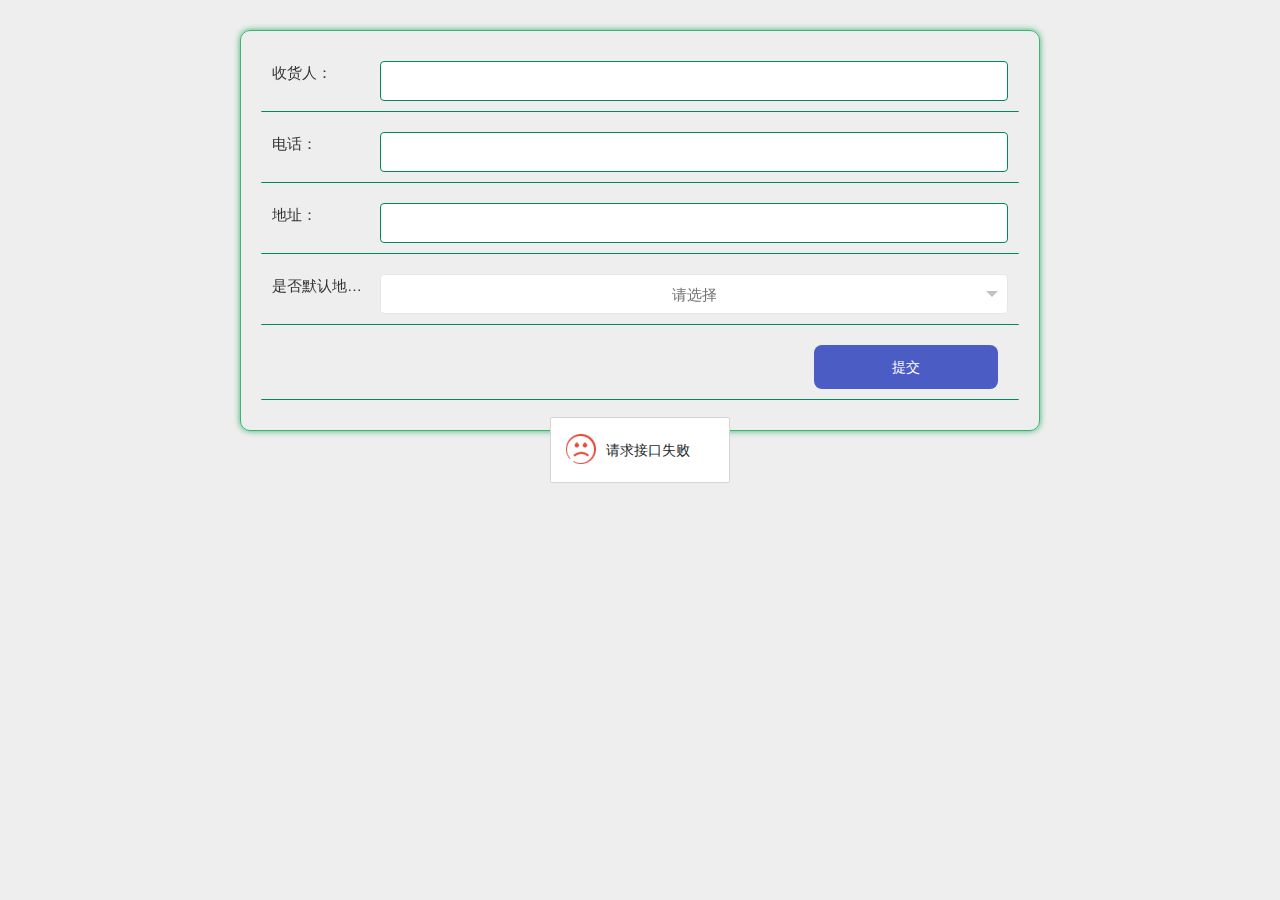
<file: dianshangyingyong/src/main/resources/front/front/pages/address/add.html>
<!DOCTYPE html>
<html>
<head>
    <meta charset="utf-8">
    <meta name="viewport" content="width=device-width, initial-scale=1, maximum-scale=1">
    <title>收货地址添加</title>
    <!-- bootstrap样式，地图插件使用 -->
    <link rel="stylesheet" href="../../css/bootstrap.min.css" />
    <link rel="stylesheet" href="../../layui/css/layui.css">
    <!-- 样式 -->
    <link rel="stylesheet" href="../../css/style.css" />
    <!-- 主题（主要颜色设置） -->
    <link rel="stylesheet" href="../../css/theme.css" />
    <!-- 通用的css -->
    <link rel="stylesheet" href="../../css/common.css" />
</head>
<style>
    html::after {
        position: fixed;
        top: 0;
        right: 0;
        left: 0;
        bottom: 0;
        content: '';
        display: block;
        background-attachment: fixed;
        background-size: cover;
        background-position: center;
        z-index: -1;
    }
    #swiper {
        overflow: hidden;
        margin: 0 auto;
    }
    #swiper .layui-carousel-ind li {
        width: 20px;
        height: 10px;
        border-width: 0;
        border-style: solid;
        border-color: rgba(0,0,0,.3);
        border-radius: 6px;
        background-color: #f7f7f7;
        box-shadow: 0 0 6px rgba(255,0,0,.8);
    }
    #swiper .layui-carousel-ind li.layui-this {
        width: 30px;
        height: 10px;
        border-width: 0;
        border-style: solid;
        border-color: rgba(0,0,0,.3);
        border-radius: 6px;
    }

    button, button:focus {
        outline: none;
    }

    .data-add-container .add .layui-select-title .layui-unselect {
        padding: 0 12px;
        height: 40px;
        font-size: 15px;
        border-radius: 4px;
        border-width: 1px;
        border-style: solid;
        text-align: center;
    }
    .data-add-container .add .layui-form-item {
        display: flex;
        align-items: center;
        justify-content: center;
    }
    .data-add-container .layui-form-pane .layui-form-item[pane] .layui-form-label {
        margin: 0;
        position: inherit;
        background: transparent;
        border: 0;
    }
    .data-add-container .add .layui-input-block {
        margin: 0;
        flex: 1;
    }
    .data-add-container .layui-form-pane .layui-form-item[pane] .layui-input-inline {
        margin: 0;
        flex: 1;
        display: flex;
    }
</style>
<body style="background: #EEEEEE; ">
    <div id="app">

        <div class="layui-carousel" id="swiper" :style='{"boxShadow":"0 0 0px rgba(255,0,0,.8)","margin":"0 auto","borderColor":"rgba(0,0,0,.3)","borderRadius":"0px","borderWidth":"0","width":"100%","borderStyle":"solid"}'>
            <div carousel-item id="swiper-item">
                <div v-for="(item,index) in swiperList" :key="index">
                    <img style="width: 100%;height: 100%;object-fit:cover;" :src="item.img" />
                </div>
            </div>
        </div>
        <!-- 轮播图 -->

        <div class="data-add-container  sub_borderColor" :style='{"padding":"20px","margin":"30px auto","backgroundColor":"rgba(255, 255, 255, 0)","borderRadius":"10px","borderWidth":"1px","borderStyle":"solid"}'>

            <form class="layui-form layui-form-pane add" lay-filter="myForm">
    <!-- 当前表的 -->
                <div class="layui-form-item main_borderColor" :style='{"padding":"10px","boxShadow":"0 0 0px rgba(255,0,0,.8)","margin":"0 0 10px 0","backgroundColor":"rgba(255, 255, 255, 0)","borderRadius":"1px","borderWidth":"0 0 1px 0","borderStyle":"solid"}'>
                    <label  :style='{"width":"110px","borderColor": "rgba(255, 255, 255, 0)","padding":"0 12px 0 0","backgroundColor":"rgba(255, 255, 255, 0)","fontSize":"15px","color":"#333","textAlign":"left"}' class="layui-form-label">
                        收货人：
                    </label>
                    <div class="layui-input-block">
                        <input class="layui-input main_borderColor" :style='{"padding":"0 12px","boxShadow":"0 0 0px rgba(160, 67, 26, 1)","backgroundColor":"#fff","color":"rgba(135, 206, 250, 1)","borderRadius":"4px","textAlign":"left","borderWidth":"1px","fontSize":"15px","borderStyle":"solid","height":"40px"}'
                           v-model="detail.addressName" type="text" :readonly="ro.addressName" name="addressName" id="addressName" autocomplete="off">
                    </div>
                </div>
<!-- 手机号 -->
                <div class="layui-form-item main_borderColor" :style='{"padding":"10px","boxShadow":"0 0 0px rgba(255,0,0,.8)","margin":"0 0 10px 0","backgroundColor":"rgba(255, 255, 255, 0)","borderRadius":"1px","borderWidth":"0 0 1px 0","borderStyle":"solid"}'>
                    <label  :style='{"width":"110px","borderColor": "rgba(255, 255, 255, 0)","padding":"0 12px 0 0","backgroundColor":"rgba(255, 255, 255, 0)","fontSize":"15px","color":"#333","textAlign":"left"}' class="layui-form-label">
                        电话：
                    </label>
                    <div class="layui-input-block">
                        <input class="layui-input main_borderColor" :style='{"padding":"0 12px","boxShadow":"0 0 0px rgba(160, 67, 26, 1)","backgroundColor":"#fff","color":"rgba(135, 206, 250, 1)","borderRadius":"4px","textAlign":"left","borderWidth":"1px","fontSize":"15px","borderStyle":"solid","height":"40px"}'
                           v-model="detail.addressPhone" lay-verify="phone|required" type="text" :readonly="ro.addressPhone" name="addressPhone" id="addressPhone" autocomplete="off">
                    </div>
                </div>
                    <div class="layui-form-item main_borderColor" :style='{"padding":"10px","boxShadow":"0 0 0px rgba(255,0,0,.8)","margin":"0 0 10px 0","backgroundColor":"rgba(255, 255, 255, 0)","borderRadius":"1px","borderWidth":"0 0 1px 0","borderStyle":"solid"}'>
                    <label  :style='{"width":"110px","borderColor": "rgba(255, 255, 255, 0)","padding":"0 12px 0 0","backgroundColor":"rgba(255, 255, 255, 0)","fontSize":"15px","color":"#333","textAlign":"left"}' class="layui-form-label">
                        地址：
                    </label>
                    <div class="layui-input-block">
                        <input class="layui-input main_borderColor" :style='{"padding":"0 12px","boxShadow":"0 0 0px rgba(160, 67, 26, 1)","backgroundColor":"#fff","color":"rgba(135, 206, 250, 1)","borderRadius":"4px","textAlign":"left","borderWidth":"1px","fontSize":"15px","borderStyle":"solid","height":"40px"}'
                           v-model="detail.addressDizhi" type="text" :readonly="ro.addressDizhi" name="addressDizhi" id="addressDizhi" autocomplete="off">
                    </div>
                </div>
                <div class="layui-form-item main_borderColor" :style='{"padding":"10px","boxShadow":"0 0 0px rgba(255,0,0,.8)","margin":"0 0 10px 0","backgroundColor":"rgba(255, 255, 255, 0)","borderRadius":"1px","borderWidth":"0 0 1px 0","borderStyle":"solid"}'>
                    <label  :style='{"width":"110px","borderColor": "rgba(255, 255, 255, 0)","padding":"0 12px 0 0","backgroundColor":"rgba(255, 255, 255, 0)","fontSize":"15px","color":"#333","textAlign":"left"}' class="layui-form-label">
                        是否默认地址：
                    </label>
                    <div class="layui-input-block">
                        <select name="isdefaultTypes" id="isdefaultTypes" lay-filter="isdefaultTypes">
                            <option value="">请选择</option>
                            <option v-for="(item,index) in isdefaultTypesList" v-bind:key="index" :value="item.codeIndex" :key="item.codeIndex">{{ item.indexName }}</option>
                        </select>
                    </div>
                </div>
                <div class="layui-form-item main_borderColor" :style='{"padding":"10px","boxShadow":"0 0 0px rgba(255,0,0,.8)","margin":"0 0 10px 0","backgroundColor":"rgba(255, 255, 255, 0)","borderRadius":"1px","borderWidth":"0 0 1px 0","borderStyle":"solid"}'>
                    <div class="layui-input-block" style="text-align: right;">
                        <button :style='{"padding":"0 10px","boxShadow":"0 0 0px rgba(255,0,0,.5)","margin":"0 10px","borderColor":"#ccc","backgroundColor":"rgba(75, 92, 196, 1)","color":"#fff","borderRadius":"8px","borderWidth":"0","width":"25%","fontSize":"14px","borderStyle":"solid","height":"44px"}' class="layui-btn btn-submit" lay-submit lay-filter="thisSubmit">提交</button>
                    </div>
                </div>

            </form>
        </div>
    </div>

    <script src="../../layui/layui.js"></script>
    <script src="../../js/vue.js"></script>
    <!-- 引入element组件库 -->
    <script src="../../xznstatic/js/element.min.js"></script>
    <!-- 引入element样式 -->
    <link rel="stylesheet" href="../../xznstatic/css/element.min.css">
    <!-- 组件配置信息 -->
    <script src="../../js/config.js"></script>
    <!-- 扩展插件配置信息 -->
    <script src="../../modules/config.js"></script>
    <!-- 工具方法 -->
    <script src="../../js/utils.js"></script>
    <!-- 校验格式工具类 -->
    <script src="../../js/validate.js"></script>
    <!-- 地图 -->
    <script type="text/javascript" src="../../js/jquery.js"></script>
    <script type="text/javascript" src="http://webapi.amap.com/maps?v=1.3&key=ca04cee7ac952691aa67a131e6f0cee0"></script>
    <script type="text/javascript" src="../../js/bootstrap.min.js"></script>
    <script type="text/javascript" src="../../js/bootstrap.AMapPositionPicker.js"></script>

    <script>
        var jquery = $;

        var vue = new Vue({
            el: '#app',
            data: {
                // 轮播图
                swiperList: [{
                    img: '../../img/banner.jpg'
                }],
                dataList: [],
                ro:{
                    yonghuId: false,
                    addressName: false,
                    addressPhone: false,
                    addressDizhi: false,
                    isdefaultTypes: false,
                    insertTime: false,
                    updateTime: false,
                    createTime: false,
                },
                detail: {
                    yonghuId: '',
                    addressName: '',
                    addressPhone: '',
                    addressDizhi: '',
                    isdefaultTypes: '',//数字
                    isdefaultValue: '',//数字对应的值
                    insertTime: '',
                    updateTime: '',
                    createTime: '',
                },
                // 级联表的

                // 下拉框
                isdefaultTypesList: [],

                centerMenu: centerMenu
            },
            updated: function() {
                layui.form.render('select', 'myForm');
            },
            computed: {
            },
            methods: {
                jump(url) {
                    jump(url)
                }
            }
        })


        layui.use(['layer', 'element', 'carousel', 'http', 'jquery', 'form', 'upload', 'laydate','tinymce'], function() {
            var layer = layui.layer;
            var element = layui.element;
            var carousel = layui.carousel;
            var http = layui.http;
            var jquery = layui.jquery;
            var form = layui.form;
            var upload = layui.upload;
            var laydate = layui.laydate;
            var tinymce = layui.tinymce

            // 获取轮播图 数据
            http.request('config/list', 'get', {
                page: 1,
                limit: 5
            }, function (res) {
                if (res.data.list.length > 0) {
                    let swiperList = [];
                    res.data.list.forEach(element => {
                        if(element.value != null){
                            swiperList.push({
                                img: element.value
                            });
                        }
                    });
                    vue.swiperList = swiperList;

                    vue.$nextTick(() => {
                        carousel.render({
                            elem: '#swiper',
                            width: '100%',
                            height: '450px',
                            arrow: 'hover',
                            anim: 'default',
                            autoplay: 'true',
                            interval: '3000',
                            indicator: 'inside'
                        });
                    });
                }
            });

            // 下拉框
            // 是否默认地址的查询和初始化
            isdefaultTypesSelect();

           // 上传文件
            // 日期效验规则及格式
            dateTimePick();
            // 表单效验规则
            form.verify({
                // 正整数效验规则
                integer: [
                    /^[1-9][0-9]*$/
                    ,'必须是正整数'
                ]
                // 小数效验规则
                ,double: [
                    /^[1-9][0-9]{0,5}(\.[0-9]{1,2})?$/
                    ,'最大整数位为6为,小数最大两位'
                ]
            });

            // session独取
            let table = localStorage.getItem("userTable");
            http.request(table+"/session", 'get', {}, function (data) {
                // 表单赋值
                //form.val("myForm", data.data);
                // data = data.data;
                for (var key in data) {
                    vue.detail[table+"Id"] = data.id
                }
            });


            // 提交
            form.on('submit(thisSubmit)', function (data) {
                data = data.field;
                data["yonghuId"]= localStorage.getItem("userid");
                // 提交数据
                http.requestJson('address/add', 'post', data, function (res) {
                    if(res.code == 0){
                        layer.msg('提交成功', {
                            time: 2000,
                            icon: 6
                        }, function () {
                            vue.jump("../address/list.html");
                            // back();
                        });
                    }else{
                        layer.msg(res.msg, {
                            time: 5000,
                            icon: 5
                        });
                    }
                });
                return false
            });

        });
        // 日期框初始化
        function dateTimePick(){
            var myDate = new Date();  //获取当前时间
            /*
                ,change: function(value, date, endDate){
                    value       得到日期生成的值，如：2017-08-18
                    date        得到日期时间对象：{year: 2017, month: 8, date: 18, hours: 0, minutes: 0, seconds: 0}
                    endDate     得结束的日期时间对象，开启范围选择（range: true）才会返回。对象成员同上。
            */
            // 修改时间的开始时间和结束时间的效验及格式
            var updateTime = layui.laydate.render({
                elem: '#updateTime'
	            ,type: 'datetime'
                ,min:myDate.toLocaleString()
                ,change: function(value, date, endDate){
                    vue.detail.updateTime = value;
                }
            });
        }




       // 是否默认地址的查询
       function isdefaultTypesSelect() {
           //填充下拉框选项
           layui.http.request("dictionary/page?page=1&limit=100&sort=&order=&dicCode=isdefault_types", "GET", {}, (res) => {
               if(res.code == 0){
                   vue.isdefaultTypesList = res.data.list;
               }
           });
       }


    </script>
</body>
</html>
</file>
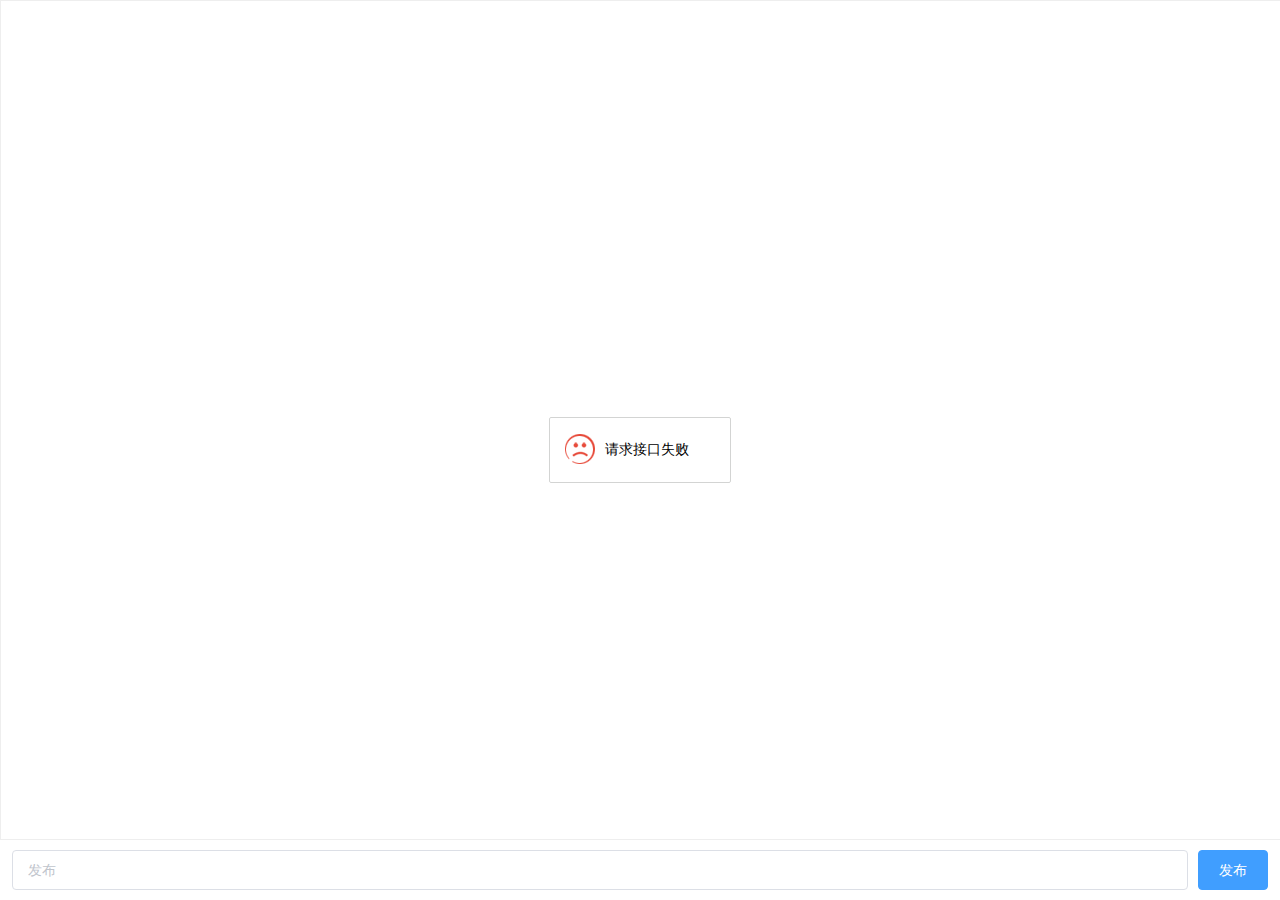
<file: dianshangyingyong/src/main/resources/front/front/pages/chat/chat.html>
<!DOCTYPE html>
<html>
	<head>
		<meta charset="utf-8">
		<title></title>
		<link rel="stylesheet" type="text/css" href="../../elementui/elementui.css" />
		<style>
			html,body,#app {
				height: 100%;
			}
			body {
				margin: 0;
			}
			.chat-form {
				height: 100%;
				display: flex;
				flex-direction: column;
			}
			.chat-content {
			  overflow-y: scroll;
			  border: 1px solid #eeeeee;
			  margin: 0;
			  padding: 0;
			  width: 100%;
			      flex: 1;
			}
			.left-content {
			  float: left;
			  margin-bottom: 10px;
			  padding: 10px;
			}
			.right-content {
			  float: right;
			  margin-bottom: 10px;
			  padding: 10px;
			}
			.clear-float {
			  clear: both;
			}
			.btn-input {
				margin-left: 0px;
				display: flex;
				width: 100%;
				padding: 10px 12px;
				box-sizing: border-box;
			}
		</style>
	</head>
	<body style="overflow-y: hidden;overflow-x: hidden;">
		<div id="app">
			<el-form class="detail-form-content chat-form" ref="ruleForm" label-width="0">
				<div class="chat-content">
					<div v-bind:key="item.id" v-for="item in dataList">
						<div v-if="item.ask" class="left-content">
							<el-alert class="text-content" :title="item.ask" :closable="false" type="success"></el-alert>
						</div>
						<div v-else class="right-content">
							<el-alert class="text-content" :title="item.reply" :closable="false" type="warning"></el-alert>
						</div>
						<div class="clear-float"></div>
					</div>
				</div>
				<div class="btn-input">
					<el-input style="flex: 1;margin-right: 10px;" v-model="ruleForm.ask" placeholder="发布" style="margin-right: 10px;" clearable></el-input>
					<el-button type="primary" @click="onSubmit">发布</el-button>
				</div>
			</el-form>
		</div>

		<!-- layui -->
		<script src="../../layui/layui.js"></script>
		<!-- vue -->
		<script src="../../js/vue.js"></script>
		<!-- elementui -->
		<script src="../../elementui/elementui.js"></script>
		<!-- 组件配置信息 -->
		<script src="../../js/config.js"></script>
		<!-- 扩展插件配置信息 -->
		<script src="../../modules/config.js"></script>
		<!-- 工具方法 -->
		<script src="../../js/utils.js"></script>
		<script type="text/javascript">
			var app = new Vue({
				el: "#app",
				data() {
					return {
						id: "",
						ruleForm: {},
						dataList: [],
						inter: null
					}
				},
				methods: {
					// 初始化
					init(id) {
						this.getList();
						this.id = id;
						var that = this;
						var inter = setInterval(function() {
							that.getList();
						}, 10000)
						this.inter = inter;
					},
					getList() {
						layui.http.request('chat/list', 'get', {
							userid: localStorage.getItem('userid'),
							sort: 'addtime',
							order: 'asc'
						}, (res) => {
							this.dataList = res.data.list;
						})
					},
					// 提交
					onSubmit() {
						if (!this.ruleForm.ask) {
							layer.msg('请输入内容', {
								time: 2000,
								icon: 5
							});
							return
						}
						layui.http.requestJson('chat/add', 'post', {
							userid: localStorage.getItem('userid'),
							ask: this.ruleForm.ask
						}, (res) => {
							this.getList();
						});
						this.ruleForm.ask="";
					}
				}
			})

			layui.use(['layer', 'element', 'http', 'jquery'], function() {
				var layer = layui.layer;
				var element = layui.element;
				var http = layui.http;
				var jquery = layui.jquery;
				app.init();
			});
		</script>
	</body>
</html>
</file>
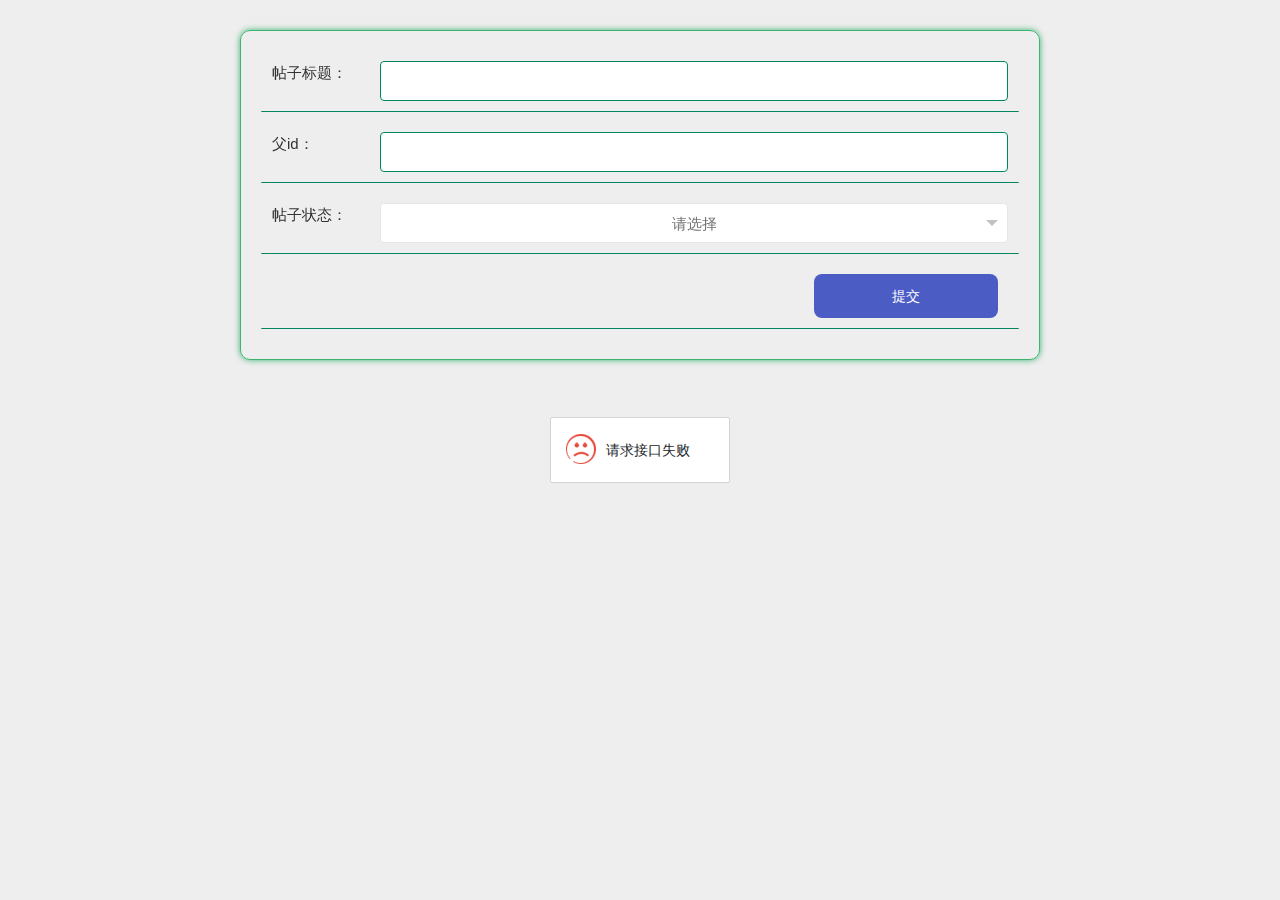
<file: dianshangyingyong/src/main/resources/front/front/pages/forum/add.html>
<!DOCTYPE html>
<html>
<head>
    <meta charset="utf-8">
    <meta name="viewport" content="width=device-width, initial-scale=1, maximum-scale=1">
    <title>论坛添加</title>
    <!-- bootstrap样式，地图插件使用 -->
    <link rel="stylesheet" href="../../css/bootstrap.min.css" />
    <link rel="stylesheet" href="../../layui/css/layui.css">
    <!-- 样式 -->
    <link rel="stylesheet" href="../../css/style.css" />
    <!-- 主题（主要颜色设置） -->
    <link rel="stylesheet" href="../../css/theme.css" />
    <!-- 通用的css -->
    <link rel="stylesheet" href="../../css/common.css" />
</head>
<style>
    html::after {
        position: fixed;
        top: 0;
        right: 0;
        left: 0;
        bottom: 0;
        content: '';
        display: block;
        background-attachment: fixed;
        background-size: cover;
        background-position: center;
        z-index: -1;
    }
    #swiper {
        overflow: hidden;
        margin: 0 auto;
    }
    #swiper .layui-carousel-ind li {
        width: 20px;
        height: 10px;
        border-width: 0;
        border-style: solid;
        border-color: rgba(0,0,0,.3);
        border-radius: 6px;
        background-color: #f7f7f7;
        box-shadow: 0 0 6px rgba(255,0,0,.8);
    }
    #swiper .layui-carousel-ind li.layui-this {
        width: 30px;
        height: 10px;
        border-width: 0;
        border-style: solid;
        border-color: rgba(0,0,0,.3);
        border-radius: 6px;
    }

    button, button:focus {
        outline: none;
    }

    .data-add-container .add .layui-select-title .layui-unselect {
        padding: 0 12px;
        height: 40px;
        font-size: 15px;
        border-radius: 4px;
        border-width: 1px;
        border-style: solid;
        text-align: center;
    }
    .data-add-container .add .layui-form-item {
        display: flex;
        align-items: center;
        justify-content: center;
    }
    .data-add-container .layui-form-pane .layui-form-item[pane] .layui-form-label {
        margin: 0;
        position: inherit;
        background: transparent;
        border: 0;
    }
    .data-add-container .add .layui-input-block {
        margin: 0;
        flex: 1;
    }
    .data-add-container .layui-form-pane .layui-form-item[pane] .layui-input-inline {
        margin: 0;
        flex: 1;
        display: flex;
    }
</style>
<body style="background: #EEEEEE; ">
    <div id="app">

        <div class="layui-carousel" id="swiper" :style='{"boxShadow":"0 0 0px rgba(255,0,0,.8)","margin":"0 auto","borderColor":"rgba(0,0,0,.3)","borderRadius":"0px","borderWidth":"0","width":"100%","borderStyle":"solid"}'>
            <div carousel-item id="swiper-item">
                <div v-for="(item,index) in swiperList" :key="index">
                    <img style="width: 100%;height: 100%;object-fit:cover;" :src="item.img" />
                </div>
            </div>
        </div>
        <!-- 轮播图 -->

        <div class="data-add-container  sub_borderColor" :style='{"padding":"20px","margin":"30px auto","backgroundColor":"rgba(255, 255, 255, 0)","borderRadius":"10px","borderWidth":"1px","borderStyle":"solid"}'>

            <form class="layui-form layui-form-pane add" lay-filter="myForm">
    <!-- 当前表的 -->
                <div class="layui-form-item main_borderColor" :style='{"padding":"10px","boxShadow":"0 0 0px rgba(255,0,0,.8)","margin":"0 0 10px 0","backgroundColor":"rgba(255, 255, 255, 0)","borderRadius":"1px","borderWidth":"0 0 1px 0","borderStyle":"solid"}'>
                    <label  :style='{"width":"110px","borderColor": "rgba(255, 255, 255, 0)","padding":"0 12px 0 0","backgroundColor":"rgba(255, 255, 255, 0)","fontSize":"15px","color":"#333","textAlign":"left"}' class="layui-form-label">
                        帖子标题：
                    </label>
                    <div class="layui-input-block">
                        <input class="layui-input main_borderColor" :style='{"padding":"0 12px","boxShadow":"0 0 0px rgba(160, 67, 26, 1)","backgroundColor":"#fff","color":"rgba(135, 206, 250, 1)","borderRadius":"4px","textAlign":"left","borderWidth":"1px","fontSize":"15px","borderStyle":"solid","height":"40px"}'
                           v-model="detail.forumName" type="text" :readonly="ro.forumName" name="forumName" id="forumName" autocomplete="off">
                    </div>
                </div>
                <div class="layui-form-item main_borderColor" :style='{"padding":"10px","boxShadow":"0 0 0px rgba(255,0,0,.8)","margin":"0 0 10px 0","backgroundColor":"rgba(255, 255, 255, 0)","borderRadius":"1px","borderWidth":"0 0 1px 0","borderStyle":"solid"}'>
                    <label  :style='{"width":"110px","borderColor": "rgba(255, 255, 255, 0)","padding":"0 12px 0 0","backgroundColor":"rgba(255, 255, 255, 0)","fontSize":"15px","color":"#333","textAlign":"left"}' class="layui-form-label">
                        父id：
                    </label>
                    <div class="layui-input-block">
                        <input class="layui-input main_borderColor" :style='{"padding":"0 12px","boxShadow":"0 0 0px rgba(160, 67, 26, 1)","backgroundColor":"#fff","color":"rgba(135, 206, 250, 1)","borderRadius":"4px","textAlign":"left","borderWidth":"1px","fontSize":"15px","borderStyle":"solid","height":"40px"}'
                           v-model="detail.superIds" lay-verify="integer|required" type="text" :readonly="ro.superIds" name="superIds" id="superIds" autocomplete="off">
                    </div>
                </div>
                <div class="layui-form-item main_borderColor" :style='{"padding":"10px","boxShadow":"0 0 0px rgba(255,0,0,.8)","margin":"0 0 10px 0","backgroundColor":"rgba(255, 255, 255, 0)","borderRadius":"1px","borderWidth":"0 0 1px 0","borderStyle":"solid"}'>
                    <label  :style='{"width":"110px","borderColor": "rgba(255, 255, 255, 0)","padding":"0 12px 0 0","backgroundColor":"rgba(255, 255, 255, 0)","fontSize":"15px","color":"#333","textAlign":"left"}' class="layui-form-label">
                        帖子状态：
                    </label>
                    <div class="layui-input-block">
                        <select name="forumStateTypes" id="forumStateTypes" lay-filter="forumStateTypes">
                            <option value="">请选择</option>
                            <option v-for="(item,index) in forumStateTypesList" v-bind:key="index" :value="item.codeIndex" :key="item.codeIndex">{{ item.indexName }}</option>
                        </select>
                    </div>
                </div>
                <div class="layui-form-item main_borderColor" :style='{"padding":"10px","boxShadow":"0 0 0px rgba(255,0,0,.8)","margin":"0 0 10px 0","backgroundColor":"rgba(255, 255, 255, 0)","borderRadius":"1px","borderWidth":"0 0 1px 0","borderStyle":"solid"}'>
                    <div class="layui-input-block" style="text-align: right;">
                        <button :style='{"padding":"0 10px","boxShadow":"0 0 0px rgba(255,0,0,.5)","margin":"0 10px","borderColor":"#ccc","backgroundColor":"rgba(75, 92, 196, 1)","color":"#fff","borderRadius":"8px","borderWidth":"0","width":"25%","fontSize":"14px","borderStyle":"solid","height":"44px"}' class="layui-btn btn-submit" lay-submit lay-filter="thisSubmit">提交</button>
                    </div>
                </div>

            </form>
        </div>
    </div>

    <script src="../../layui/layui.js"></script>
    <script src="../../js/vue.js"></script>
    <!-- 引入element组件库 -->
    <script src="../../xznstatic/js/element.min.js"></script>
    <!-- 引入element样式 -->
    <link rel="stylesheet" href="../../xznstatic/css/element.min.css">
    <!-- 组件配置信息 -->
    <script src="../../js/config.js"></script>
    <!-- 扩展插件配置信息 -->
    <script src="../../modules/config.js"></script>
    <!-- 工具方法 -->
    <script src="../../js/utils.js"></script>
    <!-- 校验格式工具类 -->
    <script src="../../js/validate.js"></script>
    <!-- 地图 -->
    <script type="text/javascript" src="../../js/jquery.js"></script>
    <script type="text/javascript" src="http://webapi.amap.com/maps?v=1.3&key=ca04cee7ac952691aa67a131e6f0cee0"></script>
    <script type="text/javascript" src="../../js/bootstrap.min.js"></script>
    <script type="text/javascript" src="../../js/bootstrap.AMapPositionPicker.js"></script>

    <script>
        var jquery = $;

        var vue = new Vue({
            el: '#app',
            data: {
                // 轮播图
                swiperList: [{
                    img: '../../img/banner.jpg'
                }],
                dataList: [],
                ro:{
                    forumName: false,
                    yonghuId: false,
                    usersId: false,
                    forumContent: false,
                    superIds: false,
                    forumStateTypes: false,
                    insertTime: false,
                    updateTime: false,
                    createTime: false,
                },
                detail: {
                    forumName: '',
                    yonghuId: '',
                    usersId: '',
                    forumContent: '',
                    superIds: '',
                    forumStateTypes: '',//数字
                    forumStateValue: '',//数字对应的值
                    insertTime: '',
                    updateTime: '',
                    createTime: '',
                },
                // 级联表的

                // 下拉框
                forumStateTypesList: [],

                centerMenu: centerMenu
            },
            updated: function() {
                layui.form.render('select', 'myForm');
            },
            computed: {
            },
            methods: {
                jump(url) {
                    jump(url)
                }
            }
        })


        layui.use(['layer', 'element', 'carousel', 'http', 'jquery', 'form', 'upload', 'laydate','tinymce'], function() {
            var layer = layui.layer;
            var element = layui.element;
            var carousel = layui.carousel;
            var http = layui.http;
            var jquery = layui.jquery;
            var form = layui.form;
            var upload = layui.upload;
            var laydate = layui.laydate;
            var tinymce = layui.tinymce

            // 获取轮播图 数据
            http.request('config/list', 'get', {
                page: 1,
                limit: 5
            }, function (res) {
                if (res.data.list.length > 0) {
                    let swiperList = [];
                    res.data.list.forEach(element => {
                        if(element.value != null){
                            swiperList.push({
                                img: element.value
                            });
                        }
                    });
                    vue.swiperList = swiperList;

                    vue.$nextTick(() => {
                        carousel.render({
                            elem: '#swiper',
                            width: '100%',
                            height: '450px',
                            arrow: 'hover',
                            anim: 'default',
                            autoplay: 'true',
                            interval: '3000',
                            indicator: 'inside'
                        });
                    });
                }
            });

            // 下拉框
            // 帖子状态的查询和初始化
            forumStateTypesSelect();

           // 上传文件
            // 日期效验规则及格式
            dateTimePick();
            // 表单效验规则
            form.verify({
                // 正整数效验规则
                integer: [
                    /^[1-9][0-9]*$/
                    ,'必须是正整数'
                ]
                // 小数效验规则
                ,double: [
                    /^[1-9][0-9]{0,5}(\.[0-9]{1,2})?$/
                    ,'最大整数位为6为,小数最大两位'
                ]
            });

            // session独取
            let table = localStorage.getItem("userTable");
            http.request(table+"/session", 'get', {}, function (data) {
                // 表单赋值
                //form.val("myForm", data.data);
                // data = data.data;
                for (var key in data) {
                    vue.detail[table+"Id"] = data.id
                }
            });


            // 提交
            form.on('submit(thisSubmit)', function (data) {
                data = data.field;
                data["yonghuId"]= localStorage.getItem("userid");
                // 提交数据
                http.requestJson('forum/add', 'post', data, function (res) {
                    if(res.code == 0){
                        layer.msg('提交成功', {
                            time: 2000,
                            icon: 6
                        }, function () {
                            vue.jump("../forum/list.html");
                            // back();
                        });
                    }else{
                        layer.msg(res.msg, {
                            time: 5000,
                            icon: 5
                        });
                    }
                });
                return false
            });

        });
        // 日期框初始化
        function dateTimePick(){
            var myDate = new Date();  //获取当前时间
            /*
                ,change: function(value, date, endDate){
                    value       得到日期生成的值，如：2017-08-18
                    date        得到日期时间对象：{year: 2017, month: 8, date: 18, hours: 0, minutes: 0, seconds: 0}
                    endDate     得结束的日期时间对象，开启范围选择（range: true）才会返回。对象成员同上。
            */
            // 修改时间的开始时间和结束时间的效验及格式
            var updateTime = layui.laydate.render({
                elem: '#updateTime'
	            ,type: 'datetime'
                ,min:myDate.toLocaleString()
                ,change: function(value, date, endDate){
                    vue.detail.updateTime = value;
                }
            });
        }




       // 帖子状态的查询
       function forumStateTypesSelect() {
           //填充下拉框选项
           layui.http.request("dictionary/page?page=1&limit=100&sort=&order=&dicCode=forum_state_types", "GET", {}, (res) => {
               if(res.code == 0){
                   vue.forumStateTypesList = res.data.list;
               }
           });
       }


    </script>
</body>
</html>
</file>
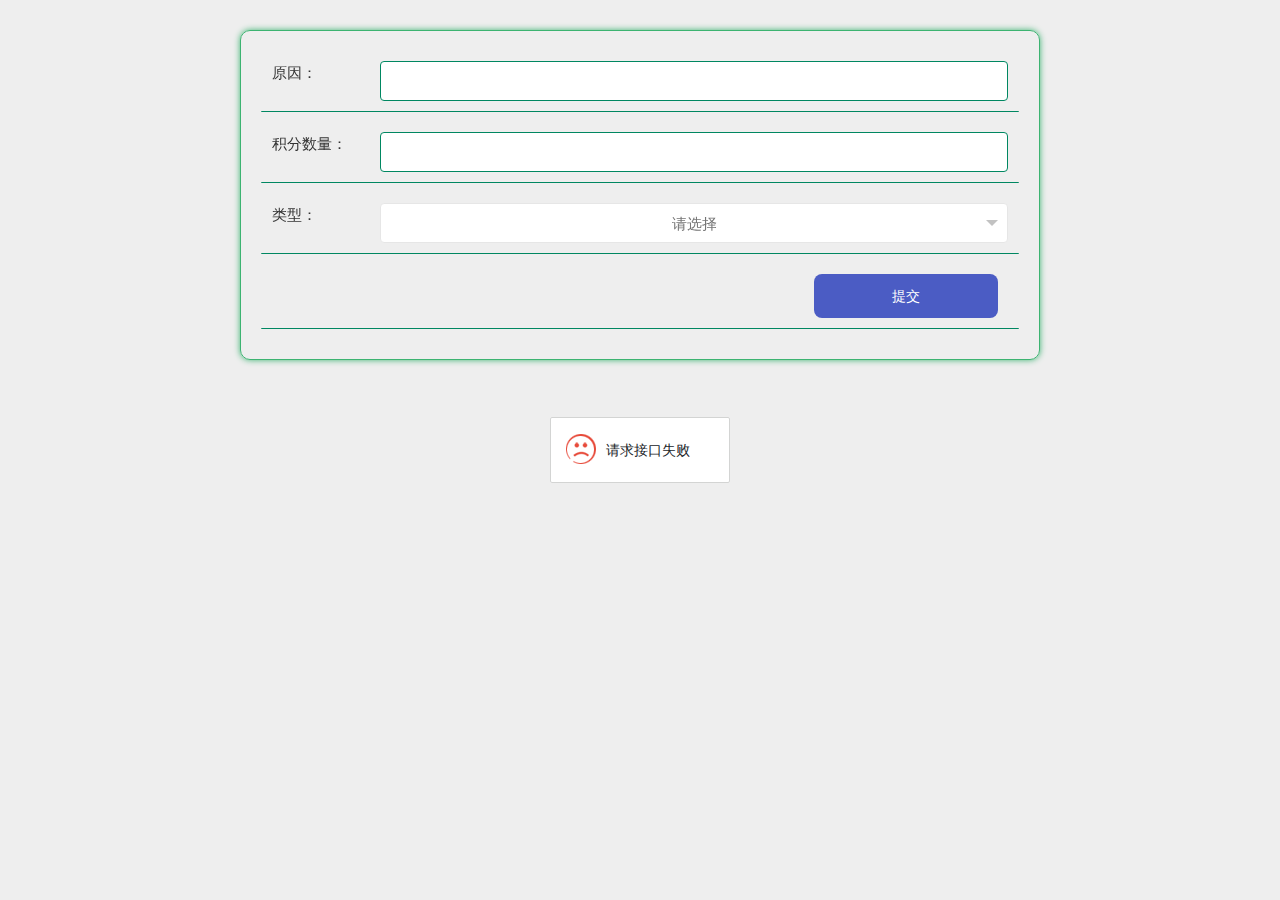
<file: dianshangyingyong/src/main/resources/front/front/pages/jifenjilu/add.html>
<!DOCTYPE html>
<html>
<head>
    <meta charset="utf-8">
    <meta name="viewport" content="width=device-width, initial-scale=1, maximum-scale=1">
    <title>积分记录添加</title>
    <!-- bootstrap样式，地图插件使用 -->
    <link rel="stylesheet" href="../../css/bootstrap.min.css" />
    <link rel="stylesheet" href="../../layui/css/layui.css">
    <!-- 样式 -->
    <link rel="stylesheet" href="../../css/style.css" />
    <!-- 主题（主要颜色设置） -->
    <link rel="stylesheet" href="../../css/theme.css" />
    <!-- 通用的css -->
    <link rel="stylesheet" href="../../css/common.css" />
</head>
<style>
    html::after {
        position: fixed;
        top: 0;
        right: 0;
        left: 0;
        bottom: 0;
        content: '';
        display: block;
        background-attachment: fixed;
        background-size: cover;
        background-position: center;
        z-index: -1;
    }
    #swiper {
        overflow: hidden;
        margin: 0 auto;
    }
    #swiper .layui-carousel-ind li {
        width: 20px;
        height: 10px;
        border-width: 0;
        border-style: solid;
        border-color: rgba(0,0,0,.3);
        border-radius: 6px;
        background-color: #f7f7f7;
        box-shadow: 0 0 6px rgba(255,0,0,.8);
    }
    #swiper .layui-carousel-ind li.layui-this {
        width: 30px;
        height: 10px;
        border-width: 0;
        border-style: solid;
        border-color: rgba(0,0,0,.3);
        border-radius: 6px;
    }

    button, button:focus {
        outline: none;
    }

    .data-add-container .add .layui-select-title .layui-unselect {
        padding: 0 12px;
        height: 40px;
        font-size: 15px;
        border-radius: 4px;
        border-width: 1px;
        border-style: solid;
        text-align: center;
    }
    .data-add-container .add .layui-form-item {
        display: flex;
        align-items: center;
        justify-content: center;
    }
    .data-add-container .layui-form-pane .layui-form-item[pane] .layui-form-label {
        margin: 0;
        position: inherit;
        background: transparent;
        border: 0;
    }
    .data-add-container .add .layui-input-block {
        margin: 0;
        flex: 1;
    }
    .data-add-container .layui-form-pane .layui-form-item[pane] .layui-input-inline {
        margin: 0;
        flex: 1;
        display: flex;
    }
</style>
<body style="background: #EEEEEE; ">
    <div id="app">

        <div class="layui-carousel" id="swiper" :style='{"boxShadow":"0 0 0px rgba(255,0,0,.8)","margin":"0 auto","borderColor":"rgba(0,0,0,.3)","borderRadius":"0px","borderWidth":"0","width":"100%","borderStyle":"solid"}'>
            <div carousel-item id="swiper-item">
                <div v-for="(item,index) in swiperList" :key="index">
                    <img style="width: 100%;height: 100%;object-fit:cover;" :src="item.img" />
                </div>
            </div>
        </div>
        <!-- 轮播图 -->

        <div class="data-add-container  sub_borderColor" :style='{"padding":"20px","margin":"30px auto","backgroundColor":"rgba(255, 255, 255, 0)","borderRadius":"10px","borderWidth":"1px","borderStyle":"solid"}'>

            <form class="layui-form layui-form-pane add" lay-filter="myForm">
    <!-- 当前表的 -->
                <div class="layui-form-item main_borderColor" :style='{"padding":"10px","boxShadow":"0 0 0px rgba(255,0,0,.8)","margin":"0 0 10px 0","backgroundColor":"rgba(255, 255, 255, 0)","borderRadius":"1px","borderWidth":"0 0 1px 0","borderStyle":"solid"}'>
                    <label  :style='{"width":"110px","borderColor": "rgba(255, 255, 255, 0)","padding":"0 12px 0 0","backgroundColor":"rgba(255, 255, 255, 0)","fontSize":"15px","color":"#333","textAlign":"left"}' class="layui-form-label">
                        原因：
                    </label>
                    <div class="layui-input-block">
                        <input class="layui-input main_borderColor" :style='{"padding":"0 12px","boxShadow":"0 0 0px rgba(160, 67, 26, 1)","backgroundColor":"#fff","color":"rgba(135, 206, 250, 1)","borderRadius":"4px","textAlign":"left","borderWidth":"1px","fontSize":"15px","borderStyle":"solid","height":"40px"}'
                           v-model="detail.jifenjiluName" type="text" :readonly="ro.jifenjiluName" name="jifenjiluName" id="jifenjiluName" autocomplete="off">
                    </div>
                </div>
                <div class="layui-form-item main_borderColor" :style='{"padding":"10px","boxShadow":"0 0 0px rgba(255,0,0,.8)","margin":"0 0 10px 0","backgroundColor":"rgba(255, 255, 255, 0)","borderRadius":"1px","borderWidth":"0 0 1px 0","borderStyle":"solid"}'>
                    <label  :style='{"width":"110px","borderColor": "rgba(255, 255, 255, 0)","padding":"0 12px 0 0","backgroundColor":"rgba(255, 255, 255, 0)","fontSize":"15px","color":"#333","textAlign":"left"}' class="layui-form-label">
                        积分数量：
                    </label>
                    <div class="layui-input-block">
                        <input class="layui-input main_borderColor" :style='{"padding":"0 12px","boxShadow":"0 0 0px rgba(160, 67, 26, 1)","backgroundColor":"#fff","color":"rgba(135, 206, 250, 1)","borderRadius":"4px","textAlign":"left","borderWidth":"1px","fontSize":"15px","borderStyle":"solid","height":"40px"}'
                            v-model="detail.jifenjiluNumber" lay-verify="double|required" type="text" :readonly="ro.jifenjiluNumber" name="jifenjiluNumber" id="jifenjiluNumber" autocomplete="off">
                    </div>
                </div>
                <div class="layui-form-item main_borderColor" :style='{"padding":"10px","boxShadow":"0 0 0px rgba(255,0,0,.8)","margin":"0 0 10px 0","backgroundColor":"rgba(255, 255, 255, 0)","borderRadius":"1px","borderWidth":"0 0 1px 0","borderStyle":"solid"}'>
                    <label  :style='{"width":"110px","borderColor": "rgba(255, 255, 255, 0)","padding":"0 12px 0 0","backgroundColor":"rgba(255, 255, 255, 0)","fontSize":"15px","color":"#333","textAlign":"left"}' class="layui-form-label">
                        类型：
                    </label>
                    <div class="layui-input-block">
                        <select name="jifenTypes" id="jifenTypes" lay-filter="jifenTypes">
                            <option value="">请选择</option>
                            <option v-for="(item,index) in jifenTypesList" v-bind:key="index" :value="item.codeIndex" :key="item.codeIndex">{{ item.indexName }}</option>
                        </select>
                    </div>
                </div>
                <div class="layui-form-item main_borderColor" :style='{"padding":"10px","boxShadow":"0 0 0px rgba(255,0,0,.8)","margin":"0 0 10px 0","backgroundColor":"rgba(255, 255, 255, 0)","borderRadius":"1px","borderWidth":"0 0 1px 0","borderStyle":"solid"}'>
                    <div class="layui-input-block" style="text-align: right;">
                        <button :style='{"padding":"0 10px","boxShadow":"0 0 0px rgba(255,0,0,.5)","margin":"0 10px","borderColor":"#ccc","backgroundColor":"rgba(75, 92, 196, 1)","color":"#fff","borderRadius":"8px","borderWidth":"0","width":"25%","fontSize":"14px","borderStyle":"solid","height":"44px"}' class="layui-btn btn-submit" lay-submit lay-filter="thisSubmit">提交</button>
                    </div>
                </div>

            </form>
        </div>
    </div>

    <script src="../../layui/layui.js"></script>
    <script src="../../js/vue.js"></script>
    <!-- 引入element组件库 -->
    <script src="../../xznstatic/js/element.min.js"></script>
    <!-- 引入element样式 -->
    <link rel="stylesheet" href="../../xznstatic/css/element.min.css">
    <!-- 组件配置信息 -->
    <script src="../../js/config.js"></script>
    <!-- 扩展插件配置信息 -->
    <script src="../../modules/config.js"></script>
    <!-- 工具方法 -->
    <script src="../../js/utils.js"></script>
    <!-- 校验格式工具类 -->
    <script src="../../js/validate.js"></script>
    <!-- 地图 -->
    <script type="text/javascript" src="../../js/jquery.js"></script>
    <script type="text/javascript" src="http://webapi.amap.com/maps?v=1.3&key=ca04cee7ac952691aa67a131e6f0cee0"></script>
    <script type="text/javascript" src="../../js/bootstrap.min.js"></script>
    <script type="text/javascript" src="../../js/bootstrap.AMapPositionPicker.js"></script>

    <script>
        var jquery = $;

        var vue = new Vue({
            el: '#app',
            data: {
                // 轮播图
                swiperList: [{
                    img: '../../img/banner.jpg'
                }],
                dataList: [],
                ro:{
                    yonghuId: false,
                    jifenjiluName: false,
                    jifenjiluNumber: false,
                    jifenTypes: false,
                    insertTime: false,
                    createTime: false,
                },
                detail: {
                    yonghuId: '',
                    jifenjiluName: '',
                    jifenjiluNumber: '',
                    jifenTypes: '',//数字
                    jifenValue: '',//数字对应的值
                    insertTime: '',
                    createTime: '',
                },
                // 级联表的

                // 下拉框
                jifenTypesList: [],

                centerMenu: centerMenu
            },
            updated: function() {
                layui.form.render('select', 'myForm');
            },
            computed: {
            },
            methods: {
                jump(url) {
                    jump(url)
                }
            }
        })


        layui.use(['layer', 'element', 'carousel', 'http', 'jquery', 'form', 'upload', 'laydate','tinymce'], function() {
            var layer = layui.layer;
            var element = layui.element;
            var carousel = layui.carousel;
            var http = layui.http;
            var jquery = layui.jquery;
            var form = layui.form;
            var upload = layui.upload;
            var laydate = layui.laydate;
            var tinymce = layui.tinymce

            // 获取轮播图 数据
            http.request('config/list', 'get', {
                page: 1,
                limit: 5
            }, function (res) {
                if (res.data.list.length > 0) {
                    let swiperList = [];
                    res.data.list.forEach(element => {
                        if(element.value != null){
                            swiperList.push({
                                img: element.value
                            });
                        }
                    });
                    vue.swiperList = swiperList;

                    vue.$nextTick(() => {
                        carousel.render({
                            elem: '#swiper',
                            width: '100%',
                            height: '450px',
                            arrow: 'hover',
                            anim: 'default',
                            autoplay: 'true',
                            interval: '3000',
                            indicator: 'inside'
                        });
                    });
                }
            });

            // 下拉框
            // 类型的查询和初始化
            jifenTypesSelect();

           // 上传文件
            // 日期效验规则及格式
            dateTimePick();
            // 表单效验规则
            form.verify({
                // 正整数效验规则
                integer: [
                    /^[1-9][0-9]*$/
                    ,'必须是正整数'
                ]
                // 小数效验规则
                ,double: [
                    /^[1-9][0-9]{0,5}(\.[0-9]{1,2})?$/
                    ,'最大整数位为6为,小数最大两位'
                ]
            });

            // session独取
            let table = localStorage.getItem("userTable");
            http.request(table+"/session", 'get', {}, function (data) {
                // 表单赋值
                //form.val("myForm", data.data);
                // data = data.data;
                for (var key in data) {
                    vue.detail[table+"Id"] = data.id
                }
            });


            // 提交
            form.on('submit(thisSubmit)', function (data) {
                data = data.field;
                data["yonghuId"]= localStorage.getItem("userid");
                // 提交数据
                http.requestJson('jifenjilu/add', 'post', data, function (res) {
                    if(res.code == 0){
                        layer.msg('提交成功', {
                            time: 2000,
                            icon: 6
                        }, function () {
                            vue.jump("../jifenjilu/list.html");
                            // back();
                        });
                    }else{
                        layer.msg(res.msg, {
                            time: 5000,
                            icon: 5
                        });
                    }
                });
                return false
            });

        });
        // 日期框初始化
        function dateTimePick(){
            var myDate = new Date();  //获取当前时间
            /*
                ,change: function(value, date, endDate){
                    value       得到日期生成的值，如：2017-08-18
                    date        得到日期时间对象：{year: 2017, month: 8, date: 18, hours: 0, minutes: 0, seconds: 0}
                    endDate     得结束的日期时间对象，开启范围选择（range: true）才会返回。对象成员同上。
            */
        }




       // 类型的查询
       function jifenTypesSelect() {
           //填充下拉框选项
           layui.http.request("dictionary/page?page=1&limit=100&sort=&order=&dicCode=jifen_types", "GET", {}, (res) => {
               if(res.code == 0){
                   vue.jifenTypesList = res.data.list;
               }
           });
       }


    </script>
</body>
</html>
</file>
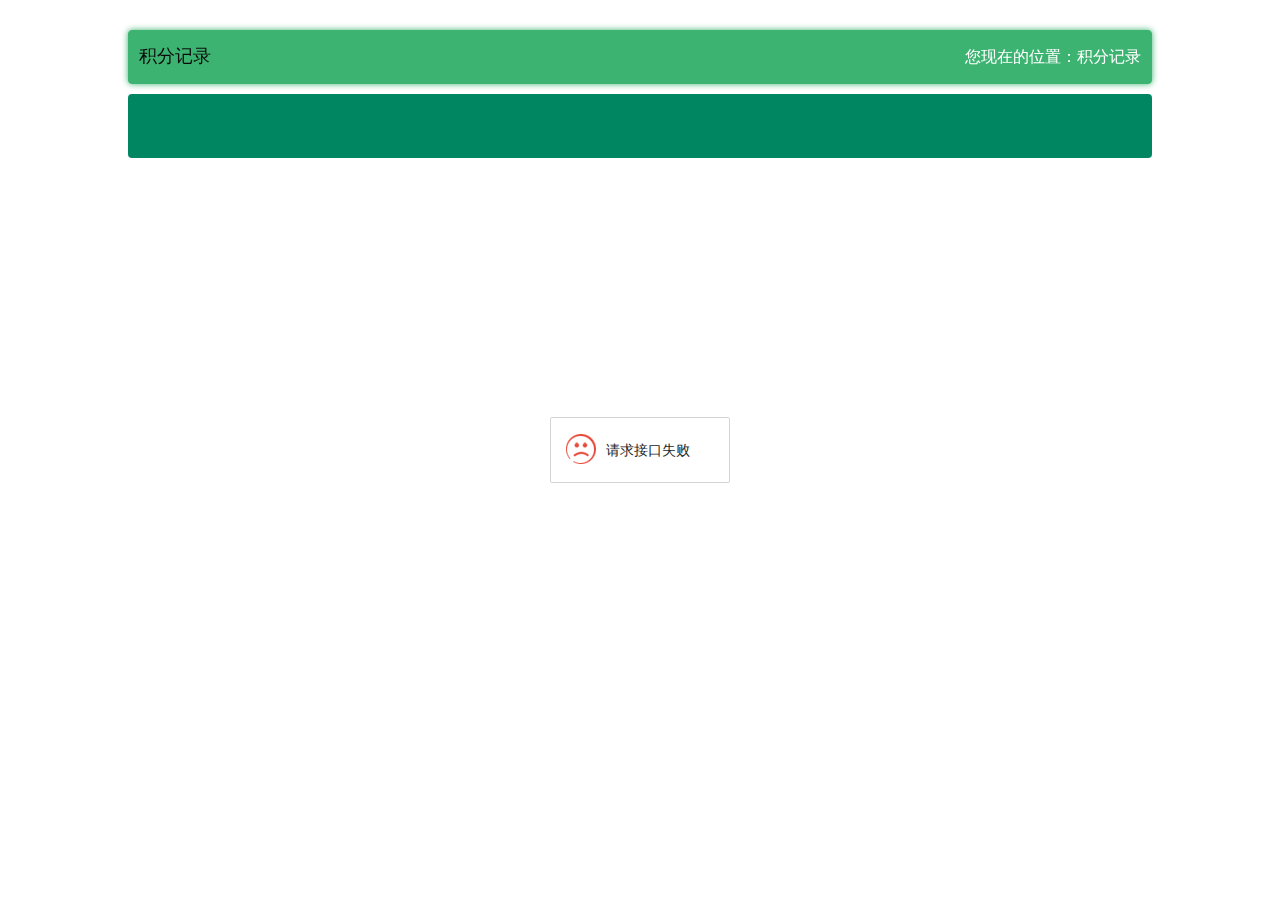
<file: dianshangyingyong/src/main/resources/front/front/pages/jifenjilu/list.html>
<!DOCTYPE html>
<html>
<head lang="en">
    <meta charset="utf-8">
    <title>积分记录</title>
    <meta name="keywords" content=""/>
    <meta name="description" content=""/>
    <meta name="renderer" content="webkit">
    <meta http-equiv="X-UA-Compatible" content="IE=edge"/>
    <meta name="viewport" content="width=device-width, initial-scale=1, maximum-scale=1, user-scalable=no">
    <link rel="stylesheet" href="../../layui/css/layui.css">
    <link rel="stylesheet" href="../../xznstatic/css/common.css"/>
    <link rel="stylesheet" href="../../xznstatic/css/style.css"/>
    <script type="text/javascript" src="../../xznstatic/js/jquery-1.11.3.min.js"></script>
    <script type="text/javascript" src="../../xznstatic/js/jquery.SuperSlide.2.1.1.js"></script>
    <link rel="stylesheet" href="../../xznstatic/css/bootstrap.min.css" />

    <link rel="stylesheet" href="../../css/theme.css"/>
</head>
<style>
    html::after {
        position: fixed;
        top: 0;
        right: 0;
        left: 0;
        bottom: 0;
        content: '';
        display: block;
        background-attachment: fixed;
        background-size: cover;
        background-position: center;
    }

    /*轮播图相关 start*/
    #swiper {
        overflow: hidden;
    }

    #swiper .layui-carousel-ind li {
        width: 20px;
        height: 10px;
        border-width: 0;
        border-style: solid;
        border-color: rgba(0, 0, 0, .3);
        border-radius: 6px;
        background-color: #f7f7f7;
        box-shadow: 0 0 6px rgba(255, 0, 0, .8);
    }

    #swiper .layui-carousel-ind li.layui-this {
        width: 30px;
        height: 10px;
        border-width: 0;
        border-style: solid;
        border-color: rgba(0, 0, 0, .3);
        border-radius: 6px;
    }
    /*轮播图相关 end*/

    /*列表*/
    .recommend {
        padding: 10px 0;
        display: flex;
        justify-content: center;
        background-repeat: no-repeat;
        background-position: center center;
        background-size: cover;
    }

    .recommend .box {
        width: 1002px;
        margin: 0 auto;
    }

    .recommend .box .title {
        padding: 10px 5px;
        display: flex;
        justify-content: space-between;
        align-items: center;
        box-sizing: border-box;
    }

    .recommend .box .title span {
        padding: 0 10px;
        font-size: 16px;
        line-height: 1.4;
    }

    .recommend .box .filter {
        padding: 0 10px;
        display: flex;
        align-items: center;
        box-sizing: border-box;
        width: 100%;
        flex-wrap: wrap;
    }

    .recommend .box .filter .item-list {
        display: flex;
        align-items: center;
    }

    .recommend .box .filter .item-list .lable {
        font-size: 14px;
        color: #333;
        box-sizing: border-box;
    }

    .recommend .box .filter .item-list input {
        padding: 0 10px;
        box-sizing: border-box;
        outline: none;
    }

    .recommend .box .filter button {
        display: flex;
        padding: 0 10px;
        box-sizing: border-box;
        align-items: center;
        justify-content: center;
        outline: none;
    }

    .recommend .box .filter button i {
        margin-right: 4px;
    }

    .recommend .box .list {
        display: flex;
        flex-wrap: wrap;
    }

    .recommend .box .list .list-item {
        flex: 0 0 25%;
        padding: 0 5px;
        box-sizing: border-box;
    }

    .recommend .box .list .list-item .list-item-body {
        cursor: pointer;
        border: 1px solid rgba(0, 0, 0, 3);
        padding: 5px;
        box-sizing: border-box;
    }

    .recommend .box .list .list-item-body img {
        width: 100%;
        height: 100px;
        display: block;
        margin: 0 auto;
    }

    .recommend .box .list .list-item-body .info {
        display: flex;
        flex-wrap: wrap;
    }

    .recommend .box .list .list-item-body .info .price {
        padding-top: 5px;
        color: red;
        font-size: 14px;
        text-align: center;
        box-sizing: border-box;
    }

    .recommend .box .list .list-item-body .info .name {
        padding-top: 5px;
        color: red;
        font-size: 14px;
        text-align: center;
        box-sizing: border-box;
    }

    .recommend .box .list .list-item3 {
        flex: 0 0 33.33%;
    }

    .recommend .box .list .list-item5 {
        flex: 0 0 25%;
    }

    .recommend .box .news {
        display: flex;
        flex-wrap: wrap;
        padding: 0;
        width: 100%;
    }

    .recommend .box .news .list-item {
        flex: 0 0 50%;
        padding: 0 10px;
        box-sizing: border-box;
    }

    .recommend .box .news .list-item .list-item-body {
        cursor: pointer;
        border: 1px solid rgba(0, 0, 0, 3);
        padding: 10px;
        box-sizing: border-box;
        display: flex;
    }

    .recommend .box .news .list-item .list-item-body img {
        width: 120px;
        height: 100%;
        display: block;
        margin: 0 auto;
    }

    .recommend .box .news .list-item .list-item-body .item-info {
        flex: 1;
        display: flex;
        justify-content: space-between;
        flex-direction: column;
        padding-left: 10px;
        box-sizing: border-box;
    }

    .recommend .box .news .list-item .list-item-body .item-info .name {
        padding-top: 5px;
        color: red;
        font-size: 14px;
        box-sizing: border-box;
        overflow: hidden;
        text-overflow: ellipsis;
        display: -webkit-box;
        -webkit-line-clamp: 1;
        -webkit-box-orient: vertical;
    }

    .recommend .box .news .list-item .list-item-body .item-info .time {
        padding-top: 5px;
        color: red;
        font-size: 14px;
        overflow: hidden;
        text-overflow: ellipsis;
        display: -webkit-box;
        -webkit-line-clamp: 1;
        -webkit-box-orient: vertical;
        box-sizing: border-box;
    }

    .recommend .box .news .list-item1 {
        flex: 0 0 100%;
    }

    .recommend .box .news .list-item3 {
        flex: 0 0 33.33%;
    }

    .index-pv1 .animation-box:hover {
        transform: perspective(10px) translate3d(-10px, -10px, 0px) scale(1) rotate(0deg) skew(0deg, 0deg);
        transition: all 0.3s;
    }


    .layui-laypage .layui-laypage-count {
        padding: 0 10px;
    }

    .layui-laypage .layui-laypage-skip {
        padding-left: 10px;
    }
</style>
<body>
<div id="app">
    <div class="banner">
        <div class="layui-carousel" id="swiper"
             :style='{"boxShadow":"0 0 0px rgba(255,0,0,.8)","margin":"0 auto","borderColor":"rgba(0,0,0,.3)","borderRadius":"0px","borderWidth":"0","width":"100%","borderStyle":"solid"}'>
            <div carousel-item>
                <div v-for="(item,index) in swiperList" :key="index">
                    <img style="width: 100%;height: 100%;object-fit:cover;" :src="item.img"/>
                </div>
            </div>
        </div>
    </div>

    <div class="recommend index-pv1"
         :style='{"padding":"10px 0 10px 0","boxShadow":"0 0 0px ","margin":"10px 0 0 0","borderColor":"rgba(0,0,0,.3)","backgroundColor":"rgba(255, 0, 0, 0)","borderRadius":"0","borderWidth":"0","borderStyle":"solid"}'>
        <div class="box" style='width:80%'>

            <div class="title sub_backgroundColor sub_borderColor"
                 :style='{"padding":"10px 0 10px 0","margin":"10px 0 10px 0","borderRadius":"4px","borderWidth":"1px","borderStyle":"solid","justifyContent":"space-between","height":"54px"}'>
                    <span :style='{"padding":"0 10px","boxShadow":"0 0 6px rgba(255,0,0,0)","borderColor":"rgba(255,0,0,1)","backgroundColor":"rgba(0,0,0,0)","color":"rgba(11, 11, 11, 1)","borderRadius":"0 0 2px 0","borderWidth":"0","fontSize":"18px","borderStyle":"solid"}'>
                        积分记录
                    </span>
                <span :style='{"padding":"0 10px","boxShadow":"0 0 6px rgba(255,0,0,0)","borderColor":"rgba(0,0,0,0)","backgroundColor":"rgba(0,0,0,0)","color":"rgba(255, 255, 255, 1)","borderRadius":"0","borderWidth":"0","fontSize":"16px","borderStyle":"solid"}'>
                        您现在的位置：积分记录
                    </span>
            </div>

            <form class="layui-form filter main_backgroundColor"
                  :style='{"padding":"0 10px","boxShadow":"0 0 0px rgba(255,0,0,.8)","margin":"10px 0 10px 0","borderColor":"rgba(0,0,0,.3)","borderRadius":"4px","alignItems":"center","borderWidth":"0","borderStyle":"solid","justifyContent":"flex-end","height":"64px"}'>

                                                                    </form>

        </div>
    </div>
    <div class="pager" id="pager" :style="{textAlign:'center'}"></div>
</div>

<script src="../../xznstatic/js/bootstrap.min.js" type="text/javascript" charset="utf-8"></script>
<script src="../../layui/layui.js"></script>
<script src="../../js/vue.js"></script>
<!-- 引入element组件库 -->
<script src="../../xznstatic/js/element.min.js"></script>
<!-- 引入element样式 -->
<link rel="stylesheet" href="../../xznstatic/css/element.min.css">
<script src="../../js/config.js"></script>
<script src="../../modules/config.js"></script>
<script src="../../js/utils.js"></script>

<script type="text/javascript">
    var vue = new Vue({
        el: '#app',
        data: {
            swiperList: [],
            jifenTypesList: [],

            //查询条件
            searchForm: {
                page: 1
                ,limit: 8
                ,jifenjiluName: ""
                ,jifenTypes: ""
            },


            dataList: [],
        },
        filters: {
            subString: function(val) {
                if (val) {
                    val = val.replace(/<[^<>]+>/g, '').replace(/undefined/g, '');
                    if (val.length > 60) {
                        val = val.substring(0, 60);
                        val+='...';
                    }
                    return val;
                }
                return '';
            }
        },
        computed: {
        },
        methods: {
            isAuth(tablename, button) {
                return isFrontAuth(tablename, button);
            }
            ,jump(url) {
                jump(url);
            }
            ,jumpCheck(url,check1,check2) {
                if(check1 == "2" || check1 == 2){//级联表的逻辑删除字段[1:未删除 2:已删除]
                    layui.layer.msg("已经被删除", {
                        time: 2000,
                        icon: 2
                    });
                    return false;
                }
                if(check2 == "2"  || check2 == 2){//是否下架[1:上架 2:下架]
                    layui.layer.msg("已经下架", {
                        time: 2000,
                        icon: 2
                    });
                    return false;
                }
                this.jump(url);
            }
        }
    });

    layui.use(['layer', 'element', 'carousel', 'laypage', 'http', 'jquery', 'laydate', 'tinymce'], function() {
        var layer = layui.layer;
        var element = layui.element;
        var carousel = layui.carousel;
        var laypage = layui.laypage;
        var http = layui.http;
        var laydate = layui.laydate;
        var tinymce = layui.tinymce;
        window.jQuery = window.$ = jquery = layui.jquery;

        // var id = http.getParam('id');

        // 获取轮播图 数据
        http.request('config/list', 'get', {
            page: 1,
            limit: 5
        }, function (res) {
            if (res.data.list.length > 0) {
                let swiperList = [];
                res.data.list.forEach(element => {
                    if(element.value != null){
                        swiperList.push({
                            img: element.value
                        });
                    }
                });
                vue.swiperList = swiperList;

                vue.$nextTick(() => {
                    carousel.render({
                        elem: '#swiper',
                        width: '100%',
                        height: '450px',
                        arrow: 'hover',
                        anim: 'default',
                        autoplay: 'true',
                        interval: '3000',
                        indicator: 'inside'
                    });
                });
            }
        });


           //当前表的 类型 字段 字典表查询方法
           function jifenTypesSelect() {
               http.request("dictionary/page?page=1&limit=100&sort=&order=&dicCode=jifen_types", 'get', {}, function (res) {
                   if(res.code == 0){
                       vue.jifenTypesList = res.data.list;
                   }
               });
           }


            // 分页列表
            pageList();

            // 搜索按钮
            jquery('#btn-search').click(function (e) {
                pageList();
            });

            function pageList() {
                // 获取列表数据
                http.request('jifenjilu/list', 'get', vue.searchForm, function (res) {
                    vue.dataList = res.data.list;
                    // 分页
                    laypage.render({
                        elem: 'pager',
                        count: res.data.total,
                        limit: vue.searchForm.limit,
                        groups: 3,
                        layout: ["prev", "page", "next"],
                        jump: function (obj, first) {
                            vue.searchForm.page = obj.curr;//翻页
                            //首次不执行
                            if (!first) {
                                http.request('jifenjilu/list', 'get', vue.searchForm, function (res1) {
                                    vue.dataList = res1.data.list;
                                })
                            }
                        }
                    });
                });
            }
    });

    window.xznSlide = function () {
        jQuery(".banner").slide({mainCell: ".bd ul", autoPlay: true, interTime: 5000});
        jQuery("#ifocus").slide({
            titCell: "#ifocus_btn li",
            mainCell: "#ifocus_piclist ul",
            effect: "leftLoop",
            delayTime: 200,
            autoPlay: true,
            triggerTime: 0
        });
        jQuery("#ifocus").slide({titCell: "#ifocus_btn li", mainCell: "#ifocus_tx ul", delayTime: 0, autoPlay: true});
        jQuery(".product_list").slide({
            mainCell: ".bd ul",
            autoPage: true,
            effect: "leftLoop",
            autoPlay: true,
            vis: 5,
            trigger: "click",
            interTime: 4000
        });
    };
</script>
</body>
</html>
</file>
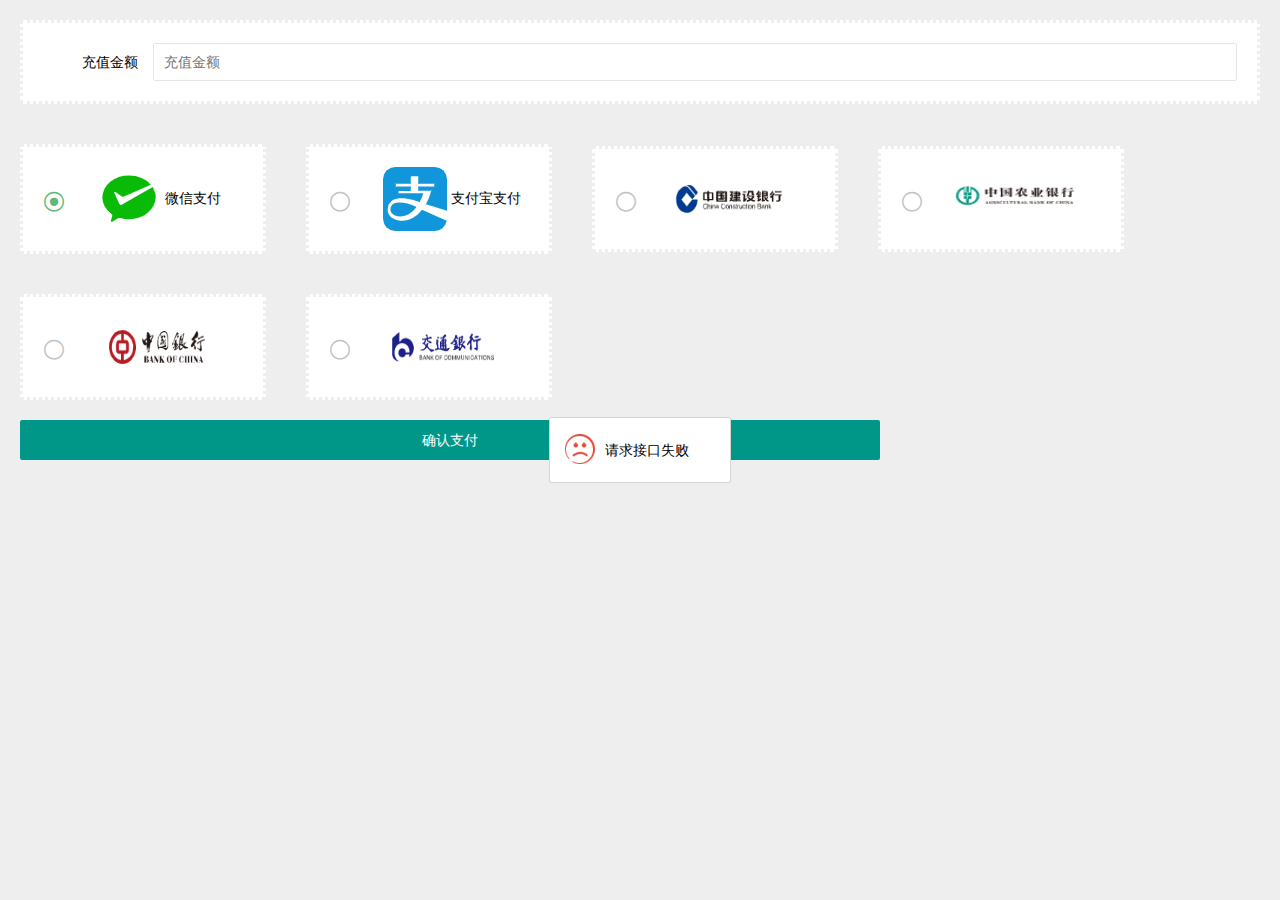
<file: dianshangyingyong/src/main/resources/front/front/pages/recharge/recharge.html>
<!-- 充值 -->
<!DOCTYPE html>
<html>
	<head>
		<meta charset="utf-8">
		<title>充值</title>
		<link rel="stylesheet" href="../../layui/css/layui.css">
		<!-- 样式 -->
		<link rel="stylesheet" href="../../css/style.css" />
		<!-- 主题（主要颜色设置） -->
		<link rel="stylesheet" href="../../css/theme.css" />
		<!-- 通用的css -->
		<link rel="stylesheet" href="../../css/common.css" />
		<style type="text/css">
			.pay-type-list {
				display: flex;
				align-items: center;
				flex-wrap: wrap;
			}

			.pay-type-item {
				background: #FFFFFF;
				border: 3px dotted #EEEEEE;
				margin: 20px;
				padding: 20px;
				width: 200px;
			}
		</style>
	</head>
	<body style="background: #EEEEEE;">

		<div id="app">

			<form class="layui-form" lay-filter="myForm">
				<div class="layui-form-item" style="margin: 20px;background: #FFFFFF;border:3px dotted #EEEEEE;padding: 20px;">
					<label class="layui-form-label">充值金额</label>
					<div class="layui-input-block">
						<input type="number" name="newMoney" id="newMoney" lay-verify="required|double" placeholder="充值金额" autocomplete="off"
						 class="layui-input">
					</div>
				</div>
				<div class="pay-type-list">
					<div class="pay-type-item">
						<input type="radio" name="type" value="微信支付" checked>
						<img  src="../../img/weixin.png" alt>
						<span>微信支付</span>
					</div>
					<div class="pay-type-item">
						<input type="radio" name="type" value="支付宝支付">
						<img src="../../img/zhifubao.png" alt>
						<span>支付宝支付</span>
					</div>
					<div class="pay-type-item">
						<input type="radio" name="type" value="建设银行">
						<img style="width: 120px;height: 60px;" src="../../img/jianshe.png" alt>
					</div>
					<div class="pay-type-item">
						<input type="radio" name="type" value="农业银行">
						<img style="width: 120px;height: 60px;" src="../../img/nongye.png" alt>
					</div>
					<div class="pay-type-item">
						<input type="radio" name="type" value="中国银行">
						<img style="width: 120px;height: 60px;" src="../../img/zhongguo.png" alt>
					</div>
					<div class="pay-type-item">
						<input type="radio" name="type" value="交通银行">
						<img style="width: 120px;height: 60px;" src="../../img/jiaotong.png" alt>
					</div>
				</div>
				<button style="margin-left: 20px;width:860px;height: 40px;line-height: 40px;" class="layui-btn btn-submit btn-theme"
				 lay-submit lay-filter="*">确认支付</button>
			</form>

		</div>

		<!-- layui -->
		<script src="../../layui/layui.js"></script>
		<!-- vue -->
		<script src="../../js/vue.js"></script>
		<!-- 组件配置信息 -->
		<script src="../../js/config.js"></script>
		<!-- 扩展插件配置信息 -->
		<script src="../../modules/config.js"></script>
		<!-- 工具方法 -->
		<script src="../../js/utils.js"></script>
		<!-- 校验格式工具类 -->
		<script src="../../js/validate.js"></script>

		<script>
			var vue = new Vue({
				el: '#app',
				data: {
					user: {}
				},
				filters: {
					newsDesc: function(val) {
						if (val) {
							if (val.length > 200) {
								return val.substring(0, 200).replace(/<[^>]*>/g).replace(/undefined/g, '');
							} else {
								return val.replace(/<[^>]*>/g).replace(/undefined/g, '');
							}
						}
						return '';
					}
				},
				methods: {
					jump(url) {
						jump(url)
					}
				}
			})

			layui.use(['layer', 'element', 'http', 'jquery', 'form'], function() {
				var layer = layui.layer;
				var element = layui.element;
				var http = layui.http;
				var jquery = layui.jquery;
				var form = layui.form;

				// 查询用户信息
				let table = localStorage.getItem("userTable");
				http.request(`${table}/session`, 'get', {}, function(data) {
					vue.user = data.data;
				});
				
				// 提交表单
				form.on('submit(*)', function(data) {
					// 添加金额
					data = data.field;
					if(Number(data.newMoney)<=0 && String(data.newMoney).indexOf('.') != -1 &&(String(data.newMoney).length - (String(data.newMoney).indexOf('.') + 1))>2) {
						debugger
					    layer.msg('请输入正确金额，只能充值两位小数的正数金额', {
								time: 2000,
								icon:5
						});
						return false;
					}
					vue.user.newMoney = Number(vue.user.newMoney) + Number(data.newMoney);
					http.requestJson(`${table}/update`, 'post', vue.user, function(data) {
						layer.msg('充值成功', {
							time: 2000,
							icon: 6
						}, function() {
							window.parent.location.reload();
						});
					});
					return false
				});

			});
		</script>
	</body>
</html>
</file>
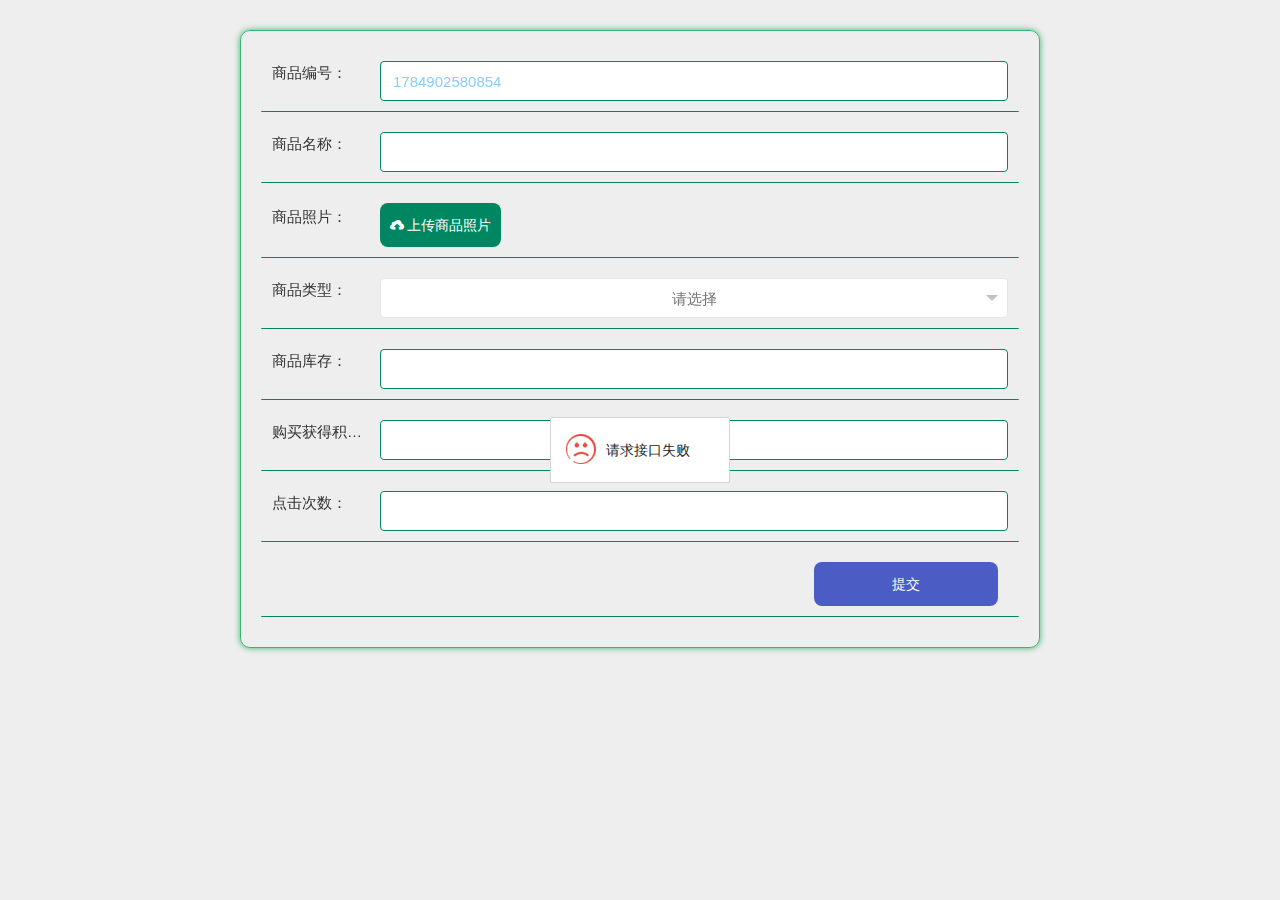
<file: dianshangyingyong/src/main/resources/front/front/pages/shangpin/add.html>
<!DOCTYPE html>
<html>
<head>
    <meta charset="utf-8">
    <meta name="viewport" content="width=device-width, initial-scale=1, maximum-scale=1">
    <title>商品添加</title>
    <!-- bootstrap样式，地图插件使用 -->
    <link rel="stylesheet" href="../../css/bootstrap.min.css" />
    <link rel="stylesheet" href="../../layui/css/layui.css">
    <!-- 样式 -->
    <link rel="stylesheet" href="../../css/style.css" />
    <!-- 主题（主要颜色设置） -->
    <link rel="stylesheet" href="../../css/theme.css" />
    <!-- 通用的css -->
    <link rel="stylesheet" href="../../css/common.css" />
</head>
<style>
    html::after {
        position: fixed;
        top: 0;
        right: 0;
        left: 0;
        bottom: 0;
        content: '';
        display: block;
        background-attachment: fixed;
        background-size: cover;
        background-position: center;
        z-index: -1;
    }
    #swiper {
        overflow: hidden;
        margin: 0 auto;
    }
    #swiper .layui-carousel-ind li {
        width: 20px;
        height: 10px;
        border-width: 0;
        border-style: solid;
        border-color: rgba(0,0,0,.3);
        border-radius: 6px;
        background-color: #f7f7f7;
        box-shadow: 0 0 6px rgba(255,0,0,.8);
    }
    #swiper .layui-carousel-ind li.layui-this {
        width: 30px;
        height: 10px;
        border-width: 0;
        border-style: solid;
        border-color: rgba(0,0,0,.3);
        border-radius: 6px;
    }

    button, button:focus {
        outline: none;
    }

    .data-add-container .add .layui-select-title .layui-unselect {
        padding: 0 12px;
        height: 40px;
        font-size: 15px;
        border-radius: 4px;
        border-width: 1px;
        border-style: solid;
        text-align: center;
    }
    .data-add-container .add .layui-form-item {
        display: flex;
        align-items: center;
        justify-content: center;
    }
    .data-add-container .layui-form-pane .layui-form-item[pane] .layui-form-label {
        margin: 0;
        position: inherit;
        background: transparent;
        border: 0;
    }
    .data-add-container .add .layui-input-block {
        margin: 0;
        flex: 1;
    }
    .data-add-container .layui-form-pane .layui-form-item[pane] .layui-input-inline {
        margin: 0;
        flex: 1;
        display: flex;
    }
</style>
<body style="background: #EEEEEE; ">
    <div id="app">

        <div class="layui-carousel" id="swiper" :style='{"boxShadow":"0 0 0px rgba(255,0,0,.8)","margin":"0 auto","borderColor":"rgba(0,0,0,.3)","borderRadius":"0px","borderWidth":"0","width":"100%","borderStyle":"solid"}'>
            <div carousel-item id="swiper-item">
                <div v-for="(item,index) in swiperList" :key="index">
                    <img style="width: 100%;height: 100%;object-fit:cover;" :src="item.img" />
                </div>
            </div>
        </div>
        <!-- 轮播图 -->

        <div class="data-add-container  sub_borderColor" :style='{"padding":"20px","margin":"30px auto","backgroundColor":"rgba(255, 255, 255, 0)","borderRadius":"10px","borderWidth":"1px","borderStyle":"solid"}'>

            <form class="layui-form layui-form-pane add" lay-filter="myForm">
    <!-- 当前表的 -->
<!-- 唯一uuid -->
                <div class="layui-form-item main_borderColor" :style='{"padding":"10px","boxShadow":"0 0 0px rgba(255,0,0,.8)","margin":"0 0 10px 0","backgroundColor":"rgba(255, 255, 255, 0)","borderRadius":"1px","borderWidth":"0 0 1px 0","borderStyle":"solid"}'>
                    <label  :style='{"width":"110px","borderColor": "rgba(255, 255, 255, 0)","padding":"0 12px 0 0","backgroundColor":"rgba(255, 255, 255, 0)","fontSize":"15px","color":"#333","textAlign":"left"}' class="layui-form-label">
                        商品编号：
                    </label>
                    <div class="layui-input-block">
                        <input class="layui-input main_borderColor" :style='{"padding":"0 12px","boxShadow":"0 0 0px rgba(160, 67, 26, 1)","backgroundColor":"#fff","color":"rgba(135, 206, 250, 1)","borderRadius":"4px","textAlign":"left","borderWidth":"1px","fontSize":"15px","borderStyle":"solid","height":"40px"}'
                               v-model="detail.shangpinUuidNumber" lay-verify="required" type="text" :readonly="ro.shangpinUuidNumber" name="shangpinUuidNumber" id="shangpinUuidNumber" autocomplete="off">
                    </div>
                </div>
                <div class="layui-form-item main_borderColor" :style='{"padding":"10px","boxShadow":"0 0 0px rgba(255,0,0,.8)","margin":"0 0 10px 0","backgroundColor":"rgba(255, 255, 255, 0)","borderRadius":"1px","borderWidth":"0 0 1px 0","borderStyle":"solid"}'>
                    <label  :style='{"width":"110px","borderColor": "rgba(255, 255, 255, 0)","padding":"0 12px 0 0","backgroundColor":"rgba(255, 255, 255, 0)","fontSize":"15px","color":"#333","textAlign":"left"}' class="layui-form-label">
                        商品名称：
                    </label>
                    <div class="layui-input-block">
                        <input class="layui-input main_borderColor" :style='{"padding":"0 12px","boxShadow":"0 0 0px rgba(160, 67, 26, 1)","backgroundColor":"#fff","color":"rgba(135, 206, 250, 1)","borderRadius":"4px","textAlign":"left","borderWidth":"1px","fontSize":"15px","borderStyle":"solid","height":"40px"}'
                           v-model="detail.shangpinName" type="text" :readonly="ro.shangpinName" name="shangpinName" id="shangpinName" autocomplete="off">
                    </div>
                </div>
                <div class="layui-form-item main_borderColor" :style='{"padding":"10px","boxShadow":"0 0 0px rgba(255,0,0,.8)","margin":"0 0 10px 0","backgroundColor":"rgba(255, 255, 255, 0)","borderRadius":"1px","borderWidth":"0 0 1px 0","borderStyle":"solid"}'>
                    <label  :style='{"width":"110px","borderColor": "rgba(255, 255, 255, 0)","padding":"0 12px 0 0","backgroundColor":"rgba(255, 255, 255, 0)","fontSize":"15px","color":"#333","textAlign":"left"}' class="layui-form-label">
                        商品照片：
                    </label>
                    <div class="layui-input-block">
                        <div v-if="detail.shangpinPhoto" style="display:inline-block;margin-right:10px;">
                            <img id="shangpinPhotoImg" style="width: 100px;height: 100px;border-radius: 50%;border: 2px solid #EEEEEE;" :src="detail.shangpinPhoto">
                            <input type="hidden" :value="detail.shangpinPhoto" id="shangpinPhoto" name="shangpinPhoto" />
                        </div>
                        <button v-if="!ro.shangpinPhoto" :style='{"padding":"0 10px","boxShadow":"0 0 0px rgba(255,0,0,.5)","margin":"0 10px 0 0","borderColor":"#ccc","color":"#fff","borderRadius":"8px","borderWidth":"0","width":"auto","fontSize":"14px","borderStyle":"solid","height":"44px"}' type="button" class="layui-btn btn-theme main_backgroundColor" id="shangpinPhotoUpload">
                            <i v-if="true" :style='{"color":"#fff","show":true,"fontSize":"14px"}' class="layui-icon">&#xe67c;</i>上传商品照片
                        </button>
                    </div>
                </div>
                    <div class="layui-form-item main_borderColor" :style='{"padding":"10px","boxShadow":"0 0 0px rgba(255,0,0,.8)","margin":"0 0 10px 0","backgroundColor":"rgba(255, 255, 255, 0)","borderRadius":"1px","borderWidth":"0 0 1px 0","borderStyle":"solid"}'>
                    <label  :style='{"width":"110px","borderColor": "rgba(255, 255, 255, 0)","padding":"0 12px 0 0","backgroundColor":"rgba(255, 255, 255, 0)","fontSize":"15px","color":"#333","textAlign":"left"}' class="layui-form-label">
                        商品类型：
                    </label>
                    <div class="layui-input-block">
                        <select name="shangpinTypes" id="shangpinTypes" lay-filter="shangpinTypes">
                            <option value="">请选择</option>
                            <option v-for="(item,index) in shangpinTypesList" v-bind:key="index" :value="item.codeIndex" :key="item.codeIndex">{{ item.indexName }}</option>
                        </select>
                    </div>
                </div>
                <div class="layui-form-item main_borderColor" :style='{"padding":"10px","boxShadow":"0 0 0px rgba(255,0,0,.8)","margin":"0 0 10px 0","backgroundColor":"rgba(255, 255, 255, 0)","borderRadius":"1px","borderWidth":"0 0 1px 0","borderStyle":"solid"}'>
                    <label  :style='{"width":"110px","borderColor": "rgba(255, 255, 255, 0)","padding":"0 12px 0 0","backgroundColor":"rgba(255, 255, 255, 0)","fontSize":"15px","color":"#333","textAlign":"left"}' class="layui-form-label">
                        商品库存：
                    </label>
                    <div class="layui-input-block">
                        <input class="layui-input main_borderColor" :style='{"padding":"0 12px","boxShadow":"0 0 0px rgba(160, 67, 26, 1)","backgroundColor":"#fff","color":"rgba(135, 206, 250, 1)","borderRadius":"4px","textAlign":"left","borderWidth":"1px","fontSize":"15px","borderStyle":"solid","height":"40px"}'
                           v-model="detail.shangpinKucunNumber" lay-verify="integer|required" type="text" :readonly="ro.shangpinKucunNumber" name="shangpinKucunNumber" id="shangpinKucunNumber" autocomplete="off">
                    </div>
                </div>
                <div class="layui-form-item main_borderColor" :style='{"padding":"10px","boxShadow":"0 0 0px rgba(255,0,0,.8)","margin":"0 0 10px 0","backgroundColor":"rgba(255, 255, 255, 0)","borderRadius":"1px","borderWidth":"0 0 1px 0","borderStyle":"solid"}'>
                    <label  :style='{"width":"110px","borderColor": "rgba(255, 255, 255, 0)","padding":"0 12px 0 0","backgroundColor":"rgba(255, 255, 255, 0)","fontSize":"15px","color":"#333","textAlign":"left"}' class="layui-form-label">
                        购买获得积分：
                    </label>
                    <div class="layui-input-block">
                        <input class="layui-input main_borderColor" :style='{"padding":"0 12px","boxShadow":"0 0 0px rgba(160, 67, 26, 1)","backgroundColor":"#fff","color":"rgba(135, 206, 250, 1)","borderRadius":"4px","textAlign":"left","borderWidth":"1px","fontSize":"15px","borderStyle":"solid","height":"40px"}'
                           v-model="detail.shangpinPrice" lay-verify="integer|required" type="text" :readonly="ro.shangpinPrice" name="shangpinPrice" id="shangpinPrice" autocomplete="off">
                    </div>
                </div>
                <div class="layui-form-item main_borderColor" :style='{"padding":"10px","boxShadow":"0 0 0px rgba(255,0,0,.8)","margin":"0 0 10px 0","backgroundColor":"rgba(255, 255, 255, 0)","borderRadius":"1px","borderWidth":"0 0 1px 0","borderStyle":"solid"}'>
                    <label  :style='{"width":"110px","borderColor": "rgba(255, 255, 255, 0)","padding":"0 12px 0 0","backgroundColor":"rgba(255, 255, 255, 0)","fontSize":"15px","color":"#333","textAlign":"left"}' class="layui-form-label">
                        点击次数：
                    </label>
                    <div class="layui-input-block">
                        <input class="layui-input main_borderColor" :style='{"padding":"0 12px","boxShadow":"0 0 0px rgba(160, 67, 26, 1)","backgroundColor":"#fff","color":"rgba(135, 206, 250, 1)","borderRadius":"4px","textAlign":"left","borderWidth":"1px","fontSize":"15px","borderStyle":"solid","height":"40px"}'
                           v-model="detail.shangpinClicknum" lay-verify="integer|required" type="text" :readonly="ro.shangpinClicknum" name="shangpinClicknum" id="shangpinClicknum" autocomplete="off">
                    </div>
                </div>
                <div class="layui-form-item main_borderColor" :style='{"padding":"10px","boxShadow":"0 0 0px rgba(255,0,0,.8)","margin":"0 0 10px 0","backgroundColor":"rgba(255, 255, 255, 0)","borderRadius":"1px","borderWidth":"0 0 1px 0","borderStyle":"solid"}'>
                    <div class="layui-input-block" style="text-align: right;">
                        <button :style='{"padding":"0 10px","boxShadow":"0 0 0px rgba(255,0,0,.5)","margin":"0 10px","borderColor":"#ccc","backgroundColor":"rgba(75, 92, 196, 1)","color":"#fff","borderRadius":"8px","borderWidth":"0","width":"25%","fontSize":"14px","borderStyle":"solid","height":"44px"}' class="layui-btn btn-submit" lay-submit lay-filter="thisSubmit">提交</button>
                    </div>
                </div>

            </form>
        </div>
    </div>

    <script src="../../layui/layui.js"></script>
    <script src="../../js/vue.js"></script>
    <!-- 引入element组件库 -->
    <script src="../../xznstatic/js/element.min.js"></script>
    <!-- 引入element样式 -->
    <link rel="stylesheet" href="../../xznstatic/css/element.min.css">
    <!-- 组件配置信息 -->
    <script src="../../js/config.js"></script>
    <!-- 扩展插件配置信息 -->
    <script src="../../modules/config.js"></script>
    <!-- 工具方法 -->
    <script src="../../js/utils.js"></script>
    <!-- 校验格式工具类 -->
    <script src="../../js/validate.js"></script>
    <!-- 地图 -->
    <script type="text/javascript" src="../../js/jquery.js"></script>
    <script type="text/javascript" src="http://webapi.amap.com/maps?v=1.3&key=ca04cee7ac952691aa67a131e6f0cee0"></script>
    <script type="text/javascript" src="../../js/bootstrap.min.js"></script>
    <script type="text/javascript" src="../../js/bootstrap.AMapPositionPicker.js"></script>

    <script>
        var jquery = $;

        var vue = new Vue({
            el: '#app',
            data: {
                // 轮播图
                swiperList: [{
                    img: '../../img/banner.jpg'
                }],
                dataList: [],
                ro:{
                    shangpinUuidNumber: true,
                    shangpinName: false,
                    shangpinPhoto: false,
                    shangpinTypes: false,
                    shangpinKucunNumber: false,
                    shangpinPrice: false,
                    shangpinOldMoney: false,
                    shangpinNewMoney: false,
                    shangpinClicknum: false,
                    shangpinContent: false,
                    shangxiaTypes: false,
                    shangpinDelete: false,
                    createTime: false,
                },
                detail: {
                    shangpinUuidNumber: new Date().getTime(),//数字
                    shangpinName: '',
                    shangpinPhoto: '',
                    shangpinTypes: '',//数字
                    shangpinValue: '',//数字对应的值
                    shangpinKucunNumber: '',
                    shangpinPrice: '',
                    shangpinOldMoney: '',
                    shangpinNewMoney: '',
                    shangpinClicknum: '',
                    shangpinContent: '',
                    shangxiaTypes: '',//数字
                    shangxiaValue: '',//数字对应的值
                    shangpinDelete: '',
                    createTime: '',
                },
                // 级联表的

                // 下拉框
                shangpinTypesList: [],
                shangxiaTypesList: [],

                centerMenu: centerMenu
            },
            updated: function() {
                layui.form.render('select', 'myForm');
            },
            computed: {
            },
            methods: {
                jump(url) {
                    jump(url)
                }
            }
        })


        layui.use(['layer', 'element', 'carousel', 'http', 'jquery', 'form', 'upload', 'laydate','tinymce'], function() {
            var layer = layui.layer;
            var element = layui.element;
            var carousel = layui.carousel;
            var http = layui.http;
            var jquery = layui.jquery;
            var form = layui.form;
            var upload = layui.upload;
            var laydate = layui.laydate;
            var tinymce = layui.tinymce

            // 获取轮播图 数据
            http.request('config/list', 'get', {
                page: 1,
                limit: 5
            }, function (res) {
                if (res.data.list.length > 0) {
                    let swiperList = [];
                    res.data.list.forEach(element => {
                        if(element.value != null){
                            swiperList.push({
                                img: element.value
                            });
                        }
                    });
                    vue.swiperList = swiperList;

                    vue.$nextTick(() => {
                        carousel.render({
                            elem: '#swiper',
                            width: '100%',
                            height: '450px',
                            arrow: 'hover',
                            anim: 'default',
                            autoplay: 'true',
                            interval: '3000',
                            indicator: 'inside'
                        });
                    });
                }
            });

            // 下拉框
            // 商品类型的查询和初始化
            shangpinTypesSelect();
            // 是否上架的查询和初始化
            shangxiaTypesSelect();

           // 上传文件
            // 商品照片的文件上传
            upload.render({
                //绑定元素
                elem: '#shangpinPhotoUpload',
                //上传接口
                url: http.baseurl + 'file/upload',
                // 请求头
                headers: {
                    Token: localStorage.getItem('Token')
                },
                // 允许上传时校验的文件类型
                accept: 'images',
                before: function () {
                    //loading层
                    var index = layer.load(1, {
                        shade: [0.1, '#fff'] //0.1透明度的白色背景
                    });
                },
                // 上传成功
                done: function (res) {
                    console.log(res);
                    layer.closeAll();
                    if (res.code == 0) {
                        layer.msg("上传成功", {
                            time: 2000,
                            icon: 6
                        })
                        var url = http.baseurl + 'upload/' + res.file;
                        jquery('#shangpinPhoto').val(url);
                        vue.detail.shangpinPhoto = url;
                        jquery('#shangpinPhotoImg').attr('src', url);
                    } else {
                        layer.msg(res.msg, {
                            time: 2000,
                            icon: 5
                        })
                    }
                },
                //请求异常回调
                error: function () {
                    layer.closeAll();
                    layer.msg("请求接口异常", {
                        time: 2000,
                        icon: 5
                    })
                }
            });
            // 日期效验规则及格式
            dateTimePick();
            // 表单效验规则
            form.verify({
                // 正整数效验规则
                integer: [
                    /^[1-9][0-9]*$/
                    ,'必须是正整数'
                ]
                // 小数效验规则
                ,double: [
                    /^[1-9][0-9]{0,5}(\.[0-9]{1,2})?$/
                    ,'最大整数位为6为,小数最大两位'
                ]
            });

            // session独取
            let table = localStorage.getItem("userTable");
            http.request(table+"/session", 'get', {}, function (data) {
                // 表单赋值
                //form.val("myForm", data.data);
                // data = data.data;
                for (var key in data) {
                    vue.detail[table+"Id"] = data.id
                }
            });


            // 提交
            form.on('submit(thisSubmit)', function (data) {
                data = data.field;
                data["Id"]= localStorage.getItem("userid");
                // 提交数据
                http.requestJson('shangpin/add', 'post', data, function (res) {
                    if(res.code == 0){
                        layer.msg('提交成功', {
                            time: 2000,
                            icon: 6
                        }, function () {
                            vue.jump("../shangpin/list.html");
                            // back();
                        });
                    }else{
                        layer.msg(res.msg, {
                            time: 5000,
                            icon: 5
                        });
                    }
                });
                return false
            });

        });
        // 日期框初始化
        function dateTimePick(){
            var myDate = new Date();  //获取当前时间
            /*
                ,change: function(value, date, endDate){
                    value       得到日期生成的值，如：2017-08-18
                    date        得到日期时间对象：{year: 2017, month: 8, date: 18, hours: 0, minutes: 0, seconds: 0}
                    endDate     得结束的日期时间对象，开启范围选择（range: true）才会返回。对象成员同上。
            */
        }




       // 商品类型的查询
       function shangpinTypesSelect() {
           //填充下拉框选项
           layui.http.request("dictionary/page?page=1&limit=100&sort=&order=&dicCode=shangpin_types", "GET", {}, (res) => {
               if(res.code == 0){
                   vue.shangpinTypesList = res.data.list;
               }
           });
       }


       // 是否上架的查询
       function shangxiaTypesSelect() {
           //填充下拉框选项
           layui.http.request("dictionary/page?page=1&limit=100&sort=&order=&dicCode=shangxia_types", "GET", {}, (res) => {
               if(res.code == 0){
                   vue.shangxiaTypesList = res.data.list;
               }
           });
       }


    </script>
</body>
</html>
</file>
<file: dianshangyingyong/src/main/resources/front/front/layui/css/layui.css>
/** layui-v2.5.6 MIT License By https://www.layui.com */
 .layui-inline,img{display:inline-block;vertical-align:middle}h1,h2,h3,h4,h5,h6{font-weight:400}.layui-edge,.layui-header,.layui-inline,.layui-main{position:relative}.layui-body,.layui-edge,.layui-elip{overflow:hidden}.layui-btn,.layui-edge,.layui-inline,img{vertical-align:middle}.layui-btn,.layui-disabled,.layui-icon,.layui-unselect{-moz-user-select:none;-webkit-user-select:none;-ms-user-select:none}.layui-elip,.layui-form-checkbox span,.layui-form-pane .layui-form-label{text-overflow:ellipsis;white-space:nowrap}.layui-breadcrumb,.layui-tree-btnGroup{visibility:hidden}blockquote,body,button,dd,div,dl,dt,form,h1,h2,h3,h4,h5,h6,input,li,ol,p,pre,td,textarea,th,ul{margin:0;padding:0;-webkit-tap-highlight-color:rgba(0,0,0,0)}a:active,a:hover{outline:0}img{border:none}li{list-style:none}table{border-collapse:collapse;border-spacing:0}h4,h5,h6{font-size:100%}button,input,optgroup,option,select,textarea{font-family:inherit;font-size:inherit;font-style:inherit;font-weight:inherit;outline:0}pre{white-space:pre-wrap;white-space:-moz-pre-wrap;white-space:-pre-wrap;white-space:-o-pre-wrap;word-wrap:break-word}body{line-height:24px;font:14px Helvetica Neue,Helvetica,PingFang SC,Tahoma,Arial,sans-serif}hr{height:1px;margin:10px 0;border:0;clear:both}a{color:#333;text-decoration:none}a:hover{color:#777}a cite{font-style:normal;*cursor:pointer}.layui-border-box,.layui-border-box *{box-sizing:border-box}.layui-box,.layui-box *{box-sizing:content-box}.layui-clear{clear:both;*zoom:1}.layui-clear:after{content:'\20';clear:both;*zoom:1;display:block;height:0}.layui-inline{*display:inline;*zoom:1}.layui-edge{display:inline-block;width:0;height:0;border-width:6px;border-style:dashed;border-color:transparent}.layui-edge-top{top:-4px;border-bottom-color:#999;border-bottom-style:solid}.layui-edge-right{border-left-color:#999;border-left-style:solid}.layui-edge-bottom{top:2px;border-top-color:#999;border-top-style:solid}.layui-edge-left{border-right-color:#999;border-right-style:solid}.layui-disabled,.layui-disabled:hover{color:#d2d2d2!important;cursor:not-allowed!important}.layui-circle{border-radius:100%}.layui-show{display:block!important}.layui-hide{display:none!important}@font-face{font-family:layui-icon;src:url(../font/iconfont.eot?v=256);src:url(../font/iconfont.eot?v=256#iefix) format('embedded-opentype'),url(../font/iconfont.woff2?v=256) format('woff2'),url(../font/iconfont.woff?v=256) format('woff'),url(../font/iconfont.ttf?v=256) format('truetype'),url(../font/iconfont.svg?v=256#layui-icon) format('svg')}.layui-icon{font-family:layui-icon!important;font-size:16px;font-style:normal;-webkit-font-smoothing:antialiased;-moz-osx-font-smoothing:grayscale}.layui-icon-reply-fill:before{content:"\e611"}.layui-icon-set-fill:before{content:"\e614"}.layui-icon-menu-fill:before{content:"\e60f"}.layui-icon-search:before{content:"\e615"}.layui-icon-share:before{content:"\e641"}.layui-icon-set-sm:before{content:"\e620"}.layui-icon-engine:before{content:"\e628"}.layui-icon-close:before{content:"\1006"}.layui-icon-close-fill:before{content:"\1007"}.layui-icon-chart-screen:before{content:"\e629"}.layui-icon-star:before{content:"\e600"}.layui-icon-circle-dot:before{content:"\e617"}.layui-icon-chat:before{content:"\e606"}.layui-icon-release:before{content:"\e609"}.layui-icon-list:before{content:"\e60a"}.layui-icon-chart:before{content:"\e62c"}.layui-icon-ok-circle:before{content:"\1005"}.layui-icon-layim-theme:before{content:"\e61b"}.layui-icon-table:before{content:"\e62d"}.layui-icon-right:before{content:"\e602"}.layui-icon-left:before{content:"\e603"}.layui-icon-cart-simple:before{content:"\e698"}.layui-icon-face-cry:before{content:"\e69c"}.layui-icon-face-smile:before{content:"\e6af"}.layui-icon-survey:before{content:"\e6b2"}.layui-icon-tree:before{content:"\e62e"}.layui-icon-ie:before{content:"\e7bb"}.layui-icon-upload-circle:before{content:"\e62f"}.layui-icon-add-circle:before{content:"\e61f"}.layui-icon-download-circle:before{content:"\e601"}.layui-icon-templeate-1:before{content:"\e630"}.layui-icon-util:before{content:"\e631"}.layui-icon-face-surprised:before{content:"\e664"}.layui-icon-edit:before{content:"\e642"}.layui-icon-speaker:before{content:"\e645"}.layui-icon-down:before{content:"\e61a"}.layui-icon-file:before{content:"\e621"}.layui-icon-layouts:before{content:"\e632"}.layui-icon-rate-half:before{content:"\e6c9"}.layui-icon-add-circle-fine:before{content:"\e608"}.layui-icon-prev-circle:before{content:"\e633"}.layui-icon-read:before{content:"\e705"}.layui-icon-404:before{content:"\e61c"}.layui-icon-carousel:before{content:"\e634"}.layui-icon-help:before{content:"\e607"}.layui-icon-code-circle:before{content:"\e635"}.layui-icon-windows:before{content:"\e67f"}.layui-icon-water:before{content:"\e636"}.layui-icon-username:before{content:"\e66f"}.layui-icon-find-fill:before{content:"\e670"}.layui-icon-about:before{content:"\e60b"}.layui-icon-location:before{content:"\e715"}.layui-icon-up:before{content:"\e619"}.layui-icon-pause:before{content:"\e651"}.layui-icon-date:before{content:"\e637"}.layui-icon-layim-uploadfile:before{content:"\e61d"}.layui-icon-delete:before{content:"\e640"}.layui-icon-play:before{content:"\e652"}.layui-icon-top:before{content:"\e604"}.layui-icon-firefox:before{content:"\e686"}.layui-icon-friends:before{content:"\e612"}.layui-icon-refresh-3:before{content:"\e9aa"}.layui-icon-ok:before{content:"\e605"}.layui-icon-layer:before{content:"\e638"}.layui-icon-face-smile-fine:before{content:"\e60c"}.layui-icon-dollar:before{content:"\e659"}.layui-icon-group:before{content:"\e613"}.layui-icon-layim-download:before{content:"\e61e"}.layui-icon-picture-fine:before{content:"\e60d"}.layui-icon-link:before{content:"\e64c"}.layui-icon-diamond:before{content:"\e735"}.layui-icon-log:before{content:"\e60e"}.layui-icon-key:before{content:"\e683"}.layui-icon-rate-solid:before{content:"\e67a"}.layui-icon-fonts-del:before{content:"\e64f"}.layui-icon-unlink:before{content:"\e64d"}.layui-icon-fonts-clear:before{content:"\e639"}.layui-icon-triangle-r:before{content:"\e623"}.layui-icon-circle:before{content:"\e63f"}.layui-icon-radio:before{content:"\e643"}.layui-icon-align-center:before{content:"\e647"}.layui-icon-align-right:before{content:"\e648"}.layui-icon-align-left:before{content:"\e649"}.layui-icon-loading-1:before{content:"\e63e"}.layui-icon-return:before{content:"\e65c"}.layui-icon-fonts-strong:before{content:"\e62b"}.layui-icon-upload:before{content:"\e67c"}.layui-icon-dialogue:before{content:"\e63a"}.layui-icon-video:before{content:"\e6ed"}.layui-icon-headset:before{content:"\e6fc"}.layui-icon-cellphone-fine:before{content:"\e63b"}.layui-icon-add-1:before{content:"\e654"}.layui-icon-face-smile-b:before{content:"\e650"}.layui-icon-fonts-html:before{content:"\e64b"}.layui-icon-screen-full:before{content:"\e622"}.layui-icon-form:before{content:"\e63c"}.layui-icon-cart:before{content:"\e657"}.layui-icon-camera-fill:before{content:"\e65d"}.layui-icon-tabs:before{content:"\e62a"}.layui-icon-heart-fill:before{content:"\e68f"}.layui-icon-fonts-code:before{content:"\e64e"}.layui-icon-ios:before{content:"\e680"}.layui-icon-at:before{content:"\e687"}.layui-icon-fire:before{content:"\e756"}.layui-icon-set:before{content:"\e716"}.layui-icon-fonts-u:before{content:"\e646"}.layui-icon-triangle-d:before{content:"\e625"}.layui-icon-tips:before{content:"\e702"}.layui-icon-picture:before{content:"\e64a"}.layui-icon-more-vertical:before{content:"\e671"}.layui-icon-bluetooth:before{content:"\e689"}.layui-icon-flag:before{content:"\e66c"}.layui-icon-loading:before{content:"\e63d"}.layui-icon-fonts-i:before{content:"\e644"}.layui-icon-refresh-1:before{content:"\e666"}.layui-icon-rmb:before{content:"\e65e"}.layui-icon-addition:before{content:"\e624"}.layui-icon-home:before{content:"\e68e"}.layui-icon-time:before{content:"\e68d"}.layui-icon-user:before{content:"\e770"}.layui-icon-notice:before{content:"\e667"}.layui-icon-chrome:before{content:"\e68a"}.layui-icon-edge:before{content:"\e68b"}.layui-icon-login-weibo:before{content:"\e675"}.layui-icon-voice:before{content:"\e688"}.layui-icon-upload-drag:before{content:"\e681"}.layui-icon-login-qq:before{content:"\e676"}.layui-icon-snowflake:before{content:"\e6b1"}.layui-icon-heart:before{content:"\e68c"}.layui-icon-logout:before{content:"\e682"}.layui-icon-file-b:before{content:"\e655"}.layui-icon-template:before{content:"\e663"}.layui-icon-transfer:before{content:"\e691"}.layui-icon-auz:before{content:"\e672"}.layui-icon-console:before{content:"\e665"}.layui-icon-app:before{content:"\e653"}.layui-icon-prev:before{content:"\e65a"}.layui-icon-website:before{content:"\e7ae"}.layui-icon-next:before{content:"\e65b"}.layui-icon-component:before{content:"\e857"}.layui-icon-android:before{content:"\e684"}.layui-icon-more:before{content:"\e65f"}.layui-icon-login-wechat:before{content:"\e677"}.layui-icon-shrink-right:before{content:"\e668"}.layui-icon-spread-left:before{content:"\e66b"}.layui-icon-camera:before{content:"\e660"}.layui-icon-note:before{content:"\e66e"}.layui-icon-refresh:before{content:"\e669"}.layui-icon-female:before{content:"\e661"}.layui-icon-male:before{content:"\e662"}.layui-icon-screen-restore:before{content:"\e758"}.layui-icon-password:before{content:"\e673"}.layui-icon-senior:before{content:"\e674"}.layui-icon-theme:before{content:"\e66a"}.layui-icon-tread:before{content:"\e6c5"}.layui-icon-praise:before{content:"\e6c6"}.layui-icon-star-fill:before{content:"\e658"}.layui-icon-rate:before{content:"\e67b"}.layui-icon-template-1:before{content:"\e656"}.layui-icon-vercode:before{content:"\e679"}.layui-icon-service:before{content:"\e626"}.layui-icon-cellphone:before{content:"\e678"}.layui-icon-print:before{content:"\e66d"}.layui-icon-cols:before{content:"\e610"}.layui-icon-wifi:before{content:"\e7e0"}.layui-icon-export:before{content:"\e67d"}.layui-icon-rss:before{content:"\e808"}.layui-icon-slider:before{content:"\e714"}.layui-icon-email:before{content:"\e618"}.layui-icon-subtraction:before{content:"\e67e"}.layui-icon-mike:before{content:"\e6dc"}.layui-icon-light:before{content:"\e748"}.layui-icon-gift:before{content:"\e627"}.layui-icon-mute:before{content:"\e685"}.layui-icon-reduce-circle:before{content:"\e616"}.layui-icon-music:before{content:"\e690"}.layui-main{width:1140px;margin:0 auto}.layui-header{z-index:1000;height:60px}.layui-header a:hover{transition:all .5s;-webkit-transition:all .5s}.layui-side{position:fixed;left:0;top:0;bottom:0;z-index:999;width:200px;overflow-x:hidden}.layui-side-scroll{position:relative;width:220px;height:100%;overflow-x:hidden}.layui-body{position:absolute;left:200px;right:0;top:0;bottom:0;z-index:998;width:auto;overflow-y:auto;box-sizing:border-box}.layui-layout-body{overflow:hidden}.layui-layout-admin .layui-header{background-color:#23262E}.layui-layout-admin .layui-side{top:60px;width:200px;overflow-x:hidden}.layui-layout-admin .layui-body{position:fixed;top:60px;bottom:44px}.layui-layout-admin .layui-main{width:auto;margin:0 15px}.layui-layout-admin .layui-footer{position:fixed;left:200px;right:0;bottom:0;height:44px;line-height:44px;padding:0 15px;background-color:#eee}.layui-layout-admin .layui-logo{position:absolute;left:0;top:0;width:200px;height:100%;line-height:60px;text-align:center;color:#009688;font-size:16px}.layui-layout-admin .layui-header .layui-nav{background:0 0}.layui-layout-left{position:absolute!important;left:200px;top:0}.layui-layout-right{position:absolute!important;right:0;top:0}.layui-container{position:relative;margin:0 auto;padding:0 15px;box-sizing:border-box}.layui-fluid{position:relative;margin:0 auto;padding:0 15px}.layui-row:after,.layui-row:before{content:'';display:block;clear:both}.layui-col-lg1,.layui-col-lg10,.layui-col-lg11,.layui-col-lg12,.layui-col-lg2,.layui-col-lg3,.layui-col-lg4,.layui-col-lg5,.layui-col-lg6,.layui-col-lg7,.layui-col-lg8,.layui-col-lg9,.layui-col-md1,.layui-col-md10,.layui-col-md11,.layui-col-md12,.layui-col-md2,.layui-col-md3,.layui-col-md4,.layui-col-md5,.layui-col-md6,.layui-col-md7,.layui-col-md8,.layui-col-md9,.layui-col-sm1,.layui-col-sm10,.layui-col-sm11,.layui-col-sm12,.layui-col-sm2,.layui-col-sm3,.layui-col-sm4,.layui-col-sm5,.layui-col-sm6,.layui-col-sm7,.layui-col-sm8,.layui-col-sm9,.layui-col-xs1,.layui-col-xs10,.layui-col-xs11,.layui-col-xs12,.layui-col-xs2,.layui-col-xs3,.layui-col-xs4,.layui-col-xs5,.layui-col-xs6,.layui-col-xs7,.layui-col-xs8,.layui-col-xs9{position:relative;display:block;box-sizing:border-box}.layui-col-xs1,.layui-col-xs10,.layui-col-xs11,.layui-col-xs12,.layui-col-xs2,.layui-col-xs3,.layui-col-xs4,.layui-col-xs5,.layui-col-xs6,.layui-col-xs7,.layui-col-xs8,.layui-col-xs9{float:left}.layui-col-xs1{width:8.33333333%}.layui-col-xs2{width:16.66666667%}.layui-col-xs3{width:25%}.layui-col-xs4{width:33.33333333%}.layui-col-xs5{width:41.66666667%}.layui-col-xs6{width:50%}.layui-col-xs7{width:58.33333333%}.layui-col-xs8{width:66.66666667%}.layui-col-xs9{width:75%}.layui-col-xs10{width:83.33333333%}.layui-col-xs11{width:91.66666667%}.layui-col-xs12{width:100%}.layui-col-xs-offset1{margin-left:8.33333333%}.layui-col-xs-offset2{margin-left:16.66666667%}.layui-col-xs-offset3{margin-left:25%}.layui-col-xs-offset4{margin-left:33.33333333%}.layui-col-xs-offset5{margin-left:41.66666667%}.layui-col-xs-offset6{margin-left:50%}.layui-col-xs-offset7{margin-left:58.33333333%}.layui-col-xs-offset8{margin-left:66.66666667%}.layui-col-xs-offset9{margin-left:75%}.layui-col-xs-offset10{margin-left:83.33333333%}.layui-col-xs-offset11{margin-left:91.66666667%}.layui-col-xs-offset12{margin-left:100%}@media screen and (max-width:768px){.layui-hide-xs{display:none!important}.layui-show-xs-block{display:block!important}.layui-show-xs-inline{display:inline!important}.layui-show-xs-inline-block{display:inline-block!important}}@media screen and (min-width:768px){.layui-container{width:750px}.layui-hide-sm{display:none!important}.layui-show-sm-block{display:block!important}.layui-show-sm-inline{display:inline!important}.layui-show-sm-inline-block{display:inline-block!important}.layui-col-sm1,.layui-col-sm10,.layui-col-sm11,.layui-col-sm12,.layui-col-sm2,.layui-col-sm3,.layui-col-sm4,.layui-col-sm5,.layui-col-sm6,.layui-col-sm7,.layui-col-sm8,.layui-col-sm9{float:left}.layui-col-sm1{width:8.33333333%}.layui-col-sm2{width:16.66666667%}.layui-col-sm3{width:25%}.layui-col-sm4{width:33.33333333%}.layui-col-sm5{width:41.66666667%}.layui-col-sm6{width:50%}.layui-col-sm7{width:58.33333333%}.layui-col-sm8{width:66.66666667%}.layui-col-sm9{width:75%}.layui-col-sm10{width:83.33333333%}.layui-col-sm11{width:91.66666667%}.layui-col-sm12{width:100%}.layui-col-sm-offset1{margin-left:8.33333333%}.layui-col-sm-offset2{margin-left:16.66666667%}.layui-col-sm-offset3{margin-left:25%}.layui-col-sm-offset4{margin-left:33.33333333%}.layui-col-sm-offset5{margin-left:41.66666667%}.layui-col-sm-offset6{margin-left:50%}.layui-col-sm-offset7{margin-left:58.33333333%}.layui-col-sm-offset8{margin-left:66.66666667%}.layui-col-sm-offset9{margin-left:75%}.layui-col-sm-offset10{margin-left:83.33333333%}.layui-col-sm-offset11{margin-left:91.66666667%}.layui-col-sm-offset12{margin-left:100%}}@media screen and (min-width:992px){.layui-container{width:970px}.layui-hide-md{display:none!important}.layui-show-md-block{display:block!important}.layui-show-md-inline{display:inline!important}.layui-show-md-inline-block{display:inline-block!important}.layui-col-md1,.layui-col-md10,.layui-col-md11,.layui-col-md12,.layui-col-md2,.layui-col-md3,.layui-col-md4,.layui-col-md5,.layui-col-md6,.layui-col-md7,.layui-col-md8,.layui-col-md9{float:left}.layui-col-md1{width:8.33333333%}.layui-col-md2{width:16.66666667%}.layui-col-md3{width:25%}.layui-col-md4{width:33.33333333%}.layui-col-md5{width:41.66666667%}.layui-col-md6{width:50%}.layui-col-md7{width:58.33333333%}.layui-col-md8{width:66.66666667%}.layui-col-md9{width:75%}.layui-col-md10{width:83.33333333%}.layui-col-md11{width:91.66666667%}.layui-col-md12{width:100%}.layui-col-md-offset1{margin-left:8.33333333%}.layui-col-md-offset2{margin-left:16.66666667%}.layui-col-md-offset3{margin-left:25%}.layui-col-md-offset4{margin-left:33.33333333%}.layui-col-md-offset5{margin-left:41.66666667%}.layui-col-md-offset6{margin-left:50%}.layui-col-md-offset7{margin-left:58.33333333%}.layui-col-md-offset8{margin-left:66.66666667%}.layui-col-md-offset9{margin-left:75%}.layui-col-md-offset10{margin-left:83.33333333%}.layui-col-md-offset11{margin-left:91.66666667%}.layui-col-md-offset12{margin-left:100%}}@media screen and (min-width:1200px){.layui-container{width:1170px}.layui-hide-lg{display:none!important}.layui-show-lg-block{display:block!important}.layui-show-lg-inline{display:inline!important}.layui-show-lg-inline-block{display:inline-block!important}.layui-col-lg1,.layui-col-lg10,.layui-col-lg11,.layui-col-lg12,.layui-col-lg2,.layui-col-lg3,.layui-col-lg4,.layui-col-lg5,.layui-col-lg6,.layui-col-lg7,.layui-col-lg8,.layui-col-lg9{float:left}.layui-col-lg1{width:8.33333333%}.layui-col-lg2{width:16.66666667%}.layui-col-lg3{width:25%}.layui-col-lg4{width:33.33333333%}.layui-col-lg5{width:41.66666667%}.layui-col-lg6{width:50%}.layui-col-lg7{width:58.33333333%}.layui-col-lg8{width:66.66666667%}.layui-col-lg9{width:75%}.layui-col-lg10{width:83.33333333%}.layui-col-lg11{width:91.66666667%}.layui-col-lg12{width:100%}.layui-col-lg-offset1{margin-left:8.33333333%}.layui-col-lg-offset2{margin-left:16.66666667%}.layui-col-lg-offset3{margin-left:25%}.layui-col-lg-offset4{margin-left:33.33333333%}.layui-col-lg-offset5{margin-left:41.66666667%}.layui-col-lg-offset6{margin-left:50%}.layui-col-lg-offset7{margin-left:58.33333333%}.layui-col-lg-offset8{margin-left:66.66666667%}.layui-col-lg-offset9{margin-left:75%}.layui-col-lg-offset10{margin-left:83.33333333%}.layui-col-lg-offset11{margin-left:91.66666667%}.layui-col-lg-offset12{margin-left:100%}}.layui-col-space1{margin:-.5px}.layui-col-space1>*{padding:.5px}.layui-col-space2{margin:-1px}.layui-col-space2>*{padding:1px}.layui-col-space4{margin:-2px}.layui-col-space4>*{padding:2px}.layui-col-space5{margin:-2.5px}.layui-col-space5>*{padding:2.5px}.layui-col-space6{margin:-3px}.layui-col-space6>*{padding:3px}.layui-col-space8{margin:-4px}.layui-col-space8>*{padding:4px}.layui-col-space10{margin:-5px}.layui-col-space10>*{padding:5px}.layui-col-space12{margin:-6px}.layui-col-space12>*{padding:6px}.layui-col-space14{margin:-7px}.layui-col-space14>*{padding:7px}.layui-col-space15{margin:-7.5px}.layui-col-space15>*{padding:7.5px}.layui-col-space16{margin:-8px}.layui-col-space16>*{padding:8px}.layui-col-space18{margin:-9px}.layui-col-space18>*{padding:9px}.layui-col-space20{margin:-10px}.layui-col-space20>*{padding:10px}.layui-col-space22{margin:-11px}.layui-col-space22>*{padding:11px}.layui-col-space24{margin:-12px}.layui-col-space24>*{padding:12px}.layui-col-space25{margin:-12.5px}.layui-col-space25>*{padding:12.5px}.layui-col-space26{margin:-13px}.layui-col-space26>*{padding:13px}.layui-col-space28{margin:-14px}.layui-col-space28>*{padding:14px}.layui-col-space30{margin:-15px}.layui-col-space30>*{padding:15px}.layui-btn,.layui-input,.layui-select,.layui-textarea,.layui-upload-button{outline:0;-webkit-appearance:none;transition:all .3s;-webkit-transition:all .3s;box-sizing:border-box}.layui-elem-quote{margin-bottom:10px;padding:15px;line-height:22px;border-left:5px solid #009688;border-radius:0 2px 2px 0;background-color:#f2f2f2}.layui-quote-nm{border-style:solid;border-width:1px 1px 1px 5px;background:0 0}.layui-elem-field{margin-bottom:10px;padding:0;border-width:1px;border-style:solid}.layui-elem-field legend{margin-left:20px;padding:0 10px;font-size:20px;font-weight:300}.layui-field-title{margin:10px 0 20px;border-width:1px 0 0}.layui-field-box{padding:10px 15px}.layui-field-title .layui-field-box{padding:10px 0}.layui-progress{position:relative;height:6px;border-radius:20px;background-color:#e2e2e2}.layui-progress-bar{position:absolute;left:0;top:0;width:0;max-width:100%;height:6px;border-radius:20px;text-align:right;background-color:#5FB878;transition:all .3s;-webkit-transition:all .3s}.layui-progress-big,.layui-progress-big .layui-progress-bar{height:18px;line-height:18px}.layui-progress-text{position:relative;top:-20px;line-height:18px;font-size:12px;color:#666}.layui-progress-big .layui-progress-text{position:static;padding:0 10px;color:#fff}.layui-collapse{border-width:1px;border-style:solid;border-radius:2px}.layui-colla-content,.layui-colla-item{border-top-width:1px;border-top-style:solid}.layui-colla-item:first-child{border-top:none}.layui-colla-title{position:relative;height:42px;line-height:42px;padding:0 15px 0 35px;color:#333;background-color:#f2f2f2;cursor:pointer;font-size:14px;overflow:hidden}.layui-colla-content{display:none;padding:10px 15px;line-height:22px;color:#666}.layui-colla-icon{position:absolute;left:15px;top:0;font-size:14px}.layui-card{margin-bottom:15px;border-radius:2px;background-color:#fff;box-shadow:0 1px 2px 0 rgba(0,0,0,.05)}.layui-card:last-child{margin-bottom:0}.layui-card-header{position:relative;height:42px;line-height:42px;padding:0 15px;border-bottom:1px solid #f6f6f6;color:#333;border-radius:2px 2px 0 0;font-size:14px}.layui-bg-black,.layui-bg-blue,.layui-bg-cyan,.layui-bg-green,.layui-bg-orange,.layui-bg-red{color:#fff!important}.layui-card-body{position:relative;padding:10px 15px;line-height:24px}.layui-card-body[pad15]{padding:15px}.layui-card-body[pad20]{padding:20px}.layui-card-body .layui-table{margin:5px 0}.layui-card .layui-tab{margin:0}.layui-panel-window{position:relative;padding:15px;border-radius:0;border-top:5px solid #E6E6E6;background-color:#fff}.layui-auxiliar-moving{position:fixed;left:0;right:0;top:0;bottom:0;width:100%;height:100%;background:0 0;z-index:9999999999}.layui-form-label,.layui-form-mid,.layui-form-select,.layui-input-block,.layui-input-inline,.layui-textarea{position:relative}.layui-bg-red{background-color:#FF5722!important}.layui-bg-orange{background-color:#FFB800!important}.layui-bg-green{background-color:#009688!important}.layui-bg-cyan{background-color:#2F4056!important}.layui-bg-blue{background-color:#1E9FFF!important}.layui-bg-black{background-color:#393D49!important}.layui-bg-gray{background-color:#eee!important;color:#666!important}.layui-badge-rim,.layui-colla-content,.layui-colla-item,.layui-collapse,.layui-elem-field,.layui-form-pane .layui-form-item[pane],.layui-form-pane .layui-form-label,.layui-input,.layui-layedit,.layui-layedit-tool,.layui-quote-nm,.layui-select,.layui-tab-bar,.layui-tab-card,.layui-tab-title,.layui-tab-title .layui-this:after,.layui-textarea{border-color:#e6e6e6}.layui-timeline-item:before,hr{background-color:#e6e6e6}.layui-text{line-height:22px;font-size:14px;color:#666}.layui-text h1,.layui-text h2,.layui-text h3{font-weight:500;color:#333}.layui-text h1{font-size:30px}.layui-text h2{font-size:24px}.layui-text h3{font-size:18px}.layui-text a:not(.layui-btn){color:#01AAED}.layui-text a:not(.layui-btn):hover{text-decoration:underline}.layui-text ul{padding:5px 0 5px 15px}.layui-text ul li{margin-top:5px;list-style-type:disc}.layui-text em,.layui-word-aux{color:#999!important;padding:0 5px!important}.layui-btn{display:inline-block;height:38px;line-height:38px;padding:0 18px;background-color:#009688;color:#fff;white-space:nowrap;text-align:center;font-size:14px;border:none;border-radius:2px;cursor:pointer}.layui-btn:hover{opacity:.8;filter:alpha(opacity=80);color:#fff}.layui-btn:active{opacity:1;filter:alpha(opacity=100)}.layui-btn+.layui-btn{margin-left:10px}.layui-btn-container{font-size:0}.layui-btn-container .layui-btn{margin-right:10px;margin-bottom:10px}.layui-btn-container .layui-btn+.layui-btn{margin-left:0}.layui-table .layui-btn-container .layui-btn{margin-bottom:9px}.layui-btn-radius{border-radius:100px}.layui-btn .layui-icon{margin-right:3px;font-size:18px;vertical-align:bottom;vertical-align:middle\9}.layui-btn-primary{border:1px solid #C9C9C9;background-color:#fff;color:#555}.layui-btn-primary:hover{border-color:#009688;color:#333}.layui-btn-normal{background-color:#1E9FFF}.layui-btn-warm{background-color:#FFB800}.layui-btn-danger{background-color:#FF5722}.layui-btn-checked{background-color:#5FB878}.layui-btn-disabled,.layui-btn-disabled:active,.layui-btn-disabled:hover{border:1px solid #e6e6e6;background-color:#FBFBFB;color:#C9C9C9;cursor:not-allowed;opacity:1}.layui-btn-lg{height:44px;line-height:44px;padding:0 25px;font-size:16px}.layui-btn-sm{height:30px;line-height:30px;padding:0 10px;font-size:12px}.layui-btn-sm i{font-size:16px!important}.layui-btn-xs{height:22px;line-height:22px;padding:0 5px;font-size:12px}.layui-btn-xs i{font-size:14px!important}.layui-btn-group{display:inline-block;vertical-align:middle;font-size:0}.layui-btn-group .layui-btn{margin-left:0!important;margin-right:0!important;border-left:1px solid rgba(255,255,255,.5);border-radius:0}.layui-btn-group .layui-btn-primary{border-left:none}.layui-btn-group .layui-btn-primary:hover{border-color:#C9C9C9;color:#009688}.layui-btn-group .layui-btn:first-child{border-left:none;border-radius:2px 0 0 2px}.layui-btn-group .layui-btn-primary:first-child{border-left:1px solid #c9c9c9}.layui-btn-group .layui-btn:last-child{border-radius:0 2px 2px 0}.layui-btn-group .layui-btn+.layui-btn{margin-left:0}.layui-btn-group+.layui-btn-group{margin-left:10px}.layui-btn-fluid{width:100%}.layui-input,.layui-select,.layui-textarea{height:38px;line-height:1.3;line-height:38px\9;border-width:1px;border-style:solid;background-color:#fff;border-radius:2px}.layui-input::-webkit-input-placeholder,.layui-select::-webkit-input-placeholder,.layui-textarea::-webkit-input-placeholder{line-height:1.3}.layui-input,.layui-textarea{display:block;width:100%;padding-left:10px}.layui-input:hover,.layui-textarea:hover{border-color:#D2D2D2!important}.layui-input:focus,.layui-textarea:focus{border-color:#C9C9C9!important}.layui-textarea{min-height:100px;height:auto;line-height:20px;padding:6px 10px;resize:vertical}.layui-select{padding:0 10px}.layui-form input[type=checkbox],.layui-form input[type=radio],.layui-form select{display:none}.layui-form [lay-ignore]{display:initial}.layui-form-item{margin-bottom:15px;clear:both;*zoom:1}.layui-form-item:after{content:'\20';clear:both;*zoom:1;display:block;height:0}.layui-form-label{float:left;display:block;padding:9px 15px;width:80px;font-weight:400;line-height:20px;text-align:right}.layui-form-label-col{display:block;float:none;padding:9px 0;line-height:20px;text-align:left}.layui-form-item .layui-inline{margin-bottom:5px;margin-right:10px}.layui-input-block{margin-left:110px;min-height:36px}.layui-input-inline{display:inline-block;vertical-align:middle}.layui-form-item .layui-input-inline{float:left;width:190px;margin-right:10px}.layui-form-text .layui-input-inline{width:auto}.layui-form-mid{float:left;display:block;padding:9px 0!important;line-height:20px;margin-right:10px}.layui-form-danger+.layui-form-select .layui-input,.layui-form-danger:focus{border-color:#FF5722!important}.layui-form-select .layui-input{padding-right:30px;cursor:pointer}.layui-form-select .layui-edge{position:absolute;right:10px;top:50%;margin-top:-3px;cursor:pointer;border-width:6px;border-top-color:#c2c2c2;border-top-style:solid;transition:all .3s;-webkit-transition:all .3s}.layui-form-select dl{display:none;position:absolute;left:0;top:42px;padding:5px 0;z-index:899;min-width:100%;border:1px solid #d2d2d2;max-height:300px;overflow-y:auto;background-color:#fff;border-radius:2px;box-shadow:0 2px 4px rgba(0,0,0,.12);box-sizing:border-box}.layui-form-select dl dd,.layui-form-select dl dt{padding:0 10px;line-height:36px;white-space:nowrap;overflow:hidden;text-overflow:ellipsis}.layui-form-select dl dt{font-size:12px;color:#999}.layui-form-select dl dd{cursor:pointer}.layui-form-select dl dd:hover{background-color:#f2f2f2;-webkit-transition:.5s all;transition:.5s all}.layui-form-select .layui-select-group dd{padding-left:20px}.layui-form-select dl dd.layui-select-tips{padding-left:10px!important;color:#999}.layui-form-select dl dd.layui-this{background-color:#5FB878;color:#fff}.layui-form-checkbox,.layui-form-select dl dd.layui-disabled{background-color:#fff}.layui-form-selected dl{display:block}.layui-form-checkbox,.layui-form-checkbox *,.layui-form-switch{display:inline-block;vertical-align:middle}.layui-form-selected .layui-edge{margin-top:-9px;-webkit-transform:rotate(180deg);transform:rotate(180deg);margin-top:-3px\9}:root .layui-form-selected .layui-edge{margin-top:-9px\0/IE9}.layui-form-selectup dl{top:auto;bottom:42px}.layui-select-none{margin:5px 0;text-align:center;color:#999}.layui-select-disabled .layui-disabled{border-color:#eee!important}.layui-select-disabled .layui-edge{border-top-color:#d2d2d2}.layui-form-checkbox{position:relative;height:30px;line-height:30px;margin-right:10px;padding-right:30px;cursor:pointer;font-size:0;-webkit-transition:.1s linear;transition:.1s linear;box-sizing:border-box}.layui-form-checkbox span{padding:0 10px;height:100%;font-size:14px;border-radius:2px 0 0 2px;background-color:#d2d2d2;color:#fff;overflow:hidden}.layui-form-checkbox:hover span{background-color:#c2c2c2}.layui-form-checkbox i{position:absolute;right:0;top:0;width:30px;height:28px;border:1px solid #d2d2d2;border-left:none;border-radius:0 2px 2px 0;color:#fff;font-size:20px;text-align:center}.layui-form-checkbox:hover i{border-color:#c2c2c2;color:#c2c2c2}.layui-form-checked,.layui-form-checked:hover{border-color:#5FB878}.layui-form-checked span,.layui-form-checked:hover span{background-color:#5FB878}.layui-form-checked i,.layui-form-checked:hover i{color:#5FB878}.layui-form-item .layui-form-checkbox{margin-top:4px}.layui-form-checkbox[lay-skin=primary]{height:auto!important;line-height:normal!important;min-width:18px;min-height:18px;border:none!important;margin-right:0;padding-left:28px;padding-right:0;background:0 0}.layui-form-checkbox[lay-skin=primary] span{padding-left:0;padding-right:15px;line-height:18px;background:0 0;color:#666}.layui-form-checkbox[lay-skin=primary] i{right:auto;left:0;width:16px;height:16px;line-height:16px;border:1px solid #d2d2d2;font-size:12px;border-radius:2px;background-color:#fff;-webkit-transition:.1s linear;transition:.1s linear}.layui-form-checkbox[lay-skin=primary]:hover i{border-color:#5FB878;color:#fff}.layui-form-checked[lay-skin=primary] i{border-color:#5FB878!important;background-color:#5FB878;color:#fff}.layui-checkbox-disbaled[lay-skin=primary] span{background:0 0!important;color:#c2c2c2}.layui-checkbox-disbaled[lay-skin=primary]:hover i{border-color:#d2d2d2}.layui-form-item .layui-form-checkbox[lay-skin=primary]{margin-top:10px}.layui-form-switch{position:relative;height:22px;line-height:22px;min-width:35px;padding:0 5px;margin-top:8px;border:1px solid #d2d2d2;border-radius:20px;cursor:pointer;background-color:#fff;-webkit-transition:.1s linear;transition:.1s linear}.layui-form-switch i{position:absolute;left:5px;top:3px;width:16px;height:16px;border-radius:20px;background-color:#d2d2d2;-webkit-transition:.1s linear;transition:.1s linear}.layui-form-switch em{position:relative;top:0;width:25px;margin-left:21px;padding:0!important;text-align:center!important;color:#999!important;font-style:normal!important;font-size:12px}.layui-form-onswitch{border-color:#5FB878;background-color:#5FB878}.layui-checkbox-disbaled,.layui-checkbox-disbaled i{border-color:#e2e2e2!important}.layui-form-onswitch i{left:100%;margin-left:-21px;background-color:#fff}.layui-form-onswitch em{margin-left:5px;margin-right:21px;color:#fff!important}.layui-checkbox-disbaled span{background-color:#e2e2e2!important}.layui-checkbox-disbaled:hover i{color:#fff!important}[lay-radio]{display:none}.layui-form-radio,.layui-form-radio *{display:inline-block;vertical-align:middle}.layui-form-radio{line-height:28px;margin:6px 10px 0 0;padding-right:10px;cursor:pointer;font-size:0}.layui-form-radio *{font-size:14px}.layui-form-radio>i{margin-right:8px;font-size:22px;color:#c2c2c2}.layui-form-radio>i:hover,.layui-form-radioed>i{color:#5FB878}.layui-radio-disbaled>i{color:#e2e2e2!important}.layui-form-pane .layui-form-label{width:110px;padding:8px 15px;height:38px;line-height:20px;border-width:1px;border-style:solid;border-radius:2px 0 0 2px;text-align:center;background-color:#FBFBFB;overflow:hidden;box-sizing:border-box}.layui-form-pane .layui-input-inline{margin-left:-1px}.layui-form-pane .layui-input-block{margin-left:110px;left:-1px}.layui-form-pane .layui-input{border-radius:0 2px 2px 0}.layui-form-pane .layui-form-text .layui-form-label{float:none;width:100%;border-radius:2px;box-sizing:border-box;text-align:left}.layui-form-pane .layui-form-text .layui-input-inline{display:block;margin:0;top:-1px;clear:both}.layui-form-pane .layui-form-text .layui-input-block{margin:0;left:0;top:-1px}.layui-form-pane .layui-form-text .layui-textarea{min-height:100px;border-radius:0 0 2px 2px}.layui-form-pane .layui-form-checkbox{margin:4px 0 4px 10px}.layui-form-pane .layui-form-radio,.layui-form-pane .layui-form-switch{margin-top:6px;margin-left:10px}.layui-form-pane .layui-form-item[pane]{position:relative;border-width:1px;border-style:solid}.layui-form-pane .layui-form-item[pane] .layui-form-label{position:absolute;left:0;top:0;height:100%;border-width:0 1px 0 0}.layui-form-pane .layui-form-item[pane] .layui-input-inline{margin-left:110px}@media screen and (max-width:450px){.layui-form-item .layui-form-label{text-overflow:ellipsis;overflow:hidden;white-space:nowrap}.layui-form-item .layui-inline{display:block;margin-right:0;margin-bottom:20px;clear:both}.layui-form-item .layui-inline:after{content:'\20';clear:both;display:block;height:0}.layui-form-item .layui-input-inline{display:block;float:none;left:-3px;width:auto;margin:0 0 10px 112px}.layui-form-item .layui-input-inline+.layui-form-mid{margin-left:110px;top:-5px;padding:0}.layui-form-item .layui-form-checkbox{margin-right:5px;margin-bottom:5px}}.layui-layedit{border-width:1px;border-style:solid;border-radius:2px}.layui-layedit-tool{padding:3px 5px;border-bottom-width:1px;border-bottom-style:solid;font-size:0}.layedit-tool-fixed{position:fixed;top:0;border-top:1px solid #e2e2e2}.layui-layedit-tool .layedit-tool-mid,.layui-layedit-tool .layui-icon{display:inline-block;vertical-align:middle;text-align:center;font-size:14px}.layui-layedit-tool .layui-icon{position:relative;width:32px;height:30px;line-height:30px;margin:3px 5px;color:#777;cursor:pointer;border-radius:2px}.layui-layedit-tool .layui-icon:hover{color:#393D49}.layui-layedit-tool .layui-icon:active{color:#000}.layui-layedit-tool .layedit-tool-active{background-color:#e2e2e2;color:#000}.layui-layedit-tool .layui-disabled,.layui-layedit-tool .layui-disabled:hover{color:#d2d2d2;cursor:not-allowed}.layui-layedit-tool .layedit-tool-mid{width:1px;height:18px;margin:0 10px;background-color:#d2d2d2}.layedit-tool-html{width:50px!important;font-size:30px!important}.layedit-tool-b,.layedit-tool-code,.layedit-tool-help{font-size:16px!important}.layedit-tool-d,.layedit-tool-face,.layedit-tool-image,.layedit-tool-unlink{font-size:18px!important}.layedit-tool-image input{position:absolute;font-size:0;left:0;top:0;width:100%;height:100%;opacity:.01;filter:Alpha(opacity=1);cursor:pointer}.layui-layedit-iframe iframe{display:block;width:100%}#LAY_layedit_code{overflow:hidden}.layui-laypage{display:inline-block;*display:inline;*zoom:1;vertical-align:middle;margin:10px 0;font-size:0}.layui-laypage>a:first-child,.layui-laypage>a:first-child em{border-radius:2px 0 0 2px}.layui-laypage>a:last-child,.layui-laypage>a:last-child em{border-radius:0 2px 2px 0}.layui-laypage>:first-child{margin-left:0!important}.layui-laypage>:last-child{margin-right:0!important}.layui-laypage a,.layui-laypage button,.layui-laypage input,.layui-laypage select,.layui-laypage span{border:1px solid #e2e2e2}.layui-laypage a,.layui-laypage span{display:inline-block;*display:inline;*zoom:1;vertical-align:middle;padding:0 15px;height:28px;line-height:28px;margin:0 -1px 5px 0;background-color:#fff;color:#333;font-size:12px}.layui-flow-more a *,.layui-laypage input,.layui-table-view select[lay-ignore]{display:inline-block}.layui-laypage a:hover{color:#009688}.layui-laypage em{font-style:normal}.layui-laypage .layui-laypage-spr{color:#999;font-weight:700}.layui-laypage a{text-decoration:none}.layui-laypage .layui-laypage-curr{position:relative}.layui-laypage .layui-laypage-curr em{position:relative;color:#fff}.layui-laypage .layui-laypage-curr .layui-laypage-em{position:absolute;left:-1px;top:-1px;padding:1px;width:100%;height:100%;background-color:#009688}.layui-laypage-em{border-radius:2px}.layui-laypage-next em,.layui-laypage-prev em{font-family:Sim sun;font-size:16px}.layui-laypage .layui-laypage-count,.layui-laypage .layui-laypage-limits,.layui-laypage .layui-laypage-refresh,.layui-laypage .layui-laypage-skip{margin-left:10px;margin-right:10px;padding:0;border:none}.layui-laypage .layui-laypage-limits,.layui-laypage .layui-laypage-refresh{vertical-align:top}.layui-laypage .layui-laypage-refresh i{font-size:18px;cursor:pointer}.layui-laypage select{height:22px;padding:3px;border-radius:2px;cursor:pointer}.layui-laypage .layui-laypage-skip{height:30px;line-height:30px;color:#999}.layui-laypage button,.layui-laypage input{height:30px;line-height:30px;border-radius:2px;vertical-align:top;background-color:#fff;box-sizing:border-box}.layui-laypage input{width:40px;margin:0 10px;padding:0 3px;text-align:center}.layui-laypage input:focus,.layui-laypage select:focus{border-color:#009688!important}.layui-laypage button{margin-left:10px;padding:0 10px;cursor:pointer}.layui-table,.layui-table-view{margin:10px 0}.layui-flow-more{margin:10px 0;text-align:center;color:#999;font-size:14px}.layui-flow-more a{height:32px;line-height:32px}.layui-flow-more a *{vertical-align:top}.layui-flow-more a cite{padding:0 20px;border-radius:3px;background-color:#eee;color:#333;font-style:normal}.layui-flow-more a cite:hover{opacity:.8}.layui-flow-more a i{font-size:30px;color:#737383}.layui-table{width:100%;background-color:#fff;color:#666}.layui-table tr{transition:all .3s;-webkit-transition:all .3s}.layui-table th{text-align:left;font-weight:400}.layui-table tbody tr:hover,.layui-table thead tr,.layui-table-click,.layui-table-header,.layui-table-hover,.layui-table-mend,.layui-table-patch,.layui-table-tool,.layui-table-total,.layui-table-total tr,.layui-table[lay-even] tr:nth-child(even){background-color:#f2f2f2}.layui-table td,.layui-table th,.layui-table-col-set,.layui-table-fixed-r,.layui-table-grid-down,.layui-table-header,.layui-table-page,.layui-table-tips-main,.layui-table-tool,.layui-table-total,.layui-table-view,.layui-table[lay-skin=line],.layui-table[lay-skin=row]{border-width:1px;border-style:solid;border-color:#e6e6e6}.layui-table td,.layui-table th{position:relative;padding:9px 15px;min-height:20px;line-height:20px;font-size:14px}.layui-table[lay-skin=line] td,.layui-table[lay-skin=line] th{border-width:0 0 1px}.layui-table[lay-skin=row] td,.layui-table[lay-skin=row] th{border-width:0 1px 0 0}.layui-table[lay-skin=nob] td,.layui-table[lay-skin=nob] th{border:none}.layui-table img{max-width:100px}.layui-table[lay-size=lg] td,.layui-table[lay-size=lg] th{padding:15px 30px}.layui-table-view .layui-table[lay-size=lg] .layui-table-cell{height:40px;line-height:40px}.layui-table[lay-size=sm] td,.layui-table[lay-size=sm] th{font-size:12px;padding:5px 10px}.layui-table-view .layui-table[lay-size=sm] .layui-table-cell{height:20px;line-height:20px}.layui-table[lay-data]{display:none}.layui-table-box{position:relative;overflow:hidden}.layui-table-view .layui-table{position:relative;width:auto;margin:0}.layui-table-view .layui-table[lay-skin=line]{border-width:0 1px 0 0}.layui-table-view .layui-table[lay-skin=row]{border-width:0 0 1px}.layui-table-view .layui-table td,.layui-table-view .layui-table th{padding:5px 0;border-top:none;border-left:none}.layui-table-view .layui-table th.layui-unselect .layui-table-cell span{cursor:pointer}.layui-table-view .layui-table td{cursor:default}.layui-table-view .layui-table td[data-edit=text]{cursor:text}.layui-table-view .layui-form-checkbox[lay-skin=primary] i{width:18px;height:18px}.layui-table-view .layui-form-radio{line-height:0;padding:0}.layui-table-view .layui-form-radio>i{margin:0;font-size:20px}.layui-table-init{position:absolute;left:0;top:0;width:100%;height:100%;text-align:center;z-index:110}.layui-table-init .layui-icon{position:absolute;left:50%;top:50%;margin:-15px 0 0 -15px;font-size:30px;color:#c2c2c2}.layui-table-header{border-width:0 0 1px;overflow:hidden}.layui-table-header .layui-table{margin-bottom:-1px}.layui-table-tool .layui-inline[lay-event]{position:relative;width:26px;height:26px;padding:5px;line-height:16px;margin-right:10px;text-align:center;color:#333;border:1px solid #ccc;cursor:pointer;-webkit-transition:.5s all;transition:.5s all}.layui-table-tool .layui-inline[lay-event]:hover{border:1px solid #999}.layui-table-tool-temp{padding-right:120px}.layui-table-tool-self{position:absolute;right:17px;top:10px}.layui-table-tool .layui-table-tool-self .layui-inline[lay-event]{margin:0 0 0 10px}.layui-table-tool-panel{position:absolute;top:29px;left:-1px;padding:5px 0;min-width:150px;min-height:40px;border:1px solid #d2d2d2;text-align:left;overflow-y:auto;background-color:#fff;box-shadow:0 2px 4px rgba(0,0,0,.12)}.layui-table-cell,.layui-table-tool-panel li{overflow:hidden;text-overflow:ellipsis;white-space:nowrap}.layui-table-tool-panel li{padding:0 10px;line-height:30px;-webkit-transition:.5s all;transition:.5s all}.layui-table-tool-panel li .layui-form-checkbox[lay-skin=primary]{width:100%;padding-left:28px}.layui-table-tool-panel li:hover{background-color:#f2f2f2}.layui-table-tool-panel li .layui-form-checkbox[lay-skin=primary] i{position:absolute;left:0;top:0}.layui-table-tool-panel li .layui-form-checkbox[lay-skin=primary] span{padding:0}.layui-table-tool .layui-table-tool-self .layui-table-tool-panel{left:auto;right:-1px}.layui-table-col-set{position:absolute;right:0;top:0;width:20px;height:100%;border-width:0 0 0 1px;background-color:#fff}.layui-table-sort{width:10px;height:20px;margin-left:5px;cursor:pointer!important}.layui-table-sort .layui-edge{position:absolute;left:5px;border-width:5px}.layui-table-sort .layui-table-sort-asc{top:3px;border-top:none;border-bottom-style:solid;border-bottom-color:#b2b2b2}.layui-table-sort .layui-table-sort-asc:hover{border-bottom-color:#666}.layui-table-sort .layui-table-sort-desc{bottom:5px;border-bottom:none;border-top-style:solid;border-top-color:#b2b2b2}.layui-table-sort .layui-table-sort-desc:hover{border-top-color:#666}.layui-table-sort[lay-sort=asc] .layui-table-sort-asc{border-bottom-color:#000}.layui-table-sort[lay-sort=desc] .layui-table-sort-desc{border-top-color:#000}.layui-table-cell{height:28px;line-height:28px;padding:0 15px;position:relative;box-sizing:border-box}.layui-table-cell .layui-form-checkbox[lay-skin=primary]{top:-1px;padding:0}.layui-table-cell .layui-table-link{color:#01AAED}.laytable-cell-checkbox,.laytable-cell-numbers,.laytable-cell-radio,.laytable-cell-space{padding:0;text-align:center}.layui-table-body{position:relative;overflow:auto;margin-right:-1px;margin-bottom:-1px}.layui-table-body .layui-none{line-height:26px;padding:15px;text-align:center;color:#999}.layui-table-fixed{position:absolute;left:0;top:0;z-index:101}.layui-table-fixed .layui-table-body{overflow:hidden}.layui-table-fixed-l{box-shadow:0 -1px 8px rgba(0,0,0,.08)}.layui-table-fixed-r{left:auto;right:-1px;border-width:0 0 0 1px;box-shadow:-1px 0 8px rgba(0,0,0,.08)}.layui-table-fixed-r .layui-table-header{position:relative;overflow:visible}.layui-table-mend{position:absolute;right:-49px;top:0;height:100%;width:50px}.layui-table-tool{position:relative;z-index:890;width:100%;min-height:50px;line-height:30px;padding:10px 15px;border-width:0 0 1px}.layui-table-tool .layui-btn-container{margin-bottom:-10px}.layui-table-page,.layui-table-total{border-width:1px 0 0;margin-bottom:-1px;overflow:hidden}.layui-table-page{position:relative;width:100%;padding:7px 7px 0;height:41px;font-size:12px;white-space:nowrap}.layui-table-page>div{height:26px}.layui-table-page .layui-laypage{margin:0}.layui-table-page .layui-laypage a,.layui-table-page .layui-laypage span{height:26px;line-height:26px;margin-bottom:10px;border:none;background:0 0}.layui-table-page .layui-laypage a,.layui-table-page .layui-laypage span.layui-laypage-curr{padding:0 12px}.layui-table-page .layui-laypage span{margin-left:0;padding:0}.layui-table-page .layui-laypage .layui-laypage-prev{margin-left:-7px!important}.layui-table-page .layui-laypage .layui-laypage-curr .layui-laypage-em{left:0;top:0;padding:0}.layui-table-page .layui-laypage button,.layui-table-page .layui-laypage input{height:26px;line-height:26px}.layui-table-page .layui-laypage input{width:40px}.layui-table-page .layui-laypage button{padding:0 10px}.layui-table-page select{height:18px}.layui-table-patch .layui-table-cell{padding:0;width:30px}.layui-table-edit{position:absolute;left:0;top:0;width:100%;height:100%;padding:0 14px 1px;border-radius:0;box-shadow:1px 1px 20px rgba(0,0,0,.15)}.layui-table-edit:focus{border-color:#5FB878!important}select.layui-table-edit{padding:0 0 0 10px;border-color:#C9C9C9}.layui-table-view .layui-form-checkbox,.layui-table-view .layui-form-radio,.layui-table-view .layui-form-switch{top:0;margin:0;box-sizing:content-box}.layui-table-view .layui-form-checkbox{top:-1px;height:26px;line-height:26px}.layui-table-view .layui-form-checkbox i{height:26px}.layui-table-grid .layui-table-cell{overflow:visible}.layui-table-grid-down{position:absolute;top:0;right:0;width:26px;height:100%;padding:5px 0;border-width:0 0 0 1px;text-align:center;background-color:#fff;color:#999;cursor:pointer}.layui-table-grid-down .layui-icon{position:absolute;top:50%;left:50%;margin:-8px 0 0 -8px}.layui-table-grid-down:hover{background-color:#fbfbfb}body .layui-table-tips .layui-layer-content{background:0 0;padding:0;box-shadow:0 1px 6px rgba(0,0,0,.12)}.layui-table-tips-main{margin:-44px 0 0 -1px;max-height:150px;padding:8px 15px;font-size:14px;overflow-y:scroll;background-color:#fff;color:#666}.layui-table-tips-c{position:absolute;right:-3px;top:-13px;width:20px;height:20px;padding:3px;cursor:pointer;background-color:#666;border-radius:50%;color:#fff}.layui-table-tips-c:hover{background-color:#777}.layui-table-tips-c:before{position:relative;right:-2px}.layui-upload-file{display:none!important;opacity:.01;filter:Alpha(opacity=1)}.layui-upload-drag,.layui-upload-form,.layui-upload-wrap{display:inline-block}.layui-upload-list{margin:10px 0}.layui-upload-choose{padding:0 10px;color:#999}.layui-upload-drag{position:relative;padding:30px;border:1px dashed #e2e2e2;background-color:#fff;text-align:center;cursor:pointer;color:#999}.layui-upload-drag .layui-icon{font-size:50px;color:#009688}.layui-upload-drag[lay-over]{border-color:#009688}.layui-upload-iframe{position:absolute;width:0;height:0;border:0;visibility:hidden}.layui-upload-wrap{position:relative;vertical-align:middle}.layui-upload-wrap .layui-upload-file{display:block!important;position:absolute;left:0;top:0;z-index:10;font-size:100px;width:100%;height:100%;opacity:.01;filter:Alpha(opacity=1);cursor:pointer}.layui-transfer-active,.layui-transfer-box{display:inline-block;vertical-align:middle}.layui-transfer-box,.layui-transfer-header,.layui-transfer-search{border-width:0;border-style:solid;border-color:#e6e6e6}.layui-transfer-box{position:relative;border-width:1px;width:200px;height:360px;border-radius:2px;background-color:#fff}.layui-transfer-box .layui-form-checkbox{width:100%;margin:0!important}.layui-transfer-header{height:38px;line-height:38px;padding:0 10px;border-bottom-width:1px}.layui-transfer-search{position:relative;padding:10px;border-bottom-width:1px}.layui-transfer-search .layui-input{height:32px;padding-left:30px;font-size:12px}.layui-transfer-search .layui-icon-search{position:absolute;left:20px;top:50%;margin-top:-8px;color:#666}.layui-transfer-active{margin:0 15px}.layui-transfer-active .layui-btn{display:block;margin:0;padding:0 15px;background-color:#5FB878;border-color:#5FB878;color:#fff}.layui-transfer-active .layui-btn-disabled{background-color:#FBFBFB;border-color:#e6e6e6;color:#C9C9C9}.layui-transfer-active .layui-btn:first-child{margin-bottom:15px}.layui-transfer-active .layui-btn .layui-icon{margin:0;font-size:14px!important}.layui-transfer-data{padding:5px 0;overflow:auto}.layui-transfer-data li{height:32px;line-height:32px;padding:0 10px}.layui-transfer-data li:hover{background-color:#f2f2f2;transition:.5s all}.layui-transfer-data .layui-none{padding:15px 10px;text-align:center;color:#999}.layui-nav{position:relative;padding:0 20px;background-color:#393D49;color:#fff;border-radius:2px;font-size:0;box-sizing:border-box}.layui-nav *{font-size:14px}.layui-nav .layui-nav-item{position:relative;display:inline-block;*display:inline;*zoom:1;vertical-align:middle;line-height:60px}.layui-nav .layui-nav-item a{display:block;padding:0 20px;color:#fff;color:rgba(255,255,255,.7);transition:all .3s;-webkit-transition:all .3s}.layui-nav .layui-this:after,.layui-nav-bar,.layui-nav-tree .layui-nav-itemed:after{position:absolute;left:0;top:0;width:0;height:5px;background-color:#5FB878;transition:all .2s;-webkit-transition:all .2s}.layui-nav-bar{z-index:1000}.layui-nav .layui-nav-item a:hover,.layui-nav .layui-this a{color:#fff}.layui-nav .layui-this:after{content:'';top:auto;bottom:0;width:100%}.layui-nav-img{width:30px;height:30px;margin-right:10px;border-radius:50%}.layui-nav .layui-nav-more{content:'';width:0;height:0;border-style:solid dashed dashed;border-color:#fff transparent transparent;overflow:hidden;cursor:pointer;transition:all .2s;-webkit-transition:all .2s;position:absolute;top:50%;right:3px;margin-top:-3px;border-width:6px;border-top-color:rgba(255,255,255,.7)}.layui-nav .layui-nav-mored,.layui-nav-itemed>a .layui-nav-more{margin-top:-9px;border-style:dashed dashed solid;border-color:transparent transparent #fff}.layui-nav-child{display:none;position:absolute;left:0;top:65px;min-width:100%;line-height:36px;padding:5px 0;box-shadow:0 2px 4px rgba(0,0,0,.12);border:1px solid #d2d2d2;background-color:#fff;z-index:100;border-radius:2px;white-space:nowrap}.layui-nav .layui-nav-child a{color:#333}.layui-nav .layui-nav-child a:hover{background-color:#f2f2f2;color:#000}.layui-nav-child dd{position:relative}.layui-nav .layui-nav-child dd.layui-this a,.layui-nav-child dd.layui-this{background-color:#5FB878;color:#fff}.layui-nav-child dd.layui-this:after{display:none}.layui-nav-tree{width:200px;padding:0}.layui-nav-tree .layui-nav-item{display:block;width:100%;line-height:45px}.layui-nav-tree .layui-nav-item a{position:relative;height:45px;line-height:45px;text-overflow:ellipsis;overflow:hidden;white-space:nowrap}.layui-nav-tree .layui-nav-item a:hover{background-color:#4E5465}.layui-nav-tree .layui-nav-bar{width:5px;height:0;background-color:#009688}.layui-nav-tree .layui-nav-child dd.layui-this,.layui-nav-tree .layui-nav-child dd.layui-this a,.layui-nav-tree .layui-this,.layui-nav-tree .layui-this>a,.layui-nav-tree .layui-this>a:hover{background-color:#009688;color:#fff}.layui-nav-tree .layui-this:after{display:none}.layui-nav-itemed>a,.layui-nav-tree .layui-nav-title a,.layui-nav-tree .layui-nav-title a:hover{color:#fff!important}.layui-nav-tree .layui-nav-child{position:relative;z-index:0;top:0;border:none;box-shadow:none}.layui-nav-tree .layui-nav-child a{height:40px;line-height:40px;color:#fff;color:rgba(255,255,255,.7)}.layui-nav-tree .layui-nav-child,.layui-nav-tree .layui-nav-child a:hover{background:0 0;color:#fff}.layui-nav-tree .layui-nav-more{right:10px}.layui-nav-itemed>.layui-nav-child{display:block;padding:0;background-color:rgba(0,0,0,.3)!important}.layui-nav-itemed>.layui-nav-child>.layui-this>.layui-nav-child{display:block}.layui-nav-side{position:fixed;top:0;bottom:0;left:0;overflow-x:hidden;z-index:999}.layui-bg-blue .layui-nav-bar,.layui-bg-blue .layui-nav-itemed:after,.layui-bg-blue .layui-this:after{background-color:#93D1FF}.layui-bg-blue .layui-nav-child dd.layui-this{background-color:#1E9FFF}.layui-bg-blue .layui-nav-itemed>a,.layui-nav-tree.layui-bg-blue .layui-nav-title a,.layui-nav-tree.layui-bg-blue .layui-nav-title a:hover{background-color:#007DDB!important}.layui-breadcrumb{font-size:0}.layui-breadcrumb>*{font-size:14px}.layui-breadcrumb a{color:#999!important}.layui-breadcrumb a:hover{color:#5FB878!important}.layui-breadcrumb a cite{color:#666;font-style:normal}.layui-breadcrumb span[lay-separator]{margin:0 10px;color:#999}.layui-tab{margin:10px 0;text-align:left!important}.layui-tab[overflow]>.layui-tab-title{overflow:hidden}.layui-tab-title{position:relative;left:0;height:40px;white-space:nowrap;font-size:0;border-bottom-width:1px;border-bottom-style:solid;transition:all .2s;-webkit-transition:all .2s}.layui-tab-title li{display:inline-block;*display:inline;*zoom:1;vertical-align:middle;font-size:14px;transition:all .2s;-webkit-transition:all .2s;position:relative;line-height:40px;min-width:65px;padding:0 15px;text-align:center;cursor:pointer}.layui-tab-title li a{display:block}.layui-tab-title .layui-this{color:#000}.layui-tab-title .layui-this:after{position:absolute;left:0;top:0;content:'';width:100%;height:41px;border-width:1px;border-style:solid;border-bottom-color:#fff;border-radius:2px 2px 0 0;box-sizing:border-box;pointer-events:none}.layui-tab-bar{position:absolute;right:0;top:0;z-index:10;width:30px;height:39px;line-height:39px;border-width:1px;border-style:solid;border-radius:2px;text-align:center;background-color:#fff;cursor:pointer}.layui-tab-bar .layui-icon{position:relative;display:inline-block;top:3px;transition:all .3s;-webkit-transition:all .3s}.layui-tab-item{display:none}.layui-tab-more{padding-right:30px;height:auto!important;white-space:normal!important}.layui-tab-more li.layui-this:after{border-bottom-color:#e2e2e2;border-radius:2px}.layui-tab-more .layui-tab-bar .layui-icon{top:-2px;top:3px\9;-webkit-transform:rotate(180deg);transform:rotate(180deg)}:root .layui-tab-more .layui-tab-bar .layui-icon{top:-2px\0/IE9}.layui-tab-content{padding:10px}.layui-tab-title li .layui-tab-close{position:relative;display:inline-block;width:18px;height:18px;line-height:20px;margin-left:8px;top:1px;text-align:center;font-size:14px;color:#c2c2c2;transition:all .2s;-webkit-transition:all .2s}.layui-tab-title li .layui-tab-close:hover{border-radius:2px;background-color:#FF5722;color:#fff}.layui-tab-brief>.layui-tab-title .layui-this{color:#009688}.layui-tab-brief>.layui-tab-more li.layui-this:after,.layui-tab-brief>.layui-tab-title .layui-this:after{border:none;border-radius:0;border-bottom:2px solid #5FB878}.layui-tab-brief[overflow]>.layui-tab-title .layui-this:after{top:-1px}.layui-tab-card{border-width:1px;border-style:solid;border-radius:2px;box-shadow:0 2px 5px 0 rgba(0,0,0,.1)}.layui-tab-card>.layui-tab-title{background-color:#f2f2f2}.layui-tab-card>.layui-tab-title li{margin-right:-1px;margin-left:-1px}.layui-tab-card>.layui-tab-title .layui-this{background-color:#fff}.layui-tab-card>.layui-tab-title .layui-this:after{border-top:none;border-width:1px;border-bottom-color:#fff}.layui-tab-card>.layui-tab-title .layui-tab-bar{height:40px;line-height:40px;border-radius:0;border-top:none;border-right:none}.layui-tab-card>.layui-tab-more .layui-this{background:0 0;color:#5FB878}.layui-tab-card>.layui-tab-more .layui-this:after{border:none}.layui-timeline{padding-left:5px}.layui-timeline-item{position:relative;padding-bottom:20px}.layui-timeline-axis{position:absolute;left:-5px;top:0;z-index:10;width:20px;height:20px;line-height:20px;background-color:#fff;color:#5FB878;border-radius:50%;text-align:center;cursor:pointer}.layui-timeline-axis:hover{color:#FF5722}.layui-timeline-item:before{content:'';position:absolute;left:5px;top:0;z-index:0;width:1px;height:100%}.layui-timeline-item:last-child:before{display:none}.layui-timeline-item:first-child:before{display:block}.layui-timeline-content{padding-left:25px}.layui-timeline-title{position:relative;margin-bottom:10px}.layui-badge,.layui-badge-dot,.layui-badge-rim{position:relative;display:inline-block;padding:0 6px;font-size:12px;text-align:center;background-color:#FF5722;color:#fff;border-radius:2px}.layui-badge{height:18px;line-height:18px}.layui-badge-dot{width:8px;height:8px;padding:0;border-radius:50%}.layui-badge-rim{height:18px;line-height:18px;border-width:1px;border-style:solid;background-color:#fff;color:#666}.layui-btn .layui-badge,.layui-btn .layui-badge-dot{margin-left:5px}.layui-nav .layui-badge,.layui-nav .layui-badge-dot{position:absolute;top:50%;margin:-8px 6px 0}.layui-tab-title .layui-badge,.layui-tab-title .layui-badge-dot{left:5px;top:-2px}.layui-carousel{position:relative;left:0;top:0;background-color:#f8f8f8}.layui-carousel>[carousel-item]{position:relative;width:100%;height:100%;overflow:hidden}.layui-carousel>[carousel-item]:before{position:absolute;content:'\e63d';left:50%;top:50%;width:100px;line-height:20px;margin:-10px 0 0 -50px;text-align:center;color:#c2c2c2;font-family:layui-icon!important;font-size:30px;font-style:normal;-webkit-font-smoothing:antialiased;-moz-osx-font-smoothing:grayscale}.layui-carousel>[carousel-item]>*{display:none;position:absolute;left:0;top:0;width:100%;height:100%;background-color:#f8f8f8;transition-duration:.3s;-webkit-transition-duration:.3s}.layui-carousel-updown>*{-webkit-transition:.3s ease-in-out up;transition:.3s ease-in-out up}.layui-carousel-arrow{display:none\9;opacity:0;position:absolute;left:10px;top:50%;margin-top:-18px;width:36px;height:36px;line-height:36px;text-align:center;font-size:20px;border:0;border-radius:50%;background-color:rgba(0,0,0,.2);color:#fff;-webkit-transition-duration:.3s;transition-duration:.3s;cursor:pointer}.layui-carousel-arrow[lay-type=add]{left:auto!important;right:10px}.layui-carousel:hover .layui-carousel-arrow[lay-type=add],.layui-carousel[lay-arrow=always] .layui-carousel-arrow[lay-type=add]{right:20px}.layui-carousel[lay-arrow=always] .layui-carousel-arrow{opacity:1;left:20px}.layui-carousel[lay-arrow=none] .layui-carousel-arrow{display:none}.layui-carousel-arrow:hover,.layui-carousel-ind ul:hover{background-color:rgba(0,0,0,.35)}.layui-carousel:hover .layui-carousel-arrow{display:block\9;opacity:1;left:20px}.layui-carousel-ind{position:relative;top:-35px;width:100%;line-height:0!important;text-align:center;font-size:0}.layui-carousel[lay-indicator=outside]{margin-bottom:30px}.layui-carousel[lay-indicator=outside] .layui-carousel-ind{top:10px}.layui-carousel[lay-indicator=outside] .layui-carousel-ind ul{background-color:rgba(0,0,0,.5)}.layui-carousel[lay-indicator=none] .layui-carousel-ind{display:none}.layui-carousel-ind ul{display:inline-block;padding:5px;background-color:rgba(0,0,0,.2);border-radius:10px;-webkit-transition-duration:.3s;transition-duration:.3s}.layui-carousel-ind li{display:inline-block;width:10px;height:10px;margin:0 3px;font-size:14px;background-color:#e2e2e2;background-color:rgba(255,255,255,.5);border-radius:50%;cursor:pointer;-webkit-transition-duration:.3s;transition-duration:.3s}.layui-carousel-ind li:hover{background-color:rgba(255,255,255,.7)}.layui-carousel-ind li.layui-this{background-color:#fff}.layui-carousel>[carousel-item]>.layui-carousel-next,.layui-carousel>[carousel-item]>.layui-carousel-prev,.layui-carousel>[carousel-item]>.layui-this{display:block}.layui-carousel>[carousel-item]>.layui-this{left:0}.layui-carousel>[carousel-item]>.layui-carousel-prev{left:-100%}.layui-carousel>[carousel-item]>.layui-carousel-next{left:100%}.layui-carousel>[carousel-item]>.layui-carousel-next.layui-carousel-left,.layui-carousel>[carousel-item]>.layui-carousel-prev.layui-carousel-right{left:0}.layui-carousel>[carousel-item]>.layui-this.layui-carousel-left{left:-100%}.layui-carousel>[carousel-item]>.layui-this.layui-carousel-right{left:100%}.layui-carousel[lay-anim=updown] .layui-carousel-arrow{left:50%!important;top:20px;margin:0 0 0 -18px}.layui-carousel[lay-anim=updown]>[carousel-item]>*,.layui-carousel[lay-anim=fade]>[carousel-item]>*{left:0!important}.layui-carousel[lay-anim=updown] .layui-carousel-arrow[lay-type=add]{top:auto!important;bottom:20px}.layui-carousel[lay-anim=updown] .layui-carousel-ind{position:absolute;top:50%;right:20px;width:auto;height:auto}.layui-carousel[lay-anim=updown] .layui-carousel-ind ul{padding:3px 5px}.layui-carousel[lay-anim=updown] .layui-carousel-ind li{display:block;margin:6px 0}.layui-carousel[lay-anim=updown]>[carousel-item]>.layui-this{top:0}.layui-carousel[lay-anim=updown]>[carousel-item]>.layui-carousel-prev{top:-100%}.layui-carousel[lay-anim=updown]>[carousel-item]>.layui-carousel-next{top:100%}.layui-carousel[lay-anim=updown]>[carousel-item]>.layui-carousel-next.layui-carousel-left,.layui-carousel[lay-anim=updown]>[carousel-item]>.layui-carousel-prev.layui-carousel-right{top:0}.layui-carousel[lay-anim=updown]>[carousel-item]>.layui-this.layui-carousel-left{top:-100%}.layui-carousel[lay-anim=updown]>[carousel-item]>.layui-this.layui-carousel-right{top:100%}.layui-carousel[lay-anim=fade]>[carousel-item]>.layui-carousel-next,.layui-carousel[lay-anim=fade]>[carousel-item]>.layui-carousel-prev{opacity:0}.layui-carousel[lay-anim=fade]>[carousel-item]>.layui-carousel-next.layui-carousel-left,.layui-carousel[lay-anim=fade]>[carousel-item]>.layui-carousel-prev.layui-carousel-right{opacity:1}.layui-carousel[lay-anim=fade]>[carousel-item]>.layui-this.layui-carousel-left,.layui-carousel[lay-anim=fade]>[carousel-item]>.layui-this.layui-carousel-right{opacity:0}.layui-fixbar{position:fixed;right:15px;bottom:15px;z-index:999999}.layui-fixbar li{width:50px;height:50px;line-height:50px;margin-bottom:1px;text-align:center;cursor:pointer;font-size:30px;background-color:#9F9F9F;color:#fff;border-radius:2px;opacity:.95}.layui-fixbar li:hover{opacity:.85}.layui-fixbar li:active{opacity:1}.layui-fixbar .layui-fixbar-top{display:none;font-size:40px}body .layui-util-face{border:none;background:0 0}body .layui-util-face .layui-layer-content{padding:0;background-color:#fff;color:#666;box-shadow:none}.layui-util-face .layui-layer-TipsG{display:none}.layui-util-face ul{position:relative;width:372px;padding:10px;border:1px solid #D9D9D9;background-color:#fff;box-shadow:0 0 20px rgba(0,0,0,.2)}.layui-util-face ul li{cursor:pointer;float:left;border:1px solid #e8e8e8;height:22px;width:26px;overflow:hidden;margin:-1px 0 0 -1px;padding:4px 2px;text-align:center}.layui-util-face ul li:hover{position:relative;z-index:2;border:1px solid #eb7350;background:#fff9ec}.layui-code{position:relative;margin:10px 0;padding:15px;line-height:20px;border:1px solid #ddd;border-left-width:6px;background-color:#F2F2F2;color:#333;font-family:Courier New;font-size:12px}.layui-rate,.layui-rate *{display:inline-block;vertical-align:middle}.layui-rate{padding:10px 5px 10px 0;font-size:0}.layui-rate li i.layui-icon{font-size:20px;color:#FFB800;margin-right:5px;transition:all .3s;-webkit-transition:all .3s}.layui-rate li i:hover{cursor:pointer;transform:scale(1.12);-webkit-transform:scale(1.12)}.layui-rate[readonly] li i:hover{cursor:default;transform:scale(1)}.layui-colorpicker{width:26px;height:26px;border:1px solid #e6e6e6;padding:5px;border-radius:2px;line-height:24px;display:inline-block;cursor:pointer;transition:all .3s;-webkit-transition:all .3s}.layui-colorpicker:hover{border-color:#d2d2d2}.layui-colorpicker.layui-colorpicker-lg{width:34px;height:34px;line-height:32px}.layui-colorpicker.layui-colorpicker-sm{width:24px;height:24px;line-height:22px}.layui-colorpicker.layui-colorpicker-xs{width:22px;height:22px;line-height:20px}.layui-colorpicker-trigger-bgcolor{display:block;background:url([data-uri]);border-radius:2px}.layui-colorpicker-trigger-span{display:block;height:100%;box-sizing:border-box;border:1px solid rgba(0,0,0,.15);border-radius:2px;text-align:center}.layui-colorpicker-trigger-i{display:inline-block;color:#FFF;font-size:12px}.layui-colorpicker-trigger-i.layui-icon-close{color:#999}.layui-colorpicker-main{position:absolute;z-index:66666666;width:280px;padding:7px;background:#FFF;border:1px solid #d2d2d2;border-radius:2px;box-shadow:0 2px 4px rgba(0,0,0,.12)}.layui-colorpicker-main-wrapper{height:180px;position:relative}.layui-colorpicker-basis{width:260px;height:100%;position:relative}.layui-colorpicker-basis-white{width:100%;height:100%;position:absolute;top:0;left:0;background:linear-gradient(90deg,#FFF,hsla(0,0%,100%,0))}.layui-colorpicker-basis-black{width:100%;height:100%;position:absolute;top:0;left:0;background:linear-gradient(0deg,#000,transparent)}.layui-colorpicker-basis-cursor{width:10px;height:10px;border:1px solid #FFF;border-radius:50%;position:absolute;top:-3px;right:-3px;cursor:pointer}.layui-colorpicker-side{position:absolute;top:0;right:0;width:12px;height:100%;background:linear-gradient(red,#FF0,#0F0,#0FF,#00F,#F0F,red)}.layui-colorpicker-side-slider{width:100%;height:5px;box-shadow:0 0 1px #888;box-sizing:border-box;background:#FFF;border-radius:1px;border:1px solid #f0f0f0;cursor:pointer;position:absolute;left:0}.layui-colorpicker-main-alpha{display:none;height:12px;margin-top:7px;background:url([data-uri])}.layui-colorpicker-alpha-bgcolor{height:100%;position:relative}.layui-colorpicker-alpha-slider{width:5px;height:100%;box-shadow:0 0 1px #888;box-sizing:border-box;background:#FFF;border-radius:1px;border:1px solid #f0f0f0;cursor:pointer;position:absolute;top:0}.layui-colorpicker-main-pre{padding-top:7px;font-size:0}.layui-colorpicker-pre{width:20px;height:20px;border-radius:2px;display:inline-block;margin-left:6px;margin-bottom:7px;cursor:pointer}.layui-colorpicker-pre:nth-child(11n+1){margin-left:0}.layui-colorpicker-pre-isalpha{background:url([data-uri])}.layui-colorpicker-pre.layui-this{box-shadow:0 0 3px 2px rgba(0,0,0,.15)}.layui-colorpicker-pre>div{height:100%;border-radius:2px}.layui-colorpicker-main-input{text-align:right;padding-top:7px}.layui-colorpicker-main-input .layui-btn-container .layui-btn{margin:0 0 0 10px}.layui-colorpicker-main-input div.layui-inline{float:left;margin-right:10px;font-size:14px}.layui-colorpicker-main-input input.layui-input{width:150px;height:30px;color:#666}.layui-slider{height:4px;background:#e2e2e2;border-radius:3px;position:relative;cursor:pointer}.layui-slider-bar{border-radius:3px;position:absolute;height:100%}.layui-slider-step{position:absolute;top:0;width:4px;height:4px;border-radius:50%;background:#FFF;-webkit-transform:translateX(-50%);transform:translateX(-50%)}.layui-slider-wrap{width:36px;height:36px;position:absolute;top:-16px;-webkit-transform:translateX(-50%);transform:translateX(-50%);z-index:10;text-align:center}.layui-slider-wrap-btn{width:12px;height:12px;border-radius:50%;background:#FFF;display:inline-block;vertical-align:middle;cursor:pointer;transition:.3s}.layui-slider-wrap:after{content:"";height:100%;display:inline-block;vertical-align:middle}.layui-slider-wrap-btn.layui-slider-hover,.layui-slider-wrap-btn:hover{transform:scale(1.2)}.layui-slider-wrap-btn.layui-disabled:hover{transform:scale(1)!important}.layui-slider-tips{position:absolute;top:-42px;z-index:66666666;white-space:nowrap;display:none;-webkit-transform:translateX(-50%);transform:translateX(-50%);color:#FFF;background:#000;border-radius:3px;height:25px;line-height:25px;padding:0 10px}.layui-slider-tips:after{content:'';position:absolute;bottom:-12px;left:50%;margin-left:-6px;width:0;height:0;border-width:6px;border-style:solid;border-color:#000 transparent transparent}.layui-slider-input{width:70px;height:32px;border:1px solid #e6e6e6;border-radius:3px;font-size:16px;line-height:32px;position:absolute;right:0;top:-15px}.layui-slider-input-btn{display:none;position:absolute;top:0;right:0;width:20px;height:100%;border-left:1px solid #d2d2d2}.layui-slider-input-btn i{cursor:pointer;position:absolute;right:0;bottom:0;width:20px;height:50%;font-size:12px;line-height:16px;text-align:center;color:#999}.layui-slider-input-btn i:first-child{top:0;border-bottom:1px solid #d2d2d2}.layui-slider-input-txt{height:100%;font-size:14px}.layui-slider-input-txt input{height:100%;border:none}.layui-slider-input-btn i:hover{color:#009688}.layui-slider-vertical{width:4px;margin-left:34px}.layui-slider-vertical .layui-slider-bar{width:4px}.layui-slider-vertical .layui-slider-step{top:auto;left:0;-webkit-transform:translateY(50%);transform:translateY(50%)}.layui-slider-vertical .layui-slider-wrap{top:auto;left:-16px;-webkit-transform:translateY(50%);transform:translateY(50%)}.layui-slider-vertical .layui-slider-tips{top:auto;left:2px}@media \0screen{.layui-slider-wrap-btn{margin-left:-20px}.layui-slider-vertical .layui-slider-wrap-btn{margin-left:0;margin-bottom:-20px}.layui-slider-vertical .layui-slider-tips{margin-left:-8px}.layui-slider>span{margin-left:8px}}.layui-tree{line-height:22px}.layui-tree .layui-form-checkbox{margin:0!important}.layui-tree-set{width:100%;position:relative}.layui-tree-pack{display:none;padding-left:20px;position:relative}.layui-tree-iconClick,.layui-tree-main{display:inline-block;vertical-align:middle}.layui-tree-line .layui-tree-pack{padding-left:27px}.layui-tree-line .layui-tree-set .layui-tree-set:after{content:'';position:absolute;top:14px;left:-9px;width:17px;height:0;border-top:1px dotted #c0c4cc}.layui-tree-entry{position:relative;padding:3px 0;height:20px;white-space:nowrap}.layui-tree-entry:hover{background-color:#eee}.layui-tree-line .layui-tree-entry:hover{background-color:rgba(0,0,0,0)}.layui-tree-line .layui-tree-entry:hover .layui-tree-txt{color:#999;text-decoration:underline;transition:.3s}.layui-tree-main{cursor:pointer;padding-right:10px}.layui-tree-line .layui-tree-set:before{content:'';position:absolute;top:0;left:-9px;width:0;height:100%;border-left:1px dotted #c0c4cc}.layui-tree-line .layui-tree-set.layui-tree-setLineShort:before{height:13px}.layui-tree-line .layui-tree-set.layui-tree-setHide:before{height:0}.layui-tree-iconClick{position:relative;height:20px;line-height:20px;margin:0 10px;color:#c0c4cc}.layui-tree-icon{height:12px;line-height:12px;width:12px;text-align:center;border:1px solid #c0c4cc}.layui-tree-iconClick .layui-icon{font-size:18px}.layui-tree-icon .layui-icon{font-size:12px;color:#666}.layui-tree-iconArrow{padding:0 5px}.layui-tree-iconArrow:after{content:'';position:absolute;left:4px;top:3px;z-index:100;width:0;height:0;border-width:5px;border-style:solid;border-color:transparent transparent transparent #c0c4cc;transition:.5s}.layui-tree-btnGroup,.layui-tree-editInput{position:relative;vertical-align:middle;display:inline-block}.layui-tree-spread>.layui-tree-entry>.layui-tree-iconClick>.layui-tree-iconArrow:after{transform:rotate(90deg) translate(3px,4px)}.layui-tree-txt{display:inline-block;vertical-align:middle;color:#555}.layui-tree-search{margin-bottom:15px;color:#666}.layui-tree-btnGroup .layui-icon{display:inline-block;vertical-align:middle;padding:0 2px;cursor:pointer}.layui-tree-btnGroup .layui-icon:hover{color:#999;transition:.3s}.layui-tree-entry:hover .layui-tree-btnGroup{visibility:visible}.layui-tree-editInput{height:20px;line-height:20px;padding:0 3px;border:none;background-color:rgba(0,0,0,.05)}.layui-tree-emptyText{text-align:center;color:#999}.layui-anim{-webkit-animation-duration:.3s;animation-duration:.3s;-webkit-animation-fill-mode:both;animation-fill-mode:both}.layui-anim.layui-icon{display:inline-block}.layui-anim-loop{-webkit-animation-iteration-count:infinite;animation-iteration-count:infinite}.layui-trans,.layui-trans a{transition:all .3s;-webkit-transition:all .3s}@-webkit-keyframes layui-rotate{from{-webkit-transform:rotate(0)}to{-webkit-transform:rotate(360deg)}}@keyframes layui-rotate{from{transform:rotate(0)}to{transform:rotate(360deg)}}.layui-anim-rotate{-webkit-animation-name:layui-rotate;animation-name:layui-rotate;-webkit-animation-duration:1s;animation-duration:1s;-webkit-animation-timing-function:linear;animation-timing-function:linear}@-webkit-keyframes layui-up{from{-webkit-transform:translate3d(0,100%,0);opacity:.3}to{-webkit-transform:translate3d(0,0,0);opacity:1}}@keyframes layui-up{from{transform:translate3d(0,100%,0);opacity:.3}to{transform:translate3d(0,0,0);opacity:1}}.layui-anim-up{-webkit-animation-name:layui-up;animation-name:layui-up}@-webkit-keyframes layui-upbit{from{-webkit-transform:translate3d(0,30px,0);opacity:.3}to{-webkit-transform:translate3d(0,0,0);opacity:1}}@keyframes layui-upbit{from{transform:translate3d(0,30px,0);opacity:.3}to{transform:translate3d(0,0,0);opacity:1}}.layui-anim-upbit{-webkit-animation-name:layui-upbit;animation-name:layui-upbit}@-webkit-keyframes layui-scale{0%{opacity:.3;-webkit-transform:scale(.5)}100%{opacity:1;-webkit-transform:scale(1)}}@keyframes layui-scale{0%{opacity:.3;-ms-transform:scale(.5);transform:scale(.5)}100%{opacity:1;-ms-transform:scale(1);transform:scale(1)}}.layui-anim-scale{-webkit-animation-name:layui-scale;animation-name:layui-scale}@-webkit-keyframes layui-scale-spring{0%{opacity:.5;-webkit-transform:scale(.5)}80%{opacity:.8;-webkit-transform:scale(1.1)}100%{opacity:1;-webkit-transform:scale(1)}}@keyframes layui-scale-spring{0%{opacity:.5;transform:scale(.5)}80%{opacity:.8;transform:scale(1.1)}100%{opacity:1;transform:scale(1)}}.layui-anim-scaleSpring{-webkit-animation-name:layui-scale-spring;animation-name:layui-scale-spring}@-webkit-keyframes layui-fadein{0%{opacity:0}100%{opacity:1}}@keyframes layui-fadein{0%{opacity:0}100%{opacity:1}}.layui-anim-fadein{-webkit-animation-name:layui-fadein;animation-name:layui-fadein}@-webkit-keyframes layui-fadeout{0%{opacity:1}100%{opacity:0}}@keyframes layui-fadeout{0%{opacity:1}100%{opacity:0}}.layui-anim-fadeout{-webkit-animation-name:layui-fadeout;animation-name:layui-fadeout}
</file>
<file: dianshangyingyong/src/main/resources/front/front/css/theme.css>
/*定义全局css*/
body {

    /* 绿 */
    /* 2 全局公共主颜色 */
    --publicMainColor: #008761;
    /* 2 全局公共副颜色 */
    --publicSubColor:  #3CB371;

}

/*开始==================================导航栏样式3=========================================开始*/
#iframe {
    width: 100%;
    margin-top: 87px;
    padding-top: 50px;
}
#header {
	height: auto;
	background: #fff;
	border-bottom: 0;
	position: fixed;
	top: 0;
	left: 0;
	width: 100%;
}
#header .nav-top {
	display: flex;
	align-items: center;
	padding: 0 20px;
	font-size: 16px;
	color: #2a8a15;
	box-sizing: border-box;
	height: 38px;
	background-color: var(--publicSubColor);
	box-shadow: 0 1px 6px rgba(0,0,0,.3);
	justify-content: center;
	position: relative;
}

#header .nav-top-img {
	width: 124px;
	height: 40px;
	padding: 0;
	margin: 0;
	border-radius: 6px;
	border-width: 0;
	border-style: solid;
	border-color: rgba(0,0,0,.3);
	box-shadow: 0 0 6px rgba(0,0,0,.3);
}

#header .nav-top-title {
	line-height: 40px;
	font-size: 25px;
	color: rgba(255, 255, 255, 1);
	padding: 0 10px;
	margin: 0 10px;
	border-radius: 6px;
	border-width: 0;
	border-style: solid;
	border-color: rgba(127, 78, 22, 1);
	box-shadow: 0 0 0px rgba(0,0,0,.3);
}

#header .nav-top-tel {
	line-height: 40px;
	font-size: 25px;
	color: rgba(222, 222, 222, 1);
	padding: 0 10px;
	margin: 0;
	border-radius: 6px;
	border-width: 0;
	border-style: solid;
	border-color: rgba(179, 172, 172, 1);
	box-shadow: 0 0 0px rgba(0,0,0,.3);
}

#header .navs {
	display: flex;
	padding: 0 20px;
	align-items: center;
	box-sizing: border-box;
	height: 100px;
	background-color: var(--publicMainColor);
	box-shadow: 0 1px 6px rgba(0,0,0,0);
	justify-content: center;
}
#header .navs .title {
	width: auto;
	line-height: 40px;
	font-size: 16px;
	color: #333;
	padding: 0 10px;
	margin: 0 5px;
	border-radius: 6px;
	border-width: 0;
	border-style: solid;
	border-color: rgba(0,0,0,.3);
	box-shadow: 0 0 6px rgba(0,0,0,0);
}
#header .navs li {
	display: inline-block;
	width: auto;
	line-height: 34px;
	padding: 0 10px;
	margin: 0 5px;
	color: rgba(255, 255, 255, 1);
	font-size: 20px;
	border-radius: 6px;
	border-width: 0;
	border-style: solid;
	border-color: rgba(0,0,0,.3);
	background-color: $template2.front.base.nav.list.item.backgroundColor;
	box-shadow: 0 0 6px rgba(0,0,0,.1);
	text-align: center;
}
#header .navs li a{
	color: inherit;
}
#header .navs li.current a{
	color: inherit;
}
#header .navs li a:hover{
	color: inherit;
}
#header .navs li.current {
	color: #fff;
	font-size: 21px;
	border-radius: 6px;
	border-width: 0;
	border-style: solid;
	border-color: $template2.front.base.nav.list.activeBox.borderColor;
	background-color: var(--publicSubColor);
	box-shadow: 0 0 0px rgba(255,0,0,.8);
}
#header .navs li:hover {
	color: #fff;
	font-size: 20px;
	border-radius: 6px;
	border-width: 0;
	border-style: solid;
	border-color: rgba(0,0,0,.3);
	background-color: var(--publicSubColor);
	box-shadow: 0 0 0px rgba(0,0,0,.3);
}
/*结束==================================导航栏样式3=========================================结束*/

/*home页面数据样式 开始*/
	/*home页面数据样式 普通数据样式 开始*/
.travel-gallery-wrapper {
	padding-top: 100px;
}

.single-gallery-item {
	margin-bottom: 23px;
}
.single-gallery-item .img-box {
	overflow: hidden;
	border-radius: 5px;
}
.single-gallery-item .img-box img {
	border-radius: 5px;
	-webkit-transition: all linear 0.2s;
	transition: all linear 0.2s;
}
.single-gallery-item .content {
	text-align: center;
}
.single-gallery-item .content .catagory {
	margin-top: 10px;
	display: inline-block;
	font-size: 25px;
	font-weight: 500;
	text-transform: capitalize;
	color: #333333;
	font-family: "Playfair Display", serif;
	-webkit-transition: all linear 0.2s;
	transition: all linear 0.2s;
}
.single-gallery-item .content .catagory:hover {
	color: #F13B3A;
}
.single-gallery-item:hover .img-box img {
	-webkit-transform: scale(1.02);
	transform: scale(1.02);
}


.single-gallery-item .img-box {
	position: relative;
	-webkit-transition: all linear 0.2s;
	transition: all linear 0.2s;
}
.single-gallery-item .img-box .location {
	position: absolute;
	bottom: 15px;
	left: 22px;
	font-family: "Playfair Display", serif;
	font-size: 16px;
	color: #fff;
	font-weight: 600;
	text-transform: capitalize;
	z-index: 2;
	opacity: 0;
	-webkit-transition: all linear 0.2s;
	transition: all linear 0.2s;
}
.single-gallery-item .img-box::after {
	content: "";
	position: absolute;
	width: 100%;
	height: 100%;
	left: 0;
	top: 0;
	background-image: -webkit-gradient(linear, left top, left bottom, color-stop(32%, #7db9e808), to(#00000069));
	background-image: linear-gradient(to bottom, #7db9e808 32%, #00000069 100%);
	z-index: 1;
	opacity: 0;
	-webkit-transition: all linear 0.2s;
	transition: all linear 0.2s;
}
.single-gallery-item:hover .img-box .location {
	opacity: 1;
}
.single-gallery-item:hover .img-box::after {
	opacity: 1;
}
	/*home页面数据样式 普通数据样式 结束*/
/*home页面数据样式 结束*/

/*list页面数据样式 开始*/
	/*list页面数据样式 普通数据样式 开始*/
.travel-gallery-wrapper {
	padding-top: 100px;
}

.single-gallery-item {
	margin-bottom: 23px;
}
.single-gallery-item .img-box {
	overflow: hidden;
	border-radius: 5px;
}
.single-gallery-item .img-box img {
	border-radius: 5px;
	-webkit-transition: all linear 0.2s;
	transition: all linear 0.2s;
}
.single-gallery-item .content {
	text-align: center;
}
.single-gallery-item .content .catagory {
	margin-top: 10px;
	display: inline-block;
	font-size: 25px;
	font-weight: 500;
	text-transform: capitalize;
	color: #333333;
	font-family: "Playfair Display", serif;
	-webkit-transition: all linear 0.2s;
	transition: all linear 0.2s;
}
.single-gallery-item .content .catagory:hover {
	color: #F13B3A;
}
.single-gallery-item:hover .img-box img {
	-webkit-transform: scale(1.02);
	transform: scale(1.02);
}


.single-gallery-item .img-box {
	position: relative;
	-webkit-transition: all linear 0.2s;
	transition: all linear 0.2s;
}
.single-gallery-item .img-box .location {
	position: absolute;
	bottom: 15px;
	left: 22px;
	font-family: "Playfair Display", serif;
	font-size: 16px;
	color: #fff;
	font-weight: 600;
	text-transform: capitalize;
	z-index: 2;
	opacity: 0;
	-webkit-transition: all linear 0.2s;
	transition: all linear 0.2s;
}
.single-gallery-item .img-box::after {
	content: "";
	position: absolute;
	width: 100%;
	height: 100%;
	left: 0;
	top: 0;
	background-image: -webkit-gradient(linear, left top, left bottom, color-stop(32%, #7db9e808), to(#00000069));
	background-image: linear-gradient(to bottom, #7db9e808 32%, #00000069 100%);
	z-index: 1;
	opacity: 0;
	-webkit-transition: all linear 0.2s;
	transition: all linear 0.2s;
}
.single-gallery-item:hover .img-box .location {
	opacity: 1;
}
.single-gallery-item:hover .img-box::after {
	opacity: 1;
}
	/*list页面数据样式 普通数据样式 结束*/
/*list页面数据样式 结束*/


/* 主页 轮播图选择框颜色 主*/
#test1 .layui-carousel-ind li.layui-this {
	background-color: var(--publicMainColor, #808080);
	box-shadow: 0 0 6px var(--publicMainColor, #808080);
}
/* 个人中心轮播图 */
#swiper .layui-carousel-ind li.layui-this {
	background-color: var(--publicMainColor, #808080);
	box-shadow: 0 0 6px var(--publicMainColor, #808080);
}

/* 大部分颜色 主 */
.main_color {
	color: var(--publicMainColor, #808080);
}
/* 边框颜色 主 */
.main_borderColor{
	border-color: var(--publicMainColor, #808080);
	box-shadow: 0 0 6px var(--publicMainColor, #808080);
}
/* 背景颜色 主 */
.main_backgroundColor {
	background-color: var(--publicMainColor, #808080);
}
/* 登录页面单选按钮颜色 主 */
.l-redio .layui-form-radioed>i {
	font-size: 16px;
	color: var(--publicMainColor, #808080);
}
.l-redio .layui-form-radioed>div {
	font-size: 14px;
	color: var(--publicMainColor, #808080);
}

/* 大部分颜色 副 */
.sub_color {
	color: var(--publicSubColor, #808080);
}
/* 边框颜色 副 */
.sub_borderColor{
	border-color: var(--publicSubColor, #808080);
	box-shadow: 0 0 6px var(--publicSubColor, #808080);
}
/* 背景颜色 副 */
.sub_backgroundColor {
	background-color: var(--publicSubColor, #808080);
}

/* 分页颜色 */
.layui-laypage .layui-laypage-curr .layui-laypage-em {
	background-color: var(--publicMainColor, #808080);
}

/* 评论和简介背景颜色 */
.detail-tab .layui-tab-card>.layui-tab-title .layui-this {
	background-color: var(--publicMainColor, #808080);
	color: #fff;
	font-size: 14px;
}
#swiper .layui-carousel-ind li.layui-this {
	background-color: var(--publicMainColor, #808080);
}

/* 个人中心 菜单点击颜色*/
.center-container .layui-nav-tree .layui-nav-item.layui-this {
	background-color: var(--publicSubColor, #808080);
}
/*个人中心 菜单鼠标移上颜色*/
.center-container .layui-nav-tree .layui-nav-item:hover {
	background-color:var(--publicMainColor, #808080);
}
/*个人中心 菜单下线颜色*/
.center-container .layui-nav-tree .layui-nav-item {
	border-color: var(--publicMainColor, #808080);
	box-shadow: 0 0 0px var(--publicMainColor, #808080);
}
/*个人中心 输入框中字体颜色和边框颜色*/
.right-container .input .layui-input {
	color: var(--publicMainColor, #808080);
	border-color: var(--publicMainColor, #808080);
	box-shadow: 0 0 0px var(--publicMainColor, #808080);
}
/*个人中心 下拉框中字体颜色和边框颜色*/
.right-container .select .layui-input {
	color: var(--publicMainColor, #808080);
	border-color: var(--publicMainColor, #808080);
	box-shadow: 0 0 0px var(--publicMainColor, #808080);
}
/*个人中心 未知颜色*/
.right-container .date .layui-input {
	border-color: var(--publicMainColor, #808080);
	box-shadow: 0 0 0px var(--publicMainColor, #808080);
}

/* 前台elementUI得下拉框内容颜色和边框颜色修改 */
/* start */
.el-select-dropdown__item.selected {
	color: var(--publicMainColor, #808080);
	font-weight: bold;
}
.el-select .el-input.is-focus .el-input__inner {
	border-color: var(--publicMainColor, #808080);
}
.el-input--suffix .el-input__inner{
	color:var(--publicMainColor, #808080);
	border-color: var(--publicMainColor, #808080);
}
.el-select .el-input__inner:focus {
	border-color: var(--publicMainColor, #808080);
}
/* end */
/*=====================富文本框字体样式===========================================================================*/

.ql-size-small {
	font-size: 10px;
}
.ql-size-large {
	font-size: 18px;
}
.ql-size-huge {
	font-size: 32px;
}
</file>
<file: dianshangyingyong/src/main/resources/front/front/css/common.css>
/**
 * 工具类css
 */
/* 嵌套文字横线 */
.line-container {
    width: 100%;
    background: url(../img/line.jpg) left center repeat-x;
    text-align: center;
}
.line {
    display: inline-block;
    padding: 0 10px;
    text-align: center;
    font-family: 'Microsoft Yahei';
    font-size: 24px;
    background: #fff;
    color: #000000;
    line-height: 1.3;
}
/**
 * 工具类css end
 */
</file>
<file: dianshangyingyong/src/main/resources/front/front/elementui/elementui.css>
@charset "UTF-8";.el-pagination--small .arrow.disabled,.el-table .hidden-columns,.el-table td.is-hidden>*,.el-table th.is-hidden>*,.el-table--hidden{visibility:hidden}.el-input__suffix,.el-tree.is-dragging .el-tree-node__content *{pointer-events:none}.el-dropdown .el-dropdown-selfdefine:focus:active,.el-dropdown .el-dropdown-selfdefine:focus:not(.focusing),.el-message__closeBtn:focus,.el-message__content:focus,.el-popover:focus,.el-popover:focus:active,.el-popover__reference:focus:hover,.el-popover__reference:focus:not(.focusing),.el-rate:active,.el-rate:focus,.el-tooltip:focus:hover,.el-tooltip:focus:not(.focusing),.el-upload-list__item.is-success:active,.el-upload-list__item.is-success:not(.focusing):focus{outline-width:0}@font-face{font-family:element-icons;src:url(fonts/element-icons.woff) format("woff"),url(fonts/element-icons.ttf) format("truetype");font-weight:400;font-display:"auto";font-style:normal}[class*=" el-icon-"],[class^=el-icon-]{font-family:element-icons!important;speak:none;font-style:normal;font-weight:400;font-variant:normal;text-transform:none;line-height:1;vertical-align:baseline;display:inline-block;-webkit-font-smoothing:antialiased;-moz-osx-font-smoothing:grayscale}.el-icon-ice-cream-round:before{content:"\e6a0"}.el-icon-ice-cream-square:before{content:"\e6a3"}.el-icon-lollipop:before{content:"\e6a4"}.el-icon-potato-strips:before{content:"\e6a5"}.el-icon-milk-tea:before{content:"\e6a6"}.el-icon-ice-drink:before{content:"\e6a7"}.el-icon-ice-tea:before{content:"\e6a9"}.el-icon-coffee:before{content:"\e6aa"}.el-icon-orange:before{content:"\e6ab"}.el-icon-pear:before{content:"\e6ac"}.el-icon-apple:before{content:"\e6ad"}.el-icon-cherry:before{content:"\e6ae"}.el-icon-watermelon:before{content:"\e6af"}.el-icon-grape:before{content:"\e6b0"}.el-icon-refrigerator:before{content:"\e6b1"}.el-icon-goblet-square-full:before{content:"\e6b2"}.el-icon-goblet-square:before{content:"\e6b3"}.el-icon-goblet-full:before{content:"\e6b4"}.el-icon-goblet:before{content:"\e6b5"}.el-icon-cold-drink:before{content:"\e6b6"}.el-icon-coffee-cup:before{content:"\e6b8"}.el-icon-water-cup:before{content:"\e6b9"}.el-icon-hot-water:before{content:"\e6ba"}.el-icon-ice-cream:before{content:"\e6bb"}.el-icon-dessert:before{content:"\e6bc"}.el-icon-sugar:before{content:"\e6bd"}.el-icon-tableware:before{content:"\e6be"}.el-icon-burger:before{content:"\e6bf"}.el-icon-knife-fork:before{content:"\e6c1"}.el-icon-fork-spoon:before{content:"\e6c2"}.el-icon-chicken:before{content:"\e6c3"}.el-icon-food:before{content:"\e6c4"}.el-icon-dish-1:before{content:"\e6c5"}.el-icon-dish:before{content:"\e6c6"}.el-icon-moon-night:before{content:"\e6ee"}.el-icon-moon:before{content:"\e6f0"}.el-icon-cloudy-and-sunny:before{content:"\e6f1"}.el-icon-partly-cloudy:before{content:"\e6f2"}.el-icon-cloudy:before{content:"\e6f3"}.el-icon-sunny:before{content:"\e6f6"}.el-icon-sunset:before{content:"\e6f7"}.el-icon-sunrise-1:before{content:"\e6f8"}.el-icon-sunrise:before{content:"\e6f9"}.el-icon-heavy-rain:before{content:"\e6fa"}.el-icon-lightning:before{content:"\e6fb"}.el-icon-light-rain:before{content:"\e6fc"}.el-icon-wind-power:before{content:"\e6fd"}.el-icon-baseball:before{content:"\e712"}.el-icon-soccer:before{content:"\e713"}.el-icon-football:before{content:"\e715"}.el-icon-basketball:before{content:"\e716"}.el-icon-ship:before{content:"\e73f"}.el-icon-truck:before{content:"\e740"}.el-icon-bicycle:before{content:"\e741"}.el-icon-mobile-phone:before{content:"\e6d3"}.el-icon-service:before{content:"\e6d4"}.el-icon-key:before{content:"\e6e2"}.el-icon-unlock:before{content:"\e6e4"}.el-icon-lock:before{content:"\e6e5"}.el-icon-watch:before{content:"\e6fe"}.el-icon-watch-1:before{content:"\e6ff"}.el-icon-timer:before{content:"\e702"}.el-icon-alarm-clock:before{content:"\e703"}.el-icon-map-location:before{content:"\e704"}.el-icon-delete-location:before{content:"\e705"}.el-icon-add-location:before{content:"\e706"}.el-icon-location-information:before{content:"\e707"}.el-icon-location-outline:before{content:"\e708"}.el-icon-location:before{content:"\e79e"}.el-icon-place:before{content:"\e709"}.el-icon-discover:before{content:"\e70a"}.el-icon-first-aid-kit:before{content:"\e70b"}.el-icon-trophy-1:before{content:"\e70c"}.el-icon-trophy:before{content:"\e70d"}.el-icon-medal:before{content:"\e70e"}.el-icon-medal-1:before{content:"\e70f"}.el-icon-stopwatch:before{content:"\e710"}.el-icon-mic:before{content:"\e711"}.el-icon-copy-document:before{content:"\e718"}.el-icon-full-screen:before{content:"\e719"}.el-icon-switch-button:before{content:"\e71b"}.el-icon-aim:before{content:"\e71c"}.el-icon-crop:before{content:"\e71d"}.el-icon-odometer:before{content:"\e71e"}.el-icon-time:before{content:"\e71f"}.el-icon-bangzhu:before{content:"\e724"}.el-icon-close-notification:before{content:"\e726"}.el-icon-microphone:before{content:"\e727"}.el-icon-turn-off-microphone:before{content:"\e728"}.el-icon-position:before{content:"\e729"}.el-icon-postcard:before{content:"\e72a"}.el-icon-message:before{content:"\e72b"}.el-icon-chat-line-square:before{content:"\e72d"}.el-icon-chat-dot-square:before{content:"\e72e"}.el-icon-chat-dot-round:before{content:"\e72f"}.el-icon-chat-square:before{content:"\e730"}.el-icon-chat-line-round:before{content:"\e731"}.el-icon-chat-round:before{content:"\e732"}.el-icon-set-up:before{content:"\e733"}.el-icon-turn-off:before{content:"\e734"}.el-icon-open:before{content:"\e735"}.el-icon-connection:before{content:"\e736"}.el-icon-link:before{content:"\e737"}.el-icon-cpu:before{content:"\e738"}.el-icon-thumb:before{content:"\e739"}.el-icon-female:before{content:"\e73a"}.el-icon-male:before{content:"\e73b"}.el-icon-guide:before{content:"\e73c"}.el-icon-news:before{content:"\e73e"}.el-icon-price-tag:before{content:"\e744"}.el-icon-discount:before{content:"\e745"}.el-icon-wallet:before{content:"\e747"}.el-icon-coin:before{content:"\e748"}.el-icon-money:before{content:"\e749"}.el-icon-bank-card:before{content:"\e74a"}.el-icon-box:before{content:"\e74b"}.el-icon-present:before{content:"\e74c"}.el-icon-sell:before{content:"\e6d5"}.el-icon-sold-out:before{content:"\e6d6"}.el-icon-shopping-bag-2:before{content:"\e74d"}.el-icon-shopping-bag-1:before{content:"\e74e"}.el-icon-shopping-cart-2:before{content:"\e74f"}.el-icon-shopping-cart-1:before{content:"\e750"}.el-icon-shopping-cart-full:before{content:"\e751"}.el-icon-smoking:before{content:"\e752"}.el-icon-no-smoking:before{content:"\e753"}.el-icon-house:before{content:"\e754"}.el-icon-table-lamp:before{content:"\e755"}.el-icon-school:before{content:"\e756"}.el-icon-office-building:before{content:"\e757"}.el-icon-toilet-paper:before{content:"\e758"}.el-icon-notebook-2:before{content:"\e759"}.el-icon-notebook-1:before{content:"\e75a"}.el-icon-files:before{content:"\e75b"}.el-icon-collection:before{content:"\e75c"}.el-icon-receiving:before{content:"\e75d"}.el-icon-suitcase-1:before{content:"\e760"}.el-icon-suitcase:before{content:"\e761"}.el-icon-film:before{content:"\e763"}.el-icon-collection-tag:before{content:"\e765"}.el-icon-data-analysis:before{content:"\e766"}.el-icon-pie-chart:before{content:"\e767"}.el-icon-data-board:before{content:"\e768"}.el-icon-data-line:before{content:"\e76d"}.el-icon-reading:before{content:"\e769"}.el-icon-magic-stick:before{content:"\e76a"}.el-icon-coordinate:before{content:"\e76b"}.el-icon-mouse:before{content:"\e76c"}.el-icon-brush:before{content:"\e76e"}.el-icon-headset:before{content:"\e76f"}.el-icon-umbrella:before{content:"\e770"}.el-icon-scissors:before{content:"\e771"}.el-icon-mobile:before{content:"\e773"}.el-icon-attract:before{content:"\e774"}.el-icon-monitor:before{content:"\e775"}.el-icon-search:before{content:"\e778"}.el-icon-takeaway-box:before{content:"\e77a"}.el-icon-paperclip:before{content:"\e77d"}.el-icon-printer:before{content:"\e77e"}.el-icon-document-add:before{content:"\e782"}.el-icon-document:before{content:"\e785"}.el-icon-document-checked:before{content:"\e786"}.el-icon-document-copy:before{content:"\e787"}.el-icon-document-delete:before{content:"\e788"}.el-icon-document-remove:before{content:"\e789"}.el-icon-tickets:before{content:"\e78b"}.el-icon-folder-checked:before{content:"\e77f"}.el-icon-folder-delete:before{content:"\e780"}.el-icon-folder-remove:before{content:"\e781"}.el-icon-folder-add:before{content:"\e783"}.el-icon-folder-opened:before{content:"\e784"}.el-icon-folder:before{content:"\e78a"}.el-icon-edit-outline:before{content:"\e764"}.el-icon-edit:before{content:"\e78c"}.el-icon-date:before{content:"\e78e"}.el-icon-c-scale-to-original:before{content:"\e7c6"}.el-icon-view:before{content:"\e6ce"}.el-icon-loading:before{content:"\e6cf"}.el-icon-rank:before{content:"\e6d1"}.el-icon-sort-down:before{content:"\e7c4"}.el-icon-sort-up:before{content:"\e7c5"}.el-icon-sort:before{content:"\e6d2"}.el-icon-finished:before{content:"\e6cd"}.el-icon-refresh-left:before{content:"\e6c7"}.el-icon-refresh-right:before{content:"\e6c8"}.el-icon-refresh:before{content:"\e6d0"}.el-icon-video-play:before{content:"\e7c0"}.el-icon-video-pause:before{content:"\e7c1"}.el-icon-d-arrow-right:before{content:"\e6dc"}.el-icon-d-arrow-left:before{content:"\e6dd"}.el-icon-arrow-up:before{content:"\e6e1"}.el-icon-arrow-down:before{content:"\e6df"}.el-icon-arrow-right:before{content:"\e6e0"}.el-icon-arrow-left:before{content:"\e6de"}.el-icon-top-right:before{content:"\e6e7"}.el-icon-top-left:before{content:"\e6e8"}.el-icon-top:before{content:"\e6e6"}.el-icon-bottom:before{content:"\e6eb"}.el-icon-right:before{content:"\e6e9"}.el-icon-back:before{content:"\e6ea"}.el-icon-bottom-right:before{content:"\e6ec"}.el-icon-bottom-left:before{content:"\e6ed"}.el-icon-caret-top:before{content:"\e78f"}.el-icon-caret-bottom:before{content:"\e790"}.el-icon-caret-right:before{content:"\e791"}.el-icon-caret-left:before{content:"\e792"}.el-icon-d-caret:before{content:"\e79a"}.el-icon-share:before{content:"\e793"}.el-icon-menu:before{content:"\e798"}.el-icon-s-grid:before{content:"\e7a6"}.el-icon-s-check:before{content:"\e7a7"}.el-icon-s-data:before{content:"\e7a8"}.el-icon-s-opportunity:before{content:"\e7aa"}.el-icon-s-custom:before{content:"\e7ab"}.el-icon-s-claim:before{content:"\e7ad"}.el-icon-s-finance:before{content:"\e7ae"}.el-icon-s-comment:before{content:"\e7af"}.el-icon-s-flag:before{content:"\e7b0"}.el-icon-s-marketing:before{content:"\e7b1"}.el-icon-s-shop:before{content:"\e7b4"}.el-icon-s-open:before{content:"\e7b5"}.el-icon-s-management:before{content:"\e7b6"}.el-icon-s-ticket:before{content:"\e7b7"}.el-icon-s-release:before{content:"\e7b8"}.el-icon-s-home:before{content:"\e7b9"}.el-icon-s-promotion:before{content:"\e7ba"}.el-icon-s-operation:before{content:"\e7bb"}.el-icon-s-unfold:before{content:"\e7bc"}.el-icon-s-fold:before{content:"\e7a9"}.el-icon-s-platform:before{content:"\e7bd"}.el-icon-s-order:before{content:"\e7be"}.el-icon-s-cooperation:before{content:"\e7bf"}.el-icon-bell:before{content:"\e725"}.el-icon-message-solid:before{content:"\e799"}.el-icon-video-camera:before{content:"\e772"}.el-icon-video-camera-solid:before{content:"\e796"}.el-icon-camera:before{content:"\e779"}.el-icon-camera-solid:before{content:"\e79b"}.el-icon-download:before{content:"\e77c"}.el-icon-upload2:before{content:"\e77b"}.el-icon-upload:before{content:"\e7c3"}.el-icon-picture-outline-round:before{content:"\e75f"}.el-icon-picture-outline:before{content:"\e75e"}.el-icon-picture:before{content:"\e79f"}.el-icon-close:before{content:"\e6db"}.el-icon-check:before{content:"\e6da"}.el-icon-plus:before{content:"\e6d9"}.el-icon-minus:before{content:"\e6d8"}.el-icon-help:before{content:"\e73d"}.el-icon-s-help:before{content:"\e7b3"}.el-icon-circle-close:before{content:"\e78d"}.el-icon-circle-check:before{content:"\e720"}.el-icon-circle-plus-outline:before{content:"\e723"}.el-icon-remove-outline:before{content:"\e722"}.el-icon-zoom-out:before{content:"\e776"}.el-icon-zoom-in:before{content:"\e777"}.el-icon-error:before{content:"\e79d"}.el-icon-success:before{content:"\e79c"}.el-icon-circle-plus:before{content:"\e7a0"}.el-icon-remove:before{content:"\e7a2"}.el-icon-info:before{content:"\e7a1"}.el-icon-question:before{content:"\e7a4"}.el-icon-warning-outline:before{content:"\e6c9"}.el-icon-warning:before{content:"\e7a3"}.el-icon-goods:before{content:"\e7c2"}.el-icon-s-goods:before{content:"\e7b2"}.el-icon-star-off:before{content:"\e717"}.el-icon-star-on:before{content:"\e797"}.el-icon-more-outline:before{content:"\e6cc"}.el-icon-more:before{content:"\e794"}.el-icon-phone-outline:before{content:"\e6cb"}.el-icon-phone:before{content:"\e795"}.el-icon-user:before{content:"\e6e3"}.el-icon-user-solid:before{content:"\e7a5"}.el-icon-setting:before{content:"\e6ca"}.el-icon-s-tools:before{content:"\e7ac"}.el-icon-delete:before{content:"\e6d7"}.el-icon-delete-solid:before{content:"\e7c9"}.el-icon-eleme:before{content:"\e7c7"}.el-icon-platform-eleme:before{content:"\e7ca"}.el-icon-loading{-webkit-animation:rotating 2s linear infinite;animation:rotating 2s linear infinite}.el-icon--right{margin-left:5px}.el-icon--left{margin-right:5px}@-webkit-keyframes rotating{0%{-webkit-transform:rotateZ(0);transform:rotateZ(0)}100%{-webkit-transform:rotateZ(360deg);transform:rotateZ(360deg)}}@keyframes rotating{0%{-webkit-transform:rotateZ(0);transform:rotateZ(0)}100%{-webkit-transform:rotateZ(360deg);transform:rotateZ(360deg)}}.el-pagination{white-space:nowrap;padding:2px 5px;color:#303133;font-weight:700}.el-pagination::after,.el-pagination::before{display:table;content:""}.el-pagination::after{clear:both}.el-pagination button,.el-pagination span:not([class*=suffix]){display:inline-block;font-size:13px;min-width:35.5px;height:28px;line-height:28px;vertical-align:top;-webkit-box-sizing:border-box;box-sizing:border-box}.el-pagination .el-input__inner{text-align:center;-moz-appearance:textfield;line-height:normal}.el-pagination .el-input__suffix{right:0;-webkit-transform:scale(.8);transform:scale(.8)}.el-pagination .el-select .el-input{width:100px;margin:0 5px}.el-pagination .el-select .el-input .el-input__inner{padding-right:25px;border-radius:3px}.el-pagination button{border:none;padding:0 6px;background:0 0}.el-pagination button:focus{outline:0}.el-pagination button:hover{color:#409EFF}.el-pagination button:disabled{color:#C0C4CC;background-color:#FFF;cursor:not-allowed}.el-pagination .btn-next,.el-pagination .btn-prev{background:center center no-repeat #FFF;background-size:16px;cursor:pointer;margin:0;color:#303133}.el-pagination .btn-next .el-icon,.el-pagination .btn-prev .el-icon{display:block;font-size:12px;font-weight:700}.el-pagination .btn-prev{padding-right:12px}.el-pagination .btn-next{padding-left:12px}.el-pagination .el-pager li.disabled{color:#C0C4CC;cursor:not-allowed}.el-pager li,.el-pager li.btn-quicknext:hover,.el-pager li.btn-quickprev:hover{cursor:pointer}.el-pagination--small .btn-next,.el-pagination--small .btn-prev,.el-pagination--small .el-pager li,.el-pagination--small .el-pager li.btn-quicknext,.el-pagination--small .el-pager li.btn-quickprev,.el-pagination--small .el-pager li:last-child{border-color:transparent;font-size:12px;line-height:22px;height:22px;min-width:22px}.el-pagination--small .more::before,.el-pagination--small li.more::before{line-height:24px}.el-pagination--small button,.el-pagination--small span:not([class*=suffix]){height:22px;line-height:22px}.el-pagination--small .el-pagination__editor,.el-pagination--small .el-pagination__editor.el-input .el-input__inner{height:22px}.el-pagination__sizes{margin:0 10px 0 0;font-weight:400;color:#606266}.el-pagination__sizes .el-input .el-input__inner{font-size:13px;padding-left:8px}.el-pagination__sizes .el-input .el-input__inner:hover{border-color:#409EFF}.el-pagination__total{margin-right:10px;font-weight:400;color:#606266}.el-pagination__jump{margin-left:24px;font-weight:400;color:#606266}.el-pagination__jump .el-input__inner{padding:0 3px}.el-pagination__rightwrapper{float:right}.el-pagination__editor{line-height:18px;padding:0 2px;height:28px;text-align:center;margin:0 2px;-webkit-box-sizing:border-box;box-sizing:border-box;border-radius:3px}.el-pager,.el-pagination.is-background .btn-next,.el-pagination.is-background .btn-prev{padding:0}.el-pagination__editor.el-input{width:50px}.el-pagination__editor.el-input .el-input__inner{height:28px}.el-pagination__editor .el-input__inner::-webkit-inner-spin-button,.el-pagination__editor .el-input__inner::-webkit-outer-spin-button{-webkit-appearance:none;margin:0}.el-pagination.is-background .btn-next,.el-pagination.is-background .btn-prev,.el-pagination.is-background .el-pager li{margin:0 5px;background-color:#f4f4f5;color:#606266;min-width:30px;border-radius:2px}.el-pagination.is-background .btn-next.disabled,.el-pagination.is-background .btn-next:disabled,.el-pagination.is-background .btn-prev.disabled,.el-pagination.is-background .btn-prev:disabled,.el-pagination.is-background .el-pager li.disabled{color:#C0C4CC}.el-pagination.is-background .el-pager li:not(.disabled):hover{color:#409EFF}.el-pagination.is-background .el-pager li:not(.disabled).active{background-color:#409EFF;color:#FFF}.el-dialog,.el-pager li{background:#FFF;-webkit-box-sizing:border-box}.el-pagination.is-background.el-pagination--small .btn-next,.el-pagination.is-background.el-pagination--small .btn-prev,.el-pagination.is-background.el-pagination--small .el-pager li{margin:0 3px;min-width:22px}.el-pager,.el-pager li{vertical-align:top;margin:0;display:inline-block}.el-pager{-webkit-user-select:none;-moz-user-select:none;-ms-user-select:none;user-select:none;list-style:none;font-size:0}.el-date-table,.el-table th{-webkit-user-select:none;-moz-user-select:none}.el-pager .more::before{line-height:30px}.el-pager li{padding:0 4px;font-size:13px;min-width:35.5px;height:28px;line-height:28px;box-sizing:border-box;text-align:center}.el-menu--collapse .el-menu .el-submenu,.el-menu--popup{min-width:200px}.el-pager li.btn-quicknext,.el-pager li.btn-quickprev{line-height:28px;color:#303133}.el-pager li.btn-quicknext.disabled,.el-pager li.btn-quickprev.disabled{color:#C0C4CC}.el-pager li.active+li{border-left:0}.el-pager li:hover{color:#409EFF}.el-pager li.active{color:#409EFF;cursor:default}@-webkit-keyframes v-modal-in{0%{opacity:0}}@-webkit-keyframes v-modal-out{100%{opacity:0}}.el-dialog{position:relative;margin:0 auto 50px;border-radius:2px;-webkit-box-shadow:0 1px 3px rgba(0,0,0,.3);box-shadow:0 1px 3px rgba(0,0,0,.3);box-sizing:border-box;width:50%}.el-dialog.is-fullscreen{width:100%;margin-top:0;margin-bottom:0;height:100%;overflow:auto}.el-dialog__wrapper{position:fixed;top:0;right:0;bottom:0;left:0;overflow:auto;margin:0}.el-dialog__header{padding:20px 20px 10px}.el-dialog__headerbtn{position:absolute;top:20px;right:20px;padding:0;background:0 0;border:none;outline:0;cursor:pointer;font-size:16px}.el-dialog__headerbtn .el-dialog__close{color:#909399}.el-dialog__headerbtn:focus .el-dialog__close,.el-dialog__headerbtn:hover .el-dialog__close{color:#409EFF}.el-dialog__title{line-height:24px;font-size:18px;color:#303133}.el-dialog__body{padding:30px 20px;color:#606266;font-size:14px;word-break:break-all}.el-dialog__footer{padding:10px 20px 20px;text-align:right;-webkit-box-sizing:border-box;box-sizing:border-box}.el-dialog--center{text-align:center}.el-dialog--center .el-dialog__body{text-align:initial;padding:25px 25px 30px}.el-dialog--center .el-dialog__footer{text-align:inherit}.dialog-fade-enter-active{-webkit-animation:dialog-fade-in .3s;animation:dialog-fade-in .3s}.dialog-fade-leave-active{-webkit-animation:dialog-fade-out .3s;animation:dialog-fade-out .3s}@-webkit-keyframes dialog-fade-in{0%{-webkit-transform:translate3d(0,-20px,0);transform:translate3d(0,-20px,0);opacity:0}100%{-webkit-transform:translate3d(0,0,0);transform:translate3d(0,0,0);opacity:1}}@keyframes dialog-fade-in{0%{-webkit-transform:translate3d(0,-20px,0);transform:translate3d(0,-20px,0);opacity:0}100%{-webkit-transform:translate3d(0,0,0);transform:translate3d(0,0,0);opacity:1}}@-webkit-keyframes dialog-fade-out{0%{-webkit-transform:translate3d(0,0,0);transform:translate3d(0,0,0);opacity:1}100%{-webkit-transform:translate3d(0,-20px,0);transform:translate3d(0,-20px,0);opacity:0}}@keyframes dialog-fade-out{0%{-webkit-transform:translate3d(0,0,0);transform:translate3d(0,0,0);opacity:1}100%{-webkit-transform:translate3d(0,-20px,0);transform:translate3d(0,-20px,0);opacity:0}}.el-autocomplete{position:relative;display:inline-block}.el-autocomplete-suggestion{margin:5px 0;-webkit-box-shadow:0 2px 12px 0 rgba(0,0,0,.1);box-shadow:0 2px 12px 0 rgba(0,0,0,.1);border-radius:4px;border:1px solid #E4E7ED;-webkit-box-sizing:border-box;box-sizing:border-box;background-color:#FFF}.el-dropdown-menu,.el-menu--collapse .el-submenu .el-menu{z-index:10;-webkit-box-shadow:0 2px 12px 0 rgba(0,0,0,.1)}.el-autocomplete-suggestion__wrap{max-height:280px;padding:10px 0;-webkit-box-sizing:border-box;box-sizing:border-box}.el-autocomplete-suggestion__list{margin:0;padding:0}.el-autocomplete-suggestion li{padding:0 20px;margin:0;line-height:34px;cursor:pointer;color:#606266;font-size:14px;list-style:none;white-space:nowrap;overflow:hidden;text-overflow:ellipsis}.el-autocomplete-suggestion li.highlighted,.el-autocomplete-suggestion li:hover{background-color:#F5F7FA}.el-autocomplete-suggestion li.divider{margin-top:6px;border-top:1px solid #000}.el-autocomplete-suggestion li.divider:last-child{margin-bottom:-6px}.el-autocomplete-suggestion.is-loading li{text-align:center;height:100px;line-height:100px;font-size:20px;color:#999}.el-autocomplete-suggestion.is-loading li::after{display:inline-block;content:"";height:100%;vertical-align:middle}.el-autocomplete-suggestion.is-loading li:hover{background-color:#FFF}.el-autocomplete-suggestion.is-loading .el-icon-loading{vertical-align:middle}.el-dropdown{display:inline-block;position:relative;color:#606266;font-size:14px}.el-dropdown .el-button-group{display:block}.el-dropdown .el-button-group .el-button{float:none}.el-dropdown .el-dropdown__caret-button{padding-left:5px;padding-right:5px;position:relative;border-left:none}.el-dropdown .el-dropdown__caret-button::before{content:'';position:absolute;display:block;width:1px;top:5px;bottom:5px;left:0;background:rgba(255,255,255,.5)}.el-dropdown .el-dropdown__caret-button.el-button--default::before{background:rgba(220,223,230,.5)}.el-dropdown .el-dropdown__caret-button:hover::before{top:0;bottom:0}.el-dropdown .el-dropdown__caret-button .el-dropdown__icon{padding-left:0}.el-dropdown__icon{font-size:12px;margin:0 3px}.el-dropdown-menu{position:absolute;top:0;left:0;padding:10px 0;margin:5px 0;background-color:#FFF;border:1px solid #EBEEF5;border-radius:4px;box-shadow:0 2px 12px 0 rgba(0,0,0,.1)}.el-dropdown-menu__item{list-style:none;line-height:36px;padding:0 20px;margin:0;font-size:14px;color:#606266;cursor:pointer;outline:0}.el-dropdown-menu__item:focus,.el-dropdown-menu__item:not(.is-disabled):hover{background-color:#ecf5ff;color:#66b1ff}.el-dropdown-menu__item i{margin-right:5px}.el-dropdown-menu__item--divided{position:relative;margin-top:6px;border-top:1px solid #EBEEF5}.el-dropdown-menu__item--divided:before{content:'';height:6px;display:block;margin:0 -20px;background-color:#FFF}.el-dropdown-menu__item.is-disabled{cursor:default;color:#bbb;pointer-events:none}.el-dropdown-menu--medium{padding:6px 0}.el-dropdown-menu--medium .el-dropdown-menu__item{line-height:30px;padding:0 17px;font-size:14px}.el-dropdown-menu--medium .el-dropdown-menu__item.el-dropdown-menu__item--divided{margin-top:6px}.el-dropdown-menu--medium .el-dropdown-menu__item.el-dropdown-menu__item--divided:before{height:6px;margin:0 -17px}.el-dropdown-menu--small{padding:6px 0}.el-dropdown-menu--small .el-dropdown-menu__item{line-height:27px;padding:0 15px;font-size:13px}.el-dropdown-menu--small .el-dropdown-menu__item.el-dropdown-menu__item--divided{margin-top:4px}.el-dropdown-menu--small .el-dropdown-menu__item.el-dropdown-menu__item--divided:before{height:4px;margin:0 -15px}.el-dropdown-menu--mini{padding:3px 0}.el-dropdown-menu--mini .el-dropdown-menu__item{line-height:24px;padding:0 10px;font-size:12px}.el-dropdown-menu--mini .el-dropdown-menu__item.el-dropdown-menu__item--divided{margin-top:3px}.el-dropdown-menu--mini .el-dropdown-menu__item.el-dropdown-menu__item--divided:before{height:3px;margin:0 -10px}.el-menu{border-right:solid 1px #e6e6e6;list-style:none;position:relative;margin:0;padding-left:0;background-color:#FFF}.el-menu--horizontal>.el-menu-item:not(.is-disabled):focus,.el-menu--horizontal>.el-menu-item:not(.is-disabled):hover,.el-menu--horizontal>.el-submenu .el-submenu__title:hover{background-color:#fff}.el-menu::after,.el-menu::before{display:table;content:""}.el-menu::after{clear:both}.el-menu.el-menu--horizontal{border-bottom:solid 1px #e6e6e6}.el-menu--horizontal{border-right:none}.el-menu--horizontal>.el-menu-item{float:left;height:60px;line-height:60px;margin:0;border-bottom:2px solid transparent;color:#909399}.el-menu--horizontal>.el-menu-item a,.el-menu--horizontal>.el-menu-item a:hover{color:inherit}.el-menu--horizontal>.el-submenu{float:left}.el-menu--horizontal>.el-submenu:focus,.el-menu--horizontal>.el-submenu:hover{outline:0}.el-menu--horizontal>.el-submenu:focus .el-submenu__title,.el-menu--horizontal>.el-submenu:hover .el-submenu__title{color:#303133}.el-menu--horizontal>.el-submenu.is-active .el-submenu__title{border-bottom:2px solid #409EFF;color:#303133}.el-menu--horizontal>.el-submenu .el-submenu__title{height:60px;line-height:60px;border-bottom:2px solid transparent;color:#909399}.el-menu--horizontal>.el-submenu .el-submenu__icon-arrow{position:static;vertical-align:middle;margin-left:8px;margin-top:-3px}.el-menu--horizontal .el-menu .el-menu-item,.el-menu--horizontal .el-menu .el-submenu__title{background-color:#FFF;float:none;height:36px;line-height:36px;padding:0 10px;color:#909399}.el-menu--horizontal .el-menu .el-menu-item.is-active,.el-menu--horizontal .el-menu .el-submenu.is-active>.el-submenu__title{color:#303133}.el-menu--horizontal .el-menu-item:not(.is-disabled):focus,.el-menu--horizontal .el-menu-item:not(.is-disabled):hover{outline:0;color:#303133}.el-menu--horizontal>.el-menu-item.is-active{border-bottom:2px solid #409EFF;color:#303133}.el-menu--collapse{width:64px}.el-menu--collapse>.el-menu-item [class^=el-icon-],.el-menu--collapse>.el-submenu>.el-submenu__title [class^=el-icon-]{margin:0;vertical-align:middle;width:24px;text-align:center}.el-menu--collapse>.el-menu-item .el-submenu__icon-arrow,.el-menu--collapse>.el-submenu>.el-submenu__title .el-submenu__icon-arrow{display:none}.el-menu--collapse>.el-menu-item span,.el-menu--collapse>.el-submenu>.el-submenu__title span{height:0;width:0;overflow:hidden;visibility:hidden;display:inline-block}.el-menu--collapse>.el-menu-item.is-active i{color:inherit}.el-menu--collapse .el-submenu{position:relative}.el-menu--collapse .el-submenu .el-menu{position:absolute;margin-left:5px;top:0;left:100%;border:1px solid #E4E7ED;border-radius:2px;box-shadow:0 2px 12px 0 rgba(0,0,0,.1)}.el-menu-item,.el-submenu__title{height:56px;line-height:56px;position:relative;-webkit-box-sizing:border-box;white-space:nowrap;list-style:none}.el-menu--collapse .el-submenu.is-opened>.el-submenu__title .el-submenu__icon-arrow{-webkit-transform:none;transform:none}.el-menu--popup{z-index:100;border:none;padding:5px 0;border-radius:2px;-webkit-box-shadow:0 2px 12px 0 rgba(0,0,0,.1);box-shadow:0 2px 12px 0 rgba(0,0,0,.1)}.el-menu--popup-bottom-start{margin-top:5px}.el-menu--popup-right-start{margin-left:5px;margin-right:5px}.el-menu-item{font-size:14px;color:#303133;padding:0 20px;cursor:pointer;-webkit-transition:border-color .3s,background-color .3s,color .3s;transition:border-color .3s,background-color .3s,color .3s;box-sizing:border-box}.el-menu-item *{vertical-align:middle}.el-menu-item i{color:#909399}.el-menu-item:focus,.el-menu-item:hover{outline:0;background-color:#ecf5ff}.el-menu-item.is-disabled{opacity:.25;cursor:not-allowed;background:0 0!important}.el-menu-item [class^=el-icon-]{margin-right:5px;width:24px;text-align:center;font-size:18px;vertical-align:middle}.el-menu-item.is-active{color:#409EFF}.el-menu-item.is-active i{color:inherit}.el-submenu{list-style:none;margin:0;padding-left:0}.el-submenu__title{font-size:14px;color:#303133;padding:0 20px;cursor:pointer;-webkit-transition:border-color .3s,background-color .3s,color .3s;transition:border-color .3s,background-color .3s,color .3s;box-sizing:border-box}.el-submenu__title *{vertical-align:middle}.el-submenu__title i{color:#909399}.el-submenu__title:focus,.el-submenu__title:hover{outline:0;background-color:#ecf5ff}.el-submenu__title.is-disabled{opacity:.25;cursor:not-allowed;background:0 0!important}.el-submenu__title:hover{background-color:#ecf5ff}.el-submenu .el-menu{border:none}.el-submenu .el-menu-item{height:50px;line-height:50px;padding:0 45px;min-width:200px}.el-submenu__icon-arrow{position:absolute;top:50%;right:20px;margin-top:-7px;-webkit-transition:-webkit-transform .3s;transition:-webkit-transform .3s;transition:transform .3s;transition:transform .3s,-webkit-transform .3s;font-size:12px}.el-submenu.is-active .el-submenu__title{border-bottom-color:#409EFF}.el-submenu.is-opened>.el-submenu__title .el-submenu__icon-arrow{-webkit-transform:rotateZ(180deg);transform:rotateZ(180deg)}.el-submenu.is-disabled .el-menu-item,.el-submenu.is-disabled .el-submenu__title{opacity:.25;cursor:not-allowed;background:0 0!important}.el-submenu [class^=el-icon-]{vertical-align:middle;margin-right:5px;width:24px;text-align:center;font-size:18px}.el-menu-item-group>ul{padding:0}.el-menu-item-group__title{padding:7px 0 7px 20px;line-height:normal;font-size:12px;color:#909399}.el-radio-button__inner,.el-radio-group{display:inline-block;line-height:1;vertical-align:middle}.horizontal-collapse-transition .el-submenu__title .el-submenu__icon-arrow{-webkit-transition:.2s;transition:.2s;opacity:0}.el-radio-group{font-size:0}.el-radio-button{position:relative;display:inline-block;outline:0}.el-radio-button__inner{white-space:nowrap;background:#FFF;border:1px solid #DCDFE6;font-weight:500;border-left:0;color:#606266;-webkit-appearance:none;text-align:center;-webkit-box-sizing:border-box;box-sizing:border-box;outline:0;margin:0;position:relative;cursor:pointer;-webkit-transition:all .3s cubic-bezier(.645,.045,.355,1);transition:all .3s cubic-bezier(.645,.045,.355,1);padding:12px 20px;font-size:14px;border-radius:0}.el-radio-button__inner.is-round{padding:12px 20px}.el-radio-button__inner:hover{color:#409EFF}.el-radio-button__inner [class*=el-icon-]{line-height:.9}.el-radio-button__inner [class*=el-icon-]+span{margin-left:5px}.el-radio-button:first-child .el-radio-button__inner{border-left:1px solid #DCDFE6;border-radius:4px 0 0 4px;-webkit-box-shadow:none!important;box-shadow:none!important}.el-radio-button__orig-radio{opacity:0;outline:0;position:absolute;z-index:-1}.el-radio-button__orig-radio:checked+.el-radio-button__inner{color:#FFF;background-color:#409EFF;border-color:#409EFF;-webkit-box-shadow:-1px 0 0 0 #409EFF;box-shadow:-1px 0 0 0 #409EFF}.el-radio-button__orig-radio:disabled+.el-radio-button__inner{color:#C0C4CC;cursor:not-allowed;background-image:none;background-color:#FFF;border-color:#EBEEF5;-webkit-box-shadow:none;box-shadow:none}.el-radio-button__orig-radio:disabled:checked+.el-radio-button__inner{background-color:#F2F6FC}.el-radio-button:last-child .el-radio-button__inner{border-radius:0 4px 4px 0}.el-popover,.el-radio-button:first-child:last-child .el-radio-button__inner{border-radius:4px}.el-radio-button--medium .el-radio-button__inner{padding:10px 20px;font-size:14px;border-radius:0}.el-radio-button--medium .el-radio-button__inner.is-round{padding:10px 20px}.el-radio-button--small .el-radio-button__inner{padding:9px 15px;font-size:12px;border-radius:0}.el-radio-button--small .el-radio-button__inner.is-round{padding:9px 15px}.el-radio-button--mini .el-radio-button__inner{padding:7px 15px;font-size:12px;border-radius:0}.el-radio-button--mini .el-radio-button__inner.is-round{padding:7px 15px}.el-radio-button:focus:not(.is-focus):not(:active):not(.is-disabled){-webkit-box-shadow:0 0 2px 2px #409EFF;box-shadow:0 0 2px 2px #409EFF}.el-switch{display:-webkit-inline-box;display:-ms-inline-flexbox;display:inline-flex;-webkit-box-align:center;-ms-flex-align:center;align-items:center;position:relative;font-size:14px;line-height:20px;height:20px;vertical-align:middle}.el-switch__core,.el-switch__label{display:inline-block;cursor:pointer}.el-switch.is-disabled .el-switch__core,.el-switch.is-disabled .el-switch__label{cursor:not-allowed}.el-switch__label{-webkit-transition:.2s;transition:.2s;height:20px;font-size:14px;font-weight:500;vertical-align:middle;color:#303133}.el-switch__label.is-active{color:#409EFF}.el-switch__label--left{margin-right:10px}.el-switch__label--right{margin-left:10px}.el-switch__label *{line-height:1;font-size:14px;display:inline-block}.el-switch__input{position:absolute;width:0;height:0;opacity:0;margin:0}.el-switch__core{margin:0;position:relative;width:40px;height:20px;border:1px solid #DCDFE6;outline:0;border-radius:10px;-webkit-box-sizing:border-box;box-sizing:border-box;background:#DCDFE6;-webkit-transition:border-color .3s,background-color .3s;transition:border-color .3s,background-color .3s;vertical-align:middle}.el-switch__core:after{content:"";position:absolute;top:1px;left:1px;border-radius:100%;-webkit-transition:all .3s;transition:all .3s;width:16px;height:16px;background-color:#FFF}.el-switch.is-checked .el-switch__core{border-color:#409EFF;background-color:#409EFF}.el-switch.is-checked .el-switch__core::after{left:100%;margin-left:-17px}.el-switch.is-disabled{opacity:.6}.el-switch--wide .el-switch__label.el-switch__label--left span{left:10px}.el-switch--wide .el-switch__label.el-switch__label--right span{right:10px}.el-switch .label-fade-enter,.el-switch .label-fade-leave-active{opacity:0}.el-select-dropdown{position:absolute;z-index:1001;border:1px solid #E4E7ED;border-radius:4px;background-color:#FFF;-webkit-box-shadow:0 2px 12px 0 rgba(0,0,0,.1);box-shadow:0 2px 12px 0 rgba(0,0,0,.1);-webkit-box-sizing:border-box;box-sizing:border-box;margin:5px 0}.el-select-dropdown.is-multiple .el-select-dropdown__item.selected{color:#409EFF;background-color:#FFF}.el-select-dropdown.is-multiple .el-select-dropdown__item.selected.hover{background-color:#F5F7FA}.el-select-dropdown.is-multiple .el-select-dropdown__item.selected::after{position:absolute;right:20px;font-family:element-icons;content:"\e6da";font-size:12px;font-weight:700;-webkit-font-smoothing:antialiased;-moz-osx-font-smoothing:grayscale}.el-select-dropdown .el-scrollbar.is-empty .el-select-dropdown__list{padding:0}.el-select-dropdown__empty{padding:10px 0;margin:0;text-align:center;color:#999;font-size:14px}.el-select-dropdown__wrap{max-height:274px}.el-select-dropdown__list{list-style:none;padding:6px 0;margin:0;-webkit-box-sizing:border-box;box-sizing:border-box}.el-select-dropdown__item{font-size:14px;padding:0 20px;position:relative;white-space:nowrap;overflow:hidden;text-overflow:ellipsis;color:#606266;height:34px;line-height:34px;-webkit-box-sizing:border-box;box-sizing:border-box;cursor:pointer}.el-select-dropdown__item.is-disabled{color:#C0C4CC;cursor:not-allowed}.el-select-dropdown__item.is-disabled:hover{background-color:#FFF}.el-select-dropdown__item.hover,.el-select-dropdown__item:hover{background-color:#F5F7FA}.el-select-dropdown__item.selected{color:#409EFF;font-weight:700}.el-select-group{margin:0;padding:0}.el-select-group__wrap{position:relative;list-style:none;margin:0;padding:0}.el-select-group__wrap:not(:last-of-type){padding-bottom:24px}.el-select-group__wrap:not(:last-of-type)::after{content:'';position:absolute;display:block;left:20px;right:20px;bottom:12px;height:1px;background:#E4E7ED}.el-select-group__title{padding-left:20px;font-size:12px;color:#909399;line-height:30px}.el-select-group .el-select-dropdown__item{padding-left:20px}.el-select{display:inline-block;position:relative}.el-select .el-select__tags>span{display:contents}.el-select:hover .el-input__inner{border-color:#C0C4CC}.el-select .el-input__inner{cursor:pointer;padding-right:35px}.el-select .el-input__inner:focus{border-color:#409EFF}.el-select .el-input .el-select__caret{color:#C0C4CC;font-size:14px;-webkit-transition:-webkit-transform .3s;transition:-webkit-transform .3s;transition:transform .3s;transition:transform .3s,-webkit-transform .3s;-webkit-transform:rotateZ(180deg);transform:rotateZ(180deg);cursor:pointer}.el-select .el-input .el-select__caret.is-reverse{-webkit-transform:rotateZ(0);transform:rotateZ(0)}.el-select .el-input .el-select__caret.is-show-close{font-size:14px;text-align:center;-webkit-transform:rotateZ(180deg);transform:rotateZ(180deg);border-radius:100%;color:#C0C4CC;-webkit-transition:color .2s cubic-bezier(.645,.045,.355,1);transition:color .2s cubic-bezier(.645,.045,.355,1)}.el-select .el-input .el-select__caret.is-show-close:hover{color:#909399}.el-select .el-input.is-disabled .el-input__inner{cursor:not-allowed}.el-select .el-input.is-disabled .el-input__inner:hover{border-color:#E4E7ED}.el-select .el-input.is-focus .el-input__inner{border-color:#409EFF}.el-select>.el-input{display:block}.el-select__input{border:none;outline:0;padding:0;margin-left:15px;color:#666;font-size:14px;-webkit-appearance:none;-moz-appearance:none;appearance:none;height:28px;background-color:transparent}.el-select__input.is-mini{height:14px}.el-select__close{cursor:pointer;position:absolute;top:8px;z-index:1000;right:25px;color:#C0C4CC;line-height:18px;font-size:14px}.el-select__close:hover{color:#909399}.el-select__tags{position:absolute;line-height:normal;white-space:normal;z-index:1;top:50%;-webkit-transform:translateY(-50%);transform:translateY(-50%);display:-webkit-box;display:-ms-flexbox;display:flex;-webkit-box-align:center;-ms-flex-align:center;align-items:center;-ms-flex-wrap:wrap;flex-wrap:wrap}.el-select .el-tag__close{margin-top:-2px}.el-select .el-tag{-webkit-box-sizing:border-box;box-sizing:border-box;border-color:transparent;margin:2px 0 2px 6px;background-color:#f0f2f5}.el-select .el-tag__close.el-icon-close{background-color:#C0C4CC;right:-7px;top:0;color:#FFF}.el-select .el-tag__close.el-icon-close:hover{background-color:#909399}.el-table,.el-table__expanded-cell{background-color:#FFF}.el-select .el-tag__close.el-icon-close::before{display:block;-webkit-transform:translate(0,.5px);transform:translate(0,.5px)}.el-table{position:relative;overflow:hidden;-webkit-box-sizing:border-box;box-sizing:border-box;-webkit-box-flex:1;-ms-flex:1;flex:1;width:100%;max-width:100%;font-size:14px;color:#606266}.el-table--mini,.el-table--small,.el-table__expand-icon{font-size:12px}.el-table__empty-block{min-height:60px;text-align:center;width:100%;display:-webkit-box;display:-ms-flexbox;display:flex;-webkit-box-pack:center;-ms-flex-pack:center;justify-content:center;-webkit-box-align:center;-ms-flex-align:center;align-items:center}.el-table__empty-text{line-height:60px;width:50%;color:#909399}.el-table__expand-column .cell{padding:0;text-align:center}.el-table__expand-icon{position:relative;cursor:pointer;color:#666;-webkit-transition:-webkit-transform .2s ease-in-out;transition:-webkit-transform .2s ease-in-out;transition:transform .2s ease-in-out;transition:transform .2s ease-in-out,-webkit-transform .2s ease-in-out;height:20px}.el-table__expand-icon--expanded{-webkit-transform:rotate(90deg);transform:rotate(90deg)}.el-table__expand-icon>.el-icon{position:absolute;left:50%;top:50%;margin-left:-5px;margin-top:-5px}.el-table__expanded-cell[class*=cell]{padding:20px 50px}.el-table__expanded-cell:hover{background-color:transparent!important}.el-table__placeholder{display:inline-block;width:20px}.el-table__append-wrapper{overflow:hidden}.el-table--fit{border-right:0;border-bottom:0}.el-table--fit td.gutter,.el-table--fit th.gutter{border-right-width:1px}.el-table--scrollable-x .el-table__body-wrapper{overflow-x:auto}.el-table--scrollable-y .el-table__body-wrapper{overflow-y:auto}.el-table thead{color:#909399;font-weight:500}.el-table thead.is-group th{background:#F5F7FA}.el-table th,.el-table tr{background-color:#FFF}.el-table td,.el-table th{padding:12px 0;min-width:0;-webkit-box-sizing:border-box;box-sizing:border-box;text-overflow:ellipsis;vertical-align:middle;position:relative;text-align:left}.el-table td.is-center,.el-table th.is-center{text-align:center}.el-table td.is-right,.el-table th.is-right{text-align:right}.el-table td.gutter,.el-table th.gutter{width:15px;border-right-width:0;border-bottom-width:0;padding:0}.el-table--medium td,.el-table--medium th{padding:10px 0}.el-table--small td,.el-table--small th{padding:8px 0}.el-table--mini td,.el-table--mini th{padding:6px 0}.el-table .cell,.el-table--border td:first-child .cell,.el-table--border th:first-child .cell{padding-left:10px}.el-table tr input[type=checkbox]{margin:0}.el-table td,.el-table th.is-leaf{border-bottom:1px solid #EBEEF5}.el-table th.is-sortable{cursor:pointer}.el-table th{overflow:hidden;-ms-user-select:none;user-select:none}.el-table th>.cell{display:inline-block;-webkit-box-sizing:border-box;box-sizing:border-box;position:relative;vertical-align:middle;padding-left:10px;padding-right:10px;width:100%}.el-table th>.cell.highlight{color:#409EFF}.el-table th.required>div::before{display:inline-block;content:"";width:8px;height:8px;border-radius:50%;background:#ff4d51;margin-right:5px;vertical-align:middle}.el-table td div{-webkit-box-sizing:border-box;box-sizing:border-box}.el-table td.gutter{width:0}.el-table .cell{-webkit-box-sizing:border-box;box-sizing:border-box;overflow:hidden;text-overflow:ellipsis;white-space:normal;word-break:break-all;line-height:23px;padding-right:10px}.el-table .cell.el-tooltip{white-space:nowrap;min-width:50px}.el-table--border,.el-table--group{border:1px solid #EBEEF5}.el-table--border::after,.el-table--group::after,.el-table::before{content:'';position:absolute;background-color:#EBEEF5;z-index:1}.el-table--border::after,.el-table--group::after{top:0;right:0;width:1px;height:100%}.el-table::before{left:0;bottom:0;width:100%;height:1px}.el-table--border{border-right:none;border-bottom:none}.el-table--border.el-loading-parent--relative{border-color:transparent}.el-table--border td,.el-table--border th,.el-table__body-wrapper .el-table--border.is-scrolling-left~.el-table__fixed{border-right:1px solid #EBEEF5}.el-table--border th.gutter:last-of-type{border-bottom:1px solid #EBEEF5;border-bottom-width:1px}.el-table--border th,.el-table__fixed-right-patch{border-bottom:1px solid #EBEEF5}.el-table__fixed,.el-table__fixed-right{position:absolute;top:0;left:0;overflow-x:hidden;overflow-y:hidden;-webkit-box-shadow:0 0 10px rgba(0,0,0,.12);box-shadow:0 0 10px rgba(0,0,0,.12)}.el-table__fixed-right::before,.el-table__fixed::before{content:'';position:absolute;left:0;bottom:0;width:100%;height:1px;background-color:#EBEEF5;z-index:4}.el-table__fixed-right-patch{position:absolute;top:-1px;right:0;background-color:#FFF}.el-table__fixed-right{top:0;left:auto;right:0}.el-table__fixed-right .el-table__fixed-body-wrapper,.el-table__fixed-right .el-table__fixed-footer-wrapper,.el-table__fixed-right .el-table__fixed-header-wrapper{left:auto;right:0}.el-table__fixed-header-wrapper{position:absolute;left:0;top:0;z-index:3}.el-table__fixed-footer-wrapper{position:absolute;left:0;bottom:0;z-index:3}.el-table__fixed-footer-wrapper tbody td{border-top:1px solid #EBEEF5;background-color:#F5F7FA;color:#606266}.el-table__fixed-body-wrapper{position:absolute;left:0;top:37px;overflow:hidden;z-index:3}.el-table__body-wrapper,.el-table__footer-wrapper,.el-table__header-wrapper{width:100%}.el-table__footer-wrapper{margin-top:-1px}.el-table__footer-wrapper td{border-top:1px solid #EBEEF5}.el-table__body,.el-table__footer,.el-table__header{table-layout:fixed;border-collapse:separate}.el-table__footer-wrapper,.el-table__header-wrapper{overflow:hidden}.el-table__footer-wrapper tbody td,.el-table__header-wrapper tbody td{background-color:#F5F7FA;color:#606266}.el-table__body-wrapper{overflow:hidden;position:relative}.el-table__body-wrapper.is-scrolling-left~.el-table__fixed,.el-table__body-wrapper.is-scrolling-none~.el-table__fixed,.el-table__body-wrapper.is-scrolling-none~.el-table__fixed-right,.el-table__body-wrapper.is-scrolling-right~.el-table__fixed-right{-webkit-box-shadow:none;box-shadow:none}.el-picker-panel,.el-table-filter{-webkit-box-shadow:0 2px 12px 0 rgba(0,0,0,.1)}.el-table__body-wrapper .el-table--border.is-scrolling-right~.el-table__fixed-right{border-left:1px solid #EBEEF5}.el-table .caret-wrapper{display:-webkit-inline-box;display:-ms-inline-flexbox;display:inline-flex;-webkit-box-orient:vertical;-webkit-box-direction:normal;-ms-flex-direction:column;flex-direction:column;-webkit-box-align:center;-ms-flex-align:center;align-items:center;height:34px;width:24px;vertical-align:middle;cursor:pointer;overflow:initial;position:relative}.el-table .sort-caret{width:0;height:0;border:5px solid transparent;position:absolute;left:7px}.el-table .sort-caret.ascending{border-bottom-color:#C0C4CC;top:5px}.el-table .sort-caret.descending{border-top-color:#C0C4CC;bottom:7px}.el-table .ascending .sort-caret.ascending{border-bottom-color:#409EFF}.el-table .descending .sort-caret.descending{border-top-color:#409EFF}.el-table .hidden-columns{position:absolute;z-index:-1}.el-table--striped .el-table__body tr.el-table__row--striped td{background:#FAFAFA}.el-table--striped .el-table__body tr.el-table__row--striped.current-row td{background-color:#ecf5ff}.el-table__body tr.hover-row.current-row>td,.el-table__body tr.hover-row.el-table__row--striped.current-row>td,.el-table__body tr.hover-row.el-table__row--striped>td,.el-table__body tr.hover-row>td{background-color:#F5F7FA}.el-table__body tr.current-row>td{background-color:#ecf5ff}.el-table__column-resize-proxy{position:absolute;left:200px;top:0;bottom:0;width:0;border-left:1px solid #EBEEF5;z-index:10}.el-table__column-filter-trigger{display:inline-block;line-height:34px;cursor:pointer}.el-table__column-filter-trigger i{color:#909399;font-size:12px;-webkit-transform:scale(.75);transform:scale(.75)}.el-table--enable-row-transition .el-table__body td{-webkit-transition:background-color .25s ease;transition:background-color .25s ease}.el-table--enable-row-hover .el-table__body tr:hover>td{background-color:#F5F7FA}.el-table--fluid-height .el-table__fixed,.el-table--fluid-height .el-table__fixed-right{bottom:0;overflow:hidden}.el-table [class*=el-table__row--level] .el-table__expand-icon{display:inline-block;width:20px;line-height:20px;height:20px;text-align:center;margin-right:3px}.el-table-column--selection .cell{padding-left:14px;padding-right:14px}.el-table-filter{border:1px solid #EBEEF5;border-radius:2px;background-color:#FFF;box-shadow:0 2px 12px 0 rgba(0,0,0,.1);-webkit-box-sizing:border-box;box-sizing:border-box;margin:2px 0}.el-date-table td,.el-date-table td div{height:30px;-webkit-box-sizing:border-box}.el-table-filter__list{padding:5px 0;margin:0;list-style:none;min-width:100px}.el-table-filter__list-item{line-height:36px;padding:0 10px;cursor:pointer;font-size:14px}.el-table-filter__list-item:hover{background-color:#ecf5ff;color:#66b1ff}.el-table-filter__list-item.is-active{background-color:#409EFF;color:#FFF}.el-table-filter__content{min-width:100px}.el-table-filter__bottom{border-top:1px solid #EBEEF5;padding:8px}.el-table-filter__bottom button{background:0 0;border:none;color:#606266;cursor:pointer;font-size:13px;padding:0 3px}.el-date-table td.in-range div,.el-date-table td.in-range div:hover,.el-date-table.is-week-mode .el-date-table__row.current div,.el-date-table.is-week-mode .el-date-table__row:hover div{background-color:#F2F6FC}.el-table-filter__bottom button:hover{color:#409EFF}.el-table-filter__bottom button:focus{outline:0}.el-table-filter__bottom button.is-disabled{color:#C0C4CC;cursor:not-allowed}.el-table-filter__wrap{max-height:280px}.el-table-filter__checkbox-group{padding:10px}.el-table-filter__checkbox-group label.el-checkbox{display:block;margin-right:5px;margin-bottom:8px;margin-left:5px}.el-table-filter__checkbox-group .el-checkbox:last-child{margin-bottom:0}.el-date-table{font-size:12px;-ms-user-select:none;user-select:none}.el-date-table.is-week-mode .el-date-table__row:hover td.available:hover{color:#606266}.el-date-table.is-week-mode .el-date-table__row:hover td:first-child div{margin-left:5px;border-top-left-radius:15px;border-bottom-left-radius:15px}.el-date-table.is-week-mode .el-date-table__row:hover td:last-child div{margin-right:5px;border-top-right-radius:15px;border-bottom-right-radius:15px}.el-date-table td{width:32px;padding:4px 0;box-sizing:border-box;text-align:center;cursor:pointer;position:relative}.el-date-table td div{padding:3px 0;box-sizing:border-box}.el-date-table td span{width:24px;height:24px;display:block;margin:0 auto;line-height:24px;position:absolute;left:50%;-webkit-transform:translateX(-50%);transform:translateX(-50%);border-radius:50%}.el-date-table td.next-month,.el-date-table td.prev-month{color:#C0C4CC}.el-date-table td.today{position:relative}.el-date-table td.today span{color:#409EFF;font-weight:700}.el-date-table td.today.end-date span,.el-date-table td.today.start-date span{color:#FFF}.el-date-table td.available:hover{color:#409EFF}.el-date-table td.current:not(.disabled) span{color:#FFF;background-color:#409EFF}.el-date-table td.end-date div,.el-date-table td.start-date div{color:#FFF}.el-date-table td.end-date span,.el-date-table td.start-date span{background-color:#409EFF}.el-date-table td.start-date div{margin-left:5px;border-top-left-radius:15px;border-bottom-left-radius:15px}.el-date-table td.end-date div{margin-right:5px;border-top-right-radius:15px;border-bottom-right-radius:15px}.el-date-table td.disabled div{background-color:#F5F7FA;opacity:1;cursor:not-allowed;color:#C0C4CC}.el-date-table td.selected div{margin-left:5px;margin-right:5px;background-color:#F2F6FC;border-radius:15px}.el-date-table td.selected div:hover{background-color:#F2F6FC}.el-date-table td.selected span{background-color:#409EFF;color:#FFF;border-radius:15px}.el-date-table td.week{font-size:80%;color:#606266}.el-month-table,.el-year-table{font-size:12px;border-collapse:collapse}.el-date-table th{padding:5px;color:#606266;font-weight:400;border-bottom:solid 1px #EBEEF5}.el-month-table{margin:-1px}.el-month-table td{text-align:center;padding:8px 0;cursor:pointer}.el-month-table td div{height:48px;padding:6px 0;-webkit-box-sizing:border-box;box-sizing:border-box}.el-month-table td.today .cell{color:#409EFF;font-weight:700}.el-month-table td.today.end-date .cell,.el-month-table td.today.start-date .cell{color:#FFF}.el-month-table td.disabled .cell{background-color:#F5F7FA;cursor:not-allowed;color:#C0C4CC}.el-month-table td.disabled .cell:hover{color:#C0C4CC}.el-month-table td .cell{width:60px;height:36px;display:block;line-height:36px;color:#606266;margin:0 auto;border-radius:18px}.el-month-table td .cell:hover{color:#409EFF}.el-month-table td.in-range div,.el-month-table td.in-range div:hover{background-color:#F2F6FC}.el-month-table td.end-date div,.el-month-table td.start-date div{color:#FFF}.el-month-table td.end-date .cell,.el-month-table td.start-date .cell{color:#FFF;background-color:#409EFF}.el-month-table td.start-date div{border-top-left-radius:24px;border-bottom-left-radius:24px}.el-month-table td.end-date div{border-top-right-radius:24px;border-bottom-right-radius:24px}.el-month-table td.current:not(.disabled) .cell{color:#409EFF}.el-year-table{margin:-1px}.el-year-table .el-icon{color:#303133}.el-year-table td{text-align:center;padding:20px 3px;cursor:pointer}.el-year-table td.today .cell{color:#409EFF;font-weight:700}.el-year-table td.disabled .cell{background-color:#F5F7FA;cursor:not-allowed;color:#C0C4CC}.el-year-table td.disabled .cell:hover{color:#C0C4CC}.el-year-table td .cell{width:48px;height:32px;display:block;line-height:32px;color:#606266;margin:0 auto}.el-year-table td .cell:hover,.el-year-table td.current:not(.disabled) .cell{color:#409EFF}.el-date-range-picker{width:646px}.el-date-range-picker.has-sidebar{width:756px}.el-date-range-picker table{table-layout:fixed;width:100%}.el-date-range-picker .el-picker-panel__body{min-width:513px}.el-date-range-picker .el-picker-panel__content{margin:0}.el-date-range-picker__header{position:relative;text-align:center;height:28px}.el-date-range-picker__header [class*=arrow-left]{float:left}.el-date-range-picker__header [class*=arrow-right]{float:right}.el-date-range-picker__header div{font-size:16px;font-weight:500;margin-right:50px}.el-date-range-picker__content{float:left;width:50%;-webkit-box-sizing:border-box;box-sizing:border-box;margin:0;padding:16px}.el-date-range-picker__content.is-left{border-right:1px solid #e4e4e4}.el-date-range-picker__content .el-date-range-picker__header div{margin-left:50px;margin-right:50px}.el-date-range-picker__editors-wrap{-webkit-box-sizing:border-box;box-sizing:border-box;display:table-cell}.el-date-range-picker__editors-wrap.is-right{text-align:right}.el-date-range-picker__time-header{position:relative;border-bottom:1px solid #e4e4e4;font-size:12px;padding:8px 5px 5px;display:table;width:100%;-webkit-box-sizing:border-box;box-sizing:border-box}.el-date-range-picker__time-header>.el-icon-arrow-right{font-size:20px;vertical-align:middle;display:table-cell;color:#303133}.el-date-range-picker__time-picker-wrap{position:relative;display:table-cell;padding:0 5px}.el-date-range-picker__time-picker-wrap .el-picker-panel{position:absolute;top:13px;right:0;z-index:1;background:#FFF}.el-date-picker{width:322px}.el-date-picker.has-sidebar.has-time{width:434px}.el-date-picker.has-sidebar{width:438px}.el-date-picker.has-time .el-picker-panel__body-wrapper{position:relative}.el-date-picker .el-picker-panel__content{width:292px}.el-date-picker table{table-layout:fixed;width:100%}.el-date-picker__editor-wrap{position:relative;display:table-cell;padding:0 5px}.el-date-picker__time-header{position:relative;border-bottom:1px solid #e4e4e4;font-size:12px;padding:8px 5px 5px;display:table;width:100%;-webkit-box-sizing:border-box;box-sizing:border-box}.el-date-picker__header{margin:12px;text-align:center}.el-date-picker__header--bordered{margin-bottom:0;padding-bottom:12px;border-bottom:solid 1px #EBEEF5}.el-date-picker__header--bordered+.el-picker-panel__content{margin-top:0}.el-date-picker__header-label{font-size:16px;font-weight:500;padding:0 5px;line-height:22px;text-align:center;cursor:pointer;color:#606266}.el-date-picker__header-label.active,.el-date-picker__header-label:hover{color:#409EFF}.el-date-picker__prev-btn{float:left}.el-date-picker__next-btn{float:right}.el-date-picker__time-wrap{padding:10px;text-align:center}.el-date-picker__time-label{float:left;cursor:pointer;line-height:30px;margin-left:10px}.time-select{margin:5px 0;min-width:0}.time-select .el-picker-panel__content{max-height:200px;margin:0}.time-select-item{padding:8px 10px;font-size:14px;line-height:20px}.time-select-item.selected:not(.disabled){color:#409EFF;font-weight:700}.time-select-item.disabled{color:#E4E7ED;cursor:not-allowed}.time-select-item:hover{background-color:#F5F7FA;font-weight:700;cursor:pointer}.el-date-editor{position:relative;display:inline-block;text-align:left}.el-date-editor.el-input,.el-date-editor.el-input__inner{width:220px}.el-date-editor--monthrange.el-input,.el-date-editor--monthrange.el-input__inner{width:300px}.el-date-editor--daterange.el-input,.el-date-editor--daterange.el-input__inner,.el-date-editor--timerange.el-input,.el-date-editor--timerange.el-input__inner{width:350px}.el-date-editor--datetimerange.el-input,.el-date-editor--datetimerange.el-input__inner{width:400px}.el-date-editor--dates .el-input__inner{text-overflow:ellipsis;white-space:nowrap}.el-date-editor .el-icon-circle-close{cursor:pointer}.el-date-editor .el-range__icon{font-size:14px;margin-left:-5px;color:#C0C4CC;float:left;line-height:32px}.el-date-editor .el-range-input,.el-date-editor .el-range-separator{height:100%;margin:0;text-align:center;display:inline-block;font-size:14px}.el-date-editor .el-range-input{-webkit-appearance:none;-moz-appearance:none;appearance:none;border:none;outline:0;padding:0;width:39%;color:#606266}.el-date-editor .el-range-input::-webkit-input-placeholder{color:#C0C4CC}.el-date-editor .el-range-input:-ms-input-placeholder{color:#C0C4CC}.el-date-editor .el-range-input::-ms-input-placeholder{color:#C0C4CC}.el-date-editor .el-range-input::placeholder{color:#C0C4CC}.el-date-editor .el-range-separator{padding:0 5px;line-height:32px;width:5%;color:#303133}.el-date-editor .el-range__close-icon{font-size:14px;color:#C0C4CC;width:25px;display:inline-block;float:right;line-height:32px}.el-range-editor.el-input__inner{display:-webkit-inline-box;display:-ms-inline-flexbox;display:inline-flex;-webkit-box-align:center;-ms-flex-align:center;align-items:center;padding:3px 10px}.el-range-editor .el-range-input{line-height:1}.el-range-editor.is-active,.el-range-editor.is-active:hover{border-color:#409EFF}.el-range-editor--medium.el-input__inner{height:36px}.el-range-editor--medium .el-range-separator{line-height:28px;font-size:14px}.el-range-editor--medium .el-range-input{font-size:14px}.el-range-editor--medium .el-range__close-icon,.el-range-editor--medium .el-range__icon{line-height:28px}.el-range-editor--small.el-input__inner{height:32px}.el-range-editor--small .el-range-separator{line-height:24px;font-size:13px}.el-range-editor--small .el-range-input{font-size:13px}.el-range-editor--small .el-range__close-icon,.el-range-editor--small .el-range__icon{line-height:24px}.el-range-editor--mini.el-input__inner{height:28px}.el-range-editor--mini .el-range-separator{line-height:20px;font-size:12px}.el-range-editor--mini .el-range-input{font-size:12px}.el-range-editor--mini .el-range__close-icon,.el-range-editor--mini .el-range__icon{line-height:20px}.el-range-editor.is-disabled{background-color:#F5F7FA;border-color:#E4E7ED;color:#C0C4CC;cursor:not-allowed}.el-range-editor.is-disabled:focus,.el-range-editor.is-disabled:hover{border-color:#E4E7ED}.el-range-editor.is-disabled input{background-color:#F5F7FA;color:#C0C4CC;cursor:not-allowed}.el-range-editor.is-disabled input::-webkit-input-placeholder{color:#C0C4CC}.el-range-editor.is-disabled input:-ms-input-placeholder{color:#C0C4CC}.el-range-editor.is-disabled input::-ms-input-placeholder{color:#C0C4CC}.el-range-editor.is-disabled input::placeholder{color:#C0C4CC}.el-range-editor.is-disabled .el-range-separator{color:#C0C4CC}.el-picker-panel{color:#606266;border:1px solid #E4E7ED;box-shadow:0 2px 12px 0 rgba(0,0,0,.1);background:#FFF;border-radius:4px;line-height:30px;margin:5px 0}.el-popover,.el-time-panel{-webkit-box-shadow:0 2px 12px 0 rgba(0,0,0,.1)}.el-picker-panel__body-wrapper::after,.el-picker-panel__body::after{content:"";display:table;clear:both}.el-picker-panel__content{position:relative;margin:15px}.el-picker-panel__footer{border-top:1px solid #e4e4e4;padding:4px;text-align:right;background-color:#FFF;position:relative;font-size:0}.el-picker-panel__shortcut{display:block;width:100%;border:0;background-color:transparent;line-height:28px;font-size:14px;color:#606266;padding-left:12px;text-align:left;outline:0;cursor:pointer}.el-picker-panel__shortcut:hover{color:#409EFF}.el-picker-panel__shortcut.active{background-color:#e6f1fe;color:#409EFF}.el-picker-panel__btn{border:1px solid #dcdcdc;color:#333;line-height:24px;border-radius:2px;padding:0 20px;cursor:pointer;background-color:transparent;outline:0;font-size:12px}.el-picker-panel__btn[disabled]{color:#ccc;cursor:not-allowed}.el-picker-panel__icon-btn{font-size:12px;color:#303133;border:0;background:0 0;cursor:pointer;outline:0;margin-top:8px}.el-picker-panel__icon-btn:hover{color:#409EFF}.el-picker-panel__icon-btn.is-disabled{color:#bbb}.el-picker-panel__icon-btn.is-disabled:hover{cursor:not-allowed}.el-picker-panel__link-btn{vertical-align:middle}.el-picker-panel [slot=sidebar],.el-picker-panel__sidebar{position:absolute;top:0;bottom:0;width:110px;border-right:1px solid #e4e4e4;-webkit-box-sizing:border-box;box-sizing:border-box;padding-top:6px;background-color:#FFF;overflow:auto}.el-picker-panel [slot=sidebar]+.el-picker-panel__body,.el-picker-panel__sidebar+.el-picker-panel__body{margin-left:110px}.el-time-spinner.has-seconds .el-time-spinner__wrapper{width:33.3%}.el-time-spinner__wrapper{max-height:190px;overflow:auto;display:inline-block;width:50%;vertical-align:top;position:relative}.el-time-spinner__wrapper .el-scrollbar__wrap:not(.el-scrollbar__wrap--hidden-default){padding-bottom:15px}.el-time-spinner__input.el-input .el-input__inner,.el-time-spinner__list{padding:0;text-align:center}.el-time-spinner__wrapper.is-arrow{-webkit-box-sizing:border-box;box-sizing:border-box;text-align:center;overflow:hidden}.el-time-spinner__wrapper.is-arrow .el-time-spinner__list{-webkit-transform:translateY(-32px);transform:translateY(-32px)}.el-time-spinner__wrapper.is-arrow .el-time-spinner__item:hover:not(.disabled):not(.active){background:#FFF;cursor:default}.el-time-spinner__arrow{font-size:12px;color:#909399;position:absolute;left:0;width:100%;z-index:1;text-align:center;height:30px;line-height:30px;cursor:pointer}.el-time-spinner__arrow:hover{color:#409EFF}.el-time-spinner__arrow.el-icon-arrow-up{top:10px}.el-time-spinner__arrow.el-icon-arrow-down{bottom:10px}.el-time-spinner__input.el-input{width:70%}.el-time-spinner__list{margin:0;list-style:none}.el-time-spinner__list::after,.el-time-spinner__list::before{content:'';display:block;width:100%;height:80px}.el-time-spinner__item{height:32px;line-height:32px;font-size:12px;color:#606266}.el-time-spinner__item:hover:not(.disabled):not(.active){background:#F5F7FA;cursor:pointer}.el-time-spinner__item.active:not(.disabled){color:#303133;font-weight:700}.el-time-spinner__item.disabled{color:#C0C4CC;cursor:not-allowed}.el-time-panel{margin:5px 0;border:1px solid #E4E7ED;background-color:#FFF;box-shadow:0 2px 12px 0 rgba(0,0,0,.1);border-radius:2px;position:absolute;width:180px;left:0;z-index:1000;-webkit-user-select:none;-moz-user-select:none;-ms-user-select:none;user-select:none;-webkit-box-sizing:content-box;box-sizing:content-box}.el-slider__button,.el-slider__button-wrapper{-webkit-user-select:none;-moz-user-select:none;-ms-user-select:none}.el-time-panel__content{font-size:0;position:relative;overflow:hidden}.el-time-panel__content::after,.el-time-panel__content::before{content:"";top:50%;position:absolute;margin-top:-15px;height:32px;z-index:-1;left:0;right:0;-webkit-box-sizing:border-box;box-sizing:border-box;padding-top:6px;text-align:left;border-top:1px solid #E4E7ED;border-bottom:1px solid #E4E7ED}.el-time-panel__content::after{left:50%;margin-left:12%;margin-right:12%}.el-time-panel__content::before{padding-left:50%;margin-right:12%;margin-left:12%}.el-time-panel__content.has-seconds::after{left:calc(100% / 3 * 2)}.el-time-panel__content.has-seconds::before{padding-left:calc(100% / 3)}.el-time-panel__footer{border-top:1px solid #e4e4e4;padding:4px;height:36px;line-height:25px;text-align:right;-webkit-box-sizing:border-box;box-sizing:border-box}.el-time-panel__btn{border:none;line-height:28px;padding:0 5px;margin:0 5px;cursor:pointer;background-color:transparent;outline:0;font-size:12px;color:#303133}.el-time-panel__btn.confirm{font-weight:800;color:#409EFF}.el-time-range-picker{width:354px;overflow:visible}.el-time-range-picker__content{position:relative;text-align:center;padding:10px}.el-time-range-picker__cell{-webkit-box-sizing:border-box;box-sizing:border-box;margin:0;padding:4px 7px 7px;width:50%;display:inline-block}.el-time-range-picker__header{margin-bottom:5px;text-align:center;font-size:14px}.el-time-range-picker__body{border-radius:2px;border:1px solid #E4E7ED}.el-popover{position:absolute;background:#FFF;min-width:150px;border:1px solid #EBEEF5;padding:12px;z-index:2000;color:#606266;line-height:1.4;text-align:justify;font-size:14px;box-shadow:0 2px 12px 0 rgba(0,0,0,.1);word-break:break-all}.el-popover--plain{padding:18px 20px}.el-popover__title{color:#303133;font-size:16px;line-height:1;margin-bottom:12px}.v-modal-enter{-webkit-animation:v-modal-in .2s ease;animation:v-modal-in .2s ease}.v-modal-leave{-webkit-animation:v-modal-out .2s ease forwards;animation:v-modal-out .2s ease forwards}@keyframes v-modal-in{0%{opacity:0}}@keyframes v-modal-out{100%{opacity:0}}.v-modal{position:fixed;left:0;top:0;width:100%;height:100%;opacity:.5;background:#000}.el-popup-parent--hidden{overflow:hidden}.el-message-box{display:inline-block;width:420px;padding-bottom:10px;vertical-align:middle;background-color:#FFF;border-radius:4px;border:1px solid #EBEEF5;font-size:18px;-webkit-box-shadow:0 2px 12px 0 rgba(0,0,0,.1);box-shadow:0 2px 12px 0 rgba(0,0,0,.1);text-align:left;overflow:hidden;-webkit-backface-visibility:hidden;backface-visibility:hidden}.el-message-box__wrapper{position:fixed;top:0;bottom:0;left:0;right:0;text-align:center}.el-message-box__wrapper::after{content:"";display:inline-block;height:100%;width:0;vertical-align:middle}.el-message-box__header{position:relative;padding:15px 15px 10px}.el-message-box__title{padding-left:0;margin-bottom:0;font-size:18px;line-height:1;color:#303133}.el-message-box__headerbtn{position:absolute;top:15px;right:15px;padding:0;border:none;outline:0;background:0 0;font-size:16px;cursor:pointer}.el-form-item.is-error .el-input__inner,.el-form-item.is-error .el-input__inner:focus,.el-form-item.is-error .el-textarea__inner,.el-form-item.is-error .el-textarea__inner:focus,.el-message-box__input input.invalid,.el-message-box__input input.invalid:focus{border-color:#F56C6C}.el-message-box__headerbtn .el-message-box__close{color:#909399}.el-message-box__headerbtn:focus .el-message-box__close,.el-message-box__headerbtn:hover .el-message-box__close{color:#409EFF}.el-message-box__content{padding:10px 15px;color:#606266;font-size:14px}.el-message-box__container{position:relative}.el-message-box__input{padding-top:15px}.el-message-box__status{position:absolute;top:50%;-webkit-transform:translateY(-50%);transform:translateY(-50%);font-size:24px!important}.el-message-box__status::before{padding-left:1px}.el-message-box__status+.el-message-box__message{padding-left:36px;padding-right:12px}.el-message-box__status.el-icon-success{color:#67C23A}.el-message-box__status.el-icon-info{color:#909399}.el-message-box__status.el-icon-warning{color:#E6A23C}.el-message-box__status.el-icon-error{color:#F56C6C}.el-message-box__message{margin:0}.el-message-box__message p{margin:0;line-height:24px}.el-message-box__errormsg{color:#F56C6C;font-size:12px;min-height:18px;margin-top:2px}.el-message-box__btns{padding:5px 15px 0;text-align:right}.el-message-box__btns button:nth-child(2){margin-left:10px}.el-message-box__btns-reverse{-webkit-box-orient:horizontal;-webkit-box-direction:reverse;-ms-flex-direction:row-reverse;flex-direction:row-reverse}.el-message-box--center{padding-bottom:30px}.el-message-box--center .el-message-box__header{padding-top:30px}.el-message-box--center .el-message-box__title{position:relative;display:-webkit-box;display:-ms-flexbox;display:flex;-webkit-box-align:center;-ms-flex-align:center;align-items:center;-webkit-box-pack:center;-ms-flex-pack:center;justify-content:center}.el-message-box--center .el-message-box__status{position:relative;top:auto;padding-right:5px;text-align:center;-webkit-transform:translateY(-1px);transform:translateY(-1px)}.el-message-box--center .el-message-box__message{margin-left:0}.el-message-box--center .el-message-box__btns,.el-message-box--center .el-message-box__content{text-align:center}.el-message-box--center .el-message-box__content{padding-left:27px;padding-right:27px}.msgbox-fade-enter-active{-webkit-animation:msgbox-fade-in .3s;animation:msgbox-fade-in .3s}.msgbox-fade-leave-active{-webkit-animation:msgbox-fade-out .3s;animation:msgbox-fade-out .3s}@-webkit-keyframes msgbox-fade-in{0%{-webkit-transform:translate3d(0,-20px,0);transform:translate3d(0,-20px,0);opacity:0}100%{-webkit-transform:translate3d(0,0,0);transform:translate3d(0,0,0);opacity:1}}@keyframes msgbox-fade-in{0%{-webkit-transform:translate3d(0,-20px,0);transform:translate3d(0,-20px,0);opacity:0}100%{-webkit-transform:translate3d(0,0,0);transform:translate3d(0,0,0);opacity:1}}@-webkit-keyframes msgbox-fade-out{0%{-webkit-transform:translate3d(0,0,0);transform:translate3d(0,0,0);opacity:1}100%{-webkit-transform:translate3d(0,-20px,0);transform:translate3d(0,-20px,0);opacity:0}}@keyframes msgbox-fade-out{0%{-webkit-transform:translate3d(0,0,0);transform:translate3d(0,0,0);opacity:1}100%{-webkit-transform:translate3d(0,-20px,0);transform:translate3d(0,-20px,0);opacity:0}}.el-breadcrumb{font-size:14px;line-height:1}.el-breadcrumb::after,.el-breadcrumb::before{display:table;content:""}.el-breadcrumb::after{clear:both}.el-breadcrumb__separator{margin:0 9px;font-weight:700;color:#C0C4CC}.el-breadcrumb__separator[class*=icon]{margin:0 6px;font-weight:400}.el-breadcrumb__item{float:left}.el-breadcrumb__inner{color:#606266}.el-breadcrumb__inner a,.el-breadcrumb__inner.is-link{font-weight:700;text-decoration:none;-webkit-transition:color .2s cubic-bezier(.645,.045,.355,1);transition:color .2s cubic-bezier(.645,.045,.355,1);color:#303133}.el-breadcrumb__inner a:hover,.el-breadcrumb__inner.is-link:hover{color:#409EFF;cursor:pointer}.el-breadcrumb__item:last-child .el-breadcrumb__inner,.el-breadcrumb__item:last-child .el-breadcrumb__inner a,.el-breadcrumb__item:last-child .el-breadcrumb__inner a:hover,.el-breadcrumb__item:last-child .el-breadcrumb__inner:hover{font-weight:400;color:#606266;cursor:text}.el-breadcrumb__item:last-child .el-breadcrumb__separator{display:none}.el-form--label-left .el-form-item__label{text-align:left}.el-form--label-top .el-form-item__label{float:none;display:inline-block;text-align:left;padding:0 0 10px}.el-form--inline .el-form-item{display:inline-block;margin-right:10px;vertical-align:top}.el-form--inline .el-form-item__label{float:none;display:inline-block}.el-form--inline .el-form-item__content{display:inline-block;vertical-align:top}.el-form--inline.el-form--label-top .el-form-item__content{display:block}.el-form-item{margin-bottom:22px}.el-form-item::after,.el-form-item::before{display:table;content:""}.el-form-item::after{clear:both}.el-form-item .el-form-item{margin-bottom:0}.el-form-item--mini.el-form-item,.el-form-item--small.el-form-item{margin-bottom:18px}.el-form-item .el-input__validateIcon{display:none}.el-form-item--medium .el-form-item__content,.el-form-item--medium .el-form-item__label{line-height:36px}.el-form-item--small .el-form-item__content,.el-form-item--small .el-form-item__label{line-height:32px}.el-form-item--small .el-form-item__error{padding-top:2px}.el-form-item--mini .el-form-item__content,.el-form-item--mini .el-form-item__label{line-height:28px}.el-form-item--mini .el-form-item__error{padding-top:1px}.el-form-item__label-wrap{float:left}.el-form-item__label-wrap .el-form-item__label{display:inline-block;float:none}.el-form-item__label{text-align:right;vertical-align:middle;float:left;font-size:14px;color:#606266;line-height:40px;padding:0 12px 0 0;-webkit-box-sizing:border-box;box-sizing:border-box}.el-form-item__content{line-height:40px;position:relative;font-size:14px}.el-form-item__content::after,.el-form-item__content::before{display:table;content:""}.el-form-item__content::after{clear:both}.el-form-item__content .el-input-group{vertical-align:top}.el-form-item__error{color:#F56C6C;font-size:12px;line-height:1;padding-top:4px;position:absolute;top:100%;left:0}.el-form-item__error--inline{position:relative;top:auto;left:auto;display:inline-block;margin-left:10px}.el-form-item.is-required:not(.is-no-asterisk) .el-form-item__label-wrap>.el-form-item__label:before,.el-form-item.is-required:not(.is-no-asterisk)>.el-form-item__label:before{content:'*';color:#F56C6C;margin-right:4px}.el-form-item.is-error .el-input-group__append .el-input__inner,.el-form-item.is-error .el-input-group__prepend .el-input__inner{border-color:transparent}.el-form-item.is-error .el-input__validateIcon{color:#F56C6C}.el-form-item--feedback .el-input__validateIcon{display:inline-block}.el-tabs__header{padding:0;position:relative;margin:0 0 15px}.el-tabs__active-bar{position:absolute;bottom:0;left:0;height:2px;background-color:#409EFF;z-index:1;-webkit-transition:-webkit-transform .3s cubic-bezier(.645,.045,.355,1);transition:-webkit-transform .3s cubic-bezier(.645,.045,.355,1);transition:transform .3s cubic-bezier(.645,.045,.355,1);transition:transform .3s cubic-bezier(.645,.045,.355,1),-webkit-transform .3s cubic-bezier(.645,.045,.355,1);list-style:none}.el-tabs__new-tab{float:right;border:1px solid #d3dce6;height:18px;width:18px;line-height:18px;margin:12px 0 9px 10px;border-radius:3px;text-align:center;font-size:12px;color:#d3dce6;cursor:pointer;-webkit-transition:all .15s;transition:all .15s}.el-collapse-item__arrow,.el-tabs__nav{-webkit-transition:-webkit-transform .3s}.el-tabs__new-tab .el-icon-plus{-webkit-transform:scale(.8,.8);transform:scale(.8,.8)}.el-tabs__new-tab:hover{color:#409EFF}.el-tabs__nav-wrap{overflow:hidden;margin-bottom:-1px;position:relative}.el-tabs__nav-wrap::after{content:"";position:absolute;left:0;bottom:0;width:100%;height:2px;background-color:#E4E7ED;z-index:1}.el-tabs--border-card>.el-tabs__header .el-tabs__nav-wrap::after,.el-tabs--card>.el-tabs__header .el-tabs__nav-wrap::after{content:none}.el-tabs__nav-wrap.is-scrollable{padding:0 20px;-webkit-box-sizing:border-box;box-sizing:border-box}.el-tabs__nav-scroll{overflow:hidden}.el-tabs__nav-next,.el-tabs__nav-prev{position:absolute;cursor:pointer;line-height:44px;font-size:12px;color:#909399}.el-tabs__nav-next{right:0}.el-tabs__nav-prev{left:0}.el-tabs__nav{white-space:nowrap;position:relative;transition:-webkit-transform .3s;transition:transform .3s;transition:transform .3s,-webkit-transform .3s;float:left;z-index:2}.el-tabs__nav.is-stretch{min-width:100%;display:-webkit-box;display:-ms-flexbox;display:flex}.el-tabs__nav.is-stretch>*{-webkit-box-flex:1;-ms-flex:1;flex:1;text-align:center}.el-tabs__item{padding:0 20px;height:40px;-webkit-box-sizing:border-box;box-sizing:border-box;line-height:40px;display:inline-block;list-style:none;font-size:14px;font-weight:500;color:#303133;position:relative}.el-tabs__item:focus,.el-tabs__item:focus:active{outline:0}.el-tabs__item:focus.is-active.is-focus:not(:active){-webkit-box-shadow:0 0 2px 2px #409EFF inset;box-shadow:0 0 2px 2px #409EFF inset;border-radius:3px}.el-tabs__item .el-icon-close{border-radius:50%;text-align:center;-webkit-transition:all .3s cubic-bezier(.645,.045,.355,1);transition:all .3s cubic-bezier(.645,.045,.355,1);margin-left:5px}.el-tabs__item .el-icon-close:before{-webkit-transform:scale(.9);transform:scale(.9);display:inline-block}.el-tabs__item .el-icon-close:hover{background-color:#C0C4CC;color:#FFF}.el-tabs__item.is-active{color:#409EFF}.el-tabs__item:hover{color:#409EFF;cursor:pointer}.el-tabs__item.is-disabled{color:#C0C4CC;cursor:default}.el-tabs__content{overflow:hidden;position:relative}.el-tabs--card>.el-tabs__header{border-bottom:1px solid #E4E7ED}.el-tabs--card>.el-tabs__header .el-tabs__nav{border:1px solid #E4E7ED;border-bottom:none;border-radius:4px 4px 0 0;-webkit-box-sizing:border-box;box-sizing:border-box}.el-tabs--card>.el-tabs__header .el-tabs__active-bar{display:none}.el-tabs--card>.el-tabs__header .el-tabs__item .el-icon-close{position:relative;font-size:12px;width:0;height:14px;vertical-align:middle;line-height:15px;overflow:hidden;top:-1px;right:-2px;-webkit-transform-origin:100% 50%;transform-origin:100% 50%}.el-tabs--card>.el-tabs__header .el-tabs__item.is-active.is-closable .el-icon-close,.el-tabs--card>.el-tabs__header .el-tabs__item.is-closable:hover .el-icon-close{width:14px}.el-tabs--card>.el-tabs__header .el-tabs__item{border-bottom:1px solid transparent;border-left:1px solid #E4E7ED;-webkit-transition:color .3s cubic-bezier(.645,.045,.355,1),padding .3s cubic-bezier(.645,.045,.355,1);transition:color .3s cubic-bezier(.645,.045,.355,1),padding .3s cubic-bezier(.645,.045,.355,1)}.el-tabs--card>.el-tabs__header .el-tabs__item:first-child{border-left:none}.el-tabs--card>.el-tabs__header .el-tabs__item.is-closable:hover{padding-left:13px;padding-right:13px}.el-tabs--card>.el-tabs__header .el-tabs__item.is-active{border-bottom-color:#FFF}.el-tabs--card>.el-tabs__header .el-tabs__item.is-active.is-closable{padding-left:20px;padding-right:20px}.el-tabs--border-card{background:#FFF;border:1px solid #DCDFE6;-webkit-box-shadow:0 2px 4px 0 rgba(0,0,0,.12),0 0 6px 0 rgba(0,0,0,.04);box-shadow:0 2px 4px 0 rgba(0,0,0,.12),0 0 6px 0 rgba(0,0,0,.04)}.el-tabs--border-card>.el-tabs__content{padding:15px}.el-tabs--border-card>.el-tabs__header{background-color:#F5F7FA;border-bottom:1px solid #E4E7ED;margin:0}.el-tabs--border-card>.el-tabs__header .el-tabs__item{-webkit-transition:all .3s cubic-bezier(.645,.045,.355,1);transition:all .3s cubic-bezier(.645,.045,.355,1);border:1px solid transparent;margin-top:-1px;color:#909399}.el-tabs--border-card>.el-tabs__header .el-tabs__item+.el-tabs__item,.el-tabs--border-card>.el-tabs__header .el-tabs__item:first-child{margin-left:-1px}.el-tabs--border-card>.el-tabs__header .el-tabs__item.is-active{color:#409EFF;background-color:#FFF;border-right-color:#DCDFE6;border-left-color:#DCDFE6}.el-tabs--border-card>.el-tabs__header .el-tabs__item:not(.is-disabled):hover{color:#409EFF}.el-tabs--border-card>.el-tabs__header .el-tabs__item.is-disabled{color:#C0C4CC}.el-tabs--border-card>.el-tabs__header .is-scrollable .el-tabs__item:first-child{margin-left:0}.el-tabs--bottom .el-tabs__item.is-bottom:nth-child(2),.el-tabs--bottom .el-tabs__item.is-top:nth-child(2),.el-tabs--top .el-tabs__item.is-bottom:nth-child(2),.el-tabs--top .el-tabs__item.is-top:nth-child(2){padding-left:0}.el-tabs--bottom .el-tabs__item.is-bottom:last-child,.el-tabs--bottom .el-tabs__item.is-top:last-child,.el-tabs--top .el-tabs__item.is-bottom:last-child,.el-tabs--top .el-tabs__item.is-top:last-child{padding-right:0}.el-tabs--bottom .el-tabs--left>.el-tabs__header .el-tabs__item:nth-child(2),.el-tabs--bottom .el-tabs--right>.el-tabs__header .el-tabs__item:nth-child(2),.el-tabs--bottom.el-tabs--border-card>.el-tabs__header .el-tabs__item:nth-child(2),.el-tabs--bottom.el-tabs--card>.el-tabs__header .el-tabs__item:nth-child(2),.el-tabs--top .el-tabs--left>.el-tabs__header .el-tabs__item:nth-child(2),.el-tabs--top .el-tabs--right>.el-tabs__header .el-tabs__item:nth-child(2),.el-tabs--top.el-tabs--border-card>.el-tabs__header .el-tabs__item:nth-child(2),.el-tabs--top.el-tabs--card>.el-tabs__header .el-tabs__item:nth-child(2){padding-left:20px}.el-tabs--bottom .el-tabs--left>.el-tabs__header .el-tabs__item:last-child,.el-tabs--bottom .el-tabs--right>.el-tabs__header .el-tabs__item:last-child,.el-tabs--bottom.el-tabs--border-card>.el-tabs__header .el-tabs__item:last-child,.el-tabs--bottom.el-tabs--card>.el-tabs__header .el-tabs__item:last-child,.el-tabs--top .el-tabs--left>.el-tabs__header .el-tabs__item:last-child,.el-tabs--top .el-tabs--right>.el-tabs__header .el-tabs__item:last-child,.el-tabs--top.el-tabs--border-card>.el-tabs__header .el-tabs__item:last-child,.el-tabs--top.el-tabs--card>.el-tabs__header .el-tabs__item:last-child{padding-right:20px}.el-tabs--bottom .el-tabs__header.is-bottom{margin-bottom:0;margin-top:10px}.el-tabs--bottom.el-tabs--border-card .el-tabs__header.is-bottom{border-bottom:0;border-top:1px solid #DCDFE6}.el-tabs--bottom.el-tabs--border-card .el-tabs__nav-wrap.is-bottom{margin-top:-1px;margin-bottom:0}.el-tabs--bottom.el-tabs--border-card .el-tabs__item.is-bottom:not(.is-active){border:1px solid transparent}.el-tabs--bottom.el-tabs--border-card .el-tabs__item.is-bottom{margin:0 -1px -1px}.el-tabs--left,.el-tabs--right{overflow:hidden}.el-tabs--left .el-tabs__header.is-left,.el-tabs--left .el-tabs__header.is-right,.el-tabs--left .el-tabs__nav-scroll,.el-tabs--left .el-tabs__nav-wrap.is-left,.el-tabs--left .el-tabs__nav-wrap.is-right,.el-tabs--right .el-tabs__header.is-left,.el-tabs--right .el-tabs__header.is-right,.el-tabs--right .el-tabs__nav-scroll,.el-tabs--right .el-tabs__nav-wrap.is-left,.el-tabs--right .el-tabs__nav-wrap.is-right{height:100%}.el-tabs--left .el-tabs__active-bar.is-left,.el-tabs--left .el-tabs__active-bar.is-right,.el-tabs--right .el-tabs__active-bar.is-left,.el-tabs--right .el-tabs__active-bar.is-right{top:0;bottom:auto;width:2px;height:auto}.el-tabs--left .el-tabs__nav-wrap.is-left,.el-tabs--left .el-tabs__nav-wrap.is-right,.el-tabs--right .el-tabs__nav-wrap.is-left,.el-tabs--right .el-tabs__nav-wrap.is-right{margin-bottom:0}.el-tabs--left .el-tabs__nav-wrap.is-left>.el-tabs__nav-next,.el-tabs--left .el-tabs__nav-wrap.is-left>.el-tabs__nav-prev,.el-tabs--left .el-tabs__nav-wrap.is-right>.el-tabs__nav-next,.el-tabs--left .el-tabs__nav-wrap.is-right>.el-tabs__nav-prev,.el-tabs--right .el-tabs__nav-wrap.is-left>.el-tabs__nav-next,.el-tabs--right .el-tabs__nav-wrap.is-left>.el-tabs__nav-prev,.el-tabs--right .el-tabs__nav-wrap.is-right>.el-tabs__nav-next,.el-tabs--right .el-tabs__nav-wrap.is-right>.el-tabs__nav-prev{height:30px;line-height:30px;width:100%;text-align:center;cursor:pointer}.el-tabs--left .el-tabs__nav-wrap.is-left>.el-tabs__nav-next i,.el-tabs--left .el-tabs__nav-wrap.is-left>.el-tabs__nav-prev i,.el-tabs--left .el-tabs__nav-wrap.is-right>.el-tabs__nav-next i,.el-tabs--left .el-tabs__nav-wrap.is-right>.el-tabs__nav-prev i,.el-tabs--right .el-tabs__nav-wrap.is-left>.el-tabs__nav-next i,.el-tabs--right .el-tabs__nav-wrap.is-left>.el-tabs__nav-prev i,.el-tabs--right .el-tabs__nav-wrap.is-right>.el-tabs__nav-next i,.el-tabs--right .el-tabs__nav-wrap.is-right>.el-tabs__nav-prev i{-webkit-transform:rotateZ(90deg);transform:rotateZ(90deg)}.el-tabs--left .el-tabs__nav-wrap.is-left>.el-tabs__nav-prev,.el-tabs--left .el-tabs__nav-wrap.is-right>.el-tabs__nav-prev,.el-tabs--right .el-tabs__nav-wrap.is-left>.el-tabs__nav-prev,.el-tabs--right .el-tabs__nav-wrap.is-right>.el-tabs__nav-prev{left:auto;top:0}.el-tabs--left .el-tabs__nav-wrap.is-left>.el-tabs__nav-next,.el-tabs--left .el-tabs__nav-wrap.is-right>.el-tabs__nav-next,.el-tabs--right .el-tabs__nav-wrap.is-left>.el-tabs__nav-next,.el-tabs--right .el-tabs__nav-wrap.is-right>.el-tabs__nav-next{right:auto;bottom:0}.el-tabs--left .el-tabs__active-bar.is-left,.el-tabs--left .el-tabs__nav-wrap.is-left::after{right:0;left:auto}.el-tabs--left .el-tabs__nav-wrap.is-left.is-scrollable,.el-tabs--left .el-tabs__nav-wrap.is-right.is-scrollable,.el-tabs--right .el-tabs__nav-wrap.is-left.is-scrollable,.el-tabs--right .el-tabs__nav-wrap.is-right.is-scrollable{padding:30px 0}.el-tabs--left .el-tabs__nav-wrap.is-left::after,.el-tabs--left .el-tabs__nav-wrap.is-right::after,.el-tabs--right .el-tabs__nav-wrap.is-left::after,.el-tabs--right .el-tabs__nav-wrap.is-right::after{height:100%;width:2px;bottom:auto;top:0}.el-tabs--left .el-tabs__nav.is-left,.el-tabs--left .el-tabs__nav.is-right,.el-tabs--right .el-tabs__nav.is-left,.el-tabs--right .el-tabs__nav.is-right{float:none}.el-tabs--left .el-tabs__item.is-left,.el-tabs--left .el-tabs__item.is-right,.el-tabs--right .el-tabs__item.is-left,.el-tabs--right .el-tabs__item.is-right{display:block}.el-tabs--left.el-tabs--card .el-tabs__active-bar.is-left,.el-tabs--right.el-tabs--card .el-tabs__active-bar.is-right{display:none}.el-tabs--left .el-tabs__header.is-left{float:left;margin-bottom:0;margin-right:10px}.el-tabs--left .el-tabs__nav-wrap.is-left{margin-right:-1px}.el-tabs--left .el-tabs__item.is-left{text-align:right}.el-tabs--left.el-tabs--card .el-tabs__item.is-left{border-left:none;border-right:1px solid #E4E7ED;border-bottom:none;border-top:1px solid #E4E7ED;text-align:left}.el-tabs--left.el-tabs--card .el-tabs__item.is-left:first-child{border-right:1px solid #E4E7ED;border-top:none}.el-tabs--left.el-tabs--card .el-tabs__item.is-left.is-active{border:1px solid #E4E7ED;border-right-color:#fff;border-left:none;border-bottom:none}.el-tabs--left.el-tabs--card .el-tabs__item.is-left.is-active:first-child{border-top:none}.el-tabs--left.el-tabs--card .el-tabs__item.is-left.is-active:last-child{border-bottom:none}.el-tabs--left.el-tabs--card .el-tabs__nav{border-radius:4px 0 0 4px;border-bottom:1px solid #E4E7ED;border-right:none}.el-tabs--left.el-tabs--card .el-tabs__new-tab{float:none}.el-tabs--left.el-tabs--border-card .el-tabs__header.is-left{border-right:1px solid #dfe4ed}.el-tabs--left.el-tabs--border-card .el-tabs__item.is-left{border:1px solid transparent;margin:-1px 0 -1px -1px}.el-tabs--left.el-tabs--border-card .el-tabs__item.is-left.is-active{border-color:#d1dbe5 transparent}.el-tabs--right .el-tabs__header.is-right{float:right;margin-bottom:0;margin-left:10px}.el-tabs--right .el-tabs__nav-wrap.is-right{margin-left:-1px}.el-tabs--right .el-tabs__nav-wrap.is-right::after{left:0;right:auto}.el-tabs--right .el-tabs__active-bar.is-right{left:0}.el-tabs--right.el-tabs--card .el-tabs__item.is-right{border-bottom:none;border-top:1px solid #E4E7ED}.el-tabs--right.el-tabs--card .el-tabs__item.is-right:first-child{border-left:1px solid #E4E7ED;border-top:none}.el-tabs--right.el-tabs--card .el-tabs__item.is-right.is-active{border:1px solid #E4E7ED;border-left-color:#fff;border-right:none;border-bottom:none}.el-tabs--right.el-tabs--card .el-tabs__item.is-right.is-active:first-child{border-top:none}.el-tabs--right.el-tabs--card .el-tabs__item.is-right.is-active:last-child{border-bottom:none}.el-tabs--right.el-tabs--card .el-tabs__nav{border-radius:0 4px 4px 0;border-bottom:1px solid #E4E7ED;border-left:none}.el-tabs--right.el-tabs--border-card .el-tabs__header.is-right{border-left:1px solid #dfe4ed}.el-tabs--right.el-tabs--border-card .el-tabs__item.is-right{border:1px solid transparent;margin:-1px -1px -1px 0}.el-tabs--right.el-tabs--border-card .el-tabs__item.is-right.is-active{border-color:#d1dbe5 transparent}.slideInLeft-transition,.slideInRight-transition{display:inline-block}.slideInRight-enter{-webkit-animation:slideInRight-enter .3s;animation:slideInRight-enter .3s}.slideInRight-leave{position:absolute;left:0;right:0;-webkit-animation:slideInRight-leave .3s;animation:slideInRight-leave .3s}.slideInLeft-enter{-webkit-animation:slideInLeft-enter .3s;animation:slideInLeft-enter .3s}.slideInLeft-leave{position:absolute;left:0;right:0;-webkit-animation:slideInLeft-leave .3s;animation:slideInLeft-leave .3s}@-webkit-keyframes slideInRight-enter{0%{opacity:0;-webkit-transform-origin:0 0;transform-origin:0 0;-webkit-transform:translateX(100%);transform:translateX(100%)}to{opacity:1;-webkit-transform-origin:0 0;transform-origin:0 0;-webkit-transform:translateX(0);transform:translateX(0)}}@keyframes slideInRight-enter{0%{opacity:0;-webkit-transform-origin:0 0;transform-origin:0 0;-webkit-transform:translateX(100%);transform:translateX(100%)}to{opacity:1;-webkit-transform-origin:0 0;transform-origin:0 0;-webkit-transform:translateX(0);transform:translateX(0)}}@-webkit-keyframes slideInRight-leave{0%{-webkit-transform-origin:0 0;transform-origin:0 0;-webkit-transform:translateX(0);transform:translateX(0);opacity:1}100%{-webkit-transform-origin:0 0;transform-origin:0 0;-webkit-transform:translateX(100%);transform:translateX(100%);opacity:0}}@keyframes slideInRight-leave{0%{-webkit-transform-origin:0 0;transform-origin:0 0;-webkit-transform:translateX(0);transform:translateX(0);opacity:1}100%{-webkit-transform-origin:0 0;transform-origin:0 0;-webkit-transform:translateX(100%);transform:translateX(100%);opacity:0}}@-webkit-keyframes slideInLeft-enter{0%{opacity:0;-webkit-transform-origin:0 0;transform-origin:0 0;-webkit-transform:translateX(-100%);transform:translateX(-100%)}to{opacity:1;-webkit-transform-origin:0 0;transform-origin:0 0;-webkit-transform:translateX(0);transform:translateX(0)}}@keyframes slideInLeft-enter{0%{opacity:0;-webkit-transform-origin:0 0;transform-origin:0 0;-webkit-transform:translateX(-100%);transform:translateX(-100%)}to{opacity:1;-webkit-transform-origin:0 0;transform-origin:0 0;-webkit-transform:translateX(0);transform:translateX(0)}}@-webkit-keyframes slideInLeft-leave{0%{-webkit-transform-origin:0 0;transform-origin:0 0;-webkit-transform:translateX(0);transform:translateX(0);opacity:1}100%{-webkit-transform-origin:0 0;transform-origin:0 0;-webkit-transform:translateX(-100%);transform:translateX(-100%);opacity:0}}@keyframes slideInLeft-leave{0%{-webkit-transform-origin:0 0;transform-origin:0 0;-webkit-transform:translateX(0);transform:translateX(0);opacity:1}100%{-webkit-transform-origin:0 0;transform-origin:0 0;-webkit-transform:translateX(-100%);transform:translateX(-100%);opacity:0}}.el-tree{position:relative;cursor:default;background:#FFF;color:#606266}.el-tree__empty-block{position:relative;min-height:60px;text-align:center;width:100%;height:100%}.el-tree__empty-text{position:absolute;left:50%;top:50%;-webkit-transform:translate(-50%,-50%);transform:translate(-50%,-50%);color:#909399;font-size:14px}.el-tree__drop-indicator{position:absolute;left:0;right:0;height:1px;background-color:#409EFF}.el-tree-node{white-space:nowrap;outline:0}.el-tree-node:focus>.el-tree-node__content{background-color:#F5F7FA}.el-tree-node.is-drop-inner>.el-tree-node__content .el-tree-node__label{background-color:#409EFF;color:#fff}.el-tree-node__content{display:-webkit-box;display:-ms-flexbox;display:flex;-webkit-box-align:center;-ms-flex-align:center;align-items:center;height:26px;cursor:pointer}.el-tree-node__content>.el-tree-node__expand-icon{padding:6px}.el-tree-node__content>label.el-checkbox{margin-right:8px}.el-tree-node__content:hover{background-color:#F5F7FA}.el-tree.is-dragging .el-tree-node__content{cursor:move}.el-tree.is-dragging.is-drop-not-allow .el-tree-node__content{cursor:not-allowed}.el-tree-node__expand-icon{cursor:pointer;color:#C0C4CC;font-size:12px;-webkit-transform:rotate(0);transform:rotate(0);-webkit-transition:-webkit-transform .3s ease-in-out;transition:-webkit-transform .3s ease-in-out;transition:transform .3s ease-in-out;transition:transform .3s ease-in-out,-webkit-transform .3s ease-in-out}.el-tree-node__expand-icon.expanded{-webkit-transform:rotate(90deg);transform:rotate(90deg)}.el-tree-node__expand-icon.is-leaf{color:transparent;cursor:default}.el-tree-node__label{font-size:14px}.el-tree-node__loading-icon{margin-right:8px;font-size:14px;color:#C0C4CC}.el-tree-node>.el-tree-node__children{overflow:hidden;background-color:transparent}.el-tree-node.is-expanded>.el-tree-node__children{display:block}.el-tree--highlight-current .el-tree-node.is-current>.el-tree-node__content{background-color:#f0f7ff}.el-alert{width:100%;padding:8px 16px;margin:0;-webkit-box-sizing:border-box;box-sizing:border-box;border-radius:4px;position:relative;background-color:#FFF;overflow:hidden;opacity:1;display:-webkit-box;display:-ms-flexbox;display:flex;-webkit-box-align:center;-ms-flex-align:center;align-items:center;-webkit-transition:opacity .2s;transition:opacity .2s}.el-alert.is-light .el-alert__closebtn{color:#C0C4CC}.el-alert.is-dark .el-alert__closebtn,.el-alert.is-dark .el-alert__description{color:#FFF}.el-alert.is-center{-webkit-box-pack:center;-ms-flex-pack:center;justify-content:center}.el-alert--success.is-light{background-color:#f0f9eb;color:#67C23A}.el-alert--success.is-light .el-alert__description{color:#67C23A}.el-alert--success.is-dark{background-color:#67C23A;color:#FFF}.el-alert--info.is-light{background-color:#f4f4f5;color:#909399}.el-alert--info.is-dark{background-color:#909399;color:#FFF}.el-alert--info .el-alert__description{color:#909399}.el-alert--warning.is-light{background-color:#fdf6ec;color:#E6A23C}.el-alert--warning.is-light .el-alert__description{color:#E6A23C}.el-alert--warning.is-dark{background-color:#E6A23C;color:#FFF}.el-alert--error.is-light{background-color:#fef0f0;color:#F56C6C}.el-alert--error.is-light .el-alert__description{color:#F56C6C}.el-alert--error.is-dark{background-color:#F56C6C;color:#FFF}.el-alert__content{display:table-cell;padding:0 8px}.el-alert__icon{font-size:16px;width:16px}.el-alert__icon.is-big{font-size:28px;width:28px}.el-alert__title{font-size:13px;line-height:18px}.el-alert__title.is-bold{font-weight:700}.el-alert .el-alert__description{font-size:12px;margin:5px 0 0}.el-alert__closebtn{font-size:12px;opacity:1;position:absolute;top:12px;right:15px;cursor:pointer}.el-alert-fade-enter,.el-alert-fade-leave-active,.el-loading-fade-enter,.el-loading-fade-leave-active,.el-notification-fade-leave-active{opacity:0}.el-alert__closebtn.is-customed{font-style:normal;font-size:13px;top:9px}.el-notification{display:-webkit-box;display:-ms-flexbox;display:flex;width:330px;padding:14px 26px 14px 13px;border-radius:8px;-webkit-box-sizing:border-box;box-sizing:border-box;border:1px solid #EBEEF5;position:fixed;background-color:#FFF;-webkit-box-shadow:0 2px 12px 0 rgba(0,0,0,.1);box-shadow:0 2px 12px 0 rgba(0,0,0,.1);-webkit-transition:opacity .3s,left .3s,right .3s,top .4s,bottom .3s,-webkit-transform .3s;transition:opacity .3s,left .3s,right .3s,top .4s,bottom .3s,-webkit-transform .3s;transition:opacity .3s,transform .3s,left .3s,right .3s,top .4s,bottom .3s;transition:opacity .3s,transform .3s,left .3s,right .3s,top .4s,bottom .3s,-webkit-transform .3s;overflow:hidden}.el-notification.right{right:16px}.el-notification.left{left:16px}.el-notification__group{margin-left:13px;margin-right:8px}.el-notification__title{font-weight:700;font-size:16px;color:#303133;margin:0}.el-notification__content{font-size:14px;line-height:21px;margin:6px 0 0;color:#606266;text-align:justify}.el-notification__content p{margin:0}.el-notification__icon{height:24px;width:24px;font-size:24px}.el-notification__closeBtn{position:absolute;top:18px;right:15px;cursor:pointer;color:#909399;font-size:16px}.el-notification__closeBtn:hover{color:#606266}.el-notification .el-icon-success{color:#67C23A}.el-notification .el-icon-error{color:#F56C6C}.el-notification .el-icon-info{color:#909399}.el-notification .el-icon-warning{color:#E6A23C}.el-notification-fade-enter.right{right:0;-webkit-transform:translateX(100%);transform:translateX(100%)}.el-notification-fade-enter.left{left:0;-webkit-transform:translateX(-100%);transform:translateX(-100%)}.el-input-number{position:relative;display:inline-block;width:180px;line-height:38px}.el-input-number .el-input{display:block}.el-input-number .el-input__inner{-webkit-appearance:none;padding-left:50px;padding-right:50px;text-align:center}.el-input-number__decrease,.el-input-number__increase{position:absolute;z-index:1;top:1px;width:40px;height:auto;text-align:center;background:#F5F7FA;color:#606266;cursor:pointer;font-size:13px}.el-input-number__decrease:hover,.el-input-number__increase:hover{color:#409EFF}.el-input-number__decrease:hover:not(.is-disabled)~.el-input .el-input__inner:not(.is-disabled),.el-input-number__increase:hover:not(.is-disabled)~.el-input .el-input__inner:not(.is-disabled){border-color:#409EFF}.el-input-number__decrease.is-disabled,.el-input-number__increase.is-disabled{color:#C0C4CC;cursor:not-allowed}.el-input-number__increase{right:1px;border-radius:0 4px 4px 0;border-left:1px solid #DCDFE6}.el-input-number__decrease{left:1px;border-radius:4px 0 0 4px;border-right:1px solid #DCDFE6}.el-input-number.is-disabled .el-input-number__decrease,.el-input-number.is-disabled .el-input-number__increase{border-color:#E4E7ED;color:#E4E7ED}.el-input-number.is-disabled .el-input-number__decrease:hover,.el-input-number.is-disabled .el-input-number__increase:hover{color:#E4E7ED;cursor:not-allowed}.el-input-number--medium{width:200px;line-height:34px}.el-input-number--medium .el-input-number__decrease,.el-input-number--medium .el-input-number__increase{width:36px;font-size:14px}.el-input-number--medium .el-input__inner{padding-left:43px;padding-right:43px}.el-input-number--small{width:130px;line-height:30px}.el-input-number--small .el-input-number__decrease,.el-input-number--small .el-input-number__increase{width:32px;font-size:13px}.el-input-number--small .el-input-number__decrease [class*=el-icon],.el-input-number--small .el-input-number__increase [class*=el-icon]{-webkit-transform:scale(.9);transform:scale(.9)}.el-input-number--small .el-input__inner{padding-left:39px;padding-right:39px}.el-input-number--mini{width:130px;line-height:26px}.el-input-number--mini .el-input-number__decrease,.el-input-number--mini .el-input-number__increase{width:28px;font-size:12px}.el-input-number--mini .el-input-number__decrease [class*=el-icon],.el-input-number--mini .el-input-number__increase [class*=el-icon]{-webkit-transform:scale(.8);transform:scale(.8)}.el-input-number--mini .el-input__inner{padding-left:35px;padding-right:35px}.el-input-number.is-without-controls .el-input__inner{padding-left:15px;padding-right:15px}.el-input-number.is-controls-right .el-input__inner{padding-left:15px;padding-right:50px}.el-input-number.is-controls-right .el-input-number__decrease,.el-input-number.is-controls-right .el-input-number__increase{height:auto;line-height:19px}.el-input-number.is-controls-right .el-input-number__decrease [class*=el-icon],.el-input-number.is-controls-right .el-input-number__increase [class*=el-icon]{-webkit-transform:scale(.8);transform:scale(.8)}.el-input-number.is-controls-right .el-input-number__increase{border-radius:0 4px 0 0;border-bottom:1px solid #DCDFE6}.el-input-number.is-controls-right .el-input-number__decrease{right:1px;bottom:1px;top:auto;left:auto;border-right:none;border-left:1px solid #DCDFE6;border-radius:0 0 4px}.el-input-number.is-controls-right[class*=medium] [class*=decrease],.el-input-number.is-controls-right[class*=medium] [class*=increase]{line-height:17px}.el-input-number.is-controls-right[class*=small] [class*=decrease],.el-input-number.is-controls-right[class*=small] [class*=increase]{line-height:15px}.el-input-number.is-controls-right[class*=mini] [class*=decrease],.el-input-number.is-controls-right[class*=mini] [class*=increase]{line-height:13px}.el-tooltip__popper{position:absolute;border-radius:4px;padding:10px;z-index:2000;font-size:12px;line-height:1.2;min-width:10px;word-wrap:break-word}.el-tooltip__popper .popper__arrow,.el-tooltip__popper .popper__arrow::after{position:absolute;display:block;width:0;height:0;border-color:transparent;border-style:solid}.el-tooltip__popper .popper__arrow{border-width:6px}.el-tooltip__popper .popper__arrow::after{content:" ";border-width:5px}.el-progress-bar__inner::after,.el-row::after,.el-row::before,.el-slider::after,.el-slider::before,.el-slider__button-wrapper::after,.el-upload-cover::after{content:""}.el-tooltip__popper[x-placement^=top]{margin-bottom:12px}.el-tooltip__popper[x-placement^=top] .popper__arrow{bottom:-6px;border-top-color:#303133;border-bottom-width:0}.el-tooltip__popper[x-placement^=top] .popper__arrow::after{bottom:1px;margin-left:-5px;border-top-color:#303133;border-bottom-width:0}.el-tooltip__popper[x-placement^=bottom]{margin-top:12px}.el-tooltip__popper[x-placement^=bottom] .popper__arrow{top:-6px;border-top-width:0;border-bottom-color:#303133}.el-tooltip__popper[x-placement^=bottom] .popper__arrow::after{top:1px;margin-left:-5px;border-top-width:0;border-bottom-color:#303133}.el-tooltip__popper[x-placement^=right]{margin-left:12px}.el-tooltip__popper[x-placement^=right] .popper__arrow{left:-6px;border-right-color:#303133;border-left-width:0}.el-tooltip__popper[x-placement^=right] .popper__arrow::after{bottom:-5px;left:1px;border-right-color:#303133;border-left-width:0}.el-tooltip__popper[x-placement^=left]{margin-right:12px}.el-tooltip__popper[x-placement^=left] .popper__arrow{right:-6px;border-right-width:0;border-left-color:#303133}.el-tooltip__popper[x-placement^=left] .popper__arrow::after{right:1px;bottom:-5px;margin-left:-5px;border-right-width:0;border-left-color:#303133}.el-tooltip__popper.is-dark{background:#303133;color:#FFF}.el-tooltip__popper.is-light{background:#FFF;border:1px solid #303133}.el-tooltip__popper.is-light[x-placement^=top] .popper__arrow{border-top-color:#303133}.el-tooltip__popper.is-light[x-placement^=top] .popper__arrow::after{border-top-color:#FFF}.el-tooltip__popper.is-light[x-placement^=bottom] .popper__arrow{border-bottom-color:#303133}.el-tooltip__popper.is-light[x-placement^=bottom] .popper__arrow::after{border-bottom-color:#FFF}.el-tooltip__popper.is-light[x-placement^=left] .popper__arrow{border-left-color:#303133}.el-tooltip__popper.is-light[x-placement^=left] .popper__arrow::after{border-left-color:#FFF}.el-tooltip__popper.is-light[x-placement^=right] .popper__arrow{border-right-color:#303133}.el-tooltip__popper.is-light[x-placement^=right] .popper__arrow::after{border-right-color:#FFF}.el-slider::after,.el-slider::before{display:table}.el-slider__button-wrapper .el-tooltip,.el-slider__button-wrapper::after{vertical-align:middle;display:inline-block}.el-slider::after{clear:both}.el-slider__runway{width:100%;height:6px;margin:16px 0;background-color:#E4E7ED;border-radius:3px;position:relative;cursor:pointer;vertical-align:middle}.el-slider__runway.show-input{margin-right:160px;width:auto}.el-slider__runway.disabled{cursor:default}.el-slider__runway.disabled .el-slider__bar{background-color:#C0C4CC}.el-slider__runway.disabled .el-slider__button{border-color:#C0C4CC}.el-slider__runway.disabled .el-slider__button-wrapper.dragging,.el-slider__runway.disabled .el-slider__button-wrapper.hover,.el-slider__runway.disabled .el-slider__button-wrapper:hover{cursor:not-allowed}.el-slider__runway.disabled .el-slider__button.dragging,.el-slider__runway.disabled .el-slider__button.hover,.el-slider__runway.disabled .el-slider__button:hover{-webkit-transform:scale(1);transform:scale(1);cursor:not-allowed}.el-slider__button-wrapper,.el-slider__stop{-webkit-transform:translateX(-50%);position:absolute}.el-slider__input{float:right;margin-top:3px;width:130px}.el-slider__input.el-input-number--mini{margin-top:5px}.el-slider__input.el-input-number--medium{margin-top:0}.el-slider__input.el-input-number--large{margin-top:-2px}.el-slider__bar{height:6px;background-color:#409EFF;border-top-left-radius:3px;border-bottom-left-radius:3px;position:absolute}.el-slider__button-wrapper{height:36px;width:36px;z-index:1001;top:-15px;transform:translateX(-50%);background-color:transparent;text-align:center;user-select:none;line-height:normal}.el-slider__button-wrapper::after{height:100%}.el-slider__button-wrapper.hover,.el-slider__button-wrapper:hover{cursor:-webkit-grab;cursor:grab}.el-slider__button-wrapper.dragging{cursor:-webkit-grabbing;cursor:grabbing}.el-slider__button{width:16px;height:16px;border:2px solid #409EFF;background-color:#FFF;border-radius:50%;-webkit-transition:.2s;transition:.2s;user-select:none}.el-image-viewer__btn,.el-step__icon-inner{-webkit-user-select:none;-moz-user-select:none;-ms-user-select:none}.el-slider__button.dragging,.el-slider__button.hover,.el-slider__button:hover{-webkit-transform:scale(1.2);transform:scale(1.2)}.el-slider__button.hover,.el-slider__button:hover{cursor:-webkit-grab;cursor:grab}.el-slider__button.dragging{cursor:-webkit-grabbing;cursor:grabbing}.el-slider__stop{height:6px;width:6px;border-radius:100%;background-color:#FFF;transform:translateX(-50%)}.el-slider__marks{top:0;left:12px;width:18px;height:100%}.el-slider__marks-text{position:absolute;-webkit-transform:translateX(-50%);transform:translateX(-50%);font-size:14px;color:#909399;margin-top:15px}.el-slider.is-vertical{position:relative}.el-slider.is-vertical .el-slider__runway{width:6px;height:100%;margin:0 16px}.el-slider.is-vertical .el-slider__bar{width:6px;height:auto;border-radius:0 0 3px 3px}.el-slider.is-vertical .el-slider__button-wrapper{top:auto;left:-15px;-webkit-transform:translateY(50%);transform:translateY(50%)}.el-slider.is-vertical .el-slider__stop{-webkit-transform:translateY(50%);transform:translateY(50%)}.el-slider.is-vertical.el-slider--with-input{padding-bottom:58px}.el-slider.is-vertical.el-slider--with-input .el-slider__input{overflow:visible;float:none;position:absolute;bottom:22px;width:36px;margin-top:15px}.el-slider.is-vertical.el-slider--with-input .el-slider__input .el-input__inner{text-align:center;padding-left:5px;padding-right:5px}.el-slider.is-vertical.el-slider--with-input .el-slider__input .el-input-number__decrease,.el-slider.is-vertical.el-slider--with-input .el-slider__input .el-input-number__increase{top:32px;margin-top:-1px;border:1px solid #DCDFE6;line-height:20px;-webkit-box-sizing:border-box;box-sizing:border-box;-webkit-transition:border-color .2s cubic-bezier(.645,.045,.355,1);transition:border-color .2s cubic-bezier(.645,.045,.355,1)}.el-slider.is-vertical.el-slider--with-input .el-slider__input .el-input-number__decrease{width:18px;right:18px;border-bottom-left-radius:4px}.el-slider.is-vertical.el-slider--with-input .el-slider__input .el-input-number__increase{width:19px;border-bottom-right-radius:4px}.el-slider.is-vertical.el-slider--with-input .el-slider__input .el-input-number__increase~.el-input .el-input__inner{border-bottom-left-radius:0;border-bottom-right-radius:0}.el-slider.is-vertical.el-slider--with-input .el-slider__input:hover .el-input-number__decrease,.el-slider.is-vertical.el-slider--with-input .el-slider__input:hover .el-input-number__increase{border-color:#C0C4CC}.el-slider.is-vertical.el-slider--with-input .el-slider__input:active .el-input-number__decrease,.el-slider.is-vertical.el-slider--with-input .el-slider__input:active .el-input-number__increase{border-color:#409EFF}.el-slider.is-vertical .el-slider__marks-text{margin-top:0;left:15px;-webkit-transform:translateY(50%);transform:translateY(50%)}.el-loading-parent--relative{position:relative!important}.el-loading-parent--hidden{overflow:hidden!important}.el-loading-mask{position:absolute;z-index:2000;background-color:rgba(255,255,255,.9);margin:0;top:0;right:0;bottom:0;left:0;-webkit-transition:opacity .3s;transition:opacity .3s}.el-loading-mask.is-fullscreen{position:fixed}.el-loading-mask.is-fullscreen .el-loading-spinner{margin-top:-25px}.el-loading-mask.is-fullscreen .el-loading-spinner .circular{height:50px;width:50px}.el-loading-spinner{top:50%;margin-top:-21px;width:100%;text-align:center;position:absolute}.el-col-pull-0,.el-col-pull-1,.el-col-pull-10,.el-col-pull-11,.el-col-pull-13,.el-col-pull-14,.el-col-pull-15,.el-col-pull-16,.el-col-pull-17,.el-col-pull-18,.el-col-pull-19,.el-col-pull-2,.el-col-pull-20,.el-col-pull-21,.el-col-pull-22,.el-col-pull-23,.el-col-pull-24,.el-col-pull-3,.el-col-pull-4,.el-col-pull-5,.el-col-pull-6,.el-col-pull-7,.el-col-pull-8,.el-col-pull-9,.el-col-push-0,.el-col-push-1,.el-col-push-10,.el-col-push-11,.el-col-push-12,.el-col-push-13,.el-col-push-14,.el-col-push-15,.el-col-push-16,.el-col-push-17,.el-col-push-18,.el-col-push-19,.el-col-push-2,.el-col-push-20,.el-col-push-21,.el-col-push-22,.el-col-push-23,.el-col-push-24,.el-col-push-3,.el-col-push-4,.el-col-push-5,.el-col-push-6,.el-col-push-7,.el-col-push-8,.el-col-push-9,.el-row{position:relative}.el-loading-spinner .el-loading-text{color:#409EFF;margin:3px 0;font-size:14px}.el-loading-spinner .circular{height:42px;width:42px;-webkit-animation:loading-rotate 2s linear infinite;animation:loading-rotate 2s linear infinite}.el-loading-spinner .path{-webkit-animation:loading-dash 1.5s ease-in-out infinite;animation:loading-dash 1.5s ease-in-out infinite;stroke-dasharray:90,150;stroke-dashoffset:0;stroke-width:2;stroke:#409EFF;stroke-linecap:round}.el-loading-spinner i{color:#409EFF}@-webkit-keyframes loading-rotate{100%{-webkit-transform:rotate(360deg);transform:rotate(360deg)}}@keyframes loading-rotate{100%{-webkit-transform:rotate(360deg);transform:rotate(360deg)}}@-webkit-keyframes loading-dash{0%{stroke-dasharray:1,200;stroke-dashoffset:0}50%{stroke-dasharray:90,150;stroke-dashoffset:-40px}100%{stroke-dasharray:90,150;stroke-dashoffset:-120px}}@keyframes loading-dash{0%{stroke-dasharray:1,200;stroke-dashoffset:0}50%{stroke-dasharray:90,150;stroke-dashoffset:-40px}100%{stroke-dasharray:90,150;stroke-dashoffset:-120px}}.el-row{-webkit-box-sizing:border-box;box-sizing:border-box}.el-row::after,.el-row::before{display:table}.el-row::after{clear:both}.el-row--flex{display:-webkit-box;display:-ms-flexbox;display:flex}.el-col-0,.el-row--flex:after,.el-row--flex:before{display:none}.el-row--flex.is-justify-center{-webkit-box-pack:center;-ms-flex-pack:center;justify-content:center}.el-row--flex.is-justify-end{-webkit-box-pack:end;-ms-flex-pack:end;justify-content:flex-end}.el-row--flex.is-justify-space-between{-webkit-box-pack:justify;-ms-flex-pack:justify;justify-content:space-between}.el-row--flex.is-justify-space-around{-ms-flex-pack:distribute;justify-content:space-around}.el-row--flex.is-align-middle{-webkit-box-align:center;-ms-flex-align:center;align-items:center}.el-row--flex.is-align-bottom{-webkit-box-align:end;-ms-flex-align:end;align-items:flex-end}[class*=el-col-]{float:left;-webkit-box-sizing:border-box;box-sizing:border-box}.el-upload--picture-card,.el-upload-dragger{-webkit-box-sizing:border-box;cursor:pointer}.el-col-0{width:0%}.el-col-offset-0{margin-left:0}.el-col-pull-0{right:0}.el-col-push-0{left:0}.el-col-1{width:4.16667%}.el-col-offset-1{margin-left:4.16667%}.el-col-pull-1{right:4.16667%}.el-col-push-1{left:4.16667%}.el-col-2{width:8.33333%}.el-col-offset-2{margin-left:8.33333%}.el-col-pull-2{right:8.33333%}.el-col-push-2{left:8.33333%}.el-col-3{width:12.5%}.el-col-offset-3{margin-left:12.5%}.el-col-pull-3{right:12.5%}.el-col-push-3{left:12.5%}.el-col-4{width:16.66667%}.el-col-offset-4{margin-left:16.66667%}.el-col-pull-4{right:16.66667%}.el-col-push-4{left:16.66667%}.el-col-5{width:20.83333%}.el-col-offset-5{margin-left:20.83333%}.el-col-pull-5{right:20.83333%}.el-col-push-5{left:20.83333%}.el-col-6{width:25%}.el-col-offset-6{margin-left:25%}.el-col-pull-6{right:25%}.el-col-push-6{left:25%}.el-col-7{width:29.16667%}.el-col-offset-7{margin-left:29.16667%}.el-col-pull-7{right:29.16667%}.el-col-push-7{left:29.16667%}.el-col-8{width:33.33333%}.el-col-offset-8{margin-left:33.33333%}.el-col-pull-8{right:33.33333%}.el-col-push-8{left:33.33333%}.el-col-9{width:37.5%}.el-col-offset-9{margin-left:37.5%}.el-col-pull-9{right:37.5%}.el-col-push-9{left:37.5%}.el-col-10{width:41.66667%}.el-col-offset-10{margin-left:41.66667%}.el-col-pull-10{right:41.66667%}.el-col-push-10{left:41.66667%}.el-col-11{width:45.83333%}.el-col-offset-11{margin-left:45.83333%}.el-col-pull-11{right:45.83333%}.el-col-push-11{left:45.83333%}.el-col-12{width:50%}.el-col-offset-12{margin-left:50%}.el-col-pull-12{position:relative;right:50%}.el-col-push-12{left:50%}.el-col-13{width:54.16667%}.el-col-offset-13{margin-left:54.16667%}.el-col-pull-13{right:54.16667%}.el-col-push-13{left:54.16667%}.el-col-14{width:58.33333%}.el-col-offset-14{margin-left:58.33333%}.el-col-pull-14{right:58.33333%}.el-col-push-14{left:58.33333%}.el-col-15{width:62.5%}.el-col-offset-15{margin-left:62.5%}.el-col-pull-15{right:62.5%}.el-col-push-15{left:62.5%}.el-col-16{width:66.66667%}.el-col-offset-16{margin-left:66.66667%}.el-col-pull-16{right:66.66667%}.el-col-push-16{left:66.66667%}.el-col-17{width:70.83333%}.el-col-offset-17{margin-left:70.83333%}.el-col-pull-17{right:70.83333%}.el-col-push-17{left:70.83333%}.el-col-18{width:75%}.el-col-offset-18{margin-left:75%}.el-col-pull-18{right:75%}.el-col-push-18{left:75%}.el-col-19{width:79.16667%}.el-col-offset-19{margin-left:79.16667%}.el-col-pull-19{right:79.16667%}.el-col-push-19{left:79.16667%}.el-col-20{width:83.33333%}.el-col-offset-20{margin-left:83.33333%}.el-col-pull-20{right:83.33333%}.el-col-push-20{left:83.33333%}.el-col-21{width:87.5%}.el-col-offset-21{margin-left:87.5%}.el-col-pull-21{right:87.5%}.el-col-push-21{left:87.5%}.el-col-22{width:91.66667%}.el-col-offset-22{margin-left:91.66667%}.el-col-pull-22{right:91.66667%}.el-col-push-22{left:91.66667%}.el-col-23{width:95.83333%}.el-col-offset-23{margin-left:95.83333%}.el-col-pull-23{right:95.83333%}.el-col-push-23{left:95.83333%}.el-col-24{width:100%}.el-col-offset-24{margin-left:100%}.el-col-pull-24{right:100%}.el-col-push-24{left:100%}@media only screen and (max-width:767px){.el-col-xs-0{display:none;width:0%}.el-col-xs-offset-0{margin-left:0}.el-col-xs-pull-0{position:relative;right:0}.el-col-xs-push-0{position:relative;left:0}.el-col-xs-1{width:4.16667%}.el-col-xs-offset-1{margin-left:4.16667%}.el-col-xs-pull-1{position:relative;right:4.16667%}.el-col-xs-push-1{position:relative;left:4.16667%}.el-col-xs-2{width:8.33333%}.el-col-xs-offset-2{margin-left:8.33333%}.el-col-xs-pull-2{position:relative;right:8.33333%}.el-col-xs-push-2{position:relative;left:8.33333%}.el-col-xs-3{width:12.5%}.el-col-xs-offset-3{margin-left:12.5%}.el-col-xs-pull-3{position:relative;right:12.5%}.el-col-xs-push-3{position:relative;left:12.5%}.el-col-xs-4{width:16.66667%}.el-col-xs-offset-4{margin-left:16.66667%}.el-col-xs-pull-4{position:relative;right:16.66667%}.el-col-xs-push-4{position:relative;left:16.66667%}.el-col-xs-5{width:20.83333%}.el-col-xs-offset-5{margin-left:20.83333%}.el-col-xs-pull-5{position:relative;right:20.83333%}.el-col-xs-push-5{position:relative;left:20.83333%}.el-col-xs-6{width:25%}.el-col-xs-offset-6{margin-left:25%}.el-col-xs-pull-6{position:relative;right:25%}.el-col-xs-push-6{position:relative;left:25%}.el-col-xs-7{width:29.16667%}.el-col-xs-offset-7{margin-left:29.16667%}.el-col-xs-pull-7{position:relative;right:29.16667%}.el-col-xs-push-7{position:relative;left:29.16667%}.el-col-xs-8{width:33.33333%}.el-col-xs-offset-8{margin-left:33.33333%}.el-col-xs-pull-8{position:relative;right:33.33333%}.el-col-xs-push-8{position:relative;left:33.33333%}.el-col-xs-9{width:37.5%}.el-col-xs-offset-9{margin-left:37.5%}.el-col-xs-pull-9{position:relative;right:37.5%}.el-col-xs-push-9{position:relative;left:37.5%}.el-col-xs-10{width:41.66667%}.el-col-xs-offset-10{margin-left:41.66667%}.el-col-xs-pull-10{position:relative;right:41.66667%}.el-col-xs-push-10{position:relative;left:41.66667%}.el-col-xs-11{width:45.83333%}.el-col-xs-offset-11{margin-left:45.83333%}.el-col-xs-pull-11{position:relative;right:45.83333%}.el-col-xs-push-11{position:relative;left:45.83333%}.el-col-xs-12{width:50%}.el-col-xs-offset-12{margin-left:50%}.el-col-xs-pull-12{position:relative;right:50%}.el-col-xs-push-12{position:relative;left:50%}.el-col-xs-13{width:54.16667%}.el-col-xs-offset-13{margin-left:54.16667%}.el-col-xs-pull-13{position:relative;right:54.16667%}.el-col-xs-push-13{position:relative;left:54.16667%}.el-col-xs-14{width:58.33333%}.el-col-xs-offset-14{margin-left:58.33333%}.el-col-xs-pull-14{position:relative;right:58.33333%}.el-col-xs-push-14{position:relative;left:58.33333%}.el-col-xs-15{width:62.5%}.el-col-xs-offset-15{margin-left:62.5%}.el-col-xs-pull-15{position:relative;right:62.5%}.el-col-xs-push-15{position:relative;left:62.5%}.el-col-xs-16{width:66.66667%}.el-col-xs-offset-16{margin-left:66.66667%}.el-col-xs-pull-16{position:relative;right:66.66667%}.el-col-xs-push-16{position:relative;left:66.66667%}.el-col-xs-17{width:70.83333%}.el-col-xs-offset-17{margin-left:70.83333%}.el-col-xs-pull-17{position:relative;right:70.83333%}.el-col-xs-push-17{position:relative;left:70.83333%}.el-col-xs-18{width:75%}.el-col-xs-offset-18{margin-left:75%}.el-col-xs-pull-18{position:relative;right:75%}.el-col-xs-push-18{position:relative;left:75%}.el-col-xs-19{width:79.16667%}.el-col-xs-offset-19{margin-left:79.16667%}.el-col-xs-pull-19{position:relative;right:79.16667%}.el-col-xs-push-19{position:relative;left:79.16667%}.el-col-xs-20{width:83.33333%}.el-col-xs-offset-20{margin-left:83.33333%}.el-col-xs-pull-20{position:relative;right:83.33333%}.el-col-xs-push-20{position:relative;left:83.33333%}.el-col-xs-21{width:87.5%}.el-col-xs-offset-21{margin-left:87.5%}.el-col-xs-pull-21{position:relative;right:87.5%}.el-col-xs-push-21{position:relative;left:87.5%}.el-col-xs-22{width:91.66667%}.el-col-xs-offset-22{margin-left:91.66667%}.el-col-xs-pull-22{position:relative;right:91.66667%}.el-col-xs-push-22{position:relative;left:91.66667%}.el-col-xs-23{width:95.83333%}.el-col-xs-offset-23{margin-left:95.83333%}.el-col-xs-pull-23{position:relative;right:95.83333%}.el-col-xs-push-23{position:relative;left:95.83333%}.el-col-xs-24{width:100%}.el-col-xs-offset-24{margin-left:100%}.el-col-xs-pull-24{position:relative;right:100%}.el-col-xs-push-24{position:relative;left:100%}}@media only screen and (min-width:768px){.el-col-sm-0{display:none;width:0%}.el-col-sm-offset-0{margin-left:0}.el-col-sm-pull-0{position:relative;right:0}.el-col-sm-push-0{position:relative;left:0}.el-col-sm-1{width:4.16667%}.el-col-sm-offset-1{margin-left:4.16667%}.el-col-sm-pull-1{position:relative;right:4.16667%}.el-col-sm-push-1{position:relative;left:4.16667%}.el-col-sm-2{width:8.33333%}.el-col-sm-offset-2{margin-left:8.33333%}.el-col-sm-pull-2{position:relative;right:8.33333%}.el-col-sm-push-2{position:relative;left:8.33333%}.el-col-sm-3{width:12.5%}.el-col-sm-offset-3{margin-left:12.5%}.el-col-sm-pull-3{position:relative;right:12.5%}.el-col-sm-push-3{position:relative;left:12.5%}.el-col-sm-4{width:16.66667%}.el-col-sm-offset-4{margin-left:16.66667%}.el-col-sm-pull-4{position:relative;right:16.66667%}.el-col-sm-push-4{position:relative;left:16.66667%}.el-col-sm-5{width:20.83333%}.el-col-sm-offset-5{margin-left:20.83333%}.el-col-sm-pull-5{position:relative;right:20.83333%}.el-col-sm-push-5{position:relative;left:20.83333%}.el-col-sm-6{width:25%}.el-col-sm-offset-6{margin-left:25%}.el-col-sm-pull-6{position:relative;right:25%}.el-col-sm-push-6{position:relative;left:25%}.el-col-sm-7{width:29.16667%}.el-col-sm-offset-7{margin-left:29.16667%}.el-col-sm-pull-7{position:relative;right:29.16667%}.el-col-sm-push-7{position:relative;left:29.16667%}.el-col-sm-8{width:33.33333%}.el-col-sm-offset-8{margin-left:33.33333%}.el-col-sm-pull-8{position:relative;right:33.33333%}.el-col-sm-push-8{position:relative;left:33.33333%}.el-col-sm-9{width:37.5%}.el-col-sm-offset-9{margin-left:37.5%}.el-col-sm-pull-9{position:relative;right:37.5%}.el-col-sm-push-9{position:relative;left:37.5%}.el-col-sm-10{width:41.66667%}.el-col-sm-offset-10{margin-left:41.66667%}.el-col-sm-pull-10{position:relative;right:41.66667%}.el-col-sm-push-10{position:relative;left:41.66667%}.el-col-sm-11{width:45.83333%}.el-col-sm-offset-11{margin-left:45.83333%}.el-col-sm-pull-11{position:relative;right:45.83333%}.el-col-sm-push-11{position:relative;left:45.83333%}.el-col-sm-12{width:50%}.el-col-sm-offset-12{margin-left:50%}.el-col-sm-pull-12{position:relative;right:50%}.el-col-sm-push-12{position:relative;left:50%}.el-col-sm-13{width:54.16667%}.el-col-sm-offset-13{margin-left:54.16667%}.el-col-sm-pull-13{position:relative;right:54.16667%}.el-col-sm-push-13{position:relative;left:54.16667%}.el-col-sm-14{width:58.33333%}.el-col-sm-offset-14{margin-left:58.33333%}.el-col-sm-pull-14{position:relative;right:58.33333%}.el-col-sm-push-14{position:relative;left:58.33333%}.el-col-sm-15{width:62.5%}.el-col-sm-offset-15{margin-left:62.5%}.el-col-sm-pull-15{position:relative;right:62.5%}.el-col-sm-push-15{position:relative;left:62.5%}.el-col-sm-16{width:66.66667%}.el-col-sm-offset-16{margin-left:66.66667%}.el-col-sm-pull-16{position:relative;right:66.66667%}.el-col-sm-push-16{position:relative;left:66.66667%}.el-col-sm-17{width:70.83333%}.el-col-sm-offset-17{margin-left:70.83333%}.el-col-sm-pull-17{position:relative;right:70.83333%}.el-col-sm-push-17{position:relative;left:70.83333%}.el-col-sm-18{width:75%}.el-col-sm-offset-18{margin-left:75%}.el-col-sm-pull-18{position:relative;right:75%}.el-col-sm-push-18{position:relative;left:75%}.el-col-sm-19{width:79.16667%}.el-col-sm-offset-19{margin-left:79.16667%}.el-col-sm-pull-19{position:relative;right:79.16667%}.el-col-sm-push-19{position:relative;left:79.16667%}.el-col-sm-20{width:83.33333%}.el-col-sm-offset-20{margin-left:83.33333%}.el-col-sm-pull-20{position:relative;right:83.33333%}.el-col-sm-push-20{position:relative;left:83.33333%}.el-col-sm-21{width:87.5%}.el-col-sm-offset-21{margin-left:87.5%}.el-col-sm-pull-21{position:relative;right:87.5%}.el-col-sm-push-21{position:relative;left:87.5%}.el-col-sm-22{width:91.66667%}.el-col-sm-offset-22{margin-left:91.66667%}.el-col-sm-pull-22{position:relative;right:91.66667%}.el-col-sm-push-22{position:relative;left:91.66667%}.el-col-sm-23{width:95.83333%}.el-col-sm-offset-23{margin-left:95.83333%}.el-col-sm-pull-23{position:relative;right:95.83333%}.el-col-sm-push-23{position:relative;left:95.83333%}.el-col-sm-24{width:100%}.el-col-sm-offset-24{margin-left:100%}.el-col-sm-pull-24{position:relative;right:100%}.el-col-sm-push-24{position:relative;left:100%}}@media only screen and (min-width:992px){.el-col-md-0{display:none;width:0%}.el-col-md-offset-0{margin-left:0}.el-col-md-pull-0{position:relative;right:0}.el-col-md-push-0{position:relative;left:0}.el-col-md-1{width:4.16667%}.el-col-md-offset-1{margin-left:4.16667%}.el-col-md-pull-1{position:relative;right:4.16667%}.el-col-md-push-1{position:relative;left:4.16667%}.el-col-md-2{width:8.33333%}.el-col-md-offset-2{margin-left:8.33333%}.el-col-md-pull-2{position:relative;right:8.33333%}.el-col-md-push-2{position:relative;left:8.33333%}.el-col-md-3{width:12.5%}.el-col-md-offset-3{margin-left:12.5%}.el-col-md-pull-3{position:relative;right:12.5%}.el-col-md-push-3{position:relative;left:12.5%}.el-col-md-4{width:16.66667%}.el-col-md-offset-4{margin-left:16.66667%}.el-col-md-pull-4{position:relative;right:16.66667%}.el-col-md-push-4{position:relative;left:16.66667%}.el-col-md-5{width:20.83333%}.el-col-md-offset-5{margin-left:20.83333%}.el-col-md-pull-5{position:relative;right:20.83333%}.el-col-md-push-5{position:relative;left:20.83333%}.el-col-md-6{width:25%}.el-col-md-offset-6{margin-left:25%}.el-col-md-pull-6{position:relative;right:25%}.el-col-md-push-6{position:relative;left:25%}.el-col-md-7{width:29.16667%}.el-col-md-offset-7{margin-left:29.16667%}.el-col-md-pull-7{position:relative;right:29.16667%}.el-col-md-push-7{position:relative;left:29.16667%}.el-col-md-8{width:33.33333%}.el-col-md-offset-8{margin-left:33.33333%}.el-col-md-pull-8{position:relative;right:33.33333%}.el-col-md-push-8{position:relative;left:33.33333%}.el-col-md-9{width:37.5%}.el-col-md-offset-9{margin-left:37.5%}.el-col-md-pull-9{position:relative;right:37.5%}.el-col-md-push-9{position:relative;left:37.5%}.el-col-md-10{width:41.66667%}.el-col-md-offset-10{margin-left:41.66667%}.el-col-md-pull-10{position:relative;right:41.66667%}.el-col-md-push-10{position:relative;left:41.66667%}.el-col-md-11{width:45.83333%}.el-col-md-offset-11{margin-left:45.83333%}.el-col-md-pull-11{position:relative;right:45.83333%}.el-col-md-push-11{position:relative;left:45.83333%}.el-col-md-12{width:50%}.el-col-md-offset-12{margin-left:50%}.el-col-md-pull-12{position:relative;right:50%}.el-col-md-push-12{position:relative;left:50%}.el-col-md-13{width:54.16667%}.el-col-md-offset-13{margin-left:54.16667%}.el-col-md-pull-13{position:relative;right:54.16667%}.el-col-md-push-13{position:relative;left:54.16667%}.el-col-md-14{width:58.33333%}.el-col-md-offset-14{margin-left:58.33333%}.el-col-md-pull-14{position:relative;right:58.33333%}.el-col-md-push-14{position:relative;left:58.33333%}.el-col-md-15{width:62.5%}.el-col-md-offset-15{margin-left:62.5%}.el-col-md-pull-15{position:relative;right:62.5%}.el-col-md-push-15{position:relative;left:62.5%}.el-col-md-16{width:66.66667%}.el-col-md-offset-16{margin-left:66.66667%}.el-col-md-pull-16{position:relative;right:66.66667%}.el-col-md-push-16{position:relative;left:66.66667%}.el-col-md-17{width:70.83333%}.el-col-md-offset-17{margin-left:70.83333%}.el-col-md-pull-17{position:relative;right:70.83333%}.el-col-md-push-17{position:relative;left:70.83333%}.el-col-md-18{width:75%}.el-col-md-offset-18{margin-left:75%}.el-col-md-pull-18{position:relative;right:75%}.el-col-md-push-18{position:relative;left:75%}.el-col-md-19{width:79.16667%}.el-col-md-offset-19{margin-left:79.16667%}.el-col-md-pull-19{position:relative;right:79.16667%}.el-col-md-push-19{position:relative;left:79.16667%}.el-col-md-20{width:83.33333%}.el-col-md-offset-20{margin-left:83.33333%}.el-col-md-pull-20{position:relative;right:83.33333%}.el-col-md-push-20{position:relative;left:83.33333%}.el-col-md-21{width:87.5%}.el-col-md-offset-21{margin-left:87.5%}.el-col-md-pull-21{position:relative;right:87.5%}.el-col-md-push-21{position:relative;left:87.5%}.el-col-md-22{width:91.66667%}.el-col-md-offset-22{margin-left:91.66667%}.el-col-md-pull-22{position:relative;right:91.66667%}.el-col-md-push-22{position:relative;left:91.66667%}.el-col-md-23{width:95.83333%}.el-col-md-offset-23{margin-left:95.83333%}.el-col-md-pull-23{position:relative;right:95.83333%}.el-col-md-push-23{position:relative;left:95.83333%}.el-col-md-24{width:100%}.el-col-md-offset-24{margin-left:100%}.el-col-md-pull-24{position:relative;right:100%}.el-col-md-push-24{position:relative;left:100%}}@media only screen and (min-width:1200px){.el-col-lg-0{display:none;width:0%}.el-col-lg-offset-0{margin-left:0}.el-col-lg-pull-0{position:relative;right:0}.el-col-lg-push-0{position:relative;left:0}.el-col-lg-1{width:4.16667%}.el-col-lg-offset-1{margin-left:4.16667%}.el-col-lg-pull-1{position:relative;right:4.16667%}.el-col-lg-push-1{position:relative;left:4.16667%}.el-col-lg-2{width:8.33333%}.el-col-lg-offset-2{margin-left:8.33333%}.el-col-lg-pull-2{position:relative;right:8.33333%}.el-col-lg-push-2{position:relative;left:8.33333%}.el-col-lg-3{width:12.5%}.el-col-lg-offset-3{margin-left:12.5%}.el-col-lg-pull-3{position:relative;right:12.5%}.el-col-lg-push-3{position:relative;left:12.5%}.el-col-lg-4{width:16.66667%}.el-col-lg-offset-4{margin-left:16.66667%}.el-col-lg-pull-4{position:relative;right:16.66667%}.el-col-lg-push-4{position:relative;left:16.66667%}.el-col-lg-5{width:20.83333%}.el-col-lg-offset-5{margin-left:20.83333%}.el-col-lg-pull-5{position:relative;right:20.83333%}.el-col-lg-push-5{position:relative;left:20.83333%}.el-col-lg-6{width:25%}.el-col-lg-offset-6{margin-left:25%}.el-col-lg-pull-6{position:relative;right:25%}.el-col-lg-push-6{position:relative;left:25%}.el-col-lg-7{width:29.16667%}.el-col-lg-offset-7{margin-left:29.16667%}.el-col-lg-pull-7{position:relative;right:29.16667%}.el-col-lg-push-7{position:relative;left:29.16667%}.el-col-lg-8{width:33.33333%}.el-col-lg-offset-8{margin-left:33.33333%}.el-col-lg-pull-8{position:relative;right:33.33333%}.el-col-lg-push-8{position:relative;left:33.33333%}.el-col-lg-9{width:37.5%}.el-col-lg-offset-9{margin-left:37.5%}.el-col-lg-pull-9{position:relative;right:37.5%}.el-col-lg-push-9{position:relative;left:37.5%}.el-col-lg-10{width:41.66667%}.el-col-lg-offset-10{margin-left:41.66667%}.el-col-lg-pull-10{position:relative;right:41.66667%}.el-col-lg-push-10{position:relative;left:41.66667%}.el-col-lg-11{width:45.83333%}.el-col-lg-offset-11{margin-left:45.83333%}.el-col-lg-pull-11{position:relative;right:45.83333%}.el-col-lg-push-11{position:relative;left:45.83333%}.el-col-lg-12{width:50%}.el-col-lg-offset-12{margin-left:50%}.el-col-lg-pull-12{position:relative;right:50%}.el-col-lg-push-12{position:relative;left:50%}.el-col-lg-13{width:54.16667%}.el-col-lg-offset-13{margin-left:54.16667%}.el-col-lg-pull-13{position:relative;right:54.16667%}.el-col-lg-push-13{position:relative;left:54.16667%}.el-col-lg-14{width:58.33333%}.el-col-lg-offset-14{margin-left:58.33333%}.el-col-lg-pull-14{position:relative;right:58.33333%}.el-col-lg-push-14{position:relative;left:58.33333%}.el-col-lg-15{width:62.5%}.el-col-lg-offset-15{margin-left:62.5%}.el-col-lg-pull-15{position:relative;right:62.5%}.el-col-lg-push-15{position:relative;left:62.5%}.el-col-lg-16{width:66.66667%}.el-col-lg-offset-16{margin-left:66.66667%}.el-col-lg-pull-16{position:relative;right:66.66667%}.el-col-lg-push-16{position:relative;left:66.66667%}.el-col-lg-17{width:70.83333%}.el-col-lg-offset-17{margin-left:70.83333%}.el-col-lg-pull-17{position:relative;right:70.83333%}.el-col-lg-push-17{position:relative;left:70.83333%}.el-col-lg-18{width:75%}.el-col-lg-offset-18{margin-left:75%}.el-col-lg-pull-18{position:relative;right:75%}.el-col-lg-push-18{position:relative;left:75%}.el-col-lg-19{width:79.16667%}.el-col-lg-offset-19{margin-left:79.16667%}.el-col-lg-pull-19{position:relative;right:79.16667%}.el-col-lg-push-19{position:relative;left:79.16667%}.el-col-lg-20{width:83.33333%}.el-col-lg-offset-20{margin-left:83.33333%}.el-col-lg-pull-20{position:relative;right:83.33333%}.el-col-lg-push-20{position:relative;left:83.33333%}.el-col-lg-21{width:87.5%}.el-col-lg-offset-21{margin-left:87.5%}.el-col-lg-pull-21{position:relative;right:87.5%}.el-col-lg-push-21{position:relative;left:87.5%}.el-col-lg-22{width:91.66667%}.el-col-lg-offset-22{margin-left:91.66667%}.el-col-lg-pull-22{position:relative;right:91.66667%}.el-col-lg-push-22{position:relative;left:91.66667%}.el-col-lg-23{width:95.83333%}.el-col-lg-offset-23{margin-left:95.83333%}.el-col-lg-pull-23{position:relative;right:95.83333%}.el-col-lg-push-23{position:relative;left:95.83333%}.el-col-lg-24{width:100%}.el-col-lg-offset-24{margin-left:100%}.el-col-lg-pull-24{position:relative;right:100%}.el-col-lg-push-24{position:relative;left:100%}}@media only screen and (min-width:1920px){.el-col-xl-0{display:none;width:0%}.el-col-xl-offset-0{margin-left:0}.el-col-xl-pull-0{position:relative;right:0}.el-col-xl-push-0{position:relative;left:0}.el-col-xl-1{width:4.16667%}.el-col-xl-offset-1{margin-left:4.16667%}.el-col-xl-pull-1{position:relative;right:4.16667%}.el-col-xl-push-1{position:relative;left:4.16667%}.el-col-xl-2{width:8.33333%}.el-col-xl-offset-2{margin-left:8.33333%}.el-col-xl-pull-2{position:relative;right:8.33333%}.el-col-xl-push-2{position:relative;left:8.33333%}.el-col-xl-3{width:12.5%}.el-col-xl-offset-3{margin-left:12.5%}.el-col-xl-pull-3{position:relative;right:12.5%}.el-col-xl-push-3{position:relative;left:12.5%}.el-col-xl-4{width:16.66667%}.el-col-xl-offset-4{margin-left:16.66667%}.el-col-xl-pull-4{position:relative;right:16.66667%}.el-col-xl-push-4{position:relative;left:16.66667%}.el-col-xl-5{width:20.83333%}.el-col-xl-offset-5{margin-left:20.83333%}.el-col-xl-pull-5{position:relative;right:20.83333%}.el-col-xl-push-5{position:relative;left:20.83333%}.el-col-xl-6{width:25%}.el-col-xl-offset-6{margin-left:25%}.el-col-xl-pull-6{position:relative;right:25%}.el-col-xl-push-6{position:relative;left:25%}.el-col-xl-7{width:29.16667%}.el-col-xl-offset-7{margin-left:29.16667%}.el-col-xl-pull-7{position:relative;right:29.16667%}.el-col-xl-push-7{position:relative;left:29.16667%}.el-col-xl-8{width:33.33333%}.el-col-xl-offset-8{margin-left:33.33333%}.el-col-xl-pull-8{position:relative;right:33.33333%}.el-col-xl-push-8{position:relative;left:33.33333%}.el-col-xl-9{width:37.5%}.el-col-xl-offset-9{margin-left:37.5%}.el-col-xl-pull-9{position:relative;right:37.5%}.el-col-xl-push-9{position:relative;left:37.5%}.el-col-xl-10{width:41.66667%}.el-col-xl-offset-10{margin-left:41.66667%}.el-col-xl-pull-10{position:relative;right:41.66667%}.el-col-xl-push-10{position:relative;left:41.66667%}.el-col-xl-11{width:45.83333%}.el-col-xl-offset-11{margin-left:45.83333%}.el-col-xl-pull-11{position:relative;right:45.83333%}.el-col-xl-push-11{position:relative;left:45.83333%}.el-col-xl-12{width:50%}.el-col-xl-offset-12{margin-left:50%}.el-col-xl-pull-12{position:relative;right:50%}.el-col-xl-push-12{position:relative;left:50%}.el-col-xl-13{width:54.16667%}.el-col-xl-offset-13{margin-left:54.16667%}.el-col-xl-pull-13{position:relative;right:54.16667%}.el-col-xl-push-13{position:relative;left:54.16667%}.el-col-xl-14{width:58.33333%}.el-col-xl-offset-14{margin-left:58.33333%}.el-col-xl-pull-14{position:relative;right:58.33333%}.el-col-xl-push-14{position:relative;left:58.33333%}.el-col-xl-15{width:62.5%}.el-col-xl-offset-15{margin-left:62.5%}.el-col-xl-pull-15{position:relative;right:62.5%}.el-col-xl-push-15{position:relative;left:62.5%}.el-col-xl-16{width:66.66667%}.el-col-xl-offset-16{margin-left:66.66667%}.el-col-xl-pull-16{position:relative;right:66.66667%}.el-col-xl-push-16{position:relative;left:66.66667%}.el-col-xl-17{width:70.83333%}.el-col-xl-offset-17{margin-left:70.83333%}.el-col-xl-pull-17{position:relative;right:70.83333%}.el-col-xl-push-17{position:relative;left:70.83333%}.el-col-xl-18{width:75%}.el-col-xl-offset-18{margin-left:75%}.el-col-xl-pull-18{position:relative;right:75%}.el-col-xl-push-18{position:relative;left:75%}.el-col-xl-19{width:79.16667%}.el-col-xl-offset-19{margin-left:79.16667%}.el-col-xl-pull-19{position:relative;right:79.16667%}.el-col-xl-push-19{position:relative;left:79.16667%}.el-col-xl-20{width:83.33333%}.el-col-xl-offset-20{margin-left:83.33333%}.el-col-xl-pull-20{position:relative;right:83.33333%}.el-col-xl-push-20{position:relative;left:83.33333%}.el-col-xl-21{width:87.5%}.el-col-xl-offset-21{margin-left:87.5%}.el-col-xl-pull-21{position:relative;right:87.5%}.el-col-xl-push-21{position:relative;left:87.5%}.el-col-xl-22{width:91.66667%}.el-col-xl-offset-22{margin-left:91.66667%}.el-col-xl-pull-22{position:relative;right:91.66667%}.el-col-xl-push-22{position:relative;left:91.66667%}.el-col-xl-23{width:95.83333%}.el-col-xl-offset-23{margin-left:95.83333%}.el-col-xl-pull-23{position:relative;right:95.83333%}.el-col-xl-push-23{position:relative;left:95.83333%}.el-col-xl-24{width:100%}.el-col-xl-offset-24{margin-left:100%}.el-col-xl-pull-24{position:relative;right:100%}.el-col-xl-push-24{position:relative;left:100%}}@-webkit-keyframes progress{0%{background-position:0 0}100%{background-position:32px 0}}.el-upload{display:inline-block;text-align:center;cursor:pointer;outline:0}.el-upload__input{display:none}.el-upload__tip{font-size:12px;color:#606266;margin-top:7px}.el-upload iframe{position:absolute;z-index:-1;top:0;left:0;opacity:0;filter:alpha(opacity=0)}.el-upload--picture-card{background-color:#fbfdff;border:1px dashed #c0ccda;border-radius:6px;box-sizing:border-box;width:148px;height:148px;line-height:146px;vertical-align:top}.el-upload--picture-card i{font-size:28px;color:#8c939d}.el-upload--picture-card:hover,.el-upload:focus{border-color:#409EFF;color:#409EFF}.el-upload:focus .el-upload-dragger{border-color:#409EFF}.el-upload-dragger{background-color:#fff;border:1px dashed #d9d9d9;border-radius:6px;box-sizing:border-box;width:360px;height:180px;text-align:center;position:relative;overflow:hidden}.el-upload-dragger .el-icon-upload{font-size:67px;color:#C0C4CC;margin:40px 0 16px;line-height:50px}.el-upload-dragger+.el-upload__tip{text-align:center}.el-upload-dragger~.el-upload__files{border-top:1px solid #DCDFE6;margin-top:7px;padding-top:5px}.el-upload-dragger .el-upload__text{color:#606266;font-size:14px;text-align:center}.el-upload-dragger .el-upload__text em{color:#409EFF;font-style:normal}.el-upload-dragger:hover{border-color:#409EFF}.el-upload-dragger.is-dragover{background-color:rgba(32,159,255,.06);border:2px dashed #409EFF}.el-upload-list{margin:0;padding:0;list-style:none}.el-upload-list__item{-webkit-transition:all .5s cubic-bezier(.55,0,.1,1);transition:all .5s cubic-bezier(.55,0,.1,1);font-size:14px;color:#606266;line-height:1.8;margin-top:5px;position:relative;-webkit-box-sizing:border-box;box-sizing:border-box;border-radius:4px;width:100%}.el-upload-list__item .el-progress{position:absolute;top:20px;width:100%}.el-upload-list__item .el-progress__text{position:absolute;right:0;top:-13px}.el-upload-list__item .el-progress-bar{margin-right:0;padding-right:0}.el-upload-list__item:first-child{margin-top:10px}.el-upload-list__item .el-icon-upload-success{color:#67C23A}.el-upload-list__item .el-icon-close{display:none;position:absolute;top:5px;right:5px;cursor:pointer;opacity:.75;color:#606266}.el-upload-list__item .el-icon-close:hover{opacity:1}.el-upload-list__item .el-icon-close-tip{display:none;position:absolute;top:5px;right:5px;font-size:12px;cursor:pointer;opacity:1;color:#409EFF}.el-upload-list__item:hover{background-color:#F5F7FA}.el-upload-list__item:hover .el-icon-close{display:inline-block}.el-upload-list__item:hover .el-progress__text{display:none}.el-upload-list__item.is-success .el-upload-list__item-status-label{display:block}.el-upload-list__item.is-success .el-upload-list__item-name:focus,.el-upload-list__item.is-success .el-upload-list__item-name:hover{color:#409EFF;cursor:pointer}.el-upload-list__item.is-success:focus:not(:hover) .el-icon-close-tip{display:inline-block}.el-upload-list__item.is-success:active .el-icon-close-tip,.el-upload-list__item.is-success:focus .el-upload-list__item-status-label,.el-upload-list__item.is-success:hover .el-upload-list__item-status-label,.el-upload-list__item.is-success:not(.focusing):focus .el-icon-close-tip{display:none}.el-upload-list.is-disabled .el-upload-list__item:hover .el-upload-list__item-status-label{display:block}.el-upload-list__item-name{color:#606266;display:block;margin-right:40px;overflow:hidden;padding-left:4px;text-overflow:ellipsis;-webkit-transition:color .3s;transition:color .3s;white-space:nowrap}.el-upload-list__item-name [class^=el-icon]{height:100%;margin-right:7px;color:#909399;line-height:inherit}.el-upload-list__item-status-label{position:absolute;right:5px;top:0;line-height:inherit;display:none}.el-upload-list__item-delete{position:absolute;right:10px;top:0;font-size:12px;color:#606266;display:none}.el-upload-list__item-delete:hover{color:#409EFF}.el-upload-list--picture-card{margin:0;display:inline;vertical-align:top}.el-upload-list--picture-card .el-upload-list__item{overflow:hidden;background-color:#fff;border:1px solid #c0ccda;border-radius:6px;-webkit-box-sizing:border-box;box-sizing:border-box;width:148px;height:148px;margin:0 8px 8px 0;display:inline-block}.el-upload-list--picture-card .el-upload-list__item .el-icon-check,.el-upload-list--picture-card .el-upload-list__item .el-icon-circle-check{color:#FFF}.el-upload-list--picture-card .el-upload-list__item .el-icon-close,.el-upload-list--picture-card .el-upload-list__item:hover .el-upload-list__item-status-label{display:none}.el-upload-list--picture-card .el-upload-list__item:hover .el-progress__text{display:block}.el-upload-list--picture-card .el-upload-list__item-name{display:none}.el-upload-list--picture-card .el-upload-list__item-thumbnail{width:100%;height:100%}.el-upload-list--picture-card .el-upload-list__item-status-label{position:absolute;right:-15px;top:-6px;width:40px;height:24px;background:#13ce66;text-align:center;-webkit-transform:rotate(45deg);transform:rotate(45deg);-webkit-box-shadow:0 0 1pc 1px rgba(0,0,0,.2);box-shadow:0 0 1pc 1px rgba(0,0,0,.2)}.el-upload-list--picture-card .el-upload-list__item-status-label i{font-size:12px;margin-top:11px;-webkit-transform:rotate(-45deg);transform:rotate(-45deg)}.el-upload-list--picture-card .el-upload-list__item-actions{position:absolute;width:100%;height:100%;left:0;top:0;cursor:default;text-align:center;color:#fff;opacity:0;font-size:20px;background-color:rgba(0,0,0,.5);-webkit-transition:opacity .3s;transition:opacity .3s}.el-upload-list--picture-card .el-upload-list__item-actions::after{display:inline-block;content:"";height:100%;vertical-align:middle}.el-upload-list--picture-card .el-upload-list__item-actions span{display:none;cursor:pointer}.el-upload-list--picture-card .el-upload-list__item-actions span+span{margin-left:15px}.el-upload-list--picture-card .el-upload-list__item-actions .el-upload-list__item-delete{position:static;font-size:inherit;color:inherit}.el-upload-list--picture-card .el-upload-list__item-actions:hover{opacity:1}.el-upload-list--picture-card .el-upload-list__item-actions:hover span{display:inline-block}.el-upload-list--picture-card .el-progress{top:50%;left:50%;-webkit-transform:translate(-50%,-50%);transform:translate(-50%,-50%);bottom:auto;width:126px}.el-upload-list--picture-card .el-progress .el-progress__text{top:50%}.el-upload-list--picture .el-upload-list__item{overflow:hidden;z-index:0;background-color:#fff;border:1px solid #c0ccda;border-radius:6px;-webkit-box-sizing:border-box;box-sizing:border-box;margin-top:10px;padding:10px 10px 10px 90px;height:92px}.el-upload-list--picture .el-upload-list__item .el-icon-check,.el-upload-list--picture .el-upload-list__item .el-icon-circle-check{color:#FFF}.el-upload-list--picture .el-upload-list__item:hover .el-upload-list__item-status-label{background:0 0;-webkit-box-shadow:none;box-shadow:none;top:-2px;right:-12px}.el-upload-list--picture .el-upload-list__item:hover .el-progress__text{display:block}.el-upload-list--picture .el-upload-list__item.is-success .el-upload-list__item-name{line-height:70px;margin-top:0}.el-upload-list--picture .el-upload-list__item.is-success .el-upload-list__item-name i{display:none}.el-upload-list--picture .el-upload-list__item-thumbnail{vertical-align:middle;display:inline-block;width:70px;height:70px;float:left;position:relative;z-index:1;margin-left:-80px;background-color:#FFF}.el-upload-list--picture .el-upload-list__item-name{display:block;margin-top:20px}.el-upload-list--picture .el-upload-list__item-name i{font-size:70px;line-height:1;position:absolute;left:9px;top:10px}.el-upload-list--picture .el-upload-list__item-status-label{position:absolute;right:-17px;top:-7px;width:46px;height:26px;background:#13ce66;text-align:center;-webkit-transform:rotate(45deg);transform:rotate(45deg);-webkit-box-shadow:0 1px 1px #ccc;box-shadow:0 1px 1px #ccc}.el-upload-list--picture .el-upload-list__item-status-label i{font-size:12px;margin-top:12px;-webkit-transform:rotate(-45deg);transform:rotate(-45deg)}.el-upload-list--picture .el-progress{position:relative;top:-7px}.el-upload-cover{position:absolute;left:0;top:0;width:100%;height:100%;overflow:hidden;z-index:10;cursor:default}.el-upload-cover::after{display:inline-block;height:100%;vertical-align:middle}.el-upload-cover img{display:block;width:100%;height:100%}.el-upload-cover__label{position:absolute;right:-15px;top:-6px;width:40px;height:24px;background:#13ce66;text-align:center;-webkit-transform:rotate(45deg);transform:rotate(45deg);-webkit-box-shadow:0 0 1pc 1px rgba(0,0,0,.2);box-shadow:0 0 1pc 1px rgba(0,0,0,.2)}.el-upload-cover__label i{font-size:12px;margin-top:11px;-webkit-transform:rotate(-45deg);transform:rotate(-45deg);color:#fff}.el-upload-cover__progress{display:inline-block;vertical-align:middle;position:static;width:243px}.el-upload-cover__progress+.el-upload__inner{opacity:0}.el-upload-cover__content{position:absolute;top:0;left:0;width:100%;height:100%}.el-upload-cover__interact{position:absolute;bottom:0;left:0;width:100%;height:100%;background-color:rgba(0,0,0,.72);text-align:center}.el-upload-cover__interact .btn{display:inline-block;color:#FFF;font-size:14px;cursor:pointer;vertical-align:middle;-webkit-transition:opacity .3s cubic-bezier(.23,1,.32,1),-webkit-transform .3s cubic-bezier(.23,1,.32,1);transition:opacity .3s cubic-bezier(.23,1,.32,1),-webkit-transform .3s cubic-bezier(.23,1,.32,1);transition:transform .3s cubic-bezier(.23,1,.32,1),opacity .3s cubic-bezier(.23,1,.32,1);transition:transform .3s cubic-bezier(.23,1,.32,1),opacity .3s cubic-bezier(.23,1,.32,1),-webkit-transform .3s cubic-bezier(.23,1,.32,1);margin-top:60px}.el-upload-cover__interact .btn span{opacity:0;-webkit-transition:opacity .15s linear;transition:opacity .15s linear}.el-upload-cover__interact .btn:not(:first-child){margin-left:35px}.el-upload-cover__interact .btn:hover{-webkit-transform:translateY(-13px);transform:translateY(-13px)}.el-upload-cover__interact .btn:hover span{opacity:1}.el-upload-cover__interact .btn i{color:#FFF;display:block;font-size:24px;line-height:inherit;margin:0 auto 5px}.el-upload-cover__title{position:absolute;bottom:0;left:0;background-color:#FFF;height:36px;width:100%;overflow:hidden;text-overflow:ellipsis;white-space:nowrap;font-weight:400;text-align:left;padding:0 10px;margin:0;line-height:36px;font-size:14px;color:#303133}.el-upload-cover+.el-upload__inner{opacity:0;position:relative;z-index:1}.el-progress{position:relative;line-height:1}.el-progress__text{font-size:14px;color:#606266;display:inline-block;vertical-align:middle;margin-left:10px;line-height:1}.el-progress__text i{vertical-align:middle;display:block}.el-progress--circle,.el-progress--dashboard{display:inline-block}.el-progress--circle .el-progress__text,.el-progress--dashboard .el-progress__text{position:absolute;top:50%;left:0;width:100%;text-align:center;margin:0;-webkit-transform:translate(0,-50%);transform:translate(0,-50%)}.el-progress--circle .el-progress__text i,.el-progress--dashboard .el-progress__text i{vertical-align:middle;display:inline-block}.el-progress--without-text .el-progress__text{display:none}.el-progress--without-text .el-progress-bar{padding-right:0;margin-right:0;display:block}.el-progress-bar,.el-progress-bar__inner::after,.el-progress-bar__innerText,.el-spinner{display:inline-block;vertical-align:middle}.el-progress--text-inside .el-progress-bar{padding-right:0;margin-right:0}.el-progress.is-success .el-progress-bar__inner{background-color:#67C23A}.el-progress.is-success .el-progress__text{color:#67C23A}.el-progress.is-warning .el-progress-bar__inner{background-color:#E6A23C}.el-progress.is-warning .el-progress__text{color:#E6A23C}.el-progress.is-exception .el-progress-bar__inner{background-color:#F56C6C}.el-progress.is-exception .el-progress__text{color:#F56C6C}.el-progress-bar{padding-right:50px;width:100%;margin-right:-55px;-webkit-box-sizing:border-box;box-sizing:border-box}.el-progress-bar__outer{height:6px;border-radius:100px;background-color:#EBEEF5;overflow:hidden;position:relative;vertical-align:middle}.el-progress-bar__inner{position:absolute;left:0;top:0;height:100%;background-color:#409EFF;text-align:right;border-radius:100px;line-height:1;white-space:nowrap;-webkit-transition:width .6s ease;transition:width .6s ease}.el-card,.el-message{border-radius:4px;overflow:hidden}.el-progress-bar__inner::after{height:100%}.el-progress-bar__innerText{color:#FFF;font-size:12px;margin:0 5px}@keyframes progress{0%{background-position:0 0}100%{background-position:32px 0}}.el-time-spinner{width:100%;white-space:nowrap}.el-spinner-inner{-webkit-animation:rotate 2s linear infinite;animation:rotate 2s linear infinite;width:50px;height:50px}.el-spinner-inner .path{stroke:#ececec;stroke-linecap:round;-webkit-animation:dash 1.5s ease-in-out infinite;animation:dash 1.5s ease-in-out infinite}@-webkit-keyframes rotate{100%{-webkit-transform:rotate(360deg);transform:rotate(360deg)}}@keyframes rotate{100%{-webkit-transform:rotate(360deg);transform:rotate(360deg)}}@-webkit-keyframes dash{0%{stroke-dasharray:1,150;stroke-dashoffset:0}50%{stroke-dasharray:90,150;stroke-dashoffset:-35}100%{stroke-dasharray:90,150;stroke-dashoffset:-124}}@keyframes dash{0%{stroke-dasharray:1,150;stroke-dashoffset:0}50%{stroke-dasharray:90,150;stroke-dashoffset:-35}100%{stroke-dasharray:90,150;stroke-dashoffset:-124}}.el-message{min-width:380px;-webkit-box-sizing:border-box;box-sizing:border-box;border-width:1px;border-style:solid;border-color:#EBEEF5;position:fixed;left:50%;top:20px;-webkit-transform:translateX(-50%);transform:translateX(-50%);background-color:#edf2fc;-webkit-transition:opacity .3s,top .4s,-webkit-transform .4s;transition:opacity .3s,top .4s,-webkit-transform .4s;transition:opacity .3s,transform .4s,top .4s;transition:opacity .3s,transform .4s,top .4s,-webkit-transform .4s;padding:15px 15px 15px 20px;display:-webkit-box;display:-ms-flexbox;display:flex;-webkit-box-align:center;-ms-flex-align:center;align-items:center}.el-message.is-center{-webkit-box-pack:center;-ms-flex-pack:center;justify-content:center}.el-message.is-closable .el-message__content{padding-right:16px}.el-message p{margin:0}.el-message--info .el-message__content{color:#909399}.el-message--success{background-color:#f0f9eb;border-color:#e1f3d8}.el-message--success .el-message__content{color:#67C23A}.el-message--warning{background-color:#fdf6ec;border-color:#faecd8}.el-message--warning .el-message__content{color:#E6A23C}.el-message--error{background-color:#fef0f0;border-color:#fde2e2}.el-message--error .el-message__content{color:#F56C6C}.el-message__icon{margin-right:10px}.el-message__content{padding:0;font-size:14px;line-height:1}.el-message__closeBtn{position:absolute;top:50%;right:15px;-webkit-transform:translateY(-50%);transform:translateY(-50%);cursor:pointer;color:#C0C4CC;font-size:16px}.el-message__closeBtn:hover{color:#909399}.el-message .el-icon-success{color:#67C23A}.el-message .el-icon-error{color:#F56C6C}.el-message .el-icon-info{color:#909399}.el-message .el-icon-warning{color:#E6A23C}.el-message-fade-enter,.el-message-fade-leave-active{opacity:0;-webkit-transform:translate(-50%,-100%);transform:translate(-50%,-100%)}.el-badge{position:relative;vertical-align:middle;display:inline-block}.el-badge__content{background-color:#F56C6C;border-radius:10px;color:#FFF;display:inline-block;font-size:12px;height:18px;line-height:18px;padding:0 6px;text-align:center;white-space:nowrap;border:1px solid #FFF}.el-badge__content.is-fixed{position:absolute;top:0;right:10px;-webkit-transform:translateY(-50%) translateX(100%);transform:translateY(-50%) translateX(100%)}.el-rate__icon,.el-rate__item{position:relative;display:inline-block}.el-badge__content.is-fixed.is-dot{right:5px}.el-badge__content.is-dot{height:8px;width:8px;padding:0;right:0;border-radius:50%}.el-badge__content--primary{background-color:#409EFF}.el-badge__content--success{background-color:#67C23A}.el-badge__content--warning{background-color:#E6A23C}.el-badge__content--info{background-color:#909399}.el-badge__content--danger{background-color:#F56C6C}.el-card{border:1px solid #EBEEF5;background-color:#FFF;color:#303133;-webkit-transition:.3s;transition:.3s}.el-card.is-always-shadow,.el-card.is-hover-shadow:focus,.el-card.is-hover-shadow:hover{-webkit-box-shadow:0 2px 12px 0 rgba(0,0,0,.1);box-shadow:0 2px 12px 0 rgba(0,0,0,.1)}.el-card__header{padding:18px 20px;border-bottom:1px solid #EBEEF5;-webkit-box-sizing:border-box;box-sizing:border-box}.el-card__body{padding:20px}.el-rate{height:20px;line-height:1}.el-rate__item{font-size:0;vertical-align:middle}.el-rate__icon{font-size:18px;margin-right:6px;color:#C0C4CC;-webkit-transition:.3s;transition:.3s}.el-rate__decimal,.el-rate__icon .path2{position:absolute;top:0;left:0}.el-rate__icon.hover{-webkit-transform:scale(1.15);transform:scale(1.15)}.el-rate__decimal{display:inline-block;overflow:hidden}.el-step.is-vertical,.el-steps{display:-webkit-box;display:-ms-flexbox}.el-rate__text{font-size:14px;vertical-align:middle}.el-steps{display:flex}.el-steps--simple{padding:13px 8%;border-radius:4px;background:#F5F7FA}.el-steps--horizontal{white-space:nowrap}.el-steps--vertical{height:100%;-webkit-box-orient:vertical;-webkit-box-direction:normal;-ms-flex-flow:column;flex-flow:column}.el-step{position:relative;-ms-flex-negative:1;flex-shrink:1}.el-step:last-of-type .el-step__line{display:none}.el-step:last-of-type.is-flex{-ms-flex-preferred-size:auto!important;flex-basis:auto!important;-ms-flex-negative:0;flex-shrink:0;-webkit-box-flex:0;-ms-flex-positive:0;flex-grow:0}.el-step:last-of-type .el-step__description,.el-step:last-of-type .el-step__main{padding-right:0}.el-step__head{position:relative;width:100%}.el-step__head.is-process{color:#303133;border-color:#303133}.el-step__head.is-wait{color:#C0C4CC;border-color:#C0C4CC}.el-step__head.is-success{color:#67C23A;border-color:#67C23A}.el-step__head.is-error{color:#F56C6C;border-color:#F56C6C}.el-step__head.is-finish{color:#409EFF;border-color:#409EFF}.el-step__icon{position:relative;z-index:1;display:-webkit-inline-box;display:-ms-inline-flexbox;display:inline-flex;-webkit-box-pack:center;-ms-flex-pack:center;justify-content:center;-webkit-box-align:center;-ms-flex-align:center;align-items:center;width:24px;height:24px;font-size:14px;-webkit-box-sizing:border-box;box-sizing:border-box;background:#FFF;-webkit-transition:.15s ease-out;transition:.15s ease-out}.el-step__icon.is-text{border-radius:50%;border:2px solid;border-color:inherit}.el-step__icon.is-icon{width:40px}.el-step__icon-inner{display:inline-block;user-select:none;text-align:center;font-weight:700;line-height:1;color:inherit}.el-step__icon-inner[class*=el-icon]:not(.is-status){font-size:25px;font-weight:400}.el-step__icon-inner.is-status{-webkit-transform:translateY(1px);transform:translateY(1px)}.el-step__line{position:absolute;border-color:inherit;background-color:#C0C4CC}.el-step__line-inner{display:block;border-width:1px;border-style:solid;border-color:inherit;-webkit-transition:.15s ease-out;transition:.15s ease-out;-webkit-box-sizing:border-box;box-sizing:border-box;width:0;height:0}.el-step__main{white-space:normal;text-align:left}.el-step__title{font-size:16px;line-height:38px}.el-step__title.is-process{font-weight:700;color:#303133}.el-step__title.is-wait{color:#C0C4CC}.el-step__title.is-success{color:#67C23A}.el-step__title.is-error{color:#F56C6C}.el-step__title.is-finish{color:#409EFF}.el-step__description{padding-right:10%;margin-top:-5px;font-size:12px;line-height:20px;font-weight:400}.el-step__description.is-process{color:#303133}.el-step__description.is-wait{color:#C0C4CC}.el-step__description.is-success{color:#67C23A}.el-step__description.is-error{color:#F56C6C}.el-step__description.is-finish{color:#409EFF}.el-step.is-horizontal{display:inline-block}.el-step.is-horizontal .el-step__line{height:2px;top:11px;left:0;right:0}.el-step.is-vertical{display:flex}.el-step.is-vertical .el-step__head{-webkit-box-flex:0;-ms-flex-positive:0;flex-grow:0;width:24px}.el-step.is-vertical .el-step__main{padding-left:10px;-webkit-box-flex:1;-ms-flex-positive:1;flex-grow:1}.el-step.is-vertical .el-step__title{line-height:24px;padding-bottom:8px}.el-step.is-vertical .el-step__line{width:2px;top:0;bottom:0;left:11px}.el-step.is-vertical .el-step__icon.is-icon{width:24px}.el-step.is-center .el-step__head,.el-step.is-center .el-step__main{text-align:center}.el-step.is-center .el-step__description{padding-left:20%;padding-right:20%}.el-step.is-center .el-step__line{left:50%;right:-50%}.el-step.is-simple{display:-webkit-box;display:-ms-flexbox;display:flex;-webkit-box-align:center;-ms-flex-align:center;align-items:center}.el-step.is-simple .el-step__head{width:auto;font-size:0;padding-right:10px}.el-step.is-simple .el-step__icon{background:0 0;width:16px;height:16px;font-size:12px}.el-step.is-simple .el-step__icon-inner[class*=el-icon]:not(.is-status){font-size:18px}.el-step.is-simple .el-step__icon-inner.is-status{-webkit-transform:scale(.8) translateY(1px);transform:scale(.8) translateY(1px)}.el-step.is-simple .el-step__main{position:relative;display:-webkit-box;display:-ms-flexbox;display:flex;-webkit-box-align:stretch;-ms-flex-align:stretch;align-items:stretch;-webkit-box-flex:1;-ms-flex-positive:1;flex-grow:1}.el-step.is-simple .el-step__title{font-size:16px;line-height:20px}.el-step.is-simple:not(:last-of-type) .el-step__title{max-width:50%;word-break:break-all}.el-step.is-simple .el-step__arrow{-webkit-box-flex:1;-ms-flex-positive:1;flex-grow:1;display:-webkit-box;display:-ms-flexbox;display:flex;-webkit-box-align:center;-ms-flex-align:center;align-items:center;-webkit-box-pack:center;-ms-flex-pack:center;justify-content:center}.el-step.is-simple .el-step__arrow::after,.el-step.is-simple .el-step__arrow::before{content:'';display:inline-block;position:absolute;height:15px;width:1px;background:#C0C4CC}.el-step.is-simple .el-step__arrow::before{-webkit-transform:rotate(-45deg) translateY(-4px);transform:rotate(-45deg) translateY(-4px);-webkit-transform-origin:0 0;transform-origin:0 0}.el-step.is-simple .el-step__arrow::after{-webkit-transform:rotate(45deg) translateY(4px);transform:rotate(45deg) translateY(4px);-webkit-transform-origin:100% 100%;transform-origin:100% 100%}.el-step.is-simple:last-of-type .el-step__arrow{display:none}.el-carousel{position:relative}.el-carousel--horizontal{overflow-x:hidden}.el-carousel--vertical{overflow-y:hidden}.el-carousel__container{position:relative;height:300px}.el-carousel__arrow{border:none;outline:0;padding:0;margin:0;height:36px;width:36px;cursor:pointer;-webkit-transition:.3s;transition:.3s;border-radius:50%;background-color:rgba(31,45,61,.11);color:#FFF;position:absolute;top:50%;z-index:10;-webkit-transform:translateY(-50%);transform:translateY(-50%);text-align:center;font-size:12px}.el-carousel__arrow--left{left:16px}.el-carousel__arrow--right{right:16px}.el-carousel__arrow:hover{background-color:rgba(31,45,61,.23)}.el-carousel__arrow i{cursor:pointer}.el-carousel__indicators{position:absolute;list-style:none;margin:0;padding:0;z-index:2}.el-carousel__indicators--horizontal{bottom:0;left:50%;-webkit-transform:translateX(-50%);transform:translateX(-50%)}.el-carousel__indicators--vertical{right:0;top:50%;-webkit-transform:translateY(-50%);transform:translateY(-50%)}.el-carousel__indicators--outside{bottom:26px;text-align:center;position:static;-webkit-transform:none;transform:none}.el-carousel__indicators--outside .el-carousel__indicator:hover button{opacity:.64}.el-carousel__indicators--outside button{background-color:#C0C4CC;opacity:.24}.el-carousel__indicators--labels{left:0;right:0;-webkit-transform:none;transform:none;text-align:center}.el-carousel__indicators--labels .el-carousel__button{height:auto;width:auto;padding:2px 18px;font-size:12px}.el-carousel__indicators--labels .el-carousel__indicator{padding:6px 4px}.el-carousel__indicator{background-color:transparent;cursor:pointer}.el-carousel__indicator:hover button{opacity:.72}.el-carousel__indicator--horizontal{display:inline-block;padding:12px 4px}.el-carousel__indicator--vertical{padding:4px 12px}.el-carousel__indicator--vertical .el-carousel__button{width:2px;height:15px}.el-carousel__indicator.is-active button{opacity:1}.el-carousel__button{display:block;opacity:.48;width:30px;height:2px;background-color:#FFF;border:none;outline:0;padding:0;margin:0;cursor:pointer;-webkit-transition:.3s;transition:.3s}.el-carousel__item,.el-carousel__mask{height:100%;top:0;left:0;position:absolute}.carousel-arrow-left-enter,.carousel-arrow-left-leave-active{-webkit-transform:translateY(-50%) translateX(-10px);transform:translateY(-50%) translateX(-10px);opacity:0}.carousel-arrow-right-enter,.carousel-arrow-right-leave-active{-webkit-transform:translateY(-50%) translateX(10px);transform:translateY(-50%) translateX(10px);opacity:0}.el-carousel__item{width:100%;display:inline-block;overflow:hidden;z-index:0}.el-carousel__item.is-active{z-index:2}.el-carousel__item.is-animating{-webkit-transition:-webkit-transform .4s ease-in-out;transition:-webkit-transform .4s ease-in-out;transition:transform .4s ease-in-out;transition:transform .4s ease-in-out,-webkit-transform .4s ease-in-out}.el-carousel__item--card{width:50%;-webkit-transition:-webkit-transform .4s ease-in-out;transition:-webkit-transform .4s ease-in-out;transition:transform .4s ease-in-out;transition:transform .4s ease-in-out,-webkit-transform .4s ease-in-out}.el-carousel__item--card.is-in-stage{cursor:pointer;z-index:1}.el-carousel__item--card.is-in-stage.is-hover .el-carousel__mask,.el-carousel__item--card.is-in-stage:hover .el-carousel__mask{opacity:.12}.el-carousel__item--card.is-active{z-index:2}.el-carousel__mask{width:100%;background-color:#FFF;opacity:.24;-webkit-transition:.2s;transition:.2s}.el-fade-in-enter,.el-fade-in-leave-active,.el-fade-in-linear-enter,.el-fade-in-linear-leave,.el-fade-in-linear-leave-active,.fade-in-linear-enter,.fade-in-linear-leave,.fade-in-linear-leave-active{opacity:0}.fade-in-linear-enter-active,.fade-in-linear-leave-active{-webkit-transition:opacity .2s linear;transition:opacity .2s linear}.el-fade-in-linear-enter-active,.el-fade-in-linear-leave-active{-webkit-transition:opacity .2s linear;transition:opacity .2s linear}.el-fade-in-enter-active,.el-fade-in-leave-active{-webkit-transition:all .3s cubic-bezier(.55,0,.1,1);transition:all .3s cubic-bezier(.55,0,.1,1)}.el-zoom-in-center-enter-active,.el-zoom-in-center-leave-active{-webkit-transition:all .3s cubic-bezier(.55,0,.1,1);transition:all .3s cubic-bezier(.55,0,.1,1)}.el-zoom-in-center-enter,.el-zoom-in-center-leave-active{opacity:0;-webkit-transform:scaleX(0);transform:scaleX(0)}.el-zoom-in-top-enter-active,.el-zoom-in-top-leave-active{opacity:1;-webkit-transform:scaleY(1);transform:scaleY(1);-webkit-transition:opacity .3s cubic-bezier(.23,1,.32,1),-webkit-transform .3s cubic-bezier(.23,1,.32,1);transition:opacity .3s cubic-bezier(.23,1,.32,1),-webkit-transform .3s cubic-bezier(.23,1,.32,1);transition:transform .3s cubic-bezier(.23,1,.32,1),opacity .3s cubic-bezier(.23,1,.32,1);transition:transform .3s cubic-bezier(.23,1,.32,1),opacity .3s cubic-bezier(.23,1,.32,1),-webkit-transform .3s cubic-bezier(.23,1,.32,1);-webkit-transform-origin:center top;transform-origin:center top}.el-zoom-in-top-enter,.el-zoom-in-top-leave-active{opacity:0;-webkit-transform:scaleY(0);transform:scaleY(0)}.el-zoom-in-bottom-enter-active,.el-zoom-in-bottom-leave-active{opacity:1;-webkit-transform:scaleY(1);transform:scaleY(1);-webkit-transition:opacity .3s cubic-bezier(.23,1,.32,1),-webkit-transform .3s cubic-bezier(.23,1,.32,1);transition:opacity .3s cubic-bezier(.23,1,.32,1),-webkit-transform .3s cubic-bezier(.23,1,.32,1);transition:transform .3s cubic-bezier(.23,1,.32,1),opacity .3s cubic-bezier(.23,1,.32,1);transition:transform .3s cubic-bezier(.23,1,.32,1),opacity .3s cubic-bezier(.23,1,.32,1),-webkit-transform .3s cubic-bezier(.23,1,.32,1);-webkit-transform-origin:center bottom;transform-origin:center bottom}.el-zoom-in-bottom-enter,.el-zoom-in-bottom-leave-active{opacity:0;-webkit-transform:scaleY(0);transform:scaleY(0)}.el-zoom-in-left-enter-active,.el-zoom-in-left-leave-active{opacity:1;-webkit-transform:scale(1,1);transform:scale(1,1);-webkit-transition:opacity .3s cubic-bezier(.23,1,.32,1),-webkit-transform .3s cubic-bezier(.23,1,.32,1);transition:opacity .3s cubic-bezier(.23,1,.32,1),-webkit-transform .3s cubic-bezier(.23,1,.32,1);transition:transform .3s cubic-bezier(.23,1,.32,1),opacity .3s cubic-bezier(.23,1,.32,1);transition:transform .3s cubic-bezier(.23,1,.32,1),opacity .3s cubic-bezier(.23,1,.32,1),-webkit-transform .3s cubic-bezier(.23,1,.32,1);-webkit-transform-origin:top left;transform-origin:top left}.el-zoom-in-left-enter,.el-zoom-in-left-leave-active{opacity:0;-webkit-transform:scale(.45,.45);transform:scale(.45,.45)}.collapse-transition{-webkit-transition:.3s height ease-in-out,.3s padding-top ease-in-out,.3s padding-bottom ease-in-out;transition:.3s height ease-in-out,.3s padding-top ease-in-out,.3s padding-bottom ease-in-out}.horizontal-collapse-transition{-webkit-transition:.3s width ease-in-out,.3s padding-left ease-in-out,.3s padding-right ease-in-out;transition:.3s width ease-in-out,.3s padding-left ease-in-out,.3s padding-right ease-in-out}.el-list-enter-active,.el-list-leave-active{-webkit-transition:all 1s;transition:all 1s}.el-list-enter,.el-list-leave-active{opacity:0;-webkit-transform:translateY(-30px);transform:translateY(-30px)}.el-opacity-transition{-webkit-transition:opacity .3s cubic-bezier(.55,0,.1,1);transition:opacity .3s cubic-bezier(.55,0,.1,1)}.el-collapse{border-top:1px solid #EBEEF5;border-bottom:1px solid #EBEEF5}.el-collapse-item.is-disabled .el-collapse-item__header{color:#bbb;cursor:not-allowed}.el-collapse-item__header{display:-webkit-box;display:-ms-flexbox;display:flex;-webkit-box-align:center;-ms-flex-align:center;align-items:center;height:48px;line-height:48px;background-color:#FFF;color:#303133;cursor:pointer;border-bottom:1px solid #EBEEF5;font-size:13px;font-weight:500;-webkit-transition:border-bottom-color .3s;transition:border-bottom-color .3s;outline:0}.el-collapse-item__arrow{margin:0 8px 0 auto;transition:-webkit-transform .3s;transition:transform .3s;transition:transform .3s,-webkit-transform .3s;font-weight:300}.el-collapse-item__arrow.is-active{-webkit-transform:rotate(90deg);transform:rotate(90deg)}.el-collapse-item__header.focusing:focus:not(:hover){color:#409EFF}.el-collapse-item__header.is-active{border-bottom-color:transparent}.el-collapse-item__wrap{will-change:height;background-color:#FFF;overflow:hidden;-webkit-box-sizing:border-box;box-sizing:border-box;border-bottom:1px solid #EBEEF5}.el-cascader__tags,.el-tag{-webkit-box-sizing:border-box}.el-collapse-item__content{padding-bottom:25px;font-size:13px;color:#303133;line-height:1.769230769230769}.el-collapse-item:last-child{margin-bottom:-1px}.el-popper .popper__arrow,.el-popper .popper__arrow::after{position:absolute;display:block;width:0;height:0;border-color:transparent;border-style:solid}.el-popper .popper__arrow{border-width:6px;-webkit-filter:drop-shadow(0 2px 12px rgba(0, 0, 0, .03));filter:drop-shadow(0 2px 12px rgba(0, 0, 0, .03))}.el-popper .popper__arrow::after{content:" ";border-width:6px}.el-popper[x-placement^=top]{margin-bottom:12px}.el-popper[x-placement^=top] .popper__arrow{bottom:-6px;left:50%;margin-right:3px;border-top-color:#EBEEF5;border-bottom-width:0}.el-popper[x-placement^=top] .popper__arrow::after{bottom:1px;margin-left:-6px;border-top-color:#FFF;border-bottom-width:0}.el-popper[x-placement^=bottom]{margin-top:12px}.el-popper[x-placement^=bottom] .popper__arrow{top:-6px;left:50%;margin-right:3px;border-top-width:0;border-bottom-color:#EBEEF5}.el-popper[x-placement^=bottom] .popper__arrow::after{top:1px;margin-left:-6px;border-top-width:0;border-bottom-color:#FFF}.el-popper[x-placement^=right]{margin-left:12px}.el-popper[x-placement^=right] .popper__arrow{top:50%;left:-6px;margin-bottom:3px;border-right-color:#EBEEF5;border-left-width:0}.el-popper[x-placement^=right] .popper__arrow::after{bottom:-6px;left:1px;border-right-color:#FFF;border-left-width:0}.el-popper[x-placement^=left]{margin-right:12px}.el-popper[x-placement^=left] .popper__arrow{top:50%;right:-6px;margin-bottom:3px;border-right-width:0;border-left-color:#EBEEF5}.el-popper[x-placement^=left] .popper__arrow::after{right:1px;bottom:-6px;margin-left:-6px;border-right-width:0;border-left-color:#FFF}.el-tag{background-color:#ecf5ff;border-color:#d9ecff;display:inline-block;height:32px;padding:0 10px;line-height:30px;font-size:12px;color:#409EFF;border-width:1px;border-style:solid;border-radius:4px;box-sizing:border-box;white-space:nowrap}.el-tag.is-hit{border-color:#409EFF}.el-tag .el-tag__close{color:#409eff}.el-tag .el-tag__close:hover{color:#FFF;background-color:#409eff}.el-tag.el-tag--info{background-color:#f4f4f5;border-color:#e9e9eb;color:#909399}.el-tag.el-tag--info.is-hit{border-color:#909399}.el-tag.el-tag--info .el-tag__close{color:#909399}.el-tag.el-tag--info .el-tag__close:hover{color:#FFF;background-color:#909399}.el-tag.el-tag--success{background-color:#f0f9eb;border-color:#e1f3d8;color:#67c23a}.el-tag.el-tag--success.is-hit{border-color:#67C23A}.el-tag.el-tag--success .el-tag__close{color:#67c23a}.el-tag.el-tag--success .el-tag__close:hover{color:#FFF;background-color:#67c23a}.el-tag.el-tag--warning{background-color:#fdf6ec;border-color:#faecd8;color:#e6a23c}.el-tag.el-tag--warning.is-hit{border-color:#E6A23C}.el-tag.el-tag--warning .el-tag__close{color:#e6a23c}.el-tag.el-tag--warning .el-tag__close:hover{color:#FFF;background-color:#e6a23c}.el-tag.el-tag--danger{background-color:#fef0f0;border-color:#fde2e2;color:#f56c6c}.el-tag.el-tag--danger.is-hit{border-color:#F56C6C}.el-tag.el-tag--danger .el-tag__close{color:#f56c6c}.el-tag.el-tag--danger .el-tag__close:hover{color:#FFF;background-color:#f56c6c}.el-tag .el-icon-close{border-radius:50%;text-align:center;position:relative;cursor:pointer;font-size:12px;height:16px;width:16px;line-height:16px;vertical-align:middle;top:-1px;right:-5px}.el-tag .el-icon-close::before{display:block}.el-tag--dark{background-color:#409eff;border-color:#409eff;color:#fff}.el-tag--dark.is-hit{border-color:#409EFF}.el-tag--dark .el-tag__close{color:#fff}.el-tag--dark .el-tag__close:hover{color:#FFF;background-color:#66b1ff}.el-tag--dark.el-tag--info{background-color:#909399;border-color:#909399;color:#fff}.el-tag--dark.el-tag--info.is-hit{border-color:#909399}.el-tag--dark.el-tag--info .el-tag__close{color:#fff}.el-tag--dark.el-tag--info .el-tag__close:hover{color:#FFF;background-color:#a6a9ad}.el-tag--dark.el-tag--success{background-color:#67c23a;border-color:#67c23a;color:#fff}.el-tag--dark.el-tag--success.is-hit{border-color:#67C23A}.el-tag--dark.el-tag--success .el-tag__close{color:#fff}.el-tag--dark.el-tag--success .el-tag__close:hover{color:#FFF;background-color:#85ce61}.el-tag--dark.el-tag--warning{background-color:#e6a23c;border-color:#e6a23c;color:#fff}.el-tag--dark.el-tag--warning.is-hit{border-color:#E6A23C}.el-tag--dark.el-tag--warning .el-tag__close{color:#fff}.el-tag--dark.el-tag--warning .el-tag__close:hover{color:#FFF;background-color:#ebb563}.el-tag--dark.el-tag--danger{background-color:#f56c6c;border-color:#f56c6c;color:#fff}.el-tag--dark.el-tag--danger.is-hit{border-color:#F56C6C}.el-tag--dark.el-tag--danger .el-tag__close{color:#fff}.el-tag--dark.el-tag--danger .el-tag__close:hover{color:#FFF;background-color:#f78989}.el-tag--plain{background-color:#fff;border-color:#b3d8ff;color:#409eff}.el-tag--plain.is-hit{border-color:#409EFF}.el-tag--plain .el-tag__close{color:#409eff}.el-tag--plain .el-tag__close:hover{color:#FFF;background-color:#409eff}.el-tag--plain.el-tag--info{background-color:#fff;border-color:#d3d4d6;color:#909399}.el-tag--plain.el-tag--info.is-hit{border-color:#909399}.el-tag--plain.el-tag--info .el-tag__close{color:#909399}.el-tag--plain.el-tag--info .el-tag__close:hover{color:#FFF;background-color:#909399}.el-tag--plain.el-tag--success{background-color:#fff;border-color:#c2e7b0;color:#67c23a}.el-tag--plain.el-tag--success.is-hit{border-color:#67C23A}.el-tag--plain.el-tag--success .el-tag__close{color:#67c23a}.el-tag--plain.el-tag--success .el-tag__close:hover{color:#FFF;background-color:#67c23a}.el-tag--plain.el-tag--warning{background-color:#fff;border-color:#f5dab1;color:#e6a23c}.el-tag--plain.el-tag--warning.is-hit{border-color:#E6A23C}.el-tag--plain.el-tag--warning .el-tag__close{color:#e6a23c}.el-tag--plain.el-tag--warning .el-tag__close:hover{color:#FFF;background-color:#e6a23c}.el-tag--plain.el-tag--danger{background-color:#fff;border-color:#fbc4c4;color:#f56c6c}.el-tag--plain.el-tag--danger.is-hit{border-color:#F56C6C}.el-tag--plain.el-tag--danger .el-tag__close{color:#f56c6c}.el-tag--plain.el-tag--danger .el-tag__close:hover{color:#FFF;background-color:#f56c6c}.el-tag--medium{height:28px;line-height:26px}.el-tag--medium .el-icon-close{-webkit-transform:scale(.8);transform:scale(.8)}.el-tag--small{height:24px;padding:0 8px;line-height:22px}.el-tag--small .el-icon-close{-webkit-transform:scale(.8);transform:scale(.8)}.el-tag--mini{height:20px;padding:0 5px;line-height:19px}.el-tag--mini .el-icon-close{margin-left:-3px;-webkit-transform:scale(.7);transform:scale(.7)}.el-cascader{display:inline-block;position:relative;font-size:14px;line-height:40px}.el-cascader:not(.is-disabled):hover .el-input__inner{cursor:pointer;border-color:#C0C4CC}.el-cascader .el-input .el-input__inner:focus,.el-cascader .el-input.is-focus .el-input__inner{border-color:#409EFF}.el-cascader .el-input{cursor:pointer}.el-cascader .el-input .el-input__inner{text-overflow:ellipsis}.el-cascader .el-input .el-icon-arrow-down{-webkit-transition:-webkit-transform .3s;transition:-webkit-transform .3s;transition:transform .3s;transition:transform .3s,-webkit-transform .3s;font-size:14px}.el-cascader .el-input .el-icon-arrow-down.is-reverse{-webkit-transform:rotateZ(180deg);transform:rotateZ(180deg)}.el-cascader .el-input .el-icon-circle-close:hover{color:#909399}.el-cascader--medium{font-size:14px;line-height:36px}.el-cascader--small{font-size:13px;line-height:32px}.el-cascader--mini{font-size:12px;line-height:28px}.el-cascader.is-disabled .el-cascader__label{z-index:2;color:#C0C4CC}.el-cascader__dropdown{margin:5px 0;font-size:14px;background:#FFF;border:1px solid #E4E7ED;border-radius:4px;-webkit-box-shadow:0 2px 12px 0 rgba(0,0,0,.1);box-shadow:0 2px 12px 0 rgba(0,0,0,.1)}.el-cascader__tags{position:absolute;left:0;right:30px;top:50%;-webkit-transform:translateY(-50%);transform:translateY(-50%);display:-webkit-box;display:-ms-flexbox;display:flex;-ms-flex-wrap:wrap;flex-wrap:wrap;line-height:normal;text-align:left;box-sizing:border-box}.el-cascader__tags .el-tag{display:-webkit-inline-box;display:-ms-inline-flexbox;display:inline-flex;-webkit-box-align:center;-ms-flex-align:center;align-items:center;max-width:100%;margin:2px 0 2px 6px;text-overflow:ellipsis;background:#f0f2f5}.el-cascader__tags .el-tag:not(.is-hit){border-color:transparent}.el-cascader__tags .el-tag>span{-webkit-box-flex:1;-ms-flex:1;flex:1;overflow:hidden;text-overflow:ellipsis}.el-cascader__tags .el-tag .el-icon-close{-webkit-box-flex:0;-ms-flex:none;flex:none;background-color:#C0C4CC;color:#FFF}.el-cascader__tags .el-tag .el-icon-close:hover{background-color:#909399}.el-cascader__suggestion-panel{border-radius:4px}.el-cascader__suggestion-list{max-height:204px;margin:0;padding:6px 0;font-size:14px;color:#606266;text-align:center}.el-cascader__suggestion-item{display:-webkit-box;display:-ms-flexbox;display:flex;-webkit-box-pack:justify;-ms-flex-pack:justify;justify-content:space-between;-webkit-box-align:center;-ms-flex-align:center;align-items:center;height:34px;padding:0 15px;text-align:left;outline:0;cursor:pointer}.el-cascader__suggestion-item:focus,.el-cascader__suggestion-item:hover{background:#F5F7FA}.el-cascader__suggestion-item.is-checked{color:#409EFF;font-weight:700}.el-cascader__suggestion-item>span{margin-right:10px}.el-cascader__empty-text{margin:10px 0;color:#C0C4CC}.el-cascader__search-input{-webkit-box-flex:1;-ms-flex:1;flex:1;height:24px;min-width:60px;margin:2px 0 2px 15px;padding:0;color:#606266;border:none;outline:0;-webkit-box-sizing:border-box;box-sizing:border-box}.el-cascader__search-input::-webkit-input-placeholder{color:#C0C4CC}.el-cascader__search-input:-ms-input-placeholder{color:#C0C4CC}.el-cascader__search-input::-ms-input-placeholder{color:#C0C4CC}.el-cascader__search-input::placeholder{color:#C0C4CC}.el-color-predefine{display:-webkit-box;display:-ms-flexbox;display:flex;font-size:12px;margin-top:8px;width:280px}.el-color-predefine__colors{display:-webkit-box;display:-ms-flexbox;display:flex;-webkit-box-flex:1;-ms-flex:1;flex:1;-ms-flex-wrap:wrap;flex-wrap:wrap}.el-color-predefine__color-selector{margin:0 0 8px 8px;width:20px;height:20px;border-radius:4px;cursor:pointer}.el-color-predefine__color-selector:nth-child(10n+1){margin-left:0}.el-color-predefine__color-selector.selected{-webkit-box-shadow:0 0 3px 2px #409EFF;box-shadow:0 0 3px 2px #409EFF}.el-color-predefine__color-selector>div{display:-webkit-box;display:-ms-flexbox;display:flex;height:100%;border-radius:3px}.el-color-predefine__color-selector.is-alpha{background-image:url([data-uri])}.el-color-hue-slider{position:relative;-webkit-box-sizing:border-box;box-sizing:border-box;width:280px;height:12px;background-color:red;padding:0 2px}.el-color-hue-slider__bar{position:relative;background:-webkit-gradient(linear,left top,right top,from(red),color-stop(17%,#ff0),color-stop(33%,#0f0),color-stop(50%,#0ff),color-stop(67%,#00f),color-stop(83%,#f0f),to(red));background:linear-gradient(to right,red 0,#ff0 17%,#0f0 33%,#0ff 50%,#00f 67%,#f0f 83%,red 100%);height:100%}.el-color-hue-slider__thumb{position:absolute;cursor:pointer;-webkit-box-sizing:border-box;box-sizing:border-box;left:0;top:0;width:4px;height:100%;border-radius:1px;background:#fff;border:1px solid #f0f0f0;-webkit-box-shadow:0 0 2px rgba(0,0,0,.6);box-shadow:0 0 2px rgba(0,0,0,.6);z-index:1}.el-color-hue-slider.is-vertical{width:12px;height:180px;padding:2px 0}.el-color-hue-slider.is-vertical .el-color-hue-slider__bar{background:-webkit-gradient(linear,left top,left bottom,from(red),color-stop(17%,#ff0),color-stop(33%,#0f0),color-stop(50%,#0ff),color-stop(67%,#00f),color-stop(83%,#f0f),to(red));background:linear-gradient(to bottom,red 0,#ff0 17%,#0f0 33%,#0ff 50%,#00f 67%,#f0f 83%,red 100%)}.el-color-hue-slider.is-vertical .el-color-hue-slider__thumb{left:0;top:0;width:100%;height:4px}.el-color-svpanel{position:relative;width:280px;height:180px}.el-color-svpanel__black,.el-color-svpanel__white{position:absolute;top:0;left:0;right:0;bottom:0}.el-color-svpanel__white{background:-webkit-gradient(linear,left top,right top,from(#fff),to(rgba(255,255,255,0)));background:linear-gradient(to right,#fff,rgba(255,255,255,0))}.el-color-svpanel__black{background:-webkit-gradient(linear,left bottom,left top,from(#000),to(rgba(0,0,0,0)));background:linear-gradient(to top,#000,rgba(0,0,0,0))}.el-color-svpanel__cursor{position:absolute}.el-color-svpanel__cursor>div{cursor:head;width:4px;height:4px;-webkit-box-shadow:0 0 0 1.5px #fff,inset 0 0 1px 1px rgba(0,0,0,.3),0 0 1px 2px rgba(0,0,0,.4);box-shadow:0 0 0 1.5px #fff,inset 0 0 1px 1px rgba(0,0,0,.3),0 0 1px 2px rgba(0,0,0,.4);border-radius:50%;-webkit-transform:translate(-2px,-2px);transform:translate(-2px,-2px)}.el-color-alpha-slider{position:relative;-webkit-box-sizing:border-box;box-sizing:border-box;width:280px;height:12px;background:url([data-uri])}.el-color-alpha-slider__bar{position:relative;background:-webkit-gradient(linear,left top,right top,from(rgba(255,255,255,0)),to(white));background:linear-gradient(to right,rgba(255,255,255,0) 0,#fff 100%);height:100%}.el-color-alpha-slider__thumb{position:absolute;cursor:pointer;-webkit-box-sizing:border-box;box-sizing:border-box;left:0;top:0;width:4px;height:100%;border-radius:1px;background:#fff;border:1px solid #f0f0f0;-webkit-box-shadow:0 0 2px rgba(0,0,0,.6);box-shadow:0 0 2px rgba(0,0,0,.6);z-index:1}.el-color-alpha-slider.is-vertical{width:20px;height:180px}.el-color-alpha-slider.is-vertical .el-color-alpha-slider__bar{background:-webkit-gradient(linear,left top,left bottom,from(rgba(255,255,255,0)),to(white));background:linear-gradient(to bottom,rgba(255,255,255,0) 0,#fff 100%)}.el-color-alpha-slider.is-vertical .el-color-alpha-slider__thumb{left:0;top:0;width:100%;height:4px}.el-color-dropdown{width:300px}.el-color-dropdown__main-wrapper{margin-bottom:6px}.el-color-dropdown__main-wrapper::after{content:"";display:table;clear:both}.el-color-dropdown__btns{margin-top:6px;text-align:right}.el-color-dropdown__value{float:left;line-height:26px;font-size:12px;color:#000;width:160px}.el-color-dropdown__btn{border:1px solid #dcdcdc;color:#333;line-height:24px;border-radius:2px;padding:0 20px;cursor:pointer;background-color:transparent;outline:0;font-size:12px}.el-color-dropdown__btn[disabled]{color:#ccc;cursor:not-allowed}.el-color-dropdown__btn:hover{color:#409EFF;border-color:#409EFF}.el-color-dropdown__link-btn{cursor:pointer;color:#409EFF;text-decoration:none;padding:15px;font-size:12px}.el-color-dropdown__link-btn:hover{color:tint(#409EFF,20%)}.el-color-picker{display:inline-block;position:relative;line-height:normal;height:40px}.el-color-picker.is-disabled .el-color-picker__trigger{cursor:not-allowed}.el-color-picker--medium{height:36px}.el-color-picker--medium .el-color-picker__trigger{height:36px;width:36px}.el-color-picker--medium .el-color-picker__mask{height:34px;width:34px}.el-color-picker--small{height:32px}.el-color-picker--small .el-color-picker__trigger{height:32px;width:32px}.el-color-picker--small .el-color-picker__mask{height:30px;width:30px}.el-color-picker--small .el-color-picker__empty,.el-color-picker--small .el-color-picker__icon{-webkit-transform:translate3d(-50%,-50%,0) scale(.8);transform:translate3d(-50%,-50%,0) scale(.8)}.el-color-picker--mini{height:28px}.el-color-picker--mini .el-color-picker__trigger{height:28px;width:28px}.el-color-picker--mini .el-color-picker__mask{height:26px;width:26px}.el-color-picker--mini .el-color-picker__empty,.el-color-picker--mini .el-color-picker__icon{-webkit-transform:translate3d(-50%,-50%,0) scale(.8);transform:translate3d(-50%,-50%,0) scale(.8)}.el-color-picker__mask{height:38px;width:38px;border-radius:4px;position:absolute;top:1px;left:1px;z-index:1;cursor:not-allowed;background-color:rgba(255,255,255,.7)}.el-color-picker__trigger{display:inline-block;-webkit-box-sizing:border-box;box-sizing:border-box;height:40px;width:40px;padding:4px;border:1px solid #e6e6e6;border-radius:4px;font-size:0;position:relative;cursor:pointer}.el-color-picker__color{position:relative;display:block;-webkit-box-sizing:border-box;box-sizing:border-box;border:1px solid #999;border-radius:2px;width:100%;height:100%;text-align:center}.el-color-picker__color.is-alpha{background-image:url([data-uri])}.el-color-picker__color-inner{position:absolute;left:0;top:0;right:0;bottom:0}.el-color-picker__empty,.el-color-picker__icon{top:50%;left:50%;font-size:12px;position:absolute}.el-color-picker__empty{color:#999;-webkit-transform:translate3d(-50%,-50%,0);transform:translate3d(-50%,-50%,0)}.el-color-picker__icon{display:inline-block;width:100%;-webkit-transform:translate3d(-50%,-50%,0);transform:translate3d(-50%,-50%,0);color:#FFF;text-align:center}.el-color-picker__panel{position:absolute;z-index:10;padding:6px;-webkit-box-sizing:content-box;box-sizing:content-box;background-color:#FFF;border:1px solid #EBEEF5;border-radius:4px;-webkit-box-shadow:0 2px 12px 0 rgba(0,0,0,.1);box-shadow:0 2px 12px 0 rgba(0,0,0,.1)}.el-textarea{position:relative;display:inline-block;width:100%;vertical-align:bottom;font-size:14px}.el-textarea__inner{display:block;resize:vertical;padding:5px 15px;line-height:1.5;-webkit-box-sizing:border-box;box-sizing:border-box;width:100%;font-size:inherit;color:#606266;background-color:#FFF;background-image:none;border:1px solid #DCDFE6;border-radius:4px;-webkit-transition:border-color .2s cubic-bezier(.645,.045,.355,1);transition:border-color .2s cubic-bezier(.645,.045,.355,1)}.el-textarea__inner::-webkit-input-placeholder{color:#C0C4CC}.el-textarea__inner:-ms-input-placeholder{color:#C0C4CC}.el-textarea__inner::-ms-input-placeholder{color:#C0C4CC}.el-textarea__inner::placeholder{color:#C0C4CC}.el-textarea__inner:hover{border-color:#C0C4CC}.el-textarea__inner:focus{outline:0;border-color:#409EFF}.el-textarea .el-input__count{color:#909399;background:#FFF;position:absolute;font-size:12px;bottom:5px;right:10px}.el-textarea.is-disabled .el-textarea__inner{background-color:#F5F7FA;border-color:#E4E7ED;color:#C0C4CC;cursor:not-allowed}.el-textarea.is-disabled .el-textarea__inner::-webkit-input-placeholder{color:#C0C4CC}.el-textarea.is-disabled .el-textarea__inner:-ms-input-placeholder{color:#C0C4CC}.el-textarea.is-disabled .el-textarea__inner::-ms-input-placeholder{color:#C0C4CC}.el-textarea.is-disabled .el-textarea__inner::placeholder{color:#C0C4CC}.el-textarea.is-exceed .el-textarea__inner{border-color:#F56C6C}.el-textarea.is-exceed .el-input__count{color:#F56C6C}.el-input{position:relative;font-size:14px;display:inline-block;width:100%}.el-input::-webkit-scrollbar{z-index:11;width:6px}.el-input::-webkit-scrollbar:horizontal{height:6px}.el-input::-webkit-scrollbar-thumb{border-radius:5px;width:6px;background:#b4bccc}.el-input::-webkit-scrollbar-corner{background:#fff}.el-input::-webkit-scrollbar-track{background:#fff}.el-input::-webkit-scrollbar-track-piece{background:#fff;width:6px}.el-input .el-input__clear{color:#C0C4CC;font-size:14px;cursor:pointer;-webkit-transition:color .2s cubic-bezier(.645,.045,.355,1);transition:color .2s cubic-bezier(.645,.045,.355,1)}.el-input .el-input__clear:hover{color:#909399}.el-input .el-input__count{height:100%;display:-webkit-inline-box;display:-ms-inline-flexbox;display:inline-flex;-webkit-box-align:center;-ms-flex-align:center;align-items:center;color:#909399;font-size:12px}.el-input .el-input__count .el-input__count-inner{background:#FFF;line-height:initial;display:inline-block;padding:0 5px}.el-input__inner{-webkit-appearance:none;background-color:#FFF;background-image:none;border-radius:4px;border:1px solid #DCDFE6;-webkit-box-sizing:border-box;box-sizing:border-box;color:#606266;display:inline-block;font-size:inherit;height:40px;line-height:40px;outline:0;padding:0 15px;-webkit-transition:border-color .2s cubic-bezier(.645,.045,.355,1);transition:border-color .2s cubic-bezier(.645,.045,.355,1);width:100%}.el-input__prefix,.el-input__suffix{position:absolute;top:0;-webkit-transition:all .3s;height:100%;color:#C0C4CC;text-align:center}.el-input__inner::-webkit-input-placeholder{color:#C0C4CC}.el-input__inner:-ms-input-placeholder{color:#C0C4CC}.el-input__inner::-ms-input-placeholder{color:#C0C4CC}.el-input__inner::placeholder{color:#C0C4CC}.el-input__inner:hover{border-color:#C0C4CC}.el-input.is-active .el-input__inner,.el-input__inner:focus{border-color:#409EFF;outline:0}.el-input__suffix{right:5px;transition:all .3s}.el-input__suffix-inner{pointer-events:all}.el-input__prefix{left:5px;transition:all .3s}.el-input__icon{height:100%;width:25px;text-align:center;-webkit-transition:all .3s;transition:all .3s;line-height:40px}.el-input__icon:after{content:'';height:100%;width:0;display:inline-block;vertical-align:middle}.el-input__validateIcon{pointer-events:none}.el-input.is-disabled .el-input__inner{background-color:#F5F7FA;border-color:#E4E7ED;color:#C0C4CC;cursor:not-allowed}.el-input.is-disabled .el-input__inner::-webkit-input-placeholder{color:#C0C4CC}.el-input.is-disabled .el-input__inner:-ms-input-placeholder{color:#C0C4CC}.el-input.is-disabled .el-input__inner::-ms-input-placeholder{color:#C0C4CC}.el-input.is-disabled .el-input__inner::placeholder{color:#C0C4CC}.el-input.is-disabled .el-input__icon{cursor:not-allowed}.el-link,.el-transfer-panel__filter .el-icon-circle-close{cursor:pointer}.el-input.is-exceed .el-input__inner{border-color:#F56C6C}.el-input.is-exceed .el-input__suffix .el-input__count{color:#F56C6C}.el-input--suffix .el-input__inner{padding-right:30px}.el-input--prefix .el-input__inner{padding-left:30px}.el-input--medium{font-size:14px}.el-input--medium .el-input__inner{height:36px;line-height:36px}.el-input--medium .el-input__icon{line-height:36px}.el-input--small{font-size:13px}.el-input--small .el-input__inner{height:32px;line-height:32px}.el-input--small .el-input__icon{line-height:32px}.el-input--mini{font-size:12px}.el-input--mini .el-input__inner{height:28px;line-height:28px}.el-input--mini .el-input__icon{line-height:28px}.el-input-group{line-height:normal;display:inline-table;width:100%;border-collapse:separate;border-spacing:0}.el-input-group>.el-input__inner{vertical-align:middle;display:table-cell}.el-input-group__append,.el-input-group__prepend{background-color:#F5F7FA;color:#909399;vertical-align:middle;display:table-cell;position:relative;border:1px solid #DCDFE6;border-radius:4px;padding:0 20px;width:1px;white-space:nowrap}.el-input-group--prepend .el-input__inner,.el-input-group__append{border-top-left-radius:0;border-bottom-left-radius:0}.el-input-group--append .el-input__inner,.el-input-group__prepend{border-top-right-radius:0;border-bottom-right-radius:0}.el-input-group__append:focus,.el-input-group__prepend:focus{outline:0}.el-input-group__append .el-button,.el-input-group__append .el-select,.el-input-group__prepend .el-button,.el-input-group__prepend .el-select{display:inline-block;margin:-10px -20px}.el-input-group__append button.el-button,.el-input-group__append div.el-select .el-input__inner,.el-input-group__append div.el-select:hover .el-input__inner,.el-input-group__prepend button.el-button,.el-input-group__prepend div.el-select .el-input__inner,.el-input-group__prepend div.el-select:hover .el-input__inner{border-color:transparent;background-color:transparent;color:inherit;border-top:0;border-bottom:0}.el-input-group__append .el-button,.el-input-group__append .el-input,.el-input-group__prepend .el-button,.el-input-group__prepend .el-input{font-size:inherit}.el-input-group__prepend{border-right:0}.el-input-group__append{border-left:0}.el-input-group--append .el-select .el-input.is-focus .el-input__inner,.el-input-group--prepend .el-select .el-input.is-focus .el-input__inner{border-color:transparent}.el-input__inner::-ms-clear{display:none;width:0;height:0}.el-transfer{font-size:14px}.el-transfer__buttons{display:inline-block;vertical-align:middle;padding:0 30px}.el-transfer__button{display:block;margin:0 auto;padding:10px;border-radius:50%;color:#FFF;background-color:#409EFF;font-size:0}.el-transfer-panel__item+.el-transfer-panel__item,.el-transfer__button [class*=el-icon-]+span{margin-left:0}.el-transfer__button.is-with-texts{border-radius:4px}.el-transfer__button.is-disabled,.el-transfer__button.is-disabled:hover{border:1px solid #DCDFE6;background-color:#F5F7FA;color:#C0C4CC}.el-transfer__button:first-child{margin-bottom:10px}.el-transfer__button:nth-child(2){margin:0}.el-transfer__button i,.el-transfer__button span{font-size:14px}.el-transfer-panel{border:1px solid #EBEEF5;border-radius:4px;overflow:hidden;background:#FFF;display:inline-block;vertical-align:middle;width:200px;max-height:100%;-webkit-box-sizing:border-box;box-sizing:border-box;position:relative}.el-transfer-panel__body{height:246px}.el-transfer-panel__body.is-with-footer{padding-bottom:40px}.el-transfer-panel__list{margin:0;padding:6px 0;list-style:none;height:246px;overflow:auto;-webkit-box-sizing:border-box;box-sizing:border-box}.el-transfer-panel__list.is-filterable{height:194px;padding-top:0}.el-transfer-panel__item{height:30px;line-height:30px;padding-left:15px;display:block!important}.el-transfer-panel__item.el-checkbox{color:#606266}.el-transfer-panel__item:hover{color:#409EFF}.el-transfer-panel__item.el-checkbox .el-checkbox__label{width:100%;overflow:hidden;text-overflow:ellipsis;white-space:nowrap;display:block;-webkit-box-sizing:border-box;box-sizing:border-box;padding-left:24px;line-height:30px}.el-transfer-panel__item .el-checkbox__input{position:absolute;top:8px}.el-transfer-panel__filter{text-align:center;margin:15px;-webkit-box-sizing:border-box;box-sizing:border-box;display:block;width:auto}.el-transfer-panel__filter .el-input__inner{height:32px;width:100%;font-size:12px;display:inline-block;-webkit-box-sizing:border-box;box-sizing:border-box;border-radius:16px;padding-right:10px;padding-left:30px}.el-transfer-panel__filter .el-input__icon{margin-left:5px}.el-transfer-panel .el-transfer-panel__header{height:40px;line-height:40px;background:#F5F7FA;margin:0;padding-left:15px;border-bottom:1px solid #EBEEF5;-webkit-box-sizing:border-box;box-sizing:border-box;color:#000}.el-transfer-panel .el-transfer-panel__header .el-checkbox{display:block;line-height:40px}.el-transfer-panel .el-transfer-panel__header .el-checkbox .el-checkbox__label{font-size:16px;color:#303133;font-weight:400}.el-transfer-panel .el-transfer-panel__header .el-checkbox .el-checkbox__label span{position:absolute;right:15px;color:#909399;font-size:12px;font-weight:400}.el-divider__text,.el-link{font-weight:500;font-size:14px}.el-transfer-panel .el-transfer-panel__footer{height:40px;background:#FFF;margin:0;padding:0;border-top:1px solid #EBEEF5;position:absolute;bottom:0;left:0;width:100%;z-index:1}.el-transfer-panel .el-transfer-panel__footer::after{display:inline-block;content:"";height:100%;vertical-align:middle}.el-container,.el-timeline-item__node{display:-webkit-box;display:-ms-flexbox}.el-transfer-panel .el-transfer-panel__footer .el-checkbox{padding-left:20px;color:#606266}.el-transfer-panel .el-transfer-panel__empty{margin:0;height:30px;line-height:30px;padding:6px 15px 0;color:#909399;text-align:center}.el-transfer-panel .el-checkbox__label{padding-left:8px}.el-transfer-panel .el-checkbox__inner{height:14px;width:14px;border-radius:3px}.el-transfer-panel .el-checkbox__inner::after{height:6px;width:3px;left:4px}.el-container{display:flex;-webkit-box-orient:horizontal;-webkit-box-direction:normal;-ms-flex-direction:row;flex-direction:row;-webkit-box-flex:1;-ms-flex:1;flex:1;-ms-flex-preferred-size:auto;flex-basis:auto;-webkit-box-sizing:border-box;box-sizing:border-box;min-width:0}.el-container.is-vertical,.el-drawer{-webkit-box-orient:vertical;-webkit-box-direction:normal}.el-aside,.el-header{-webkit-box-sizing:border-box}.el-container.is-vertical{-ms-flex-direction:column;flex-direction:column}.el-header{padding:0 20px;box-sizing:border-box;-ms-flex-negative:0;flex-shrink:0}.el-aside{overflow:auto;box-sizing:border-box;-ms-flex-negative:0;flex-shrink:0}.el-footer,.el-main{-webkit-box-sizing:border-box}.el-main{display:block;-webkit-box-flex:1;-ms-flex:1;flex:1;-ms-flex-preferred-size:auto;flex-basis:auto;overflow:auto;box-sizing:border-box;padding:20px}.el-footer{padding:0 20px;box-sizing:border-box;-ms-flex-negative:0;flex-shrink:0}.el-timeline{margin:0;font-size:14px;list-style:none}.el-timeline .el-timeline-item:last-child .el-timeline-item__tail{display:none}.el-timeline-item{position:relative;padding-bottom:20px}.el-timeline-item__wrapper{position:relative;padding-left:28px;top:-3px}.el-timeline-item__tail{position:absolute;left:4px;height:100%;border-left:2px solid #E4E7ED}.el-timeline-item__icon{color:#FFF;font-size:13px}.el-timeline-item__node{position:absolute;background-color:#E4E7ED;border-radius:50%;display:flex;-webkit-box-pack:center;-ms-flex-pack:center;justify-content:center;-webkit-box-align:center;-ms-flex-align:center;align-items:center}.el-image__error,.el-timeline-item__dot{display:-webkit-box;display:-ms-flexbox}.el-timeline-item__node--normal{left:-1px;width:12px;height:12px}.el-timeline-item__node--large{left:-2px;width:14px;height:14px}.el-timeline-item__node--primary{background-color:#409EFF}.el-timeline-item__node--success{background-color:#67C23A}.el-timeline-item__node--warning{background-color:#E6A23C}.el-timeline-item__node--danger{background-color:#F56C6C}.el-timeline-item__node--info{background-color:#909399}.el-timeline-item__dot{position:absolute;display:flex;-webkit-box-pack:center;-ms-flex-pack:center;justify-content:center;-webkit-box-align:center;-ms-flex-align:center;align-items:center}.el-timeline-item__content{color:#303133}.el-timeline-item__timestamp{color:#909399;line-height:1;font-size:13px}.el-timeline-item__timestamp.is-top{margin-bottom:8px;padding-top:4px}.el-timeline-item__timestamp.is-bottom{margin-top:8px}.el-link{display:-webkit-inline-box;display:-ms-inline-flexbox;display:inline-flex;-webkit-box-orient:horizontal;-webkit-box-direction:normal;-ms-flex-direction:row;flex-direction:row;-webkit-box-align:center;-ms-flex-align:center;align-items:center;-webkit-box-pack:center;-ms-flex-pack:center;justify-content:center;vertical-align:middle;position:relative;text-decoration:none;outline:0;padding:0}.el-link.is-underline:hover:after{content:"";position:absolute;left:0;right:0;height:0;bottom:0;border-bottom:1px solid #409EFF}.el-link.el-link--default:after,.el-link.el-link--primary.is-underline:hover:after,.el-link.el-link--primary:after{border-color:#409EFF}.el-link.is-disabled{cursor:not-allowed}.el-link [class*=el-icon-]+span{margin-left:5px}.el-link.el-link--default{color:#606266}.el-link.el-link--default:hover{color:#409EFF}.el-link.el-link--default.is-disabled{color:#C0C4CC}.el-link.el-link--primary{color:#409EFF}.el-link.el-link--primary:hover{color:#66b1ff}.el-link.el-link--primary.is-disabled{color:#a0cfff}.el-link.el-link--danger.is-underline:hover:after,.el-link.el-link--danger:after{border-color:#F56C6C}.el-link.el-link--danger{color:#F56C6C}.el-link.el-link--danger:hover{color:#f78989}.el-link.el-link--danger.is-disabled{color:#fab6b6}.el-link.el-link--success.is-underline:hover:after,.el-link.el-link--success:after{border-color:#67C23A}.el-link.el-link--success{color:#67C23A}.el-link.el-link--success:hover{color:#85ce61}.el-link.el-link--success.is-disabled{color:#b3e19d}.el-link.el-link--warning.is-underline:hover:after,.el-link.el-link--warning:after{border-color:#E6A23C}.el-link.el-link--warning{color:#E6A23C}.el-link.el-link--warning:hover{color:#ebb563}.el-link.el-link--warning.is-disabled{color:#f3d19e}.el-link.el-link--info.is-underline:hover:after,.el-link.el-link--info:after{border-color:#909399}.el-link.el-link--info{color:#909399}.el-link.el-link--info:hover{color:#a6a9ad}.el-link.el-link--info.is-disabled{color:#c8c9cc}.el-divider{background-color:#DCDFE6;position:relative}.el-divider--horizontal{display:block;height:1px;width:100%;margin:24px 0}.el-divider--vertical{display:inline-block;width:1px;height:1em;margin:0 8px;vertical-align:middle;position:relative}.el-divider__text{position:absolute;background-color:#FFF;padding:0 20px;color:#303133}.el-image__error,.el-image__placeholder{background:#F5F7FA}.el-divider__text.is-left{left:20px;-webkit-transform:translateY(-50%);transform:translateY(-50%)}.el-divider__text.is-center{left:50%;-webkit-transform:translateX(-50%) translateY(-50%);transform:translateX(-50%) translateY(-50%)}.el-divider__text.is-right{right:20px;-webkit-transform:translateY(-50%);transform:translateY(-50%)}.el-image__error,.el-image__inner,.el-image__placeholder{width:100%;height:100%}.el-image{position:relative;display:inline-block;overflow:hidden}.el-image__inner{vertical-align:top}.el-image__inner--center{position:relative;top:50%;left:50%;-webkit-transform:translate(-50%,-50%);transform:translate(-50%,-50%);display:block}.el-image__error{display:flex;-webkit-box-pack:center;-ms-flex-pack:center;justify-content:center;-webkit-box-align:center;-ms-flex-align:center;align-items:center;font-size:14px;color:#C0C4CC;vertical-align:middle}.el-image__preview{cursor:pointer}.el-image-viewer__wrapper{position:fixed;top:0;right:0;bottom:0;left:0}.el-image-viewer__btn{position:absolute;z-index:1;display:-webkit-box;display:-ms-flexbox;display:flex;-webkit-box-align:center;-ms-flex-align:center;align-items:center;-webkit-box-pack:center;-ms-flex-pack:center;justify-content:center;border-radius:50%;opacity:.8;cursor:pointer;-webkit-box-sizing:border-box;box-sizing:border-box;user-select:none}.el-button,.el-checkbox{-webkit-user-select:none;-moz-user-select:none;-ms-user-select:none}.el-image-viewer__close{top:40px;right:40px;width:40px;height:40px;font-size:40px}.el-image-viewer__canvas{width:100%;height:100%;display:-webkit-box;display:-ms-flexbox;display:flex;-webkit-box-pack:center;-ms-flex-pack:center;justify-content:center;-webkit-box-align:center;-ms-flex-align:center;align-items:center}.el-image-viewer__actions{left:50%;bottom:30px;-webkit-transform:translateX(-50%);transform:translateX(-50%);width:282px;height:44px;padding:0 23px;background-color:#606266;border-color:#fff;border-radius:22px}.el-image-viewer__actions__inner{width:100%;height:100%;text-align:justify;cursor:default;font-size:23px;color:#fff;display:-webkit-box;display:-ms-flexbox;display:flex;-webkit-box-align:center;-ms-flex-align:center;align-items:center;-ms-flex-pack:distribute;justify-content:space-around}.el-image-viewer__next,.el-image-viewer__prev{top:50%;width:44px;height:44px;font-size:24px;color:#fff;background-color:#606266;border-color:#fff}.el-image-viewer__prev{-webkit-transform:translateY(-50%);transform:translateY(-50%);left:40px}.el-image-viewer__next{-webkit-transform:translateY(-50%);transform:translateY(-50%);right:40px;text-indent:2px}.el-image-viewer__mask{position:absolute;width:100%;height:100%;top:0;left:0;opacity:.5;background:#000}.viewer-fade-enter-active{-webkit-animation:viewer-fade-in .3s;animation:viewer-fade-in .3s}.viewer-fade-leave-active{-webkit-animation:viewer-fade-out .3s;animation:viewer-fade-out .3s}@-webkit-keyframes viewer-fade-in{0%{-webkit-transform:translate3d(0,-20px,0);transform:translate3d(0,-20px,0);opacity:0}100%{-webkit-transform:translate3d(0,0,0);transform:translate3d(0,0,0);opacity:1}}@keyframes viewer-fade-in{0%{-webkit-transform:translate3d(0,-20px,0);transform:translate3d(0,-20px,0);opacity:0}100%{-webkit-transform:translate3d(0,0,0);transform:translate3d(0,0,0);opacity:1}}@-webkit-keyframes viewer-fade-out{0%{-webkit-transform:translate3d(0,0,0);transform:translate3d(0,0,0);opacity:1}100%{-webkit-transform:translate3d(0,-20px,0);transform:translate3d(0,-20px,0);opacity:0}}@keyframes viewer-fade-out{0%{-webkit-transform:translate3d(0,0,0);transform:translate3d(0,0,0);opacity:1}100%{-webkit-transform:translate3d(0,-20px,0);transform:translate3d(0,-20px,0);opacity:0}}.el-button{display:inline-block;line-height:1;white-space:nowrap;cursor:pointer;background:#FFF;border:1px solid #DCDFE6;color:#606266;-webkit-appearance:none;text-align:center;-webkit-box-sizing:border-box;box-sizing:border-box;outline:0;margin:0;-webkit-transition:.1s;transition:.1s;font-weight:500;padding:12px 20px;font-size:14px;border-radius:4px}.el-button+.el-button{margin-left:10px}.el-button:focus,.el-button:hover{color:#409EFF;border-color:#c6e2ff;background-color:#ecf5ff}.el-button:active{color:#3a8ee6;border-color:#3a8ee6;outline:0}.el-button::-moz-focus-inner{border:0}.el-button [class*=el-icon-]+span{margin-left:5px}.el-button.is-plain:focus,.el-button.is-plain:hover{background:#FFF;border-color:#409EFF;color:#409EFF}.el-button.is-active,.el-button.is-plain:active{color:#3a8ee6;border-color:#3a8ee6}.el-button.is-plain:active{background:#FFF;outline:0}.el-button.is-disabled,.el-button.is-disabled:focus,.el-button.is-disabled:hover{color:#C0C4CC;cursor:not-allowed;background-image:none;background-color:#FFF;border-color:#EBEEF5}.el-button.is-disabled.el-button--text{background-color:transparent}.el-button.is-disabled.is-plain,.el-button.is-disabled.is-plain:focus,.el-button.is-disabled.is-plain:hover{background-color:#FFF;border-color:#EBEEF5;color:#C0C4CC}.el-button.is-loading{position:relative;pointer-events:none}.el-button.is-loading:before{pointer-events:none;content:'';position:absolute;left:-1px;top:-1px;right:-1px;bottom:-1px;border-radius:inherit;background-color:rgba(255,255,255,.35)}.el-button.is-round{border-radius:20px;padding:12px 23px}.el-button.is-circle{border-radius:50%;padding:12px}.el-button--primary{color:#FFF;background-color:#409EFF;border-color:#409EFF}.el-button--primary:focus,.el-button--primary:hover{background:#66b1ff;border-color:#66b1ff;color:#FFF}.el-button--primary.is-active,.el-button--primary:active{background:#3a8ee6;border-color:#3a8ee6;color:#FFF}.el-button--primary:active{outline:0}.el-button--primary.is-disabled,.el-button--primary.is-disabled:active,.el-button--primary.is-disabled:focus,.el-button--primary.is-disabled:hover{color:#FFF;background-color:#a0cfff;border-color:#a0cfff}.el-button--primary.is-plain{color:#409EFF;background:#ecf5ff;border-color:#b3d8ff}.el-button--primary.is-plain:focus,.el-button--primary.is-plain:hover{background:#409EFF;border-color:#409EFF;color:#FFF}.el-button--primary.is-plain:active{background:#3a8ee6;border-color:#3a8ee6;color:#FFF;outline:0}.el-button--primary.is-plain.is-disabled,.el-button--primary.is-plain.is-disabled:active,.el-button--primary.is-plain.is-disabled:focus,.el-button--primary.is-plain.is-disabled:hover{color:#8cc5ff;background-color:#ecf5ff;border-color:#d9ecff}.el-button--success{color:#FFF;background-color:#67C23A;border-color:#67C23A}.el-button--success:focus,.el-button--success:hover{background:#85ce61;border-color:#85ce61;color:#FFF}.el-button--success.is-active,.el-button--success:active{background:#5daf34;border-color:#5daf34;color:#FFF}.el-button--success:active{outline:0}.el-button--success.is-disabled,.el-button--success.is-disabled:active,.el-button--success.is-disabled:focus,.el-button--success.is-disabled:hover{color:#FFF;background-color:#b3e19d;border-color:#b3e19d}.el-button--success.is-plain{color:#67C23A;background:#f0f9eb;border-color:#c2e7b0}.el-button--success.is-plain:focus,.el-button--success.is-plain:hover{background:#67C23A;border-color:#67C23A;color:#FFF}.el-button--success.is-plain:active{background:#5daf34;border-color:#5daf34;color:#FFF;outline:0}.el-button--success.is-plain.is-disabled,.el-button--success.is-plain.is-disabled:active,.el-button--success.is-plain.is-disabled:focus,.el-button--success.is-plain.is-disabled:hover{color:#a4da89;background-color:#f0f9eb;border-color:#e1f3d8}.el-button--warning{color:#FFF;background-color:#E6A23C;border-color:#E6A23C}.el-button--warning:focus,.el-button--warning:hover{background:#ebb563;border-color:#ebb563;color:#FFF}.el-button--warning.is-active,.el-button--warning:active{background:#cf9236;border-color:#cf9236;color:#FFF}.el-button--warning:active{outline:0}.el-button--warning.is-disabled,.el-button--warning.is-disabled:active,.el-button--warning.is-disabled:focus,.el-button--warning.is-disabled:hover{color:#FFF;background-color:#f3d19e;border-color:#f3d19e}.el-button--warning.is-plain{color:#E6A23C;background:#fdf6ec;border-color:#f5dab1}.el-button--warning.is-plain:focus,.el-button--warning.is-plain:hover{background:#E6A23C;border-color:#E6A23C;color:#FFF}.el-button--warning.is-plain:active{background:#cf9236;border-color:#cf9236;color:#FFF;outline:0}.el-button--warning.is-plain.is-disabled,.el-button--warning.is-plain.is-disabled:active,.el-button--warning.is-plain.is-disabled:focus,.el-button--warning.is-plain.is-disabled:hover{color:#f0c78a;background-color:#fdf6ec;border-color:#faecd8}.el-button--danger{color:#FFF;background-color:#F56C6C;border-color:#F56C6C}.el-button--danger:focus,.el-button--danger:hover{background:#f78989;border-color:#f78989;color:#FFF}.el-button--danger.is-active,.el-button--danger:active{background:#dd6161;border-color:#dd6161;color:#FFF}.el-button--danger:active{outline:0}.el-button--danger.is-disabled,.el-button--danger.is-disabled:active,.el-button--danger.is-disabled:focus,.el-button--danger.is-disabled:hover{color:#FFF;background-color:#fab6b6;border-color:#fab6b6}.el-button--danger.is-plain{color:#F56C6C;background:#fef0f0;border-color:#fbc4c4}.el-button--danger.is-plain:focus,.el-button--danger.is-plain:hover{background:#F56C6C;border-color:#F56C6C;color:#FFF}.el-button--danger.is-plain:active{background:#dd6161;border-color:#dd6161;color:#FFF;outline:0}.el-button--danger.is-plain.is-disabled,.el-button--danger.is-plain.is-disabled:active,.el-button--danger.is-plain.is-disabled:focus,.el-button--danger.is-plain.is-disabled:hover{color:#f9a7a7;background-color:#fef0f0;border-color:#fde2e2}.el-button--info{color:#FFF;background-color:#909399;border-color:#909399}.el-button--info:focus,.el-button--info:hover{background:#a6a9ad;border-color:#a6a9ad;color:#FFF}.el-button--info.is-active,.el-button--info:active{background:#82848a;border-color:#82848a;color:#FFF}.el-button--info:active{outline:0}.el-button--info.is-disabled,.el-button--info.is-disabled:active,.el-button--info.is-disabled:focus,.el-button--info.is-disabled:hover{color:#FFF;background-color:#c8c9cc;border-color:#c8c9cc}.el-button--info.is-plain{color:#909399;background:#f4f4f5;border-color:#d3d4d6}.el-button--info.is-plain:focus,.el-button--info.is-plain:hover{background:#909399;border-color:#909399;color:#FFF}.el-button--info.is-plain:active{background:#82848a;border-color:#82848a;color:#FFF;outline:0}.el-button--info.is-plain.is-disabled,.el-button--info.is-plain.is-disabled:active,.el-button--info.is-plain.is-disabled:focus,.el-button--info.is-plain.is-disabled:hover{color:#bcbec2;background-color:#f4f4f5;border-color:#e9e9eb}.el-button--text,.el-button--text.is-disabled,.el-button--text.is-disabled:focus,.el-button--text.is-disabled:hover,.el-button--text:active{border-color:transparent}.el-button--medium{padding:10px 20px;font-size:14px;border-radius:4px}.el-button--mini,.el-button--small{font-size:12px;border-radius:3px}.el-button--medium.is-round{padding:10px 20px}.el-button--medium.is-circle{padding:10px}.el-button--small,.el-button--small.is-round{padding:9px 15px}.el-button--small.is-circle{padding:9px}.el-button--mini,.el-button--mini.is-round{padding:7px 15px}.el-button--mini.is-circle{padding:7px}.el-button--text{color:#409EFF;background:0 0;padding-left:0;padding-right:0}.el-button--text:focus,.el-button--text:hover{color:#66b1ff;border-color:transparent;background-color:transparent}.el-button--text:active{color:#3a8ee6;background-color:transparent}.el-button-group{display:inline-block;vertical-align:middle}.el-button-group::after,.el-button-group::before{display:table;content:""}.el-button-group::after{clear:both}.el-button-group>.el-button{float:left;position:relative}.el-button-group>.el-button+.el-button{margin-left:0}.el-button-group>.el-button.is-disabled{z-index:1}.el-button-group>.el-button:first-child{border-top-right-radius:0;border-bottom-right-radius:0}.el-button-group>.el-button:last-child{border-top-left-radius:0;border-bottom-left-radius:0}.el-button-group>.el-button:first-child:last-child{border-radius:4px}.el-button-group>.el-button:first-child:last-child.is-round{border-radius:20px}.el-button-group>.el-button:first-child:last-child.is-circle{border-radius:50%}.el-button-group>.el-button:not(:first-child):not(:last-child){border-radius:0}.el-button-group>.el-button:not(:last-child){margin-right:-1px}.el-button-group>.el-button.is-active,.el-button-group>.el-button:active,.el-button-group>.el-button:focus,.el-button-group>.el-button:hover{z-index:1}.el-button-group>.el-dropdown>.el-button{border-top-left-radius:0;border-bottom-left-radius:0;border-left-color:rgba(255,255,255,.5)}.el-button-group .el-button--primary:first-child{border-right-color:rgba(255,255,255,.5)}.el-button-group .el-button--primary:last-child{border-left-color:rgba(255,255,255,.5)}.el-button-group .el-button--primary:not(:first-child):not(:last-child){border-left-color:rgba(255,255,255,.5);border-right-color:rgba(255,255,255,.5)}.el-button-group .el-button--success:first-child{border-right-color:rgba(255,255,255,.5)}.el-button-group .el-button--success:last-child{border-left-color:rgba(255,255,255,.5)}.el-button-group .el-button--success:not(:first-child):not(:last-child){border-left-color:rgba(255,255,255,.5);border-right-color:rgba(255,255,255,.5)}.el-button-group .el-button--warning:first-child{border-right-color:rgba(255,255,255,.5)}.el-button-group .el-button--warning:last-child{border-left-color:rgba(255,255,255,.5)}.el-button-group .el-button--warning:not(:first-child):not(:last-child){border-left-color:rgba(255,255,255,.5);border-right-color:rgba(255,255,255,.5)}.el-button-group .el-button--danger:first-child{border-right-color:rgba(255,255,255,.5)}.el-button-group .el-button--danger:last-child{border-left-color:rgba(255,255,255,.5)}.el-button-group .el-button--danger:not(:first-child):not(:last-child){border-left-color:rgba(255,255,255,.5);border-right-color:rgba(255,255,255,.5)}.el-button-group .el-button--info:first-child{border-right-color:rgba(255,255,255,.5)}.el-button-group .el-button--info:last-child{border-left-color:rgba(255,255,255,.5)}.el-button-group .el-button--info:not(:first-child):not(:last-child){border-left-color:rgba(255,255,255,.5);border-right-color:rgba(255,255,255,.5)}.el-calendar{background-color:#fff}.el-calendar__header{display:-webkit-box;display:-ms-flexbox;display:flex;-webkit-box-pack:justify;-ms-flex-pack:justify;justify-content:space-between;padding:12px 20px;border-bottom:1px solid #EBEEF5}.el-backtop,.el-page-header{display:-webkit-box;display:-ms-flexbox}.el-calendar__title{color:#000;-ms-flex-item-align:center;align-self:center}.el-calendar__body{padding:12px 20px 35px}.el-calendar-table{table-layout:fixed;width:100%}.el-calendar-table thead th{padding:12px 0;color:#606266;font-weight:400}.el-calendar-table:not(.is-range) td.next,.el-calendar-table:not(.is-range) td.prev{color:#C0C4CC}.el-backtop,.el-calendar-table td.is-today{color:#409EFF}.el-calendar-table td{border-bottom:1px solid #EBEEF5;border-right:1px solid #EBEEF5;vertical-align:top;-webkit-transition:background-color .2s ease;transition:background-color .2s ease}.el-calendar-table td.is-selected{background-color:#F2F8FE}.el-calendar-table tr:first-child td{border-top:1px solid #EBEEF5}.el-calendar-table tr td:first-child{border-left:1px solid #EBEEF5}.el-calendar-table tr.el-calendar-table__row--hide-border td{border-top:none}.el-calendar-table .el-calendar-day{-webkit-box-sizing:border-box;box-sizing:border-box;padding:8px;height:85px}.el-calendar-table .el-calendar-day:hover{cursor:pointer;background-color:#F2F8FE}.el-backtop{position:fixed;background-color:#FFF;width:40px;height:40px;border-radius:50%;display:flex;-webkit-box-align:center;-ms-flex-align:center;align-items:center;-webkit-box-pack:center;-ms-flex-pack:center;justify-content:center;font-size:20px;-webkit-box-shadow:0 0 6px rgba(0,0,0,.12);box-shadow:0 0 6px rgba(0,0,0,.12);cursor:pointer;z-index:5}.el-backtop:hover{background-color:#F2F6FC}.el-page-header{display:flex;line-height:24px}.el-page-header__left{display:-webkit-box;display:-ms-flexbox;display:flex;cursor:pointer;margin-right:40px;position:relative}.el-page-header__left::after{content:"";position:absolute;width:1px;height:16px;right:-20px;top:50%;-webkit-transform:translateY(-50%);transform:translateY(-50%);background-color:#DCDFE6}.el-checkbox,.el-checkbox__input{display:inline-block;position:relative;white-space:nowrap}.el-page-header__left .el-icon-back{font-size:18px;margin-right:6px;-ms-flex-item-align:center;align-self:center}.el-page-header__title{font-size:14px;font-weight:500}.el-page-header__content{font-size:18px;color:#303133}.el-checkbox{color:#606266;font-weight:500;font-size:14px;cursor:pointer;user-select:none;margin-right:30px}.el-checkbox-button__inner,.el-radio{font-weight:500;-moz-user-select:none;-webkit-user-select:none;-ms-user-select:none}.el-checkbox.is-bordered{padding:9px 20px 9px 10px;border-radius:4px;border:1px solid #DCDFE6;-webkit-box-sizing:border-box;box-sizing:border-box;line-height:normal;height:40px}.el-checkbox.is-bordered.is-checked{border-color:#409EFF}.el-checkbox.is-bordered.is-disabled{border-color:#EBEEF5;cursor:not-allowed}.el-checkbox.is-bordered+.el-checkbox.is-bordered{margin-left:10px}.el-checkbox.is-bordered.el-checkbox--medium{padding:7px 20px 7px 10px;border-radius:4px;height:36px}.el-checkbox.is-bordered.el-checkbox--medium .el-checkbox__label{line-height:17px;font-size:14px}.el-checkbox.is-bordered.el-checkbox--medium .el-checkbox__inner{height:14px;width:14px}.el-checkbox.is-bordered.el-checkbox--small{padding:5px 15px 5px 10px;border-radius:3px;height:32px}.el-checkbox.is-bordered.el-checkbox--small .el-checkbox__label{line-height:15px;font-size:12px}.el-checkbox.is-bordered.el-checkbox--small .el-checkbox__inner{height:12px;width:12px}.el-checkbox.is-bordered.el-checkbox--small .el-checkbox__inner::after{height:6px;width:2px}.el-checkbox.is-bordered.el-checkbox--mini{padding:3px 15px 3px 10px;border-radius:3px;height:28px}.el-checkbox.is-bordered.el-checkbox--mini .el-checkbox__label{line-height:12px;font-size:12px}.el-checkbox.is-bordered.el-checkbox--mini .el-checkbox__inner{height:12px;width:12px}.el-checkbox.is-bordered.el-checkbox--mini .el-checkbox__inner::after{height:6px;width:2px}.el-checkbox__input{cursor:pointer;outline:0;line-height:1;vertical-align:middle}.el-checkbox__input.is-disabled .el-checkbox__inner{background-color:#edf2fc;border-color:#DCDFE6;cursor:not-allowed}.el-checkbox__input.is-disabled .el-checkbox__inner::after{cursor:not-allowed;border-color:#C0C4CC}.el-checkbox__input.is-disabled .el-checkbox__inner+.el-checkbox__label{cursor:not-allowed}.el-checkbox__input.is-disabled.is-checked .el-checkbox__inner{background-color:#F2F6FC;border-color:#DCDFE6}.el-checkbox__input.is-disabled.is-checked .el-checkbox__inner::after{border-color:#C0C4CC}.el-checkbox__input.is-disabled.is-indeterminate .el-checkbox__inner{background-color:#F2F6FC;border-color:#DCDFE6}.el-checkbox__input.is-disabled.is-indeterminate .el-checkbox__inner::before{background-color:#C0C4CC;border-color:#C0C4CC}.el-checkbox__input.is-checked .el-checkbox__inner,.el-checkbox__input.is-indeterminate .el-checkbox__inner{background-color:#409EFF;border-color:#409EFF}.el-checkbox__input.is-disabled+span.el-checkbox__label{color:#C0C4CC;cursor:not-allowed}.el-checkbox__input.is-checked .el-checkbox__inner::after{-webkit-transform:rotate(45deg) scaleY(1);transform:rotate(45deg) scaleY(1)}.el-checkbox__input.is-checked+.el-checkbox__label{color:#409EFF}.el-checkbox__input.is-focus .el-checkbox__inner{border-color:#409EFF}.el-checkbox__input.is-indeterminate .el-checkbox__inner::before{content:'';position:absolute;display:block;background-color:#FFF;height:2px;-webkit-transform:scale(.5);transform:scale(.5);left:0;right:0;top:5px}.el-checkbox__input.is-indeterminate .el-checkbox__inner::after{display:none}.el-checkbox__inner{display:inline-block;position:relative;border:1px solid #DCDFE6;border-radius:2px;-webkit-box-sizing:border-box;box-sizing:border-box;width:14px;height:14px;background-color:#FFF;z-index:1;-webkit-transition:border-color .25s cubic-bezier(.71,-.46,.29,1.46),background-color .25s cubic-bezier(.71,-.46,.29,1.46);transition:border-color .25s cubic-bezier(.71,-.46,.29,1.46),background-color .25s cubic-bezier(.71,-.46,.29,1.46)}.el-checkbox__inner:hover{border-color:#409EFF}.el-checkbox__inner::after{-webkit-box-sizing:content-box;box-sizing:content-box;content:"";border:1px solid #FFF;border-left:0;border-top:0;height:7px;left:4px;position:absolute;top:1px;-webkit-transform:rotate(45deg) scaleY(0);transform:rotate(45deg) scaleY(0);width:3px;-webkit-transition:-webkit-transform .15s ease-in .05s;transition:-webkit-transform .15s ease-in .05s;transition:transform .15s ease-in .05s;transition:transform .15s ease-in .05s,-webkit-transform .15s ease-in .05s;-webkit-transform-origin:center;transform-origin:center}.el-checkbox__original{opacity:0;outline:0;position:absolute;margin:0;width:0;height:0;z-index:-1}.el-checkbox-button,.el-checkbox-button__inner{display:inline-block;position:relative}.el-checkbox__label{display:inline-block;padding-left:10px;line-height:19px;font-size:14px}.el-checkbox:last-of-type{margin-right:0}.el-checkbox-button__inner{line-height:1;white-space:nowrap;vertical-align:middle;cursor:pointer;background:#FFF;border:1px solid #DCDFE6;border-left:0;color:#606266;-webkit-appearance:none;text-align:center;-webkit-box-sizing:border-box;box-sizing:border-box;outline:0;margin:0;-webkit-transition:all .3s cubic-bezier(.645,.045,.355,1);transition:all .3s cubic-bezier(.645,.045,.355,1);padding:12px 20px;font-size:14px;border-radius:0}.el-checkbox-button__inner.is-round{padding:12px 20px}.el-checkbox-button__inner:hover{color:#409EFF}.el-checkbox-button__inner [class*=el-icon-]{line-height:.9}.el-radio,.el-radio__input{line-height:1;outline:0;white-space:nowrap}.el-checkbox-button__inner [class*=el-icon-]+span{margin-left:5px}.el-checkbox-button__original{opacity:0;outline:0;position:absolute;margin:0;z-index:-1}.el-radio,.el-radio__inner,.el-radio__input{position:relative;display:inline-block}.el-checkbox-button.is-checked .el-checkbox-button__inner{color:#FFF;background-color:#409EFF;border-color:#409EFF;-webkit-box-shadow:-1px 0 0 0 #8cc5ff;box-shadow:-1px 0 0 0 #8cc5ff}.el-checkbox-button.is-checked:first-child .el-checkbox-button__inner{border-left-color:#409EFF}.el-checkbox-button.is-disabled .el-checkbox-button__inner{color:#C0C4CC;cursor:not-allowed;background-image:none;background-color:#FFF;border-color:#EBEEF5;-webkit-box-shadow:none;box-shadow:none}.el-checkbox-button.is-disabled:first-child .el-checkbox-button__inner{border-left-color:#EBEEF5}.el-checkbox-button:first-child .el-checkbox-button__inner{border-left:1px solid #DCDFE6;border-radius:4px 0 0 4px;-webkit-box-shadow:none!important;box-shadow:none!important}.el-checkbox-button.is-focus .el-checkbox-button__inner{border-color:#409EFF}.el-checkbox-button:last-child .el-checkbox-button__inner{border-radius:0 4px 4px 0}.el-checkbox-button--medium .el-checkbox-button__inner{padding:10px 20px;font-size:14px;border-radius:0}.el-checkbox-button--medium .el-checkbox-button__inner.is-round{padding:10px 20px}.el-checkbox-button--small .el-checkbox-button__inner{padding:9px 15px;font-size:12px;border-radius:0}.el-checkbox-button--small .el-checkbox-button__inner.is-round{padding:9px 15px}.el-checkbox-button--mini .el-checkbox-button__inner{padding:7px 15px;font-size:12px;border-radius:0}.el-checkbox-button--mini .el-checkbox-button__inner.is-round{padding:7px 15px}.el-checkbox-group{font-size:0}.el-radio,.el-radio--medium.is-bordered .el-radio__label{font-size:14px}.el-radio{color:#606266;cursor:pointer;margin-right:30px}.el-cascader-node>.el-radio,.el-radio:last-child{margin-right:0}.el-radio.is-bordered{padding:12px 20px 0 10px;border-radius:4px;border:1px solid #DCDFE6;-webkit-box-sizing:border-box;box-sizing:border-box;height:40px}.el-radio.is-bordered.is-checked{border-color:#409EFF}.el-radio.is-bordered.is-disabled{cursor:not-allowed;border-color:#EBEEF5}.el-radio__input.is-disabled .el-radio__inner,.el-radio__input.is-disabled.is-checked .el-radio__inner{background-color:#F5F7FA;border-color:#E4E7ED}.el-radio.is-bordered+.el-radio.is-bordered{margin-left:10px}.el-radio--medium.is-bordered{padding:10px 20px 0 10px;border-radius:4px;height:36px}.el-radio--mini.is-bordered .el-radio__label,.el-radio--small.is-bordered .el-radio__label{font-size:12px}.el-radio--medium.is-bordered .el-radio__inner{height:14px;width:14px}.el-radio--small.is-bordered{padding:8px 15px 0 10px;border-radius:3px;height:32px}.el-radio--small.is-bordered .el-radio__inner{height:12px;width:12px}.el-radio--mini.is-bordered{padding:6px 15px 0 10px;border-radius:3px;height:28px}.el-radio--mini.is-bordered .el-radio__inner{height:12px;width:12px}.el-radio__input{cursor:pointer;vertical-align:middle}.el-radio__input.is-disabled .el-radio__inner{cursor:not-allowed}.el-radio__input.is-disabled .el-radio__inner::after{cursor:not-allowed;background-color:#F5F7FA}.el-radio__input.is-disabled .el-radio__inner+.el-radio__label{cursor:not-allowed}.el-radio__input.is-disabled.is-checked .el-radio__inner::after{background-color:#C0C4CC}.el-radio__input.is-disabled+span.el-radio__label{color:#C0C4CC;cursor:not-allowed}.el-radio__input.is-checked .el-radio__inner{border-color:#409EFF;background:#409EFF}.el-radio__input.is-checked .el-radio__inner::after{-webkit-transform:translate(-50%,-50%) scale(1);transform:translate(-50%,-50%) scale(1)}.el-radio__input.is-checked+.el-radio__label{color:#409EFF}.el-radio__input.is-focus .el-radio__inner{border-color:#409EFF}.el-radio__inner{border:1px solid #DCDFE6;border-radius:100%;width:14px;height:14px;background-color:#FFF;cursor:pointer;-webkit-box-sizing:border-box;box-sizing:border-box}.el-radio__inner:hover{border-color:#409EFF}.el-radio__inner::after{width:4px;height:4px;border-radius:100%;background-color:#FFF;content:"";position:absolute;left:50%;top:50%;-webkit-transform:translate(-50%,-50%) scale(0);transform:translate(-50%,-50%) scale(0);-webkit-transition:-webkit-transform .15s ease-in;transition:-webkit-transform .15s ease-in;transition:transform .15s ease-in;transition:transform .15s ease-in,-webkit-transform .15s ease-in}.el-radio__original{opacity:0;outline:0;position:absolute;z-index:-1;top:0;left:0;right:0;bottom:0;margin:0}.el-radio:focus:not(.is-focus):not(:active):not(.is-disabled) .el-radio__inner{-webkit-box-shadow:0 0 2px 2px #409EFF;box-shadow:0 0 2px 2px #409EFF}.el-radio__label{font-size:14px;padding-left:10px}.el-scrollbar{overflow:hidden;position:relative}.el-scrollbar:active>.el-scrollbar__bar,.el-scrollbar:focus>.el-scrollbar__bar,.el-scrollbar:hover>.el-scrollbar__bar{opacity:1;-webkit-transition:opacity 340ms ease-out;transition:opacity 340ms ease-out}.el-scrollbar__wrap{overflow:scroll;height:100%}.el-scrollbar__wrap--hidden-default{scrollbar-width:none}.el-scrollbar__wrap--hidden-default::-webkit-scrollbar{width:0;height:0}.el-scrollbar__thumb{position:relative;display:block;width:0;height:0;cursor:pointer;border-radius:inherit;background-color:rgba(144,147,153,.3);-webkit-transition:.3s background-color;transition:.3s background-color}.el-scrollbar__thumb:hover{background-color:rgba(144,147,153,.5)}.el-scrollbar__bar{position:absolute;right:2px;bottom:2px;z-index:1;border-radius:4px;opacity:0;-webkit-transition:opacity 120ms ease-out;transition:opacity 120ms ease-out}.el-scrollbar__bar.is-vertical{width:6px;top:2px}.el-scrollbar__bar.is-vertical>div{width:100%}.el-scrollbar__bar.is-horizontal{height:6px;left:2px}.el-scrollbar__bar.is-horizontal>div{height:100%}.el-cascader-panel{display:-webkit-box;display:-ms-flexbox;display:flex;border-radius:4px;font-size:14px}.el-cascader-panel.is-bordered{border:1px solid #E4E7ED;border-radius:4px}.el-cascader-menu{min-width:180px;-webkit-box-sizing:border-box;box-sizing:border-box;color:#606266;border-right:solid 1px #E4E7ED}.el-cascader-menu:last-child{border-right:none}.el-cascader-menu:last-child .el-cascader-node{padding-right:20px}.el-cascader-menu__wrap{height:204px}.el-cascader-menu__list{position:relative;min-height:100%;margin:0;padding:6px 0;list-style:none;-webkit-box-sizing:border-box;box-sizing:border-box}.el-avatar,.el-drawer{-webkit-box-sizing:border-box;overflow:hidden}.el-cascader-menu__hover-zone{position:absolute;top:0;left:0;width:100%;height:100%;pointer-events:none}.el-cascader-menu__empty-text{position:absolute;top:50%;left:50%;-webkit-transform:translate(-50%,-50%);transform:translate(-50%,-50%);text-align:center;color:#C0C4CC}.el-cascader-node{position:relative;display:-webkit-box;display:-ms-flexbox;display:flex;-webkit-box-align:center;-ms-flex-align:center;align-items:center;padding:0 30px 0 20px;height:34px;line-height:34px;outline:0}.el-cascader-node.is-selectable.in-active-path{color:#606266}.el-cascader-node.in-active-path,.el-cascader-node.is-active,.el-cascader-node.is-selectable.in-checked-path{color:#409EFF;font-weight:700}.el-cascader-node:not(.is-disabled){cursor:pointer}.el-cascader-node:not(.is-disabled):focus,.el-cascader-node:not(.is-disabled):hover{background:#F5F7FA}.el-cascader-node.is-disabled{color:#C0C4CC;cursor:not-allowed}.el-cascader-node__prefix{position:absolute;left:10px}.el-cascader-node__postfix{position:absolute;right:10px}.el-cascader-node__label{-webkit-box-flex:1;-ms-flex:1;flex:1;padding:0 10px;white-space:nowrap;overflow:hidden;text-overflow:ellipsis}.el-cascader-node>.el-radio .el-radio__label{padding-left:0}.el-avatar{display:inline-block;box-sizing:border-box;text-align:center;color:#fff;background:#C0C4CC;width:40px;height:40px;line-height:40px;font-size:14px}.el-avatar>img{display:block;height:100%;vertical-align:middle}.el-drawer,.el-drawer__header{display:-webkit-box;display:-ms-flexbox}.el-avatar--circle{border-radius:50%}.el-avatar--square{border-radius:4px}.el-avatar--icon{font-size:18px}.el-avatar--large{width:40px;height:40px;line-height:40px}.el-avatar--medium{width:36px;height:36px;line-height:36px}.el-avatar--small{width:28px;height:28px;line-height:28px}.el-drawer.btt,.el-drawer.ttb,.el-drawer__container{left:0;right:0;width:100%}.el-drawer.ltr,.el-drawer.rtl,.el-drawer__container{top:0;bottom:0;height:100%}@-webkit-keyframes el-drawer-fade-in{0%{opacity:0}100%{opacity:1}}@keyframes el-drawer-fade-in{0%{opacity:0}100%{opacity:1}}@-webkit-keyframes rtl-drawer-in{0%{-webkit-transform:translate(100%,0);transform:translate(100%,0)}100%{-webkit-transform:translate(0,0);transform:translate(0,0)}}@keyframes rtl-drawer-in{0%{-webkit-transform:translate(100%,0);transform:translate(100%,0)}100%{-webkit-transform:translate(0,0);transform:translate(0,0)}}@-webkit-keyframes rtl-drawer-out{0%{-webkit-transform:translate(0,0);transform:translate(0,0)}100%{-webkit-transform:translate(100%,0);transform:translate(100%,0)}}@keyframes rtl-drawer-out{0%{-webkit-transform:translate(0,0);transform:translate(0,0)}100%{-webkit-transform:translate(100%,0);transform:translate(100%,0)}}@-webkit-keyframes ltr-drawer-in{0%{-webkit-transform:translate(-100%,0);transform:translate(-100%,0)}100%{-webkit-transform:translate(0,0);transform:translate(0,0)}}@keyframes ltr-drawer-in{0%{-webkit-transform:translate(-100%,0);transform:translate(-100%,0)}100%{-webkit-transform:translate(0,0);transform:translate(0,0)}}@-webkit-keyframes ltr-drawer-out{0%{-webkit-transform:translate(0,0);transform:translate(0,0)}100%{-webkit-transform:translate(-100%,0);transform:translate(-100%,0)}}@keyframes ltr-drawer-out{0%{-webkit-transform:translate(0,0);transform:translate(0,0)}100%{-webkit-transform:translate(-100%,0);transform:translate(-100%,0)}}@-webkit-keyframes ttb-drawer-in{0%{-webkit-transform:translate(0,-100%);transform:translate(0,-100%)}100%{-webkit-transform:translate(0,0);transform:translate(0,0)}}@keyframes ttb-drawer-in{0%{-webkit-transform:translate(0,-100%);transform:translate(0,-100%)}100%{-webkit-transform:translate(0,0);transform:translate(0,0)}}@-webkit-keyframes ttb-drawer-out{0%{-webkit-transform:translate(0,0);transform:translate(0,0)}100%{-webkit-transform:translate(0,-100%);transform:translate(0,-100%)}}@keyframes ttb-drawer-out{0%{-webkit-transform:translate(0,0);transform:translate(0,0)}100%{-webkit-transform:translate(0,-100%);transform:translate(0,-100%)}}@-webkit-keyframes btt-drawer-in{0%{-webkit-transform:translate(0,100%);transform:translate(0,100%)}100%{-webkit-transform:translate(0,0);transform:translate(0,0)}}@keyframes btt-drawer-in{0%{-webkit-transform:translate(0,100%);transform:translate(0,100%)}100%{-webkit-transform:translate(0,0);transform:translate(0,0)}}@-webkit-keyframes btt-drawer-out{0%{-webkit-transform:translate(0,0);transform:translate(0,0)}100%{-webkit-transform:translate(0,100%);transform:translate(0,100%)}}@keyframes btt-drawer-out{0%{-webkit-transform:translate(0,0);transform:translate(0,0)}100%{-webkit-transform:translate(0,100%);transform:translate(0,100%)}}.el-drawer{position:absolute;box-sizing:border-box;background-color:#FFF;display:flex;-ms-flex-direction:column;flex-direction:column;-webkit-box-shadow:0 8px 10px -5px rgba(0,0,0,.2),0 16px 24px 2px rgba(0,0,0,.14),0 6px 30px 5px rgba(0,0,0,.12);box-shadow:0 8px 10px -5px rgba(0,0,0,.2),0 16px 24px 2px rgba(0,0,0,.14),0 6px 30px 5px rgba(0,0,0,.12)}.el-drawer.rtl{-webkit-animation:rtl-drawer-out .3s;animation:rtl-drawer-out .3s;right:0}.el-drawer__open .el-drawer.rtl{-webkit-animation:rtl-drawer-in .3s 1ms;animation:rtl-drawer-in .3s 1ms}.el-drawer.ltr{-webkit-animation:ltr-drawer-out .3s;animation:ltr-drawer-out .3s;left:0}.el-drawer__open .el-drawer.ltr{-webkit-animation:ltr-drawer-in .3s 1ms;animation:ltr-drawer-in .3s 1ms}.el-drawer.ttb{-webkit-animation:ttb-drawer-out .3s;animation:ttb-drawer-out .3s;top:0}.el-drawer__open .el-drawer.ttb{-webkit-animation:ttb-drawer-in .3s 1ms;animation:ttb-drawer-in .3s 1ms}.el-drawer.btt{-webkit-animation:btt-drawer-out .3s;animation:btt-drawer-out .3s;bottom:0}.el-drawer__open .el-drawer.btt{-webkit-animation:btt-drawer-in .3s 1ms;animation:btt-drawer-in .3s 1ms}.el-drawer__wrapper{position:fixed;top:0;right:0;bottom:0;left:0;overflow:hidden;margin:0}.el-drawer__header{-webkit-box-align:center;-ms-flex-align:center;align-items:center;color:#72767b;display:flex;margin-bottom:32px;padding:20px 20px 0}.el-drawer__header>:first-child{-webkit-box-flex:1;-ms-flex:1;flex:1}.el-drawer__title{margin:0;-webkit-box-flex:1;-ms-flex:1;flex:1;line-height:inherit;font-size:1rem}.el-drawer__close-btn{border:none;cursor:pointer;font-size:20px;color:inherit;background-color:transparent}.el-drawer__body{-webkit-box-flex:1;-ms-flex:1;flex:1}.el-drawer__body>*{-webkit-box-sizing:border-box;box-sizing:border-box}.el-drawer__container{position:relative}.el-drawer-fade-enter-active{-webkit-animation:el-drawer-fade-in .3s;animation:el-drawer-fade-in .3s}.el-drawer-fade-leave-active{animation:el-drawer-fade-in .3s reverse}.el-popconfirm__main{display:-webkit-box;display:-ms-flexbox;display:flex;-webkit-box-align:center;-ms-flex-align:center;align-items:center}.el-popconfirm__icon{margin-right:5px}.el-popconfirm__action{text-align:right;margin:0}
</file>
<file: dianshangyingyong/src/main/resources/front/front/xznstatic/css/common.css>
﻿/* 模板秀（mobanxiu.cn）做最好的织梦整站模板下载网站 */
html, body, ul, li, ol, dl, dd, dt, p, h1, h2, h3, h4, h5, h6, form, fieldset, legend, img {
	margin: 0 auto;
	padding: 0;
}
h1, h2, h3, h4, h5, h6 {
	font-size: 100%;
	font-weight: bold;
}
fieldset, img {
	vertical-align: middle;
	border: none;
}
address, caption, cite, code, dfn, th, var {
	font-style: normal;
	font-weight: normal;
}
ul, ol {
	list-style: none;
}
li {
	list-style-type: none;
}
input {
	padding-top: 0;
	padding-bottom: 0;
	font-family: "????????????", Arial, sans-serif;
}
select, input {
	vertical-align: middle;
}
select, input, textarea {
	font-size: 12px;
	margin: 0;
}
input[type="text"], input[type="submit"], textarea {
	outline-style: none;
}
textarea {
	resize: none;
	font-family: "????????????", Arial, sans-serif;
}
body {
	color: #333;
	font: 12px "????????????", Arial, sans-serif;
	background: #ffffff;
	overflow-x: hidden
}
a {
	color: #333;
	text-decoration: none;
}
a:link {
	text-decoration: none;   /* ????????????????????????????????????*/
}
a:visited {
	text-decoration: none; /*???????????????????????????*/
}
a:hover {
	text-decoration: none;/*??????????????????*/
}
a:active {
	text-decoration: none;/* ?????????????????????*/
}
i, em {
	font-style: normal;
}
.clear {
	clear: both;
}
.fl {
	float: left;
}
.fr {
	float: right;
}
.auto {
	margin-left: auto;
	margin-right: auto;
}
#app {
	position: relative;
    z-index: 1;
}
/*transition*/
.tran200 {
	-webkit-transition: all 0.2s ease;
	-moz-transition: all 0.2s ease;
	transition: all 0.2s ease;
}
.tran400 {
	-webkit-transition: all 0.4s ease;
	-moz-transition: all 0.4s ease;
	transition: all 0.4s ease;
}
/*??????????????????*/
.con_1000 {
	margin: 0 auto;
	position: relative;
	width: 1002px;
}
.con_1000:after {
	content: "";
	display: block;
	height: 0;
	clear: both;
}
.detail .tit {
	height: 40px;
	line-height: 40px;
	text-align: center;
	font-weight: bold;
	border-bottom: 1px solid #ccc;
	overflow: hidden;
}
.detail .related {
	padding: 6px 0;
	text-align: center;
}
.detail .related span {
	padding: 0 10px;
}
.detail .text {
	padding: 10px;
	line-height: 23px;
}
.detail .text .photo {
	text-align: center;
}
.detail .other {
	padding: 8px 0;
	width: 100%;
}
.detail .other li {
	line-height: 24px;
}
.detail .print {
	padding: 8px 0;
	text-align: right;
	clear: both;
}
.detail .print a {
	margin-right: 20px;
}
.detail .text .pro_photo {
	text-align: center;
}
.ny_right .content .photo img {
	max-width: 100%;
	display: block;
	margin: 0 auto
}
#header {
	height: 90px;
	background: #d42e3b;
	border-bottom: 19px solid #06897d
}
#header .top {
	width: 1002px;
	margin: 0 auto;
	height: 90px;
	position: relative
}
#header .top .logo {
	position: absolute;
	left: 0;
	top: 74px;
}
#header .top .rexian {
	position: absolute;
	top: 45px;
	right: 190px;
	line-height: 26px;
	font-size: 24px;
	font-family: Arial;
	color: #fff;
	background: url(img/index_03.gif) left center no-repeat;
	padding-left: 30px;
}
#header .top .search {
	width: 155px;
	height: 24px;
	position: absolute;
	top: 31px;
	right: 0;
	background: #fff;
	border-radius: 8px;
}
.search .input {
	float: left;
	width: 125px;
	height: 24px;
	line-height: 24px;
	text-align: right;
	background: none;
	border: none;
	color: #d42e3b
}
.search .button {
	float: left;
	background: url(img/index_07.gif) no-repeat;
	width: 9px;
	height: 9px;
	border: none;
	margin: 9px 0 0 12px;
}
#header .nav {
	height: 26px;
	position: absolute;
	top: 32px;
	right: 0;
}
.nav ul li {
	float: left;
	height: 26px;
	line-height: 26px;
	margin-left: 54px;
}
.nav li a {
	color: #fff;
	font-size: 14px;
}
.nav li a:hover, .nav li.current a {
	color: #fff500
}
#footer {
	width: 100%;
	background: url(img/index_42.gif) center center no-repeat;
	height: 300px;
	overflow: hidden
}
.f_top {
	width: 1002px;
	margin: 0 auto;
	padding-top: 12px;
	height: 208px;
	overflow: hidden
}
.f_top .f_left {
	float: left;
	width: 217px;
	border-right: 1px dashed #ae1a25;
	height: 143px;
	overflow: hidden;
	background: url(img/index_49.jpg) left 43px no-repeat;
	padding: 34px 0 0 133px;
	color: #fff;
	line-height: 22px;
	color: #fff
}
.f_top .f_left span {
	color: #fff600;
	font-size: 26px;
	height: 38px;
	line-height: 38px;
	display: block
}
.f_top .f_right {
	float: right;
	width: 600px;
	color: #fff;
	padding-top: 24px;
}
.f_top .f_right dl {
	float: left;
	width: 162px;
	margin-left: 30px;
}
.f_top .f_right dl dt {
	height: 30px;
	line-height: 30px;
	font-size: 16px;
	margin-bottom: 10px;
}
.f_top .f_right dl dd {
	line-height: 18px;
}
.f_top .f_right dl dd span {
	color: #fff600;
	font-size: 18px;
	display: block;
	margin-top: 12px;
}
.copyright {
	text-align: center;
	line-height: 26px;
	color: #f47982;
}
.copyright a {
	color: #f47982
}
/*?????????*/
.ny_left {
	float: left;
	width: 196px;
	font-size: 16px;
}
.ny_left ul {
	margin-bottom: 57px;
	margin-top: 15px;
}
.ny_left ul li {
	margin: -2px;
	width: 191px;
	height: 48px;
	border: solid 2px #d42e3b;
}
.ny_left ul li p {
	margin-top: 12px;
	margin-left: 33px;
	float: left;
}
.ny_left li:hover, .ny_left li.hover {
	background: url(../img/service_btn.png) #d42e3b 140px center no-repeat;
}
.ny_left li:hover a, .ny_left li.hover a {
	color: #fff
}
.ny_left ul .hover {
	margin: -2px;
	width: 191px;
	height: 48px;
	border: solid 2px #d42e3b;
	background: url(../img/service_btn.png) #d42e3b 140px center no-repeat;
}
.ny_left ul .hover p {
	color: #fff;
}
.ny_left .service_tel {
	color: #d42e3b;
	margin-top: 36px;
}
.ny_left .service_tel p {
	background: url(img/service_tel.png) left center no-repeat;
	padding-left: 29px;
	font-size: 21px;
	margin-left: 5px;
	font-family: Arial;
	margin-top: 5px;
}
.ny_left .service_tel span {
	display: block;
	font-family: "Microsoft YaHei";
	color: #d42e3b;
	font-size: 13px;
}
/*????????????*/
.ny_right {
	float: right;
	width: 754px;
	height: auto !important;
	height: 500px;
	min-height: 500px;
	margin-bottom: 120px;
}
.ny_right .title {
	height: 46px;
	line-height: 46px;
	border-bottom: 1px solid #dcdcdc;
	margin-bottom: 40px
}
.ny_right .title p {
	float: right;
	color: #6c6c6c
}
.ny_right .title h3 {
	height: 45px;
	border-bottom: 2px solid #d42e3b;
	display: inline-block;
	float: left;
	padding-right: 13px;
	font-size: 18px;
	font-weight: normal
}
/*??????*/
#full .qq_info a, #full .qq_info span {
	display: block
}
#full .qq_info span {
	width: 86px;
	background: #fff;
	text-align: center;
	padding-top: 6px;
	line-height: 24px;
	border: 1px solid #968f96;
	border-top: none
}
.single_con {
	margin-top: 20px
}
.news_con {
	margin-top: 20px
}
.pro_con {
	margin-top: 20px
}
</file>
<file: dianshangyingyong/src/main/resources/front/front/xznstatic/css/style.css>
/* 模板秀（mobanxiu.cn）做最好的织梦整站模板下载网站 */
@charset "utf-8";
.banner {
	position: relative;
	/* left: 50%; */
	/* width: 1920px; */
	/* height: 492px; */
	/* text-align: center; */
	/* margin: 0 82px 0 -960px; */
	/* margin-bottom: 30px; */
}
.banner .bd li {
	width: 100%;
	text-align: center
}
.banner .hd {
	position: absolute;
	bottom: 46px;
	width: 100%;
	text-align: center;
	z-index: 10000
}
.banner .hd ul {
	width: 100%;
	text-align: center;
}
.banner .hd li {
	display: inline-block;
*display:inline;
	width: 10px;
	height: 10px;
	background: #1e0f00;
	border-radius: 5px;
	margin: 0 3px;
}
.banner .hd li.on {
	background: #fff;
}
.section {
	width: 1014px;
	margin: 0 auto;
	overflow: hidden;
	margin-bottom: 57px;
}
.section .title {
	text-align: center;
	margin-bottom: 26px;
}
.section li .photo {
	display: block;
	width: 312px;
	height: 312px;
	border-radius: 156px;
	overflow: hidden
}
.section li .tit {
	display: block;
	height: 44px;
	color: #037066;
	font-size: 16px;
	line-height: 44px;
}
.section li {
	float: left;
	width: 312px;
	margin: 0 13px;
	text-align: center
}
.section1 {
	background: url(../img/index_24.gif) center center no-repeat;
	width: 100%;
	height: 551px;
	margin-bottom: 38px;
}
.news {
	width: 1002px;
	margin: 0 auto;
	padding-top: 72px;
}
.news .title {
	text-align: center;
	margin-bottom: 62px;
}
.news .n_left {
	float: left;
	width: 305px;
	height: 271px;
	padding: 7px 7px 0;
	background: #e75f6a;
	position: relative
}
#ifocus_pic {
	position: relative;
	width: 305px;
	height: 271px;
	overflow: hidden
}
#ifocus #ifocus_pic {
	width: 305px;
	height: 271px;
}
#ifocus_tx {
	width: 293px;
	height: 34px;
	line-height: 34px;
	text-align: right;
	padding-right: 12px;
	position: absolute;
	left: 0;
	bottom: 0;
}
#ifocus_tx a {
	color: #fff
}
#ifocus_btn {
	position: absolute;
	width: 305px;
	bottom: 40px;
	z-index: 1000000
}
#ifocus_btn ul {
	width: 305px;
	text-align: right;
	zomm: 1;
}
#ifocus_btn ul li {
	display: inline-block;
*display:inline;
	width: 8px;
	height: 8px;
	margin: 0 2px;
	background: #fff;
	border-radius: 4px;
	font-size: 0
}
#ifocus_btn ul li.on {
	background: #e75f6a
}
.n_right {
	float: right;
	width: 602px;
}
.n_right li .date {
	float: left;
	width: 78px;
	height: 70px;
	border-right: 1px solid #ea979d;
	color: #ffd800;
	font-size: 50px;
	font-family: Arial;
	line-height: 70px;
}
.n_right li .info {
	float: right;
	width: 495px;
	line-height: 22px;
	color: #c2c0be
}
.n_right li .info a {
	display: block;
	height: 28px;
	line-height: 28px;
	color: #fff
}
.n_right li {
	height: 72px;
	overflow: hidden;
	margin-bottom: 22px;
}
.student {
	width: 1002px;
	margin: 0 auto;
	background: url(../img/index_35.gif) #fffefa 145px bottom no-repeat;
	height: 572px;
	overflow: hidden
}
.student .title {
	text-align: center;
	margin-bottom: 28px;
}
.student .list {
	width: 100%;
	text-align: center;
	height: 25px;
	overflow: hidden;
	margin-bottom: 48px;
}
.student .list a {
	display: inline-block;
	width: 84px;
	height: 25px;
	line-height: 25px;
	text-align: center;
	background: #f7eedc;
	color: #d42e3b;
	font-size: 14px;
	border-radius: 6px
}
.student .list a:hover {
	background: #d42e3b;
	color: #fff
}
.student li .photo {
	display: block;
	width: 166px;
	height: 166px;
}
.student li .name {
	display: block;
	height: 45px;
	line-height: 45px;
	text-align: center
}
.student li {
	float: left;
	width: 166px;
	height: 211px;
	padding: 5px 5px 0;
	border: 1px solid #fcf9f3;
	margin: 0 8px;
	background: #fff
}
.student li:hover {
	background: #d42e3b;
	border-color: #d42e3b
}
.student li:hover a {
	color: #fff
}
.student .bd {
	width: 970px;
	margin: 0 auto;
	overflow: hidden
}
.student .hd {
	width: 100%;
	margin-top: 46px;
	text-align: center;
}
.student .hd a {
	display: inline-block;
	width: 57px;
	height: 33px;
	margin: 0 20px;
	cursor: pointer
}
.student .hd .prev {
	background: url(../img/index_44.gif) no-repeat
}
.student .hd .next {
	background: url(../img/index_41.gif) no-repeat
}
/*??????*/
.single_con .ny_right .content {
	line-height: 27px
}
/*????????????*/
.news_con .ny_right .content_title {
	margin-bottom: 30px;
	padding-bottom: 20px;
	text-align: center;
	border-bottom: 1px #ddd dotted;
}
.news_con .ny_right .content_title h3 {
	font-size: 17px;
	color: #4d5260;
}
.news_con .ny_right .content_title .info {
	margin-top: 15px;
	font-size: 12px;
	color: #aaa;
}
.news_con .ny_right .content_title .info span {
	display: inline-block;
	margin: 0 10px;
}
.news_con .ny_right .content {
	line-height: 27px
}
.first_list {
	height: 125px;
	overflow: hidden;
	margin-bottom: 26px;
}
.first_list img {
	border: solid 1px #c2c2c2;
	float: left;
	width: 210px;
	height: 123px;
}
.first_list .right {
	float: right;
	color: #8c8573;
	line-height: 20px;
	width: 516px;
}
.first_list .right .tit {
	display: block;
	height: 31px;
	color: #d42e3b;
	font-size: 14px;
}
.first_list .right .text {
	height: 40px;
	overflow: hidden;
	margin-bottom: 4px;
}
.first_list .right a {
	color: #cf281f;
	display: block
}
.first_list .right .date {
	display: block;
	height: 20px;
	line-height: 20px;
	background: url(../img/news_list_time.jpg) left center no-repeat;
	padding-left: 20px;
	margin-top: 10px;
}
.other_list {
	margin-bottom: 67px;
}
.other_list li {
	height: 37px;
	line-height: 37px;
	border-bottom: dotted 1px #dddddd;
}
.other_list a:hover, .other_list li:hover {
	color: #d42e3b
}
.other_list li span {
	float: right;
}
/*????????????*/
.list_btn {
	margin: 20px auto;
	width: 752px;
}
.list_btn_l_r {
	float: left;
	width: 20px;
	height: 20px;
	border: solid 1px #d3d3d3;
	text-align: center;
	color: #d3d3d3;
	-webkit-transition: all 0.5s;
	-moz-transition: all 0.5s;
	-o-transition: all 0.5s;
	transition: all 0.5s;
}
.list_btn_l_r:hover {
	color: #8c8573;
	border-color: #8c8573;
}
.list_btn_line {
	float: left;
	width: 85px;
	height: 1px;
	background-color: #d3d3d3;
	margin-top: 11px;
}
.list_btn_num {
	width: 120px;
	float: left;
	margin: 0 9px;
	text-align: center;
}
.list_btn_num a {
	display: inline-block;
	width: 20px;
	height: 20px;
	text-align: center;
	border: solid 1px #d3d3d3;
	margin: 0 2px;
	color: #606060;
	-webkit-transition: all 0.5s;
	-moz-transition: all 0.5s;
	-o-transition: all 0.5s;
	transition: all 0.5s;
}
.list_btn_num a:hover, .list_btn_num .hover {
	color: #d42e3b;
	border-color: #d42e3b;
}
/*????????????*/
.news_con .ny_right .content_tit {
	height: 40px;
	line-height: 40px;
	text-align: center;
	font-weight: bold;
	border-bottom: 1px solid #ccc;
	overflow: hidden;
}
.news_con .ny_right .content_related {
	padding: 6px 0;
	text-align: center;
	margin-bottom: 30px;
}
.news_con .ny_right .content {
	line-height: 27px
}
.news_con .ny_right .content_btn {
	line-height: 27px
}
.news_con .ny_right .content_btn a {
	color: #2d3140
}
/*????????????*/
.pro_con .ny_right .content {
	line-height: 27px
}
.pro_con .ny_right .content ul {
	float: left;
	margin: 0 -24px 0 -23px;
}
.pro_con .ny_right .content li {
	float: left;
	width: 212px;
	height: 310px;
	border: solid 3px transparent;
	;
	margin: 0 24px 67px;
	-webkit-transition: all 0.3s;
	-moz-transition: all 0.3s;
	-o-transition: all 0.3s;
	transition: all 0.3s;
}
.pro_con .ny_right .content li .photo {
	display: block;
	width: 213px;
	height: 200px;
}
.pro_con .ny_right .content li .info {
	width: 213px;
	height: 110px;
	background: #f5f5f5;
}
.pro_con .ny_right .content li .info .name {
	height: 40px;
	line-height: 40px;
	padding-left: 19px;
	font-size: 14px;
	font-weight: bold;
}
.pro_con .ny_right .content li .info .text {
	line-height: 18px;
	padding: 0 19px;
	height: 36px;
	overflow: hidden;
	margin-bottom: 10px;
}
.pro_con .ny_right .content li .info .more {
	display: block;
	height: 24px;
	line-height: 24px;
	background: #adadad;
	padding-left: 20px;
	color: #fff;
	-webkit-transition: all 0.3s;
	-moz-transition: all 0.3s;
	-o-transition: all 0.3s;
	transition: all 0.3s;
}
.pro_con .ny_right .content li:hover {
	border-color: #d42e3b
}
.pro_con .ny_right .content li:hover .more {
	background: #d42e3b
}
.pagelink {
	height: 26px;
	width: 350px;
	line-height: 26px;
	TEXT-ALIGN: center;
	float: left;
}
.pagelink li {
	float: left;
	margin-right: 3px;
	list-style-type: none;
	border: solid 1px;
}
.pagelink a, .pagelink span {
	padding: 0 3px;
}
.pagelink .thisclass {
	padding: -5px auto 3px;
	color: #F00;
	border: solid 1px #FF0000;
}
.pagelink .thisclass a {
	padding: -5px auto 3px;
	color: #F00;
	;
}
.pagelink a.on, .pagelink a:hover {
	color: #F9003B;
}
</file>
<file: dianshangyingyong/src/main/resources/front/front/css/style.css>
.container {
	margin: 0 auto;
	width: 980px;
}

label {
	margin: 0;
}

/* 导航栏 */
.nav {
	text-align: center;
}

.layui-nav * {
	font-size: 18px;
}

/* 轮播图 */
.swiper-item {
	width: 100%;
}

.layui-carousel-ind li {
	width: 80px;
	height: 5px;
	border-radius: 0;
}

/* 商品推荐标题 */
.recommend-container {
	margin-top: 20px;
}

.index-title {
	margin: 0 auto;
	width: 980px;
	text-align: center;
	font-size: 42px;
	font-family: "Times New Roman", Times, serif;
	text-transform: uppercase;
}

.recommend-list {
	width: 1000px;
	margin: 0 auto;
	height: 360px;
	padding: 0px 0 0 0;
}

.recommend-item {
	float: left;
	width: 1000px;
	padding: 20px 0 0 0;
}

.recommend-item li {
	float: left;
	width: 218px;
	position: relative;
	display: inline;
	margin: 0 15px;
}

.recommend-item li a.img {
	float: left;
	width: 218px;
	height: 218px;
	position: absolute;
	left: 0;
	top: 0;
	background: url(../img/yuan.png) left top no-repeat;
}

.recommend-item li a.wor {
	float: left;
	width: 218px;
	height: 30px;
	line-height: 30px;
	text-align: center;
	text-overflow: ellipsis;
	overflow: hidden;
	white-space: nowrap;
	font-size: 14px;
	color: #000;
	display: inline;
	margin: 10px 0 0 0;
}

/* 首页新闻样式（手风琴） */
.news-home-container {
	padding-top: 20px;
	margin-bottom: 20px;
	padding-bottom: 20px;
}

.news-home-container .layui-collapse {
	border: 0;
	margin: 0 20px;
}

.news-home-container .layui-colla-item {
	margin-top: 14px;
}

.news-home-container .layui-colla-content {
	font-size: 16px;
	line-height: 40px;
	height: 115px;
}

.news-home-container .layui-colla-title {
	height: 50px;
	line-height: 50px;
	font-size: 16px;
	font-weight: 500;
}

.news-home-container .card-container {
	margin-top: 18px;
}

.news-home-container .layui-card-header {
	height: 50px;
	line-height: 50px;
}

/* 底部导航 */
.nav-bottom {
	text-align: center;
}

/* 底部栏 */
.footer {
	margin: 10px;
	text-align: center;
}

.footer-item {
	color: #515151;
	margin-top: 10px;
}

/* 留言 */
.message-container {
	width: 980px;
	margin: 0 auto;
	text-align: center;
}

.message-container .message-form {
	margin-top: 20px;
	border-bottom: 1px dotted #888888;
}

.message-container .message-list {
	text-align: left;
}


.message-container .message-list .message-item {
	margin-top: 20px;
	border-bottom: 1px solid #EEEEEE;
}

.message-container .message-list .message-item .username-container {
	font-size: 18px;
}

.message-container .message-list .message-item .username-container .avator {
	width: 60px;
	height: 60px;
	border-radius: 50%;
}

.message-container .message-list .message-item .content {
	margin: 10px;
}

.message-container .message-list .message-item .replay {
	background: #EEEEEE;
	margin: 10px;
	padding: 20px;
	border-radius: 20px;
}

/* 论坛 */
.forum-container {
	width: 980px;
	margin: 0 auto;
	text-align: center;
}

.forum-container .forum-list {
	text-align: left;
	margin-top: 20px;
}

.forum-container .forum-list .forum-item {
	display: flex;
	justify-content: space-between;
	align-items: center;
	padding: 20px;
	border-bottom: 3px dotted #EEEEEE;
	border-top: 3px dotted #EEEEEE;
}

.forum-container .forum-list .forum-item.line {
	background: #EEEEEE;
}


.forum-container .forum-list .forum-item .h2 {
	font-size: 14px;
}

.forum-container .forum-list .forum-item .create-time {
	font-size: 14px;
}

.forum-container {
	margin-top: 20px;
}

.forum-container .title {
	font-size: 22px;
	font-weight: bold;
}

.forum-container .content {
	width: 980px;
	margin: 0 auto;
	text-align: left;
	margin-top: 30px;
	font-size: 16px;
	line-height: 30px;
}

.forum-container .auth-container {
	margin-top: 20px;
	color: #888888;
	border-bottom: 1px dotted #888888;
	padding-bottom: 20px;
}

.forum-container .bottom-container {
	display: flex;
	justify-content: space-between;
	width: 980px;
	margin: 0 auto;
	background: #EEEEEE;
	height: 60px;
	line-height: 60px;
	margin-top: 30px;
}

.forum-container .bottom-container .title {
	margin-left: 30px;
	font-size: 20px;
	color: #515151;
}

.forum-container .bottom-container .btn {
	font-size: 20px;
	padding: 0 20px;
}

.forum-container .message-list {
	text-align: left;
}


.forum-container .message-list .message-item {
	margin-top: 20px;
	border-bottom: 1px solid #EEEEEE;
}

.forum-container .message-list .message-item .username-container {
	font-size: 18px;
}

.forum-container .message-list .message-item .username-container .avator {
	width: 60px;
	height: 60px;
	border-radius: 50%;
}

.forum-container .message-list .message-item .content {
	margin: 10px;
}

.forum-container .message-list .message-item .replay {
	background: #EEEEEE;
	margin: 10px;
	padding: 20px;
	border-radius: 20px;
}

/* 考试 */
.paper-container {
	width: 980px;
	margin: 0 auto;
	margin-top: 20px;
	text-align: center;
}

.paper-container thead {
	border-radius: 100px;
}

.paper-container thead tr th {
	font-size: 16px;
	font-weight: blod;
	line-height: 50px;
	height: 50px;
	text-align: center;
}

.paper-container tbody tr td {
	font-size: 16px;
	height: 50px;
	border-bottom: 5px dotted #EEEEEE;
}

.paper-container tbody tr {
	border: 3px dotted #EEEEEE;
}

/* 个人中心 */
.center-container {
	width: 980px;
	margin: 0 auto;
	margin-top: 20px;
	text-align: center;
	display: flex;
	margin-bottom: 20px;
}

.center-container .left-container {
	border: 2px dotted #EEEEEE;
	background: #FFFFFF;
	width: 200px;
	padding-top: 20px;
	height: 600px;
}

.center-container .right-container {
	flex: 1;
	border: 2px dotted #EEEEEE;
	background: #FFFFFF;
	text-align: left;
	padding: 20px;
	padding-top: 40px;
}

/* 购物车 */
.btn-container {
	margin-top: 20px;
	text-align: right;
	margin-bottom: 60px;
	border: 2px dotted #EEEEEE;
	padding: 20px;
}

/* 登陆注册 */
.login-container {
	background: #FFFFFF;
	z-index: 9;
	position: relative;
	width: 480px;
	margin: 0 auto;
	border-radius: 20px;
	margin-top: 100px;
	padding-top: 30px;
}

.login-form {
	text-align: center;
	padding: 20px;
}

.login-bg {
	position: fixed;
	top: 0;
	left: 0;
	width: 100%;
	height: 100%;
	opacity: 0.8;
	background-size: 100% 100%;
	background-repeat: no-repeat;
}

.login-container .bottom-container {
	text-align: center;
	color: #888888;
	padding: 20px;
}

.login-container .bottom-container a {
	margin-left: 10px;
	border: 2px dotted #888888;
	padding: 10px;
}

/* 确认下单页面 */
.address-table {
	border: 3px dotted #EEEEEE;
}

/* 图文列表 */
.data-container {
	margin: 20px 0;
	text-align: center;
	display: flex;
	flex-direction: column;
}

.data-container .data-list .data-item {
	padding: 20px;
	text-align: left;
	margin-bottom: 10px;
	min-height: 330px;
}

.data-container .data-list .data-item:hover {
	padding: 10px;
}


.data-container .data-list .data-item .cover {
	width: 100%;
	height: 200px;
	object-fit: cover;
	border: 1px solid #EEEEEE;
}

.data-container .data-list .data-item .title {
	text-align: center;
	padding: 10px;
	white-space: nowrap;
	overflow: hidden;
	text-overflow: ellipsis;
}

.data-container .data-list .data-item .price {
	font-size: 20px;
	text-align: right;
}

.data-container .data-list .data-item .data {
	font-size: 16px;
	border: 1px solid #EEEEEE;
	display: flex;
	justify-content: space-between;
	align-items: center;
	flex-wrap: wrap;
}

.data-container .data-list .data-item .data .item {
	width: 40%;
	text-align: center;
	margin: 10px;
}

.search-container {
	border: 0;
	font-size: 16px;
	width: 980px;
	margin: 0 auto;
	text-align: left;
	margin-top: 10px;
	margin-bottom: 10px;
}

/* 数据详情页 */

.data-detail {
	width: 980px;
	margin: 0 auto;
	margin-top: 20px;
	text-align: left;
	margin-bottom: 20px;
}

.data-detail-breadcrumb {
	margin: 10px 0;
	padding: 20px;
	display: flex;
	justify-content: space-between;
	align-items: center;
}

.data-detail .title {
	font-size: 20px;
	font-weight: bold;
	border: 3px dotted #EEEEEE;
	padding: 10px;
}

.data-detail .count-container {
	background: url(../img/seckilling.jpg);
	margin-top: 20px;
	padding: 15px;
	display: flex;
	justify-content: space-between;
	align-items: center;
}

.data-detail .count-container .text {
	font-size: 18px;
	font-weight: blod;
}

.data-detail .count-container .number {
	padding: 10px;
	font-size: 16px;
	font-weight: blod;
}

.data-detail .tool-container {
	display: flex;
	justify-content: space-between;
	align-items: center;
	margin-top: 20px;
	font-size: 16px;
	font-weight: bolder;
	padding: 10px;
}

.data-detail .price {
	color: red;
	font-size: 16px;
	font-weight: bolder;
	font-size: 20px;
	font-weight: bolder;
}

.data-detail .detail-item {
	background: #EEEEEE;
	padding: 10px;
	display: flex;
	align-items: center;
}

.data-detail .desc {
	font-size: 16px;
	color: #515151;
}

.video-container {
	width: 100%;
	margin-top: 20px;
}

.num-picker {
	display: flex;
	align-items: center;
	margin-right: 20px;
}

.num-picker button {
	border: 0;
	font-size: 20px;
}

.num-picker input {
	width: 50px;
	text-align: center;
	height: 40px;
}

.data-add-container{
	width: 800px;
	margin: 0 auto;
	margin-top: 20px;
	text-align: left;
	margin-bottom: 20px;
	background: #FFFFFF;
	padding: 20px;
	padding-top: 30px;
}

/* 详情页选座 */
.seat-list {
	display: flex;
	align-items: center;
	flex-wrap: wrap;
	background: #FFFFFF;
	margin: 20px;
	border-radius: 20px;
	padding: 20px;
	font-size: 16px;
}

.seat-item {
	width: 10%;
	display: flex;
	align-items: center;
	flex-direction: column;
	margin-bottom: 20px;
}

.seat-icon {
	width: 30px;
	height: 30px;
	margin-bottom: 10px;
}

/* banner */
.banner {
	width: 100%;
	height: 50px;
	margin-top: 30px;
}

/* 新闻列表 */
.news-container {
	text-align: center;
	margin: 0 auto;
	margin: 40px 0;
}

.news-container .pager {
	margin: 20px 0;
}

.news-container .news-list {
	width: 980px;
	margin: 0 auto;
	text-align: left;
}

.news-container .news-list .news-item {
	display: flex;
	border-bottom: 1px solid #EEEEEE;
	padding: 10px;
}

.news-container .news-list .news-item .cover-container {
	margin: 0 20px;
}

.news-container .news-list .news-item .cover-container .cover {
	width: 200px;
	height: 200px;
	object-fit: cover;
}

.news-container .news-list .news-item .detail-container .h2 {
	font-size: 18px;
	font-weight: bold;
}

.news-container .news-list .news-item .detail-container .desc {
	height: 140px;
	padding-top: 20px;
}

.news-container .title {
	font-size: 22px;
	font-weight: bold;
}

.news-container .content {
	width: 980px;
	margin: 0 auto;
	text-align: left;
	margin-top: 30px;
	font-size: 16px;
	line-height: 30px;
}

.news-container .auth-container {
	margin-top: 20px;
	color: #888888;
	border-bottom: 1px dotted #888888;
	padding-bottom: 20px;
}


.news-container .bottom-container {
	display: flex;
	justify-content: space-between;
	width: 980px;
	margin: 0 auto;
	background: #EEEEEE;
	height: 60px;
	line-height: 60px;
	margin-top: 30px;
}

.news-container .bottom-container .title {
	margin-left: 30px;
	font-size: 20px;
	color: #515151;
}

.news-container .bottom-container .btn {
	font-size: 20px;
	padding: 0 20px;
}
</file>
